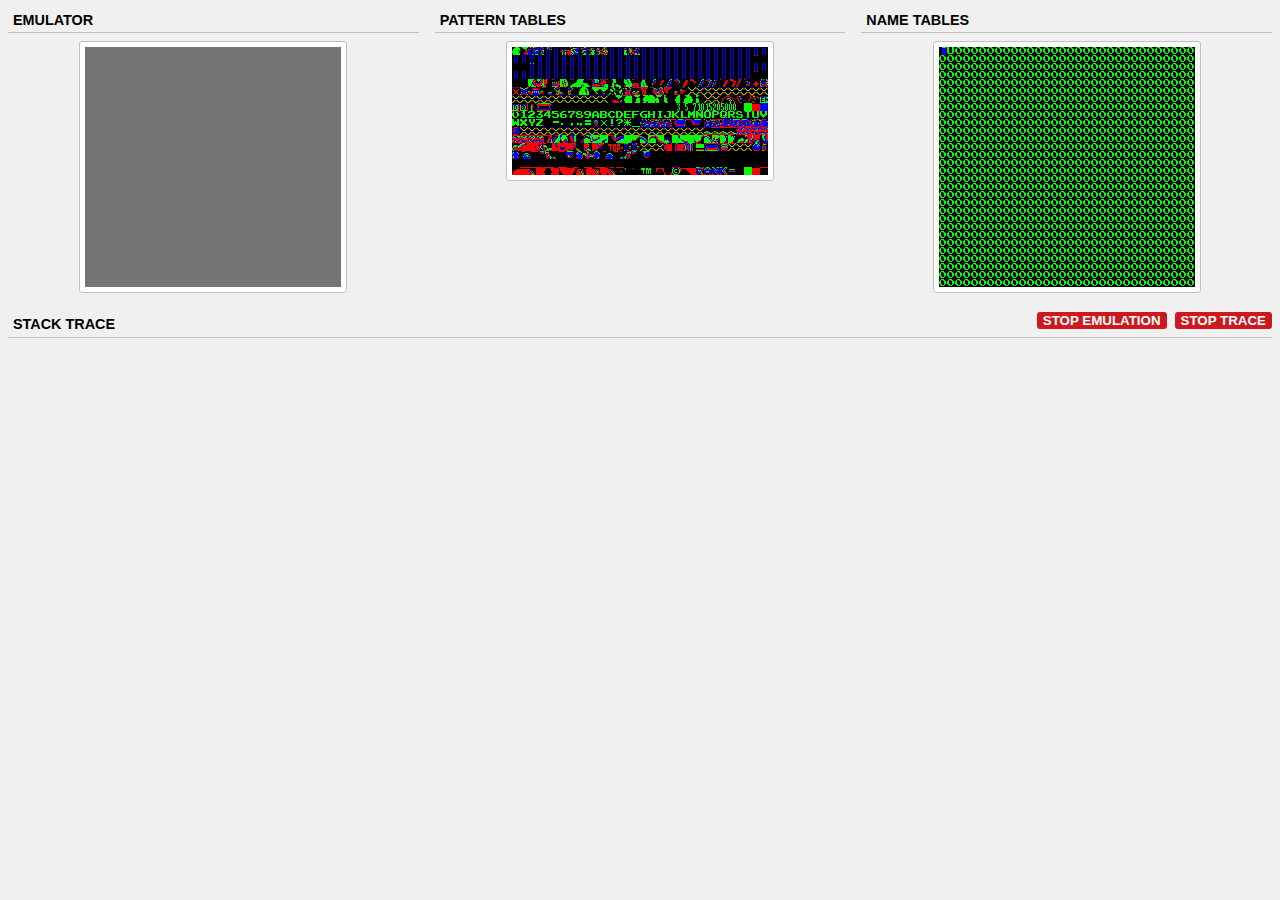
<file: index.html>
<!DOCTYPE html>
<html lang="en">
<head>
    <title>blissjn | javascript nes emulator</title>
    <meta charset="utf-8">
    <meta name="description" content="blissjn | javascript nes emulator">
    <meta name="keywords" content="nintendo, nes, emulator, javascript, blissjn">
    <meta name="robots" content="noindex, nofollow">
    <meta http-equiv="cache-control" content="max-age=0">
    <meta http-equiv="cache-control" content="no-cache">
    <meta http-equiv="expires" content="0">
    <meta http-equiv="expires" content="Tue, 01 Jan 1980 1:00:00 GMT">
    <meta http-equiv="pragma" content="no-cache">
    <base href="./">
    <link rel="stylesheet" type="text/css" href="css/reset.css">
    <link rel="stylesheet" type="text/css" href="css/style.css">
</head>
<body>
    <div class="views">
        <div class="panel top-panel">
            <h2 class="section-title">Emulator</h2>
            <canvas id="emulator-viewer" width="256" height="240"></canvas>
        </div>

        <div class="panel top-panel">
            <h2 class="section-title">Pattern tables</h2>
            <canvas id="pattern-tables-viewer" width="256" height="128"></canvas>
        </div>

        <div class="panel top-panel">
            <h2 class="section-title">Name tables</h2>
            <canvas id="name-tables-viewer" width="256" height="240"></canvas>
        </div>
    </div>

    <div id="stack-trace" class="panel">
        <h2 class="section-title">Stack trace</h2>
        <ul>
            <li><button id="stop-trace">stop trace</button></li>
            <li><button id="stop-emulation">stop emulation</button></li>
        </ul>
    </div>

    <script type="text/javascript" src="js/blissjn.js"></script>
    <script type="text/javascript" src="js/blissjn.m6502.js"></script>
    <script type="text/javascript" src="js/blissjn.debugger.js"></script>
    <script type="text/javascript" src="js/blissjn.ppu.js"></script>
    <script type="text/javascript">
        window.addEventListener('load', function() {
            var emulator = new BlissJN({
                target: '#emulator-viewer',
                stackTrace: '#stack-trace',
                stopTrace: '#stop-trace',
                stopEmulation: '#stop-emulation',
                patternTables: '#pattern-tables-viewer',
                nameTables: '#name-tables-viewer',
                // nestest.nes
                // gameData: [ 0x4e, 0x45, 0x53, 0x1a, 0x01, 0x01, 0x00, 0x00, 0x00, 0x00, 0x00, 0x00, 0x00, 0x00, 0x00, 0x00, 0x4c, 0xf5, 0xc5, 0x60, 0x78, 0xd8, 0xa2, 0xff, 0x9a, 0xad, 0x02, 0x20, 0x10, 0xfb, 0xad, 0x02, 0x20, 0x10, 0xfb, 0xa9, 0x00, 0x8d, 0x00, 0x20, 0x8d, 0x01, 0x20, 0x8d, 0x05, 0x20, 0x8d, 0x05, 0x20, 0xad, 0x02, 0x20, 0xa2, 0x20, 0x8e, 0x06, 0x20, 0xa2, 0x00, 0x8e, 0x06, 0x20, 0xa2, 0x00, 0xa0, 0x0f, 0xa9, 0x00, 0x8d, 0x07, 0x20, 0xca, 0xd0, 0xfa, 0x88, 0xd0, 0xf7, 0xa9, 0x3f, 0x8d, 0x06, 0x20, 0xa9, 0x00, 0x8d, 0x06, 0x20, 0xa2, 0x00, 0xbd, 0x78, 0xff, 0x8d, 0x07, 0x20, 0xe8, 0xe0, 0x20, 0xd0, 0xf5, 0xa9, 0xc0, 0x8d, 0x17, 0x40, 0xa9, 0x00, 0x8d, 0x15, 0x40, 0xa9, 0x78, 0x85, 0xd0, 0xa9, 0xfb, 0x85, 0xd1, 0xa9, 0x7f, 0x85, 0xd3, 0xa0, 0x00, 0x8c, 0x06, 0x20, 0x8c, 0x06, 0x20, 0xa9, 0x00, 0x85, 0xd7, 0xa9, 0x07, 0x85, 0xd0, 0xa9, 0xc3, 0x85, 0xd1, 0x20, 0xa7, 0xc2, 0x20, 0x8d, 0xc2, 0xa2, 0x12, 0x20, 0x61, 0xc2, 0xa5, 0xd5, 0x4a, 0x4a, 0x4a, 0xb0, 0x1c, 0x4a, 0xb0, 0x0c, 0x4a, 0xb0, 0x27, 0x4a, 0xb0, 0x03, 0x4c, 0x81, 0xc0, 0x4c, 0x26, 0xc1, 0x20, 0x6f, 0xc6, 0xc6, 0xd7, 0x10, 0xdb, 0xa9, 0x0d, 0x85, 0xd7, 0xd0, 0xd5, 0x20, 0x6f, 0xc6, 0xe6, 0xd7, 0xa5, 0xd7, 0xc9, 0x0e, 0x90, 0xca, 0xa9, 0x00, 0x85, 0xd7, 0xf0, 0xc4, 0x20, 0x89, 0xc6, 0xa5, 0xd7, 0xf0, 0x06, 0x20, 0xed, 0xc0, 0x4c, 0x81, 0xc0, 0xa9, 0x00, 0x85, 0xd8, 0xe6, 0xd7, 0x20, 0xed, 0xc0, 0xe6, 0xd7, 0xa5, 0xd7, 0xc9, 0x0e, 0xd0, 0xf5, 0xa9, 0x00, 0x85, 0xd7, 0xa5, 0xd8, 0xf0, 0x02, 0xa9, 0xff, 0x85, 0x00, 0x20, 0xed, 0xc1, 0x4c, 0x81, 0xc0, 0xa5, 0xd7, 0x0a, 0xaa, 0xbd, 0x0a, 0xc1, 0x8d, 0x00, 0x02, 0xbd, 0x0b, 0xc1, 0x8d, 0x01, 0x02, 0xa9, 0xc1, 0x48, 0xa9, 0xde, 0x48, 0xa9, 0x00, 0x85, 0x00, 0x6c, 0x00, 0x02, 0x2d, 0xc7, 0x2d, 0xc7, 0xdb, 0xc7, 0x85, 0xc8, 0xde, 0xcb, 0xf8, 0xcd, 0xee, 0xce, 0xa2, 0xcf, 0x74, 0xd1, 0xfb, 0xd4, 0xd4, 0xc1, 0x4a, 0xdf, 0xb8, 0xdb, 0xaa, 0xe1, 0xa9, 0x00, 0x85, 0xd7, 0xa9, 0x92, 0x85, 0xd0, 0xa9, 0xc4, 0x85, 0xd1, 0x20, 0xa7, 0xc2, 0x20, 0x8d, 0xc2, 0xa2, 0x0f, 0x20, 0x61, 0xc2, 0xa5, 0xd5, 0x4a, 0x4a, 0x4a, 0xb0, 0x1c, 0x4a, 0xb0, 0x0c, 0x4a, 0xb0, 0x27, 0x4a, 0xb0, 0x03, 0x4c, 0x35, 0xc1, 0x4c, 0x72, 0xc0, 0x20, 0x6f, 0xc6, 0xc6, 0xd7, 0x10, 0xdb, 0xa9, 0x0a, 0x85, 0xd7, 0xd0, 0xd5, 0x20, 0x6f, 0xc6, 0xe6, 0xd7, 0xa5, 0xd7, 0xc9, 0x0b, 0x90, 0xca, 0xa9, 0x00, 0x85, 0xd7, 0xf0, 0xc4, 0x20, 0x89, 0xc6, 0xa5, 0xd7, 0xf0, 0x06, 0x20, 0xa1, 0xc1, 0x4c, 0x35, 0xc1, 0xa9, 0x00, 0x85, 0xd8, 0xe6, 0xd7, 0x20, 0xa1, 0xc1, 0xe6, 0xd7, 0xa5, 0xd7, 0xc9, 0x0b, 0xd0, 0xf5, 0xa9, 0x00, 0x85, 0xd7, 0xa5, 0xd8, 0xf0, 0x02, 0xa9, 0xff, 0x85, 0x00, 0x20, 0xed, 0xc1, 0x4c, 0x35, 0xc1, 0xa5, 0xd7, 0x0a, 0xaa, 0xbd, 0xbe, 0xc1, 0x8d, 0x00, 0x02, 0xbd, 0xbf, 0xc1, 0x8d, 0x01, 0x02, 0xa9, 0xc1, 0x48, 0xa9, 0xde, 0x48, 0xa9, 0x00, 0x85, 0x00, 0x6c, 0x00, 0x02, 0xa3, 0xc6, 0xa3, 0xc6, 0x1e, 0xe5, 0x3d, 0xe7, 0xd3, 0xe8, 0x16, 0xe9, 0x86, 0xeb, 0xf6, 0xed, 0x66, 0xf0, 0xd6, 0xf2, 0x46, 0xf5, 0xa9, 0x00, 0x85, 0x00, 0x20, 0x00, 0xd9, 0x20, 0xe0, 0xda, 0xea, 0xea, 0xea, 0xa5, 0x00, 0xf0, 0x02, 0x85, 0xd8, 0x4c, 0xed, 0xc1, 0x4c, 0x81, 0xc0, 0x20, 0x8d, 0xc2, 0xa9, 0x00, 0x85, 0xd3, 0xa5, 0xd7, 0x18, 0x69, 0x04, 0x0a, 0x26, 0xd3, 0x0a, 0x26, 0xd3, 0x0a, 0x26, 0xd3, 0x0a, 0x26, 0xd3, 0x0a, 0x26, 0xd3, 0x48, 0xa5, 0xd3, 0x09, 0x20, 0x8d, 0x06, 0x20, 0x68, 0x09, 0x04, 0x8d, 0x06, 0x20, 0xa5, 0x00, 0xf0, 0x1d, 0xc9, 0xff, 0xf0, 0x26, 0x4a, 0x4a, 0x4a, 0x4a, 0xaa, 0xbd, 0x51, 0xc2, 0x8d, 0x07, 0x20, 0xa5, 0x00, 0x29, 0x0f, 0xaa, 0xbd, 0x51, 0xc2, 0x8d, 0x07, 0x20, 0x4c, 0x94, 0xc2, 0xa9, 0x4f, 0x8d, 0x07, 0x20, 0xa9, 0x4b, 0x8d, 0x07, 0x20, 0x4c, 0x94, 0xc2, 0xa9, 0x45, 0x8d, 0x07, 0x20, 0xa9, 0x72, 0x8d, 0x07, 0x20, 0x4c, 0x94, 0xc2, 0x30, 0x31, 0x32, 0x33, 0x34, 0x35, 0x36, 0x37, 0x38, 0x39, 0x41, 0x42, 0x43, 0x44, 0x45, 0x46, 0xa5, 0xd7, 0x18, 0x69, 0x04, 0xa8, 0xa9, 0x84, 0x8d, 0x00, 0x20, 0xa9, 0x20, 0x8d, 0x06, 0x20, 0xa9, 0x02, 0x8d, 0x06, 0x20, 0xa9, 0x20, 0x88, 0xc8, 0xd0, 0x02, 0xa9, 0x2a, 0x8d, 0x07, 0x20, 0x88, 0xca, 0xd0, 0xf1, 0xa9, 0x80, 0x8d, 0x00, 0x20, 0x4c, 0x94, 0xc2, 0xa5, 0xd2, 0xc5, 0xd2, 0xf0, 0xfc, 0x60, 0xa9, 0x00, 0x8d, 0x05, 0x20, 0x8d, 0x05, 0x20, 0xa9, 0x00, 0x8d, 0x06, 0x20, 0xa9, 0x00, 0x8d, 0x06, 0x20, 0x60, 0xa9, 0x00, 0x8d, 0x00, 0x20, 0x8d, 0x01, 0x20, 0x20, 0xed, 0xc2, 0xa9, 0x20, 0x8d, 0x06, 0x20, 0xa0, 0x00, 0x8c, 0x06, 0x20, 0xa2, 0x20, 0xb1, 0xd0, 0xf0, 0x20, 0xc9, 0xff, 0xf0, 0x0d, 0x8d, 0x07, 0x20, 0xc8, 0xd0, 0x02, 0xe6, 0xd1, 0xca, 0xd0, 0xed, 0xf0, 0xe9, 0xc8, 0xd0, 0x02, 0xe6, 0xd1, 0xa9, 0x20, 0x8d, 0x07, 0x20, 0xca, 0xd0, 0xf8, 0xf0, 0xda, 0xa9, 0x80, 0x8d, 0x00, 0x20, 0xa9, 0x0e, 0x8d, 0x01, 0x20, 0x60, 0xa9, 0x20, 0x8d, 0x06, 0x20, 0xa9, 0x00, 0x8d, 0x06, 0x20, 0xa2, 0x1e, 0xa9, 0x20, 0xa0, 0x20, 0x8d, 0x07, 0x20, 0x88, 0xd0, 0xfa, 0xca, 0xd0, 0xf5, 0x60, 0xff, 0xff, 0xff, 0xff, 0x20, 0x20, 0x20, 0x20, 0x2d, 0x2d, 0x20, 0x52, 0x75, 0x6e, 0x20, 0x61, 0x6c, 0x6c, 0x20, 0x74, 0x65, 0x73, 0x74, 0x73, 0xff, 0x20, 0x20, 0x20, 0x20, 0x2d, 0x2d, 0x20, 0x42, 0x72, 0x61, 0x6e, 0x63, 0x68, 0x20, 0x74, 0x65, 0x73, 0x74, 0x73, 0xff, 0x20, 0x20, 0x20, 0x20, 0x2d, 0x2d, 0x20, 0x46, 0x6c, 0x61, 0x67, 0x20, 0x74, 0x65, 0x73, 0x74, 0x73, 0xff, 0x20, 0x20, 0x20, 0x20, 0x2d, 0x2d, 0x20, 0x49, 0x6d, 0x6d, 0x65, 0x64, 0x69, 0x61, 0x74, 0x65, 0x20, 0x74, 0x65, 0x73, 0x74, 0x73, 0xff, 0x20, 0x20, 0x20, 0x20, 0x2d, 0x2d, 0x20, 0x49, 0x6d, 0x70, 0x6c, 0x69, 0x65, 0x64, 0x20, 0x74, 0x65, 0x73, 0x74, 0x73, 0xff, 0x20, 0x20, 0x20, 0x20, 0x2d, 0x2d, 0x20, 0x53, 0x74, 0x61, 0x63, 0x6b, 0x20, 0x74, 0x65, 0x73, 0x74, 0x73, 0xff, 0x20, 0x20, 0x20, 0x20, 0x2d, 0x2d, 0x20, 0x41, 0x63, 0x63, 0x75, 0x6d, 0x75, 0x6c, 0x61, 0x74, 0x6f, 0x72, 0x20, 0x74, 0x65, 0x73, 0x74, 0x73, 0xff, 0x20, 0x20, 0x20, 0x20, 0x2d, 0x2d, 0x20, 0x28, 0x49, 0x6e, 0x64, 0x69, 0x72, 0x65, 0x63, 0x74, 0x2c, 0x58, 0x29, 0x20, 0x74, 0x65, 0x73, 0x74, 0x73, 0xff, 0x20, 0x20, 0x20, 0x20, 0x2d, 0x2d, 0x20, 0x5a, 0x65, 0x72, 0x6f, 0x70, 0x61, 0x67, 0x65, 0x20, 0x74, 0x65, 0x73, 0x74, 0x73, 0xff, 0x20, 0x20, 0x20, 0x20, 0x2d, 0x2d, 0x20, 0x41, 0x62, 0x73, 0x6f, 0x6c, 0x75, 0x74, 0x65, 0x20, 0x74, 0x65, 0x73, 0x74, 0x73, 0xff, 0x20, 0x20, 0x20, 0x20, 0x2d, 0x2d, 0x20, 0x28, 0x49, 0x6e, 0x64, 0x69, 0x72, 0x65, 0x63, 0x74, 0x29, 0x2c, 0x59, 0x20, 0x74, 0x65, 0x73, 0x74, 0x73, 0xff, 0x20, 0x20, 0x20, 0x20, 0x2d, 0x2d, 0x20, 0x41, 0x62, 0x73, 0x6f, 0x6c, 0x75, 0x74, 0x65, 0x2c, 0x59, 0x20, 0x74, 0x65, 0x73, 0x74, 0x73, 0xff, 0x20, 0x20, 0x20, 0x20, 0x2d, 0x2d, 0x20, 0x5a, 0x65, 0x72, 0x6f, 0x70, 0x61, 0x67, 0x65, 0x2c, 0x58, 0x20, 0x74, 0x65, 0x73, 0x74, 0x73, 0xff, 0x20, 0x20, 0x20, 0x20, 0x2d, 0x2d, 0x20, 0x41, 0x62, 0x73, 0x6f, 0x6c, 0x75, 0x74, 0x65, 0x2c, 0x58, 0x20, 0x74, 0x65, 0x73, 0x74, 0x73, 0xff, 0xff, 0xff, 0x20, 0x20, 0x20, 0x20, 0x55, 0x70, 0x2f, 0x44, 0x6f, 0x77, 0x6e, 0x3a, 0x20, 0x73, 0x65, 0x6c, 0x65, 0x63, 0x74, 0x20, 0x74, 0x65, 0x73, 0x74, 0xff, 0x20, 0x20, 0x20, 0x20, 0x20, 0x20, 0x53, 0x74, 0x61, 0x72, 0x74, 0x3a, 0x20, 0x72, 0x75, 0x6e, 0x20, 0x74, 0x65, 0x73, 0x74, 0xff, 0x20, 0x20, 0x20, 0x20, 0x20, 0x53, 0x65, 0x6c, 0x65, 0x63, 0x74, 0x3a, 0x20, 0x49, 0x6e, 0x76, 0x61, 0x6c, 0x69, 0x64, 0x20, 0x6f, 0x70, 0x73, 0x21, 0xff, 0x00, 0xff, 0xff, 0xff, 0xff, 0x20, 0x20, 0x20, 0x20, 0x2d, 0x2d, 0x20, 0x52, 0x75, 0x6e, 0x20, 0x61, 0x6c, 0x6c, 0x20, 0x74, 0x65, 0x73, 0x74, 0x73, 0xff, 0x20, 0x20, 0x20, 0x20, 0x2d, 0x2d, 0x20, 0x4e, 0x4f, 0x50, 0x20, 0x74, 0x65, 0x73, 0x74, 0x73, 0xff, 0x20, 0x20, 0x20, 0x20, 0x2d, 0x2d, 0x20, 0x4c, 0x41, 0x58, 0x20, 0x74, 0x65, 0x73, 0x74, 0x73, 0xff, 0x20, 0x20, 0x20, 0x20, 0x2d, 0x2d, 0x20, 0x53, 0x41, 0x58, 0x20, 0x74, 0x65, 0x73, 0x74, 0x73, 0xff, 0x20, 0x20, 0x20, 0x20, 0x2d, 0x2d, 0x20, 0x53, 0x42, 0x43, 0x20, 0x74, 0x65, 0x73, 0x74, 0x20, 0x28, 0x6f, 0x70, 0x63, 0x6f, 0x64, 0x65, 0x20, 0x30, 0x45, 0x42, 0x68, 0x29, 0xff, 0x20, 0x20, 0x20, 0x20, 0x2d, 0x2d, 0x20, 0x44, 0x43, 0x50, 0x20, 0x74, 0x65, 0x73, 0x74, 0x73, 0xff, 0x20, 0x20, 0x20, 0x20, 0x2d, 0x2d, 0x20, 0x49, 0x53, 0x42, 0x20, 0x74, 0x65, 0x73, 0x74, 0x73, 0xff, 0x20, 0x20, 0x20, 0x20, 0x2d, 0x2d, 0x20, 0x53, 0x4c, 0x4f, 0x20, 0x74, 0x65, 0x73, 0x74, 0x73, 0xff, 0x20, 0x20, 0x20, 0x20, 0x2d, 0x2d, 0x20, 0x52, 0x4c, 0x41, 0x20, 0x74, 0x65, 0x73, 0x74, 0x73, 0xff, 0x20, 0x20, 0x20, 0x20, 0x2d, 0x2d, 0x20, 0x53, 0x52, 0x45, 0x20, 0x74, 0x65, 0x73, 0x74, 0x73, 0xff, 0x20, 0x20, 0x20, 0x20, 0x2d, 0x2d, 0x20, 0x52, 0x52, 0x41, 0x20, 0x74, 0x65, 0x73, 0x74, 0x73, 0xff, 0xff, 0xff, 0xff, 0xff, 0xff, 0x20, 0x20, 0x20, 0x20, 0x55, 0x70, 0x2f, 0x44, 0x6f, 0x77, 0x6e, 0x3a, 0x20, 0x73, 0x65, 0x6c, 0x65, 0x63, 0x74, 0x20, 0x74, 0x65, 0x73, 0x74, 0xff, 0x20, 0x20, 0x20, 0x20, 0x20, 0x20, 0x53, 0x74, 0x61, 0x72, 0x74, 0x3a, 0x20, 0x72, 0x75, 0x6e, 0x20, 0x74, 0x65, 0x73, 0x74, 0xff, 0x20, 0x20, 0x20, 0x20, 0x20, 0x53, 0x65, 0x6c, 0x65, 0x63, 0x74, 0x3a, 0x20, 0x4e, 0x6f, 0x72, 0x6d, 0x61, 0x6c, 0x20, 0x6f, 0x70, 0x73, 0xff, 0x00, 0x48, 0x8a, 0x48, 0xad, 0x02, 0x20, 0xa9, 0x20, 0x8d, 0x06, 0x20, 0xa9, 0x40, 0x8d, 0x06, 0x20, 0xe6, 0xd2, 0xa9, 0x00, 0x8d, 0x05, 0x20, 0x8d, 0x05, 0x20, 0xa9, 0x00, 0x8d, 0x06, 0x20, 0xa9, 0x00, 0x8d, 0x06, 0x20, 0xa2, 0x09, 0x8e, 0x16, 0x40, 0xca, 0x8e, 0x16, 0x40, 0xad, 0x16, 0x40, 0x4a, 0x26, 0xd4, 0xca, 0xd0, 0xf7, 0xa5, 0xd4, 0xaa, 0x45, 0xd6, 0x25, 0xd4, 0x85, 0xd5, 0x86, 0xd6, 0x68, 0xaa, 0x68, 0x40, 0x40, 0xa2, 0x00, 0x86, 0x00, 0x86, 0x10, 0x86, 0x11, 0x20, 0x2d, 0xc7, 0x20, 0xdb, 0xc7, 0x20, 0x85, 0xc8, 0x20, 0xde, 0xcb, 0x20, 0xf8, 0xcd, 0x20, 0xee, 0xce, 0x20, 0xa2, 0xcf, 0x20, 0x74, 0xd1, 0x20, 0xfb, 0xd4, 0x20, 0x00, 0xd9, 0xa5, 0x00, 0x85, 0x10, 0xa9, 0x00, 0x85, 0x00, 0x20, 0xe0, 0xda, 0x20, 0x4a, 0xdf, 0x20, 0xb8, 0xdb, 0x20, 0xaa, 0xe1, 0x20, 0xa3, 0xc6, 0x20, 0x1e, 0xe5, 0x20, 0x3d, 0xe7, 0x20, 0xd3, 0xe8, 0x20, 0x16, 0xe9, 0x20, 0x86, 0xeb, 0x20, 0xf6, 0xed, 0x20, 0x66, 0xf0, 0x20, 0xd6, 0xf2, 0xa5, 0x00, 0x85, 0x11, 0xa9, 0x00, 0x85, 0x00, 0x20, 0x46, 0xf5, 0xa5, 0x00, 0x05, 0x10, 0x05, 0x11, 0xf0, 0x0e, 0x20, 0x6f, 0xc6, 0xa6, 0x00, 0x86, 0x02, 0xa6, 0x10, 0x86, 0x03, 0x4c, 0x6e, 0xc6, 0x20, 0x89, 0xc6, 0x60, 0xa9, 0x03, 0x8d, 0x15, 0x40, 0xa9, 0x87, 0x8d, 0x00, 0x40, 0xa9, 0x89, 0x8d, 0x01, 0x40, 0xa9, 0xf0, 0x8d, 0x02, 0x40, 0xa9, 0x00, 0x8d, 0x03, 0x40, 0x60, 0xa9, 0x02, 0x8d, 0x15, 0x40, 0xa9, 0x3f, 0x8d, 0x04, 0x40, 0xa9, 0x9a, 0x8d, 0x05, 0x40, 0xa9, 0xff, 0x8d, 0x06, 0x40, 0xa9, 0x00, 0x8d, 0x07, 0x40, 0x60, 0xa0, 0x4e, 0xa9, 0xff, 0x85, 0x01, 0x20, 0xb0, 0xc6, 0x20, 0xb7, 0xc6, 0x60, 0xa9, 0xff, 0x48, 0xa9, 0xaa, 0xd0, 0x05, 0xa9, 0x34, 0x48, 0xa9, 0x55, 0x28, 0x04, 0xa9, 0x44, 0xa9, 0x64, 0xa9, 0xea, 0xea, 0xea, 0xea, 0x08, 0x48, 0x0c, 0xa9, 0xa9, 0xea, 0xea, 0xea, 0xea, 0x08, 0x48, 0x14, 0xa9, 0x34, 0xa9, 0x54, 0xa9, 0x74, 0xa9, 0xd4, 0xa9, 0xf4, 0xa9, 0xea, 0xea, 0xea, 0xea, 0x08, 0x48, 0x1a, 0x3a, 0x5a, 0x7a, 0xda, 0xfa, 0x80, 0x89, 0xea, 0xea, 0xea, 0xea, 0x08, 0x48, 0x1c, 0xa9, 0xa9, 0x3c, 0xa9, 0xa9, 0x5c, 0xa9, 0xa9, 0x7c, 0xa9, 0xa9, 0xdc, 0xa9, 0xa9, 0xfc, 0xa9, 0xa9, 0xea, 0xea, 0xea, 0xea, 0x08, 0x48, 0xa2, 0x05, 0x68, 0xc9, 0x55, 0xf0, 0x0a, 0xc9, 0xaa, 0xf0, 0x06, 0x68, 0x84, 0x00, 0x4c, 0x28, 0xc7, 0x68, 0x29, 0xcb, 0xc9, 0x00, 0xf0, 0x06, 0xc9, 0xcb, 0xf0, 0x02, 0x84, 0x00, 0xc8, 0xca, 0xd0, 0xe0, 0x60, 0xea, 0x38, 0xb0, 0x04, 0xa2, 0x01, 0x86, 0x00, 0xea, 0x18, 0xb0, 0x03, 0x4c, 0x40, 0xc7, 0xa2, 0x02, 0x86, 0x00, 0xea, 0x38, 0x90, 0x03, 0x4c, 0x4b, 0xc7, 0xa2, 0x03, 0x86, 0x00, 0xea, 0x18, 0x90, 0x04, 0xa2, 0x04, 0x86, 0x00, 0xea, 0xa9, 0x00, 0xf0, 0x04, 0xa2, 0x05, 0x86, 0x00, 0xea, 0xa9, 0x40, 0xf0, 0x03, 0x4c, 0x68, 0xc7, 0xa2, 0x06, 0x86, 0x00, 0xea, 0xa9, 0x40, 0xd0, 0x04, 0xa2, 0x07, 0x86, 0x00, 0xea, 0xa9, 0x00, 0xd0, 0x03, 0x4c, 0x7d, 0xc7, 0xa2, 0x08, 0x86, 0x00, 0xea, 0xa9, 0xff, 0x85, 0x01, 0x24, 0x01, 0x70, 0x04, 0xa2, 0x09, 0x86, 0x00, 0xea, 0x24, 0x01, 0x50, 0x03, 0x4c, 0x96, 0xc7, 0xa2, 0x0a, 0x86, 0x00, 0xea, 0xa9, 0x00, 0x85, 0x01, 0x24, 0x01, 0x50, 0x04, 0xa2, 0x0b, 0x86, 0x00, 0xea, 0x24, 0x01, 0x70, 0x03, 0x4c, 0xaf, 0xc7, 0xa2, 0x0c, 0x86, 0x00, 0xea, 0xa9, 0x00, 0x10, 0x04, 0xa2, 0x0d, 0x86, 0x00, 0xea, 0xa9, 0x80, 0x10, 0x03, 0x4c, 0xd9, 0xc7, 0xa2, 0x0e, 0x86, 0x00, 0xea, 0xa9, 0x80, 0x30, 0x04, 0xa2, 0x0f, 0x86, 0x00, 0xea, 0xa9, 0x00, 0x30, 0x03, 0x4c, 0xd9, 0xc7, 0xa2, 0x10, 0x86, 0x00, 0xea, 0x60, 0xea, 0xa9, 0xff, 0x85, 0x01, 0x24, 0x01, 0xa9, 0x00, 0x38, 0x78, 0xf8, 0x08, 0x68, 0x29, 0xef, 0xc9, 0x6f, 0xf0, 0x04, 0xa2, 0x11, 0x86, 0x00, 0xea, 0xa9, 0x40, 0x85, 0x01, 0x24, 0x01, 0xd8, 0xa9, 0x10, 0x18, 0x08, 0x68, 0x29, 0xef, 0xc9, 0x64, 0xf0, 0x04, 0xa2, 0x12, 0x86, 0x00, 0xea, 0xa9, 0x80, 0x85, 0x01, 0x24, 0x01, 0xf8, 0xa9, 0x00, 0x38, 0x08, 0x68, 0x29, 0xef, 0xc9, 0x2f, 0xf0, 0x04, 0xa2, 0x13, 0x86, 0x00, 0xea, 0xa9, 0xff, 0x48, 0x28, 0xd0, 0x09, 0x10, 0x07, 0x50, 0x05, 0x90, 0x03, 0x4c, 0x35, 0xc8, 0xa2, 0x14, 0x86, 0x00, 0xea, 0xa9, 0x04, 0x48, 0x28, 0xf0, 0x09, 0x30, 0x07, 0x70, 0x05, 0xb0, 0x03, 0x4c, 0x49, 0xc8, 0xa2, 0x15, 0x86, 0x00, 0xea, 0xf8, 0xa9, 0xff, 0x85, 0x01, 0x24, 0x01, 0x18, 0xa9, 0x00, 0x48, 0xa9, 0xff, 0x68, 0xd0, 0x09, 0x30, 0x07, 0x50, 0x05, 0xb0, 0x03, 0x4c, 0x67, 0xc8, 0xa2, 0x16, 0x86, 0x00, 0xea, 0xa9, 0x00, 0x85, 0x01, 0x24, 0x01, 0x38, 0xa9, 0xff, 0x48, 0xa9, 0x00, 0x68, 0xf0, 0x09, 0x10, 0x07, 0x70, 0x05, 0x90, 0x03, 0x4c, 0x84, 0xc8, 0xa2, 0x17, 0x86, 0x00, 0x60, 0xea, 0x18, 0xa9, 0xff, 0x85, 0x01, 0x24, 0x01, 0xa9, 0x55, 0x09, 0xaa, 0xb0, 0x0b, 0x10, 0x09, 0xc9, 0xff, 0xd0, 0x05, 0x50, 0x03, 0x4c, 0xa2, 0xc8, 0xa2, 0x18, 0x86, 0x00, 0xea, 0x38, 0xb8, 0xa9, 0x00, 0x09, 0x00, 0xd0, 0x09, 0x70, 0x07, 0x90, 0x05, 0x30, 0x03, 0x4c, 0xb8, 0xc8, 0xa2, 0x19, 0x86, 0x00, 0xea, 0x18, 0x24, 0x01, 0xa9, 0x55, 0x29, 0xaa, 0xd0, 0x09, 0x50, 0x07, 0xb0, 0x05, 0x30, 0x03, 0x4c, 0xcf, 0xc8, 0xa2, 0x1a, 0x86, 0x00, 0xea, 0x38, 0xb8, 0xa9, 0xf8, 0x29, 0xef, 0x90, 0x0b, 0x10, 0x09, 0xc9, 0xe8, 0xd0, 0x05, 0x70, 0x03, 0x4c, 0xe7, 0xc8, 0xa2, 0x1b, 0x86, 0x00, 0xea, 0x18, 0x24, 0x01, 0xa9, 0x5f, 0x49, 0xaa, 0xb0, 0x0b, 0x10, 0x09, 0xc9, 0xf5, 0xd0, 0x05, 0x50, 0x03, 0x4c, 0x00, 0xc9, 0xa2, 0x1c, 0x86, 0x00, 0xea, 0x38, 0xb8, 0xa9, 0x70, 0x49, 0x70, 0xd0, 0x09, 0x70, 0x07, 0x90, 0x05, 0x30, 0x03, 0x4c, 0x16, 0xc9, 0xa2, 0x1d, 0x86, 0x00, 0xea, 0x18, 0x24, 0x01, 0xa9, 0x00, 0x69, 0x69, 0x30, 0x0b, 0xb0, 0x09, 0xc9, 0x69, 0xd0, 0x05, 0x70, 0x03, 0x4c, 0x2f, 0xc9, 0xa2, 0x1e, 0x86, 0x00, 0xea, 0x38, 0xf8, 0x24, 0x01, 0xa9, 0x01, 0x69, 0x69, 0x30, 0x0b, 0xb0, 0x09, 0xc9, 0x6b, 0xd0, 0x05, 0x70, 0x03, 0x4c, 0x49, 0xc9, 0xa2, 0x1f, 0x86, 0x00, 0xea, 0xd8, 0x38, 0xb8, 0xa9, 0x7f, 0x69, 0x7f, 0x10, 0x0b, 0xb0, 0x09, 0xc9, 0xff, 0xd0, 0x05, 0x50, 0x03, 0x4c, 0x62, 0xc9, 0xa2, 0x20, 0x86, 0x00, 0xea, 0x18, 0x24, 0x01, 0xa9, 0x7f, 0x69, 0x80, 0x10, 0x0b, 0xb0, 0x09, 0xc9, 0xff, 0xd0, 0x05, 0x70, 0x03, 0x4c, 0x7b, 0xc9, 0xa2, 0x21, 0x86, 0x00, 0xea, 0x38, 0xb8, 0xa9, 0x7f, 0x69, 0x80, 0xd0, 0x09, 0x30, 0x07, 0x70, 0x05, 0x90, 0x03, 0x4c, 0x91, 0xc9, 0xa2, 0x22, 0x86, 0x00, 0xea, 0x38, 0xb8, 0xa9, 0x9f, 0xf0, 0x09, 0x10, 0x07, 0x70, 0x05, 0x90, 0x03, 0x4c, 0xa5, 0xc9, 0xa2, 0x23, 0x86, 0x00, 0xea, 0x18, 0x24, 0x01, 0xa9, 0x00, 0xd0, 0x09, 0x30, 0x07, 0x50, 0x05, 0xb0, 0x03, 0x4c, 0xba, 0xc9, 0xa2, 0x23, 0x86, 0x00, 0xea, 0x24, 0x01, 0xa9, 0x40, 0xc9, 0x40, 0x30, 0x09, 0x90, 0x07, 0xd0, 0x05, 0x50, 0x03, 0x4c, 0xd0, 0xc9, 0xa2, 0x24, 0x86, 0x00, 0xea, 0xb8, 0xc9, 0x3f, 0xf0, 0x09, 0x30, 0x07, 0x90, 0x05, 0x70, 0x03, 0x4c, 0xe3, 0xc9, 0xa2, 0x25, 0x86, 0x00, 0xea, 0xc9, 0x41, 0xf0, 0x07, 0x10, 0x05, 0x10, 0x03, 0x4c, 0xf3, 0xc9, 0xa2, 0x26, 0x86, 0x00, 0xea, 0xa9, 0x80, 0xc9, 0x00, 0xf0, 0x07, 0x10, 0x05, 0x90, 0x03, 0x4c, 0x05, 0xca, 0xa2, 0x27, 0x86, 0x00, 0xea, 0xc9, 0x80, 0xd0, 0x07, 0x30, 0x05, 0x90, 0x03, 0x4c, 0x15, 0xca, 0xa2, 0x28, 0x86, 0x00, 0xea, 0xc9, 0x81, 0xb0, 0x07, 0xf0, 0x05, 0x10, 0x03, 0x4c, 0x25, 0xca, 0xa2, 0x29, 0x86, 0x00, 0xea, 0xc9, 0x7f, 0x90, 0x07, 0xf0, 0x05, 0x30, 0x03, 0x4c, 0x35, 0xca, 0xa2, 0x2a, 0x86, 0x00, 0xea, 0x24, 0x01, 0xa0, 0x40, 0xc0, 0x40, 0xd0, 0x09, 0x30, 0x07, 0x90, 0x05, 0x50, 0x03, 0x4c, 0x4b, 0xca, 0xa2, 0x2b, 0x86, 0x00, 0xea, 0xb8, 0xc0, 0x3f, 0xf0, 0x09, 0x30, 0x07, 0x90, 0x05, 0x70, 0x03, 0x4c, 0x5e, 0xca, 0xa2, 0x2c, 0x86, 0x00, 0xea, 0xc0, 0x41, 0xf0, 0x07, 0x10, 0x05, 0x10, 0x03, 0x4c, 0x6e, 0xca, 0xa2, 0x2d, 0x86, 0x00, 0xea, 0xa0, 0x80, 0xc0, 0x00, 0xf0, 0x07, 0x10, 0x05, 0x90, 0x03, 0x4c, 0x80, 0xca, 0xa2, 0x2e, 0x86, 0x00, 0xea, 0xc0, 0x80, 0xd0, 0x07, 0x30, 0x05, 0x90, 0x03, 0x4c, 0x90, 0xca, 0xa2, 0x2f, 0x86, 0x00, 0xea, 0xc0, 0x81, 0xb0, 0x07, 0xf0, 0x05, 0x10, 0x03, 0x4c, 0xa0, 0xca, 0xa2, 0x30, 0x86, 0x00, 0xea, 0xc0, 0x7f, 0x90, 0x07, 0xf0, 0x05, 0x30, 0x03, 0x4c, 0xb0, 0xca, 0xa2, 0x31, 0x86, 0x00, 0xea, 0x24, 0x01, 0xa2, 0x40, 0xe0, 0x40, 0xd0, 0x09, 0x30, 0x07, 0x90, 0x05, 0x50, 0x03, 0x4c, 0xc6, 0xca, 0xa9, 0x32, 0x85, 0x00, 0xea, 0xb8, 0xe0, 0x3f, 0xf0, 0x09, 0x30, 0x07, 0x90, 0x05, 0x70, 0x03, 0x4c, 0xd9, 0xca, 0xa9, 0x33, 0x85, 0x00, 0xea, 0xe0, 0x41, 0xf0, 0x07, 0x10, 0x05, 0x10, 0x03, 0x4c, 0xe9, 0xca, 0xa9, 0x34, 0x85, 0x00, 0xea, 0xa2, 0x80, 0xe0, 0x00, 0xf0, 0x07, 0x10, 0x05, 0x90, 0x03, 0x4c, 0xfb, 0xca, 0xa9, 0x35, 0x85, 0x00, 0xea, 0xe0, 0x80, 0xd0, 0x07, 0x30, 0x05, 0x90, 0x03, 0x4c, 0x0b, 0xcb, 0xa9, 0x36, 0x85, 0x00, 0xea, 0xe0, 0x81, 0xb0, 0x07, 0xf0, 0x05, 0x10, 0x03, 0x4c, 0x1b, 0xcb, 0xa9, 0x37, 0x85, 0x00, 0xea, 0xe0, 0x7f, 0x90, 0x07, 0xf0, 0x05, 0x30, 0x03, 0x4c, 0x2b, 0xcb, 0xa9, 0x38, 0x85, 0x00, 0xea, 0x38, 0xb8, 0xa2, 0x9f, 0xf0, 0x09, 0x10, 0x07, 0x70, 0x05, 0x90, 0x03, 0x4c, 0x3f, 0xcb, 0xa2, 0x39, 0x86, 0x00, 0xea, 0x18, 0x24, 0x01, 0xa2, 0x00, 0xd0, 0x09, 0x30, 0x07, 0x50, 0x05, 0xb0, 0x03, 0x4c, 0x54, 0xcb, 0xa2, 0x3a, 0x86, 0x00, 0xea, 0x38, 0xb8, 0xa0, 0x9f, 0xf0, 0x09, 0x10, 0x07, 0x70, 0x05, 0x90, 0x03, 0x4c, 0x68, 0xcb, 0xa2, 0x3b, 0x86, 0x00, 0xea, 0x18, 0x24, 0x01, 0xa0, 0x00, 0xd0, 0x09, 0x30, 0x07, 0x50, 0x05, 0xb0, 0x03, 0x4c, 0x7d, 0xcb, 0xa2, 0x3c, 0x86, 0x00, 0xea, 0xa9, 0x55, 0xa2, 0xaa, 0xa0, 0x33, 0xc9, 0x55, 0xd0, 0x23, 0xe0, 0xaa, 0xd0, 0x1f, 0xc0, 0x33, 0xd0, 0x1b, 0xc9, 0x55, 0xd0, 0x17, 0xe0, 0xaa, 0xd0, 0x13, 0xc0, 0x33, 0xd0, 0x0f, 0xc9, 0x56, 0xf0, 0x0b, 0xe0, 0xab, 0xf0, 0x07, 0xc0, 0x34, 0xf0, 0x03, 0x4c, 0xaf, 0xcb, 0xa2, 0x3d, 0x86, 0x00, 0xa0, 0x71, 0x20, 0x31, 0xf9, 0xe9, 0x40, 0x20, 0x37, 0xf9, 0xc8, 0x20, 0x47, 0xf9, 0xe9, 0x3f, 0x20, 0x4c, 0xf9, 0xc8, 0x20, 0x5c, 0xf9, 0xe9, 0x41, 0x20, 0x62, 0xf9, 0xc8, 0x20, 0x72, 0xf9, 0xe9, 0x00, 0x20, 0x76, 0xf9, 0xc8, 0x20, 0x80, 0xf9, 0xe9, 0x7f, 0x20, 0x84, 0xf9, 0x60, 0xea, 0xa9, 0xff, 0x85, 0x01, 0xa9, 0x44, 0xa2, 0x55, 0xa0, 0x66, 0xe8, 0x88, 0xe0, 0x56, 0xd0, 0x21, 0xc0, 0x65, 0xd0, 0x1d, 0xe8, 0xe8, 0x88, 0x88, 0xe0, 0x58, 0xd0, 0x15, 0xc0, 0x63, 0xd0, 0x11, 0xca, 0xc8, 0xe0, 0x57, 0xd0, 0x0b, 0xc0, 0x64, 0xd0, 0x07, 0xc9, 0x44, 0xd0, 0x03, 0x4c, 0x14, 0xcc, 0xa2, 0x3e, 0x86, 0x00, 0xea, 0x38, 0xa2, 0x69, 0xa9, 0x96, 0x24, 0x01, 0xa0, 0xff, 0xc8, 0xd0, 0x3d, 0x30, 0x3b, 0x90, 0x39, 0x50, 0x37, 0xc0, 0x00, 0xd0, 0x33, 0xc8, 0xf0, 0x30, 0x30, 0x2e, 0x90, 0x2c, 0x50, 0x2a, 0x18, 0xb8, 0xa0, 0x00, 0x88, 0xf0, 0x23, 0x10, 0x21, 0xb0, 0x1f, 0x70, 0x1d, 0xc0, 0xff, 0xd0, 0x19, 0x18, 0x88, 0xf0, 0x15, 0x10, 0x13, 0xb0, 0x11, 0x70, 0x0f, 0xc0, 0xfe, 0xd0, 0x0b, 0xc9, 0x96, 0xd0, 0x07, 0xe0, 0x69, 0xd0, 0x03, 0x4c, 0x62, 0xcc, 0xa2, 0x3f, 0x86, 0x00, 0xea, 0x38, 0xa0, 0x69, 0xa9, 0x96, 0x24, 0x01, 0xa2, 0xff, 0xe8, 0xd0, 0x3d, 0x30, 0x3b, 0x90, 0x39, 0x50, 0x37, 0xe0, 0x00, 0xd0, 0x33, 0xe8, 0xf0, 0x30, 0x30, 0x2e, 0x90, 0x2c, 0x50, 0x2a, 0x18, 0xb8, 0xa2, 0x00, 0xca, 0xf0, 0x23, 0x10, 0x21, 0xb0, 0x1f, 0x70, 0x1d, 0xe0, 0xff, 0xd0, 0x19, 0x18, 0xca, 0xf0, 0x15, 0x10, 0x13, 0xb0, 0x11, 0x70, 0x0f, 0xe0, 0xfe, 0xd0, 0x0b, 0xc9, 0x96, 0xd0, 0x07, 0xc0, 0x69, 0xd0, 0x03, 0x4c, 0xb0, 0xcc, 0xa2, 0x40, 0x86, 0x00, 0xea, 0xa9, 0x85, 0xa2, 0x34, 0xa0, 0x99, 0x18, 0x24, 0x01, 0xa8, 0xf0, 0x2e, 0xb0, 0x2c, 0x50, 0x2a, 0x10, 0x28, 0xc9, 0x85, 0xd0, 0x24, 0xe0, 0x34, 0xd0, 0x20, 0xc0, 0x85, 0xd0, 0x1c, 0xa9, 0x00, 0x38, 0xb8, 0xa8, 0xd0, 0x15, 0x90, 0x13, 0x70, 0x11, 0x30, 0x0f, 0xc9, 0x00, 0xd0, 0x0b, 0xe0, 0x34, 0xd0, 0x07, 0xc0, 0x00, 0xd0, 0x03, 0x4c, 0xef, 0xcc, 0xa2, 0x41, 0x86, 0x00, 0xea, 0xa9, 0x85, 0xa2, 0x34, 0xa0, 0x99, 0x18, 0x24, 0x01, 0xaa, 0xf0, 0x2e, 0xb0, 0x2c, 0x50, 0x2a, 0x10, 0x28, 0xc9, 0x85, 0xd0, 0x24, 0xe0, 0x85, 0xd0, 0x20, 0xc0, 0x99, 0xd0, 0x1c, 0xa9, 0x00, 0x38, 0xb8, 0xaa, 0xd0, 0x15, 0x90, 0x13, 0x70, 0x11, 0x30, 0x0f, 0xc9, 0x00, 0xd0, 0x0b, 0xe0, 0x00, 0xd0, 0x07, 0xc0, 0x99, 0xd0, 0x03, 0x4c, 0x2e, 0xcd, 0xa2, 0x42, 0x86, 0x00, 0xea, 0xa9, 0x85, 0xa2, 0x34, 0xa0, 0x99, 0x18, 0x24, 0x01, 0x98, 0xf0, 0x2e, 0xb0, 0x2c, 0x50, 0x2a, 0x10, 0x28, 0xc9, 0x99, 0xd0, 0x24, 0xe0, 0x34, 0xd0, 0x20, 0xc0, 0x99, 0xd0, 0x1c, 0xa0, 0x00, 0x38, 0xb8, 0x98, 0xd0, 0x15, 0x90, 0x13, 0x70, 0x11, 0x30, 0x0f, 0xc9, 0x00, 0xd0, 0x0b, 0xe0, 0x34, 0xd0, 0x07, 0xc0, 0x00, 0xd0, 0x03, 0x4c, 0x6d, 0xcd, 0xa2, 0x43, 0x86, 0x00, 0xea, 0xa9, 0x85, 0xa2, 0x34, 0xa0, 0x99, 0x18, 0x24, 0x01, 0x8a, 0xf0, 0x2e, 0xb0, 0x2c, 0x50, 0x2a, 0x30, 0x28, 0xc9, 0x34, 0xd0, 0x24, 0xe0, 0x34, 0xd0, 0x20, 0xc0, 0x99, 0xd0, 0x1c, 0xa2, 0x00, 0x38, 0xb8, 0x8a, 0xd0, 0x15, 0x90, 0x13, 0x70, 0x11, 0x30, 0x0f, 0xc9, 0x00, 0xd0, 0x0b, 0xe0, 0x00, 0xd0, 0x07, 0xc0, 0x99, 0xd0, 0x03, 0x4c, 0xac, 0xcd, 0xa2, 0x44, 0x86, 0x00, 0xea, 0xba, 0x8e, 0xff, 0x07, 0xa0, 0x33, 0xa2, 0x69, 0xa9, 0x84, 0x18, 0x24, 0x01, 0x9a, 0xf0, 0x32, 0x10, 0x30, 0xb0, 0x2e, 0x50, 0x2c, 0xc9, 0x84, 0xd0, 0x28, 0xe0, 0x69, 0xd0, 0x24, 0xc0, 0x33, 0xd0, 0x20, 0xa0, 0x01, 0xa9, 0x04, 0x38, 0xb8, 0xa2, 0x00, 0xba, 0xf0, 0x15, 0x30, 0x13, 0x90, 0x11, 0x70, 0x0f, 0xe0, 0x69, 0xd0, 0x0b, 0xc9, 0x04, 0xd0, 0x07, 0xc0, 0x01, 0xd0, 0x03, 0x4c, 0xf3, 0xcd, 0xa2, 0x45, 0x86, 0x00, 0xae, 0xff, 0x07, 0x9a, 0x60, 0xa9, 0xff, 0x85, 0x01, 0xba, 0x8e, 0xff, 0x07, 0xea, 0xa2, 0x80, 0x9a, 0xa9, 0x33, 0x48, 0xa9, 0x69, 0x48, 0xba, 0xe0, 0x7e, 0xd0, 0x20, 0x68, 0xc9, 0x69, 0xd0, 0x1b, 0x68, 0xc9, 0x33, 0xd0, 0x16, 0xba, 0xe0, 0x80, 0xd0, 0x11, 0xad, 0x80, 0x01, 0xc9, 0x33, 0xd0, 0x0a, 0xad, 0x7f, 0x01, 0xc9, 0x69, 0xd0, 0x03, 0x4c, 0x33, 0xce, 0xa2, 0x46, 0x86, 0x00, 0xea, 0xa2, 0x80, 0x9a, 0x20, 0x3d, 0xce, 0x4c, 0x5b, 0xce, 0xba, 0xe0, 0x7e, 0xd0, 0x19, 0x68, 0x68, 0xba, 0xe0, 0x80, 0xd0, 0x12, 0xa9, 0x00, 0x20, 0x4e, 0xce, 0x68, 0xc9, 0x4d, 0xd0, 0x08, 0x68, 0xc9, 0xce, 0xd0, 0x03, 0x4c, 0x5f, 0xce, 0xa2, 0x47, 0x86, 0x00, 0xea, 0xa9, 0xce, 0x48, 0xa9, 0x66, 0x48, 0x60, 0xa2, 0x77, 0xa0, 0x69, 0x18, 0x24, 0x01, 0xa9, 0x83, 0x20, 0x66, 0xce, 0xf0, 0x24, 0x10, 0x22, 0xb0, 0x20, 0x50, 0x1e, 0xc9, 0x83, 0xd0, 0x1a, 0xc0, 0x69, 0xd0, 0x16, 0xe0, 0x77, 0xd0, 0x12, 0x38, 0xb8, 0xa9, 0x00, 0x20, 0x66, 0xce, 0xd0, 0x09, 0x30, 0x07, 0x90, 0x05, 0x70, 0x03, 0x4c, 0x9d, 0xce, 0xa2, 0x48, 0x86, 0x00, 0xea, 0xa9, 0xce, 0x48, 0xa9, 0xae, 0x48, 0xa9, 0x65, 0x48, 0xa9, 0x55, 0xa0, 0x88, 0xa2, 0x99, 0x40, 0x30, 0x35, 0x50, 0x33, 0xf0, 0x31, 0x90, 0x2f, 0xc9, 0x55, 0xd0, 0x2b, 0xc0, 0x88, 0xd0, 0x27, 0xe0, 0x99, 0xd0, 0x23, 0xa9, 0xce, 0x48, 0xa9, 0xce, 0x48, 0xa9, 0x87, 0x48, 0xa9, 0x55, 0x40, 0x10, 0x15, 0x70, 0x13, 0xd0, 0x11, 0x90, 0x0f, 0xc9, 0x55, 0xd0, 0x0b, 0xc0, 0x88, 0xd0, 0x07, 0xe0, 0x99, 0xd0, 0x03, 0x4c, 0xe9, 0xce, 0xa2, 0x49, 0x86, 0x00, 0xae, 0xff, 0x07, 0x9a, 0x60, 0xa2, 0x55, 0xa0, 0x69, 0xa9, 0xff, 0x85, 0x01, 0xea, 0x24, 0x01, 0x38, 0xa9, 0x01, 0x4a, 0x90, 0x1d, 0xd0, 0x1b, 0x30, 0x19, 0x50, 0x17, 0xc9, 0x00, 0xd0, 0x13, 0xb8, 0xa9, 0xaa, 0x4a, 0xb0, 0x0d, 0xf0, 0x0b, 0x30, 0x09, 0x70, 0x07, 0xc9, 0x55, 0xd0, 0x03, 0x4c, 0x20, 0xcf, 0xa2, 0x4a, 0x86, 0x00, 0xea, 0x24, 0x01, 0x38, 0xa9, 0x80, 0x0a, 0x90, 0x1e, 0xd0, 0x1c, 0x30, 0x1a, 0x50, 0x18, 0xc9, 0x00, 0xd0, 0x14, 0xb8, 0x38, 0xa9, 0x55, 0x0a, 0xb0, 0x0d, 0xf0, 0x0b, 0x10, 0x09, 0x70, 0x07, 0xc9, 0xaa, 0xd0, 0x03, 0x4c, 0x4b, 0xcf, 0xa2, 0x4b, 0x86, 0x00, 0xea, 0x24, 0x01, 0x38, 0xa9, 0x01, 0x6a, 0x90, 0x1e, 0xf0, 0x1c, 0x10, 0x1a, 0x50, 0x18, 0xc9, 0x80, 0xd0, 0x14, 0xb8, 0x18, 0xa9, 0x55, 0x6a, 0x90, 0x0d, 0xf0, 0x0b, 0x30, 0x09, 0x70, 0x07, 0xc9, 0x2a, 0xd0, 0x03, 0x4c, 0x76, 0xcf, 0xa2, 0x4c, 0x86, 0x00, 0xea, 0x24, 0x01, 0x38, 0xa9, 0x80, 0x2a, 0x90, 0x1e, 0xf0, 0x1c, 0x30, 0x1a, 0x50, 0x18, 0xc9, 0x01, 0xd0, 0x14, 0xb8, 0x18, 0xa9, 0x55, 0x2a, 0xb0, 0x0d, 0xf0, 0x0b, 0x10, 0x09, 0x70, 0x07, 0xc9, 0xaa, 0xd0, 0x03, 0x4c, 0xa1, 0xcf, 0xa2, 0x4d, 0x86, 0x00, 0x60, 0xa5, 0x00, 0x8d, 0xff, 0x07, 0xa9, 0x00, 0x85, 0x80, 0xa9, 0x02, 0x85, 0x81, 0xa9, 0xff, 0x85, 0x01, 0xa9, 0x00, 0x85, 0x82, 0xa9, 0x03, 0x85, 0x83, 0x85, 0x84, 0xa9, 0x00, 0x85, 0xff, 0xa9, 0x04, 0x85, 0x00, 0xa9, 0x5a, 0x8d, 0x00, 0x02, 0xa9, 0x5b, 0x8d, 0x00, 0x03, 0xa9, 0x5c, 0x8d, 0x03, 0x03, 0xa9, 0x5d, 0x8d, 0x00, 0x04, 0xa2, 0x00, 0xa1, 0x80, 0xc9, 0x5a, 0xd0, 0x1f, 0xe8, 0xe8, 0xa1, 0x80, 0xc9, 0x5b, 0xd0, 0x17, 0xe8, 0xa1, 0x80, 0xc9, 0x5c, 0xd0, 0x10, 0xa2, 0x00, 0xa1, 0xff, 0xc9, 0x5d, 0xd0, 0x08, 0xa2, 0x81, 0xa1, 0xff, 0xc9, 0x5a, 0xf0, 0x05, 0xa9, 0x58, 0x8d, 0xff, 0x07, 0xa9, 0xaa, 0xa2, 0x00, 0x81, 0x80, 0xe8, 0xe8, 0xa9, 0xab, 0x81, 0x80, 0xe8, 0xa9, 0xac, 0x81, 0x80, 0xa2, 0x00, 0xa9, 0xad, 0x81, 0xff, 0xad, 0x00, 0x02, 0xc9, 0xaa, 0xd0, 0x15, 0xad, 0x00, 0x03, 0xc9, 0xab, 0xd0, 0x0e, 0xad, 0x03, 0x03, 0xc9, 0xac, 0xd0, 0x07, 0xad, 0x00, 0x04, 0xc9, 0xad, 0xf0, 0x05, 0xa9, 0x59, 0x8d, 0xff, 0x07, 0xad, 0xff, 0x07, 0x85, 0x00, 0xa9, 0x00, 0x8d, 0x00, 0x03, 0xa9, 0xaa, 0x8d, 0x00, 0x02, 0xa2, 0x00, 0xa0, 0x5a, 0x20, 0xb6, 0xf7, 0x01, 0x80, 0x20, 0xc0, 0xf7, 0xc8, 0x20, 0xce, 0xf7, 0x01, 0x82, 0x20, 0xd3, 0xf7, 0xc8, 0x20, 0xdf, 0xf7, 0x21, 0x80, 0x20, 0xe5, 0xf7, 0xc8, 0xa9, 0xef, 0x8d, 0x00, 0x03, 0x20, 0xf1, 0xf7, 0x21, 0x82, 0x20, 0xf6, 0xf7, 0xc8, 0x20, 0x04, 0xf8, 0x41, 0x80, 0x20, 0x0a, 0xf8, 0xc8, 0xa9, 0x70, 0x8d, 0x00, 0x03, 0x20, 0x18, 0xf8, 0x41, 0x82, 0x20, 0x1d, 0xf8, 0xc8, 0xa9, 0x69, 0x8d, 0x00, 0x02, 0x20, 0x29, 0xf8, 0x61, 0x80, 0x20, 0x2f, 0xf8, 0xc8, 0x20, 0x3d, 0xf8, 0x61, 0x80, 0x20, 0x43, 0xf8, 0xc8, 0xa9, 0x7f, 0x8d, 0x00, 0x02, 0x20, 0x51, 0xf8, 0x61, 0x80, 0x20, 0x56, 0xf8, 0xc8, 0xa9, 0x80, 0x8d, 0x00, 0x02, 0x20, 0x64, 0xf8, 0x61, 0x80, 0x20, 0x6a, 0xf8, 0xc8, 0x20, 0x78, 0xf8, 0x61, 0x80, 0x20, 0x7d, 0xf8, 0xc8, 0xa9, 0x40, 0x8d, 0x00, 0x02, 0x20, 0x89, 0xf8, 0xc1, 0x80, 0x20, 0x8e, 0xf8, 0xc8, 0x48, 0xa9, 0x3f, 0x8d, 0x00, 0x02, 0x68, 0x20, 0x9a, 0xf8, 0xc1, 0x80, 0x20, 0x9c, 0xf8, 0xc8, 0x48, 0xa9, 0x41, 0x8d, 0x00, 0x02, 0x68, 0xc1, 0x80, 0x20, 0xa8, 0xf8, 0xc8, 0x48, 0xa9, 0x00, 0x8d, 0x00, 0x02, 0x68, 0x20, 0xb2, 0xf8, 0xc1, 0x80, 0x20, 0xb5, 0xf8, 0xc8, 0x48, 0xa9, 0x80, 0x8d, 0x00, 0x02, 0x68, 0xc1, 0x80, 0x20, 0xbf, 0xf8, 0xc8, 0x48, 0xa9, 0x81, 0x8d, 0x00, 0x02, 0x68, 0xc1, 0x80, 0x20, 0xc9, 0xf8, 0xc8, 0x48, 0xa9, 0x7f, 0x8d, 0x00, 0x02, 0x68, 0xc1, 0x80, 0x20, 0xd3, 0xf8, 0xc8, 0xa9, 0x40, 0x8d, 0x00, 0x02, 0x20, 0x31, 0xf9, 0xe1, 0x80, 0x20, 0x37, 0xf9, 0xc8, 0xa9, 0x3f, 0x8d, 0x00, 0x02, 0x20, 0x47, 0xf9, 0xe1, 0x80, 0x20, 0x4c, 0xf9, 0xc8, 0xa9, 0x41, 0x8d, 0x00, 0x02, 0x20, 0x5c, 0xf9, 0xe1, 0x80, 0x20, 0x62, 0xf9, 0xc8, 0xa9, 0x00, 0x8d, 0x00, 0x02, 0x20, 0x72, 0xf9, 0xe1, 0x80, 0x20, 0x76, 0xf9, 0xc8, 0xa9, 0x7f, 0x8d, 0x00, 0x02, 0x20, 0x80, 0xf9, 0xe1, 0x80, 0x20, 0x84, 0xf9, 0x60, 0xa9, 0x55, 0x85, 0x78, 0xa9, 0xff, 0x85, 0x01, 0x24, 0x01, 0xa0, 0x11, 0xa2, 0x23, 0xa9, 0x00, 0xa5, 0x78, 0xf0, 0x10, 0x30, 0x0e, 0xc9, 0x55, 0xd0, 0x0a, 0xc0, 0x11, 0xd0, 0x06, 0xe0, 0x23, 0x50, 0x02, 0xf0, 0x04, 0xa9, 0x76, 0x85, 0x00, 0xa9, 0x46, 0x24, 0x01, 0x85, 0x78, 0xf0, 0x0a, 0x10, 0x08, 0x50, 0x06, 0xa5, 0x78, 0xc9, 0x46, 0xf0, 0x04, 0xa9, 0x77, 0x85, 0x00, 0xa9, 0x55, 0x85, 0x78, 0x24, 0x01, 0xa9, 0x11, 0xa2, 0x23, 0xa0, 0x00, 0xa4, 0x78, 0xf0, 0x10, 0x30, 0x0e, 0xc0, 0x55, 0xd0, 0x0a, 0xc9, 0x11, 0xd0, 0x06, 0xe0, 0x23, 0x50, 0x02, 0xf0, 0x04, 0xa9, 0x78, 0x85, 0x00, 0xa0, 0x46, 0x24, 0x01, 0x84, 0x78, 0xf0, 0x0a, 0x10, 0x08, 0x50, 0x06, 0xa4, 0x78, 0xc0, 0x46, 0xf0, 0x04, 0xa9, 0x79, 0x85, 0x00, 0x24, 0x01, 0xa9, 0x55, 0x85, 0x78, 0xa0, 0x11, 0xa9, 0x23, 0xa2, 0x00, 0xa6, 0x78, 0xf0, 0x10, 0x30, 0x0e, 0xe0, 0x55, 0xd0, 0x0a, 0xc0, 0x11, 0xd0, 0x06, 0xc9, 0x23, 0x50, 0x02, 0xf0, 0x04, 0xa9, 0x7a, 0x85, 0x00, 0xa2, 0x46, 0x24, 0x01, 0x86, 0x78, 0xf0, 0x0a, 0x10, 0x08, 0x50, 0x06, 0xa6, 0x78, 0xe0, 0x46, 0xf0, 0x04, 0xa9, 0x7b, 0x85, 0x00, 0xa9, 0xc0, 0x85, 0x78, 0xa2, 0x33, 0xa0, 0x88, 0xa9, 0x05, 0x24, 0x78, 0x10, 0x10, 0x50, 0x0e, 0xd0, 0x0c, 0xc9, 0x05, 0xd0, 0x08, 0xe0, 0x33, 0xd0, 0x04, 0xc0, 0x88, 0xf0, 0x04, 0xa9, 0x7c, 0x85, 0x00, 0xa9, 0x03, 0x85, 0x78, 0xa9, 0x01, 0x24, 0x78, 0x30, 0x08, 0x70, 0x06, 0xf0, 0x04, 0xc9, 0x01, 0xf0, 0x04, 0xa9, 0x7d, 0x85, 0x00, 0xa0, 0x7e, 0xa9, 0xaa, 0x85, 0x78, 0x20, 0xb6, 0xf7, 0x05, 0x78, 0x20, 0xc0, 0xf7, 0xc8, 0xa9, 0x00, 0x85, 0x78, 0x20, 0xce, 0xf7, 0x05, 0x78, 0x20, 0xd3, 0xf7, 0xc8, 0xa9, 0xaa, 0x85, 0x78, 0x20, 0xdf, 0xf7, 0x25, 0x78, 0x20, 0xe5, 0xf7, 0xc8, 0xa9, 0xef, 0x85, 0x78, 0x20, 0xf1, 0xf7, 0x25, 0x78, 0x20, 0xf6, 0xf7, 0xc8, 0xa9, 0xaa, 0x85, 0x78, 0x20, 0x04, 0xf8, 0x45, 0x78, 0x20, 0x0a, 0xf8, 0xc8, 0xa9, 0x70, 0x85, 0x78, 0x20, 0x18, 0xf8, 0x45, 0x78, 0x20, 0x1d, 0xf8, 0xc8, 0xa9, 0x69, 0x85, 0x78, 0x20, 0x29, 0xf8, 0x65, 0x78, 0x20, 0x2f, 0xf8, 0xc8, 0x20, 0x3d, 0xf8, 0x65, 0x78, 0x20, 0x43, 0xf8, 0xc8, 0xa9, 0x7f, 0x85, 0x78, 0x20, 0x51, 0xf8, 0x65, 0x78, 0x20, 0x56, 0xf8, 0xc8, 0xa9, 0x80, 0x85, 0x78, 0x20, 0x64, 0xf8, 0x65, 0x78, 0x20, 0x6a, 0xf8, 0xc8, 0x20, 0x78, 0xf8, 0x65, 0x78, 0x20, 0x7d, 0xf8, 0xc8, 0xa9, 0x40, 0x85, 0x78, 0x20, 0x89, 0xf8, 0xc5, 0x78, 0x20, 0x8e, 0xf8, 0xc8, 0x48, 0xa9, 0x3f, 0x85, 0x78, 0x68, 0x20, 0x9a, 0xf8, 0xc5, 0x78, 0x20, 0x9c, 0xf8, 0xc8, 0x48, 0xa9, 0x41, 0x85, 0x78, 0x68, 0xc5, 0x78, 0x20, 0xa8, 0xf8, 0xc8, 0x48, 0xa9, 0x00, 0x85, 0x78, 0x68, 0x20, 0xb2, 0xf8, 0xc5, 0x78, 0x20, 0xb5, 0xf8, 0xc8, 0x48, 0xa9, 0x80, 0x85, 0x78, 0x68, 0xc5, 0x78, 0x20, 0xbf, 0xf8, 0xc8, 0x48, 0xa9, 0x81, 0x85, 0x78, 0x68, 0xc5, 0x78, 0x20, 0xc9, 0xf8, 0xc8, 0x48, 0xa9, 0x7f, 0x85, 0x78, 0x68, 0xc5, 0x78, 0x20, 0xd3, 0xf8, 0xc8, 0xa9, 0x40, 0x85, 0x78, 0x20, 0x31, 0xf9, 0xe5, 0x78, 0x20, 0x37, 0xf9, 0xc8, 0xa9, 0x3f, 0x85, 0x78, 0x20, 0x47, 0xf9, 0xe5, 0x78, 0x20, 0x4c, 0xf9, 0xc8, 0xa9, 0x41, 0x85, 0x78, 0x20, 0x5c, 0xf9, 0xe5, 0x78, 0x20, 0x62, 0xf9, 0xc8, 0xa9, 0x00, 0x85, 0x78, 0x20, 0x72, 0xf9, 0xe5, 0x78, 0x20, 0x76, 0xf9, 0xc8, 0xa9, 0x7f, 0x85, 0x78, 0x20, 0x80, 0xf9, 0xe5, 0x78, 0x20, 0x84, 0xf9, 0xc8, 0xa9, 0x40, 0x85, 0x78, 0x20, 0x89, 0xf8, 0xaa, 0xe4, 0x78, 0x20, 0x8e, 0xf8, 0xc8, 0xa9, 0x3f, 0x85, 0x78, 0x20, 0x9a, 0xf8, 0xe4, 0x78, 0x20, 0x9c, 0xf8, 0xc8, 0xa9, 0x41, 0x85, 0x78, 0xe4, 0x78, 0x20, 0xa8, 0xf8, 0xc8, 0xa9, 0x00, 0x85, 0x78, 0x20, 0xb2, 0xf8, 0xaa, 0xe4, 0x78, 0x20, 0xb5, 0xf8, 0xc8, 0xa9, 0x80, 0x85, 0x78, 0xe4, 0x78, 0x20, 0xbf, 0xf8, 0xc8, 0xa9, 0x81, 0x85, 0x78, 0xe4, 0x78, 0x20, 0xc9, 0xf8, 0xc8, 0xa9, 0x7f, 0x85, 0x78, 0xe4, 0x78, 0x20, 0xd3, 0xf8, 0xc8, 0x98, 0xaa, 0xa9, 0x40, 0x85, 0x78, 0x20, 0xdd, 0xf8, 0xc4, 0x78, 0x20, 0xe2, 0xf8, 0xe8, 0xa9, 0x3f, 0x85, 0x78, 0x20, 0xee, 0xf8, 0xc4, 0x78, 0x20, 0xf0, 0xf8, 0xe8, 0xa9, 0x41, 0x85, 0x78, 0xc4, 0x78, 0x20, 0xfc, 0xf8, 0xe8, 0xa9, 0x00, 0x85, 0x78, 0x20, 0x06, 0xf9, 0xc4, 0x78, 0x20, 0x09, 0xf9, 0xe8, 0xa9, 0x80, 0x85, 0x78, 0xc4, 0x78, 0x20, 0x13, 0xf9, 0xe8, 0xa9, 0x81, 0x85, 0x78, 0xc4, 0x78, 0x20, 0x1d, 0xf9, 0xe8, 0xa9, 0x7f, 0x85, 0x78, 0xc4, 0x78, 0x20, 0x27, 0xf9, 0xe8, 0x8a, 0xa8, 0x20, 0x90, 0xf9, 0x85, 0x78, 0x46, 0x78, 0xa5, 0x78, 0x20, 0x9d, 0xf9, 0xc8, 0x85, 0x78, 0x46, 0x78, 0xa5, 0x78, 0x20, 0xad, 0xf9, 0xc8, 0x20, 0xbd, 0xf9, 0x85, 0x78, 0x06, 0x78, 0xa5, 0x78, 0x20, 0xc3, 0xf9, 0xc8, 0x85, 0x78, 0x06, 0x78, 0xa5, 0x78, 0x20, 0xd4, 0xf9, 0xc8, 0x20, 0xe4, 0xf9, 0x85, 0x78, 0x66, 0x78, 0xa5, 0x78, 0x20, 0xea, 0xf9, 0xc8, 0x85, 0x78, 0x66, 0x78, 0xa5, 0x78, 0x20, 0xfb, 0xf9, 0xc8, 0x20, 0x0a, 0xfa, 0x85, 0x78, 0x26, 0x78, 0xa5, 0x78, 0x20, 0x10, 0xfa, 0xc8, 0x85, 0x78, 0x26, 0x78, 0xa5, 0x78, 0x20, 0x21, 0xfa, 0xa9, 0xff, 0x85, 0x78, 0x85, 0x01, 0x24, 0x01, 0x38, 0xe6, 0x78, 0xd0, 0x0c, 0x30, 0x0a, 0x50, 0x08, 0x90, 0x06, 0xa5, 0x78, 0xc9, 0x00, 0xf0, 0x04, 0xa9, 0xab, 0x85, 0x00, 0xa9, 0x7f, 0x85, 0x78, 0xb8, 0x18, 0xe6, 0x78, 0xf0, 0x0c, 0x10, 0x0a, 0x70, 0x08, 0xb0, 0x06, 0xa5, 0x78, 0xc9, 0x80, 0xf0, 0x04, 0xa9, 0xac, 0x85, 0x00, 0xa9, 0x00, 0x85, 0x78, 0x24, 0x01, 0x38, 0xc6, 0x78, 0xf0, 0x0c, 0x10, 0x0a, 0x50, 0x08, 0x90, 0x06, 0xa5, 0x78, 0xc9, 0xff, 0xf0, 0x04, 0xa9, 0xad, 0x85, 0x00, 0xa9, 0x80, 0x85, 0x78, 0xb8, 0x18, 0xc6, 0x78, 0xf0, 0x0c, 0x30, 0x0a, 0x70, 0x08, 0xb0, 0x06, 0xa5, 0x78, 0xc9, 0x7f, 0xf0, 0x04, 0xa9, 0xae, 0x85, 0x00, 0xa9, 0x01, 0x85, 0x78, 0xc6, 0x78, 0xf0, 0x04, 0xa9, 0xaf, 0x85, 0x00, 0x60, 0xa9, 0x55, 0x8d, 0x78, 0x06, 0xa9, 0xff, 0x85, 0x01, 0x24, 0x01, 0xa0, 0x11, 0xa2, 0x23, 0xa9, 0x00, 0xad, 0x78, 0x06, 0xf0, 0x10, 0x30, 0x0e, 0xc9, 0x55, 0xd0, 0x0a, 0xc0, 0x11, 0xd0, 0x06, 0xe0, 0x23, 0x50, 0x02, 0xf0, 0x04, 0xa9, 0xb0, 0x85, 0x00, 0xa9, 0x46, 0x24, 0x01, 0x8d, 0x78, 0x06, 0xf0, 0x0b, 0x10, 0x09, 0x50, 0x07, 0xad, 0x78, 0x06, 0xc9, 0x46, 0xf0, 0x04, 0xa9, 0xb1, 0x85, 0x00, 0xa9, 0x55, 0x8d, 0x78, 0x06, 0x24, 0x01, 0xa9, 0x11, 0xa2, 0x23, 0xa0, 0x00, 0xac, 0x78, 0x06, 0xf0, 0x10, 0x30, 0x0e, 0xc0, 0x55, 0xd0, 0x0a, 0xc9, 0x11, 0xd0, 0x06, 0xe0, 0x23, 0x50, 0x02, 0xf0, 0x04, 0xa9, 0xb2, 0x85, 0x00, 0xa0, 0x46, 0x24, 0x01, 0x8c, 0x78, 0x06, 0xf0, 0x0b, 0x10, 0x09, 0x50, 0x07, 0xac, 0x78, 0x06, 0xc0, 0x46, 0xf0, 0x04, 0xa9, 0xb3, 0x85, 0x00, 0x24, 0x01, 0xa9, 0x55, 0x8d, 0x78, 0x06, 0xa0, 0x11, 0xa9, 0x23, 0xa2, 0x00, 0xae, 0x78, 0x06, 0xf0, 0x10, 0x30, 0x0e, 0xe0, 0x55, 0xd0, 0x0a, 0xc0, 0x11, 0xd0, 0x06, 0xc9, 0x23, 0x50, 0x02, 0xf0, 0x04, 0xa9, 0xb4, 0x85, 0x00, 0xa2, 0x46, 0x24, 0x01, 0x8e, 0x78, 0x06, 0xf0, 0x0b, 0x10, 0x09, 0x50, 0x07, 0xae, 0x78, 0x06, 0xe0, 0x46, 0xf0, 0x04, 0xa9, 0xb5, 0x85, 0x00, 0xa9, 0xc0, 0x8d, 0x78, 0x06, 0xa2, 0x33, 0xa0, 0x88, 0xa9, 0x05, 0x2c, 0x78, 0x06, 0x10, 0x10, 0x50, 0x0e, 0xd0, 0x0c, 0xc9, 0x05, 0xd0, 0x08, 0xe0, 0x33, 0xd0, 0x04, 0xc0, 0x88, 0xf0, 0x04, 0xa9, 0xb6, 0x85, 0x00, 0xa9, 0x03, 0x8d, 0x78, 0x06, 0xa9, 0x01, 0x2c, 0x78, 0x06, 0x30, 0x08, 0x70, 0x06, 0xf0, 0x04, 0xc9, 0x01, 0xf0, 0x04, 0xa9, 0xb7, 0x85, 0x00, 0xa0, 0xb8, 0xa9, 0xaa, 0x8d, 0x78, 0x06, 0x20, 0xb6, 0xf7, 0x0d, 0x78, 0x06, 0x20, 0xc0, 0xf7, 0xc8, 0xa9, 0x00, 0x8d, 0x78, 0x06, 0x20, 0xce, 0xf7, 0x0d, 0x78, 0x06, 0x20, 0xd3, 0xf7, 0xc8, 0xa9, 0xaa, 0x8d, 0x78, 0x06, 0x20, 0xdf, 0xf7, 0x2d, 0x78, 0x06, 0x20, 0xe5, 0xf7, 0xc8, 0xa9, 0xef, 0x8d, 0x78, 0x06, 0x20, 0xf1, 0xf7, 0x2d, 0x78, 0x06, 0x20, 0xf6, 0xf7, 0xc8, 0xa9, 0xaa, 0x8d, 0x78, 0x06, 0x20, 0x04, 0xf8, 0x4d, 0x78, 0x06, 0x20, 0x0a, 0xf8, 0xc8, 0xa9, 0x70, 0x8d, 0x78, 0x06, 0x20, 0x18, 0xf8, 0x4d, 0x78, 0x06, 0x20, 0x1d, 0xf8, 0xc8, 0xa9, 0x69, 0x8d, 0x78, 0x06, 0x20, 0x29, 0xf8, 0x6d, 0x78, 0x06, 0x20, 0x2f, 0xf8, 0xc8, 0x20, 0x3d, 0xf8, 0x6d, 0x78, 0x06, 0x20, 0x43, 0xf8, 0xc8, 0xa9, 0x7f, 0x8d, 0x78, 0x06, 0x20, 0x51, 0xf8, 0x6d, 0x78, 0x06, 0x20, 0x56, 0xf8, 0xc8, 0xa9, 0x80, 0x8d, 0x78, 0x06, 0x20, 0x64, 0xf8, 0x6d, 0x78, 0x06, 0x20, 0x6a, 0xf8, 0xc8, 0x20, 0x78, 0xf8, 0x6d, 0x78, 0x06, 0x20, 0x7d, 0xf8, 0xc8, 0xa9, 0x40, 0x8d, 0x78, 0x06, 0x20, 0x89, 0xf8, 0xcd, 0x78, 0x06, 0x20, 0x8e, 0xf8, 0xc8, 0x48, 0xa9, 0x3f, 0x8d, 0x78, 0x06, 0x68, 0x20, 0x9a, 0xf8, 0xcd, 0x78, 0x06, 0x20, 0x9c, 0xf8, 0xc8, 0x48, 0xa9, 0x41, 0x8d, 0x78, 0x06, 0x68, 0xcd, 0x78, 0x06, 0x20, 0xa8, 0xf8, 0xc8, 0x48, 0xa9, 0x00, 0x8d, 0x78, 0x06, 0x68, 0x20, 0xb2, 0xf8, 0xcd, 0x78, 0x06, 0x20, 0xb5, 0xf8, 0xc8, 0x48, 0xa9, 0x80, 0x8d, 0x78, 0x06, 0x68, 0xcd, 0x78, 0x06, 0x20, 0xbf, 0xf8, 0xc8, 0x48, 0xa9, 0x81, 0x8d, 0x78, 0x06, 0x68, 0xcd, 0x78, 0x06, 0x20, 0xc9, 0xf8, 0xc8, 0x48, 0xa9, 0x7f, 0x8d, 0x78, 0x06, 0x68, 0xcd, 0x78, 0x06, 0x20, 0xd3, 0xf8, 0xc8, 0xa9, 0x40, 0x8d, 0x78, 0x06, 0x20, 0x31, 0xf9, 0xed, 0x78, 0x06, 0x20, 0x37, 0xf9, 0xc8, 0xa9, 0x3f, 0x8d, 0x78, 0x06, 0x20, 0x47, 0xf9, 0xed, 0x78, 0x06, 0x20, 0x4c, 0xf9, 0xc8, 0xa9, 0x41, 0x8d, 0x78, 0x06, 0x20, 0x5c, 0xf9, 0xed, 0x78, 0x06, 0x20, 0x62, 0xf9, 0xc8, 0xa9, 0x00, 0x8d, 0x78, 0x06, 0x20, 0x72, 0xf9, 0xed, 0x78, 0x06, 0x20, 0x76, 0xf9, 0xc8, 0xa9, 0x7f, 0x8d, 0x78, 0x06, 0x20, 0x80, 0xf9, 0xed, 0x78, 0x06, 0x20, 0x84, 0xf9, 0xc8, 0xa9, 0x40, 0x8d, 0x78, 0x06, 0x20, 0x89, 0xf8, 0xaa, 0xec, 0x78, 0x06, 0x20, 0x8e, 0xf8, 0xc8, 0xa9, 0x3f, 0x8d, 0x78, 0x06, 0x20, 0x9a, 0xf8, 0xec, 0x78, 0x06, 0x20, 0x9c, 0xf8, 0xc8, 0xa9, 0x41, 0x8d, 0x78, 0x06, 0xec, 0x78, 0x06, 0x20, 0xa8, 0xf8, 0xc8, 0xa9, 0x00, 0x8d, 0x78, 0x06, 0x20, 0xb2, 0xf8, 0xaa, 0xec, 0x78, 0x06, 0x20, 0xb5, 0xf8, 0xc8, 0xa9, 0x80, 0x8d, 0x78, 0x06, 0xec, 0x78, 0x06, 0x20, 0xbf, 0xf8, 0xc8, 0xa9, 0x81, 0x8d, 0x78, 0x06, 0xec, 0x78, 0x06, 0x20, 0xc9, 0xf8, 0xc8, 0xa9, 0x7f, 0x8d, 0x78, 0x06, 0xec, 0x78, 0x06, 0x20, 0xd3, 0xf8, 0xc8, 0x98, 0xaa, 0xa9, 0x40, 0x8d, 0x78, 0x06, 0x20, 0xdd, 0xf8, 0xcc, 0x78, 0x06, 0x20, 0xe2, 0xf8, 0xe8, 0xa9, 0x3f, 0x8d, 0x78, 0x06, 0x20, 0xee, 0xf8, 0xcc, 0x78, 0x06, 0x20, 0xf0, 0xf8, 0xe8, 0xa9, 0x41, 0x8d, 0x78, 0x06, 0xcc, 0x78, 0x06, 0x20, 0xfc, 0xf8, 0xe8, 0xa9, 0x00, 0x8d, 0x78, 0x06, 0x20, 0x06, 0xf9, 0xcc, 0x78, 0x06, 0x20, 0x09, 0xf9, 0xe8, 0xa9, 0x80, 0x8d, 0x78, 0x06, 0xcc, 0x78, 0x06, 0x20, 0x13, 0xf9, 0xe8, 0xa9, 0x81, 0x8d, 0x78, 0x06, 0xcc, 0x78, 0x06, 0x20, 0x1d, 0xf9, 0xe8, 0xa9, 0x7f, 0x8d, 0x78, 0x06, 0xcc, 0x78, 0x06, 0x20, 0x27, 0xf9, 0xe8, 0x8a, 0xa8, 0x20, 0x90, 0xf9, 0x8d, 0x78, 0x06, 0x4e, 0x78, 0x06, 0xad, 0x78, 0x06, 0x20, 0x9d, 0xf9, 0xc8, 0x8d, 0x78, 0x06, 0x4e, 0x78, 0x06, 0xad, 0x78, 0x06, 0x20, 0xad, 0xf9, 0xc8, 0x20, 0xbd, 0xf9, 0x8d, 0x78, 0x06, 0x0e, 0x78, 0x06, 0xad, 0x78, 0x06, 0x20, 0xc3, 0xf9, 0xc8, 0x8d, 0x78, 0x06, 0x0e, 0x78, 0x06, 0xad, 0x78, 0x06, 0x20, 0xd4, 0xf9, 0xc8, 0x20, 0xe4, 0xf9, 0x8d, 0x78, 0x06, 0x6e, 0x78, 0x06, 0xad, 0x78, 0x06, 0x20, 0xea, 0xf9, 0xc8, 0x8d, 0x78, 0x06, 0x6e, 0x78, 0x06, 0xad, 0x78, 0x06, 0x20, 0xfb, 0xf9, 0xc8, 0x20, 0x0a, 0xfa, 0x8d, 0x78, 0x06, 0x2e, 0x78, 0x06, 0xad, 0x78, 0x06, 0x20, 0x10, 0xfa, 0xc8, 0x8d, 0x78, 0x06, 0x2e, 0x78, 0x06, 0xad, 0x78, 0x06, 0x20, 0x21, 0xfa, 0xa9, 0xff, 0x8d, 0x78, 0x06, 0x85, 0x01, 0x24, 0x01, 0x38, 0xee, 0x78, 0x06, 0xd0, 0x0d, 0x30, 0x0b, 0x50, 0x09, 0x90, 0x07, 0xad, 0x78, 0x06, 0xc9, 0x00, 0xf0, 0x04, 0xa9, 0xe5, 0x85, 0x00, 0xa9, 0x7f, 0x8d, 0x78, 0x06, 0xb8, 0x18, 0xee, 0x78, 0x06, 0xf0, 0x0d, 0x10, 0x0b, 0x70, 0x09, 0xb0, 0x07, 0xad, 0x78, 0x06, 0xc9, 0x80, 0xf0, 0x04, 0xa9, 0xe6, 0x85, 0x00, 0xa9, 0x00, 0x8d, 0x78, 0x06, 0x24, 0x01, 0x38, 0xce, 0x78, 0x06, 0xf0, 0x0d, 0x10, 0x0b, 0x50, 0x09, 0x90, 0x07, 0xad, 0x78, 0x06, 0xc9, 0xff, 0xf0, 0x04, 0xa9, 0xe7, 0x85, 0x00, 0xa9, 0x80, 0x8d, 0x78, 0x06, 0xb8, 0x18, 0xce, 0x78, 0x06, 0xf0, 0x0d, 0x30, 0x0b, 0x70, 0x09, 0xb0, 0x07, 0xad, 0x78, 0x06, 0xc9, 0x7f, 0xf0, 0x04, 0xa9, 0xe8, 0x85, 0x00, 0xa9, 0x01, 0x8d, 0x78, 0x06, 0xce, 0x78, 0x06, 0xf0, 0x04, 0xa9, 0xe9, 0x85, 0x00, 0x60, 0xa9, 0xa3, 0x85, 0x33, 0xa9, 0x89, 0x8d, 0x00, 0x03, 0xa9, 0x12, 0x8d, 0x45, 0x02, 0xa9, 0xff, 0x85, 0x01, 0xa2, 0x65, 0xa9, 0x00, 0x85, 0x89, 0xa9, 0x03, 0x85, 0x8a, 0xa0, 0x00, 0x38, 0xa9, 0x00, 0xb8, 0xb1, 0x89, 0xf0, 0x0c, 0x90, 0x0a, 0x70, 0x08, 0xc9, 0x89, 0xd0, 0x04, 0xe0, 0x65, 0xf0, 0x04, 0xa9, 0xea, 0x85, 0x00, 0xa9, 0xff, 0x85, 0x97, 0x85, 0x98, 0x24, 0x98, 0xa0, 0x34, 0xb1, 0x97, 0xc9, 0xa3, 0xd0, 0x02, 0xb0, 0x04, 0xa9, 0xeb, 0x85, 0x00, 0xa5, 0x00, 0x48, 0xa9, 0x46, 0x85, 0xff, 0xa9, 0x01, 0x85, 0x00, 0xa0, 0xff, 0xb1, 0xff, 0xc9, 0x12, 0xf0, 0x04, 0x68, 0xa9, 0xec, 0x48, 0x68, 0x85, 0x00, 0xa2, 0xed, 0xa9, 0x00, 0x85, 0x33, 0xa9, 0x04, 0x85, 0x34, 0xa0, 0x00, 0x18, 0xa9, 0xff, 0x85, 0x01, 0x24, 0x01, 0xa9, 0xaa, 0x8d, 0x00, 0x04, 0xa9, 0x55, 0x11, 0x33, 0xb0, 0x08, 0x10, 0x06, 0xc9, 0xff, 0xd0, 0x02, 0x70, 0x02, 0x86, 0x00, 0xe8, 0x38, 0xb8, 0xa9, 0x00, 0x11, 0x33, 0xf0, 0x06, 0x70, 0x04, 0x90, 0x02, 0x30, 0x02, 0x86, 0x00, 0xe8, 0x18, 0x24, 0x01, 0xa9, 0x55, 0x31, 0x33, 0xd0, 0x06, 0x50, 0x04, 0xb0, 0x02, 0x10, 0x02, 0x86, 0x00, 0xe8, 0x38, 0xb8, 0xa9, 0xef, 0x8d, 0x00, 0x04, 0xa9, 0xf8, 0x31, 0x33, 0x90, 0x08, 0x10, 0x06, 0xc9, 0xe8, 0xd0, 0x02, 0x50, 0x02, 0x86, 0x00, 0xe8, 0x18, 0x24, 0x01, 0xa9, 0xaa, 0x8d, 0x00, 0x04, 0xa9, 0x5f, 0x51, 0x33, 0xb0, 0x08, 0x10, 0x06, 0xc9, 0xf5, 0xd0, 0x02, 0x70, 0x02, 0x86, 0x00, 0xe8, 0x38, 0xb8, 0xa9, 0x70, 0x8d, 0x00, 0x04, 0x51, 0x33, 0xd0, 0x06, 0x70, 0x04, 0x90, 0x02, 0x10, 0x02, 0x86, 0x00, 0xe8, 0x18, 0x24, 0x01, 0xa9, 0x69, 0x8d, 0x00, 0x04, 0xa9, 0x00, 0x71, 0x33, 0x30, 0x08, 0xb0, 0x06, 0xc9, 0x69, 0xd0, 0x02, 0x50, 0x02, 0x86, 0x00, 0xe8, 0x38, 0x24, 0x01, 0xa9, 0x00, 0x71, 0x33, 0x30, 0x08, 0xb0, 0x06, 0xc9, 0x6a, 0xd0, 0x02, 0x50, 0x02, 0x86, 0x00, 0xe8, 0x38, 0xb8, 0xa9, 0x7f, 0x8d, 0x00, 0x04, 0x71, 0x33, 0x10, 0x08, 0xb0, 0x06, 0xc9, 0xff, 0xd0, 0x02, 0x70, 0x02, 0x86, 0x00, 0xe8, 0x18, 0x24, 0x01, 0xa9, 0x80, 0x8d, 0x00, 0x04, 0xa9, 0x7f, 0x71, 0x33, 0x10, 0x08, 0xb0, 0x06, 0xc9, 0xff, 0xd0, 0x02, 0x50, 0x02, 0x86, 0x00, 0xe8, 0x38, 0xb8, 0xa9, 0x80, 0x8d, 0x00, 0x04, 0xa9, 0x7f, 0x71, 0x33, 0xd0, 0x06, 0x30, 0x04, 0x70, 0x02, 0xb0, 0x02, 0x86, 0x00, 0xe8, 0x24, 0x01, 0xa9, 0x40, 0x8d, 0x00, 0x04, 0xd1, 0x33, 0x30, 0x06, 0x90, 0x04, 0xd0, 0x02, 0x70, 0x02, 0x86, 0x00, 0xe8, 0xb8, 0xce, 0x00, 0x04, 0xd1, 0x33, 0xf0, 0x06, 0x30, 0x04, 0x90, 0x02, 0x50, 0x02, 0x86, 0x00, 0xe8, 0xee, 0x00, 0x04, 0xee, 0x00, 0x04, 0xd1, 0x33, 0xf0, 0x02, 0x30, 0x02, 0x86, 0x00, 0xe8, 0xa9, 0x00, 0x8d, 0x00, 0x04, 0xa9, 0x80, 0xd1, 0x33, 0xf0, 0x04, 0x10, 0x02, 0xb0, 0x02, 0x86, 0x00, 0xe8, 0xa0, 0x80, 0x8c, 0x00, 0x04, 0xa0, 0x00, 0xd1, 0x33, 0xd0, 0x04, 0x30, 0x02, 0xb0, 0x02, 0x86, 0x00, 0xe8, 0xee, 0x00, 0x04, 0xd1, 0x33, 0xb0, 0x04, 0xf0, 0x02, 0x30, 0x02, 0x86, 0x00, 0xe8, 0xce, 0x00, 0x04, 0xce, 0x00, 0x04, 0xd1, 0x33, 0x90, 0x04, 0xf0, 0x02, 0x10, 0x02, 0x86, 0x00, 0x60, 0xa9, 0x00, 0x85, 0x33, 0xa9, 0x04, 0x85, 0x34, 0xa0, 0x00, 0xa2, 0x01, 0x24, 0x01, 0xa9, 0x40, 0x8d, 0x00, 0x04, 0x38, 0xf1, 0x33, 0x30, 0x0a, 0x90, 0x08, 0xd0, 0x06, 0x70, 0x04, 0xc9, 0x00, 0xf0, 0x02, 0x86, 0x00, 0xe8, 0xb8, 0x38, 0xa9, 0x40, 0xce, 0x00, 0x04, 0xf1, 0x33, 0xf0, 0x0a, 0x30, 0x08, 0x90, 0x06, 0x70, 0x04, 0xc9, 0x01, 0xf0, 0x02, 0x86, 0x00, 0xe8, 0xa9, 0x40, 0x38, 0x24, 0x01, 0xee, 0x00, 0x04, 0xee, 0x00, 0x04, 0xf1, 0x33, 0xb0, 0x0a, 0xf0, 0x08, 0x10, 0x06, 0x70, 0x04, 0xc9, 0xff, 0xf0, 0x02, 0x86, 0x00, 0xe8, 0x18, 0xa9, 0x00, 0x8d, 0x00, 0x04, 0xa9, 0x80, 0xf1, 0x33, 0x90, 0x04, 0xc9, 0x7f, 0xf0, 0x02, 0x86, 0x00, 0xe8, 0x38, 0xa9, 0x7f, 0x8d, 0x00, 0x04, 0xa9, 0x81, 0xf1, 0x33, 0x50, 0x06, 0x90, 0x04, 0xc9, 0x02, 0xf0, 0x02, 0x86, 0x00, 0xe8, 0xa9, 0x00, 0xa9, 0x87, 0x91, 0x33, 0xad, 0x00, 0x04, 0xc9, 0x87, 0xf0, 0x02, 0x86, 0x00, 0xe8, 0xa9, 0x7e, 0x8d, 0x00, 0x02, 0xa9, 0xdb, 0x8d, 0x01, 0x02, 0x6c, 0x00, 0x02, 0xa9, 0x00, 0x8d, 0xff, 0x02, 0xa9, 0x01, 0x8d, 0x00, 0x03, 0xa9, 0x03, 0x8d, 0x00, 0x02, 0xa9, 0xa9, 0x8d, 0x00, 0x01, 0xa9, 0x55, 0x8d, 0x01, 0x01, 0xa9, 0x60, 0x8d, 0x02, 0x01, 0xa9, 0xa9, 0x8d, 0x00, 0x03, 0xa9, 0xaa, 0x8d, 0x01, 0x03, 0xa9, 0x60, 0x8d, 0x02, 0x03, 0x20, 0xb5, 0xdb, 0xc9, 0xaa, 0xf0, 0x02, 0x86, 0x00, 0x60, 0x6c, 0xff, 0x02, 0xa9, 0xff, 0x85, 0x01, 0xa9, 0xaa, 0x85, 0x33, 0xa9, 0xbb, 0x85, 0x89, 0xa2, 0x00, 0xa9, 0x66, 0x24, 0x01, 0x38, 0xa0, 0x00, 0xb4, 0x33, 0x10, 0x12, 0xf0, 0x10, 0x50, 0x0e, 0x90, 0x0c, 0xc9, 0x66, 0xd0, 0x08, 0xe0, 0x00, 0xd0, 0x04, 0xc0, 0xaa, 0xf0, 0x04, 0xa9, 0x08, 0x85, 0x00, 0xa2, 0x8a, 0xa9, 0x66, 0xb8, 0x18, 0xa0, 0x00, 0xb4, 0xff, 0x10, 0x12, 0xf0, 0x10, 0x70, 0x0e, 0xb0, 0x0c, 0xc0, 0xbb, 0xd0, 0x08, 0xc9, 0x66, 0xd0, 0x04, 0xe0, 0x8a, 0xf0, 0x04, 0xa9, 0x09, 0x85, 0x00, 0x24, 0x01, 0x38, 0xa0, 0x44, 0xa2, 0x00, 0x94, 0x33, 0xa5, 0x33, 0x90, 0x18, 0xc9, 0x44, 0xd0, 0x14, 0x50, 0x12, 0x18, 0xb8, 0xa0, 0x99, 0xa2, 0x80, 0x94, 0x85, 0xa5, 0x05, 0xb0, 0x06, 0xc9, 0x99, 0xd0, 0x02, 0x50, 0x04, 0xa9, 0x0a, 0x85, 0x00, 0xa0, 0x0b, 0xa9, 0xaa, 0xa2, 0x78, 0x85, 0x78, 0x20, 0xb6, 0xf7, 0x15, 0x00, 0x20, 0xc0, 0xf7, 0xc8, 0xa9, 0x00, 0x85, 0x78, 0x20, 0xce, 0xf7, 0x15, 0x00, 0x20, 0xd3, 0xf7, 0xc8, 0xa9, 0xaa, 0x85, 0x78, 0x20, 0xdf, 0xf7, 0x35, 0x00, 0x20, 0xe5, 0xf7, 0xc8, 0xa9, 0xef, 0x85, 0x78, 0x20, 0xf1, 0xf7, 0x35, 0x00, 0x20, 0xf6, 0xf7, 0xc8, 0xa9, 0xaa, 0x85, 0x78, 0x20, 0x04, 0xf8, 0x55, 0x00, 0x20, 0x0a, 0xf8, 0xc8, 0xa9, 0x70, 0x85, 0x78, 0x20, 0x18, 0xf8, 0x55, 0x00, 0x20, 0x1d, 0xf8, 0xc8, 0xa9, 0x69, 0x85, 0x78, 0x20, 0x29, 0xf8, 0x75, 0x00, 0x20, 0x2f, 0xf8, 0xc8, 0x20, 0x3d, 0xf8, 0x75, 0x00, 0x20, 0x43, 0xf8, 0xc8, 0xa9, 0x7f, 0x85, 0x78, 0x20, 0x51, 0xf8, 0x75, 0x00, 0x20, 0x56, 0xf8, 0xc8, 0xa9, 0x80, 0x85, 0x78, 0x20, 0x64, 0xf8, 0x75, 0x00, 0x20, 0x6a, 0xf8, 0xc8, 0x20, 0x78, 0xf8, 0x75, 0x00, 0x20, 0x7d, 0xf8, 0xc8, 0xa9, 0x40, 0x85, 0x78, 0x20, 0x89, 0xf8, 0xd5, 0x00, 0x20, 0x8e, 0xf8, 0xc8, 0x48, 0xa9, 0x3f, 0x85, 0x78, 0x68, 0x20, 0x9a, 0xf8, 0xd5, 0x00, 0x20, 0x9c, 0xf8, 0xc8, 0x48, 0xa9, 0x41, 0x85, 0x78, 0x68, 0xd5, 0x00, 0x20, 0xa8, 0xf8, 0xc8, 0x48, 0xa9, 0x00, 0x85, 0x78, 0x68, 0x20, 0xb2, 0xf8, 0xd5, 0x00, 0x20, 0xb5, 0xf8, 0xc8, 0x48, 0xa9, 0x80, 0x85, 0x78, 0x68, 0xd5, 0x00, 0x20, 0xbf, 0xf8, 0xc8, 0x48, 0xa9, 0x81, 0x85, 0x78, 0x68, 0xd5, 0x00, 0x20, 0xc9, 0xf8, 0xc8, 0x48, 0xa9, 0x7f, 0x85, 0x78, 0x68, 0xd5, 0x00, 0x20, 0xd3, 0xf8, 0xc8, 0xa9, 0x40, 0x85, 0x78, 0x20, 0x31, 0xf9, 0xf5, 0x00, 0x20, 0x37, 0xf9, 0xc8, 0xa9, 0x3f, 0x85, 0x78, 0x20, 0x47, 0xf9, 0xf5, 0x00, 0x20, 0x4c, 0xf9, 0xc8, 0xa9, 0x41, 0x85, 0x78, 0x20, 0x5c, 0xf9, 0xf5, 0x00, 0x20, 0x62, 0xf9, 0xc8, 0xa9, 0x00, 0x85, 0x78, 0x20, 0x72, 0xf9, 0xf5, 0x00, 0x20, 0x76, 0xf9, 0xc8, 0xa9, 0x7f, 0x85, 0x78, 0x20, 0x80, 0xf9, 0xf5, 0x00, 0x20, 0x84, 0xf9, 0xa9, 0xaa, 0x85, 0x33, 0xa9, 0xbb, 0x85, 0x89, 0xa2, 0x00, 0xa0, 0x66, 0x24, 0x01, 0x38, 0xa9, 0x00, 0xb5, 0x33, 0x10, 0x12, 0xf0, 0x10, 0x50, 0x0e, 0x90, 0x0c, 0xc0, 0x66, 0xd0, 0x08, 0xe0, 0x00, 0xd0, 0x04, 0xc9, 0xaa, 0xf0, 0x04, 0xa9, 0x22, 0x85, 0x00, 0xa2, 0x8a, 0xa0, 0x66, 0xb8, 0x18, 0xa9, 0x00, 0xb5, 0xff, 0x10, 0x12, 0xf0, 0x10, 0x70, 0x0e, 0xb0, 0x0c, 0xc9, 0xbb, 0xd0, 0x08, 0xc0, 0x66, 0xd0, 0x04, 0xe0, 0x8a, 0xf0, 0x04, 0xa9, 0x23, 0x85, 0x00, 0x24, 0x01, 0x38, 0xa9, 0x44, 0xa2, 0x00, 0x95, 0x33, 0xa5, 0x33, 0x90, 0x18, 0xc9, 0x44, 0xd0, 0x14, 0x50, 0x12, 0x18, 0xb8, 0xa9, 0x99, 0xa2, 0x80, 0x95, 0x85, 0xa5, 0x05, 0xb0, 0x06, 0xc9, 0x99, 0xd0, 0x02, 0x50, 0x04, 0xa9, 0x24, 0x85, 0x00, 0xa0, 0x25, 0xa2, 0x78, 0x20, 0x90, 0xf9, 0x95, 0x00, 0x56, 0x00, 0xb5, 0x00, 0x20, 0x9d, 0xf9, 0xc8, 0x95, 0x00, 0x56, 0x00, 0xb5, 0x00, 0x20, 0xad, 0xf9, 0xc8, 0x20, 0xbd, 0xf9, 0x95, 0x00, 0x16, 0x00, 0xb5, 0x00, 0x20, 0xc3, 0xf9, 0xc8, 0x95, 0x00, 0x16, 0x00, 0xb5, 0x00, 0x20, 0xd4, 0xf9, 0xc8, 0x20, 0xe4, 0xf9, 0x95, 0x00, 0x76, 0x00, 0xb5, 0x00, 0x20, 0xea, 0xf9, 0xc8, 0x95, 0x00, 0x76, 0x00, 0xb5, 0x00, 0x20, 0xfb, 0xf9, 0xc8, 0x20, 0x0a, 0xfa, 0x95, 0x00, 0x36, 0x00, 0xb5, 0x00, 0x20, 0x10, 0xfa, 0xc8, 0x95, 0x00, 0x36, 0x00, 0xb5, 0x00, 0x20, 0x21, 0xfa, 0xa9, 0xff, 0x95, 0x00, 0x85, 0x01, 0x24, 0x01, 0x38, 0xf6, 0x00, 0xd0, 0x0c, 0x30, 0x0a, 0x50, 0x08, 0x90, 0x06, 0xb5, 0x00, 0xc9, 0x00, 0xf0, 0x04, 0xa9, 0x2d, 0x85, 0x00, 0xa9, 0x7f, 0x95, 0x00, 0xb8, 0x18, 0xf6, 0x00, 0xf0, 0x0c, 0x10, 0x0a, 0x70, 0x08, 0xb0, 0x06, 0xb5, 0x00, 0xc9, 0x80, 0xf0, 0x04, 0xa9, 0x2e, 0x85, 0x00, 0xa9, 0x00, 0x95, 0x00, 0x24, 0x01, 0x38, 0xd6, 0x00, 0xf0, 0x0c, 0x10, 0x0a, 0x50, 0x08, 0x90, 0x06, 0xb5, 0x00, 0xc9, 0xff, 0xf0, 0x04, 0xa9, 0x2f, 0x85, 0x00, 0xa9, 0x80, 0x95, 0x00, 0xb8, 0x18, 0xd6, 0x00, 0xf0, 0x0c, 0x30, 0x0a, 0x70, 0x08, 0xb0, 0x06, 0xb5, 0x00, 0xc9, 0x7f, 0xf0, 0x04, 0xa9, 0x30, 0x85, 0x00, 0xa9, 0x01, 0x95, 0x00, 0xd6, 0x00, 0xf0, 0x04, 0xa9, 0x31, 0x85, 0x00, 0xa9, 0x33, 0x85, 0x78, 0xa9, 0x44, 0xa0, 0x78, 0xa2, 0x00, 0x38, 0x24, 0x01, 0xb6, 0x00, 0x90, 0x12, 0x50, 0x10, 0x30, 0x0e, 0xf0, 0x0c, 0xe0, 0x33, 0xd0, 0x08, 0xc0, 0x78, 0xd0, 0x04, 0xc9, 0x44, 0xf0, 0x04, 0xa9, 0x32, 0x85, 0x00, 0xa9, 0x97, 0x85, 0x7f, 0xa9, 0x47, 0xa0, 0xff, 0xa2, 0x00, 0x18, 0xb8, 0xb6, 0x80, 0xb0, 0x12, 0x70, 0x10, 0x10, 0x0e, 0xf0, 0x0c, 0xe0, 0x97, 0xd0, 0x08, 0xc0, 0xff, 0xd0, 0x04, 0xc9, 0x47, 0xf0, 0x04, 0xa9, 0x33, 0x85, 0x00, 0xa9, 0x00, 0x85, 0x7f, 0xa9, 0x47, 0xa0, 0xff, 0xa2, 0x69, 0x18, 0xb8, 0x96, 0x80, 0xb0, 0x18, 0x70, 0x16, 0x30, 0x14, 0xf0, 0x12, 0xe0, 0x69, 0xd0, 0x0e, 0xc0, 0xff, 0xd0, 0x0a, 0xc9, 0x47, 0xd0, 0x06, 0xa5, 0x7f, 0xc9, 0x69, 0xf0, 0x04, 0xa9, 0x34, 0x85, 0x00, 0xa9, 0xf5, 0x85, 0x4f, 0xa9, 0x47, 0xa0, 0x4f, 0x24, 0x01, 0xa2, 0x00, 0x38, 0x96, 0x00, 0x90, 0x16, 0x50, 0x14, 0x30, 0x12, 0xd0, 0x10, 0xe0, 0x00, 0xd0, 0x0c, 0xc0, 0x4f, 0xd0, 0x08, 0xc9, 0x47, 0xd0, 0x04, 0xa5, 0x4f, 0xf0, 0x04, 0xa9, 0x35, 0x85, 0x00, 0x60, 0xa9, 0x89, 0x8d, 0x00, 0x03, 0xa9, 0xa3, 0x85, 0x33, 0xa9, 0x12, 0x8d, 0x45, 0x02, 0xa2, 0x65, 0xa0, 0x00, 0x38, 0xa9, 0x00, 0xb8, 0xb9, 0x00, 0x03, 0xf0, 0x0c, 0x90, 0x0a, 0x70, 0x08, 0xc9, 0x89, 0xd0, 0x04, 0xe0, 0x65, 0xf0, 0x04, 0xa9, 0x36, 0x85, 0x00, 0xa9, 0xff, 0x85, 0x01, 0x24, 0x01, 0xa0, 0x34, 0xb9, 0xff, 0xff, 0xc9, 0xa3, 0xd0, 0x02, 0xb0, 0x04, 0xa9, 0x37, 0x85, 0x00, 0xa9, 0x46, 0x85, 0xff, 0xa0, 0xff, 0xb9, 0x46, 0x01, 0xc9, 0x12, 0xf0, 0x04, 0xa9, 0x38, 0x85, 0x00, 0xa2, 0x39, 0x18, 0xa9, 0xff, 0x85, 0x01, 0x24, 0x01, 0xa9, 0xaa, 0x8d, 0x00, 0x04, 0xa9, 0x55, 0xa0, 0x00, 0x19, 0x00, 0x04, 0xb0, 0x08, 0x10, 0x06, 0xc9, 0xff, 0xd0, 0x02, 0x70, 0x02, 0x86, 0x00, 0xe8, 0x38, 0xb8, 0xa9, 0x00, 0x19, 0x00, 0x04, 0xf0, 0x06, 0x70, 0x04, 0x90, 0x02, 0x30, 0x02, 0x86, 0x00, 0xe8, 0x18, 0x24, 0x01, 0xa9, 0x55, 0x39, 0x00, 0x04, 0xd0, 0x06, 0x50, 0x04, 0xb0, 0x02, 0x10, 0x02, 0x86, 0x00, 0xe8, 0x38, 0xb8, 0xa9, 0xef, 0x8d, 0x00, 0x04, 0xa9, 0xf8, 0x39, 0x00, 0x04, 0x90, 0x08, 0x10, 0x06, 0xc9, 0xe8, 0xd0, 0x02, 0x50, 0x02, 0x86, 0x00, 0xe8, 0x18, 0x24, 0x01, 0xa9, 0xaa, 0x8d, 0x00, 0x04, 0xa9, 0x5f, 0x59, 0x00, 0x04, 0xb0, 0x08, 0x10, 0x06, 0xc9, 0xf5, 0xd0, 0x02, 0x70, 0x02, 0x86, 0x00, 0xe8, 0x38, 0xb8, 0xa9, 0x70, 0x8d, 0x00, 0x04, 0x59, 0x00, 0x04, 0xd0, 0x06, 0x70, 0x04, 0x90, 0x02, 0x10, 0x02, 0x86, 0x00, 0xe8, 0x18, 0x24, 0x01, 0xa9, 0x69, 0x8d, 0x00, 0x04, 0xa9, 0x00, 0x79, 0x00, 0x04, 0x30, 0x08, 0xb0, 0x06, 0xc9, 0x69, 0xd0, 0x02, 0x50, 0x02, 0x86, 0x00, 0xe8, 0x38, 0x24, 0x01, 0xa9, 0x00, 0x79, 0x00, 0x04, 0x30, 0x08, 0xb0, 0x06, 0xc9, 0x6a, 0xd0, 0x02, 0x50, 0x02, 0x86, 0x00, 0xe8, 0x38, 0xb8, 0xa9, 0x7f, 0x8d, 0x00, 0x04, 0x79, 0x00, 0x04, 0x10, 0x08, 0xb0, 0x06, 0xc9, 0xff, 0xd0, 0x02, 0x70, 0x02, 0x86, 0x00, 0xe8, 0x18, 0x24, 0x01, 0xa9, 0x80, 0x8d, 0x00, 0x04, 0xa9, 0x7f, 0x79, 0x00, 0x04, 0x10, 0x08, 0xb0, 0x06, 0xc9, 0xff, 0xd0, 0x02, 0x50, 0x02, 0x86, 0x00, 0xe8, 0x38, 0xb8, 0xa9, 0x80, 0x8d, 0x00, 0x04, 0xa9, 0x7f, 0x79, 0x00, 0x04, 0xd0, 0x06, 0x30, 0x04, 0x70, 0x02, 0xb0, 0x02, 0x86, 0x00, 0xe8, 0x24, 0x01, 0xa9, 0x40, 0x8d, 0x00, 0x04, 0xd9, 0x00, 0x04, 0x30, 0x06, 0x90, 0x04, 0xd0, 0x02, 0x70, 0x02, 0x86, 0x00, 0xe8, 0xb8, 0xce, 0x00, 0x04, 0xd9, 0x00, 0x04, 0xf0, 0x06, 0x30, 0x04, 0x90, 0x02, 0x50, 0x02, 0x86, 0x00, 0xe8, 0xee, 0x00, 0x04, 0xee, 0x00, 0x04, 0xd9, 0x00, 0x04, 0xf0, 0x02, 0x30, 0x02, 0x86, 0x00, 0xe8, 0xa9, 0x00, 0x8d, 0x00, 0x04, 0xa9, 0x80, 0xd9, 0x00, 0x04, 0xf0, 0x04, 0x10, 0x02, 0xb0, 0x02, 0x86, 0x00, 0xe8, 0xa0, 0x80, 0x8c, 0x00, 0x04, 0xa0, 0x00, 0xd9, 0x00, 0x04, 0xd0, 0x04, 0x30, 0x02, 0xb0, 0x02, 0x86, 0x00, 0xe8, 0xee, 0x00, 0x04, 0xd9, 0x00, 0x04, 0xb0, 0x04, 0xf0, 0x02, 0x30, 0x02, 0x86, 0x00, 0xe8, 0xce, 0x00, 0x04, 0xce, 0x00, 0x04, 0xd9, 0x00, 0x04, 0x90, 0x04, 0xf0, 0x02, 0x10, 0x02, 0x86, 0x00, 0xe8, 0x24, 0x01, 0xa9, 0x40, 0x8d, 0x00, 0x04, 0x38, 0xf9, 0x00, 0x04, 0x30, 0x0a, 0x90, 0x08, 0xd0, 0x06, 0x70, 0x04, 0xc9, 0x00, 0xf0, 0x02, 0x86, 0x00, 0xe8, 0xb8, 0x38, 0xa9, 0x40, 0xce, 0x00, 0x04, 0xf9, 0x00, 0x04, 0xf0, 0x0a, 0x30, 0x08, 0x90, 0x06, 0x70, 0x04, 0xc9, 0x01, 0xf0, 0x02, 0x86, 0x00, 0xe8, 0xa9, 0x40, 0x38, 0x24, 0x01, 0xee, 0x00, 0x04, 0xee, 0x00, 0x04, 0xf9, 0x00, 0x04, 0xb0, 0x0a, 0xf0, 0x08, 0x10, 0x06, 0x70, 0x04, 0xc9, 0xff, 0xf0, 0x02, 0x86, 0x00, 0xe8, 0x18, 0xa9, 0x00, 0x8d, 0x00, 0x04, 0xa9, 0x80, 0xf9, 0x00, 0x04, 0x90, 0x04, 0xc9, 0x7f, 0xf0, 0x02, 0x86, 0x00, 0xe8, 0x38, 0xa9, 0x7f, 0x8d, 0x00, 0x04, 0xa9, 0x81, 0xf9, 0x00, 0x04, 0x50, 0x06, 0x90, 0x04, 0xc9, 0x02, 0xf0, 0x02, 0x86, 0x00, 0xe8, 0xa9, 0x00, 0xa9, 0x87, 0x99, 0x00, 0x04, 0xad, 0x00, 0x04, 0xc9, 0x87, 0xf0, 0x02, 0x86, 0x00, 0x60, 0xa9, 0xff, 0x85, 0x01, 0xa9, 0xaa, 0x8d, 0x33, 0x06, 0xa9, 0xbb, 0x8d, 0x89, 0x06, 0xa2, 0x00, 0xa9, 0x66, 0x24, 0x01, 0x38, 0xa0, 0x00, 0xbc, 0x33, 0x06, 0x10, 0x12, 0xf0, 0x10, 0x50, 0x0e, 0x90, 0x0c, 0xc9, 0x66, 0xd0, 0x08, 0xe0, 0x00, 0xd0, 0x04, 0xc0, 0xaa, 0xf0, 0x04, 0xa9, 0x51, 0x85, 0x00, 0xa2, 0x8a, 0xa9, 0x66, 0xb8, 0x18, 0xa0, 0x00, 0xbc, 0xff, 0x05, 0x10, 0x12, 0xf0, 0x10, 0x70, 0x0e, 0xb0, 0x0c, 0xc0, 0xbb, 0xd0, 0x08, 0xc9, 0x66, 0xd0, 0x04, 0xe0, 0x8a, 0xf0, 0x04, 0xa9, 0x52, 0x85, 0x00, 0xa0, 0x53, 0xa9, 0xaa, 0xa2, 0x78, 0x8d, 0x78, 0x06, 0x20, 0xb6, 0xf7, 0x1d, 0x00, 0x06, 0x20, 0xc0, 0xf7, 0xc8, 0xa9, 0x00, 0x8d, 0x78, 0x06, 0x20, 0xce, 0xf7, 0x1d, 0x00, 0x06, 0x20, 0xd3, 0xf7, 0xc8, 0xa9, 0xaa, 0x8d, 0x78, 0x06, 0x20, 0xdf, 0xf7, 0x3d, 0x00, 0x06, 0x20, 0xe5, 0xf7, 0xc8, 0xa9, 0xef, 0x8d, 0x78, 0x06, 0x20, 0xf1, 0xf7, 0x3d, 0x00, 0x06, 0x20, 0xf6, 0xf7, 0xc8, 0xa9, 0xaa, 0x8d, 0x78, 0x06, 0x20, 0x04, 0xf8, 0x5d, 0x00, 0x06, 0x20, 0x0a, 0xf8, 0xc8, 0xa9, 0x70, 0x8d, 0x78, 0x06, 0x20, 0x18, 0xf8, 0x5d, 0x00, 0x06, 0x20, 0x1d, 0xf8, 0xc8, 0xa9, 0x69, 0x8d, 0x78, 0x06, 0x20, 0x29, 0xf8, 0x7d, 0x00, 0x06, 0x20, 0x2f, 0xf8, 0xc8, 0x20, 0x3d, 0xf8, 0x7d, 0x00, 0x06, 0x20, 0x43, 0xf8, 0xc8, 0xa9, 0x7f, 0x8d, 0x78, 0x06, 0x20, 0x51, 0xf8, 0x7d, 0x00, 0x06, 0x20, 0x56, 0xf8, 0xc8, 0xa9, 0x80, 0x8d, 0x78, 0x06, 0x20, 0x64, 0xf8, 0x7d, 0x00, 0x06, 0x20, 0x6a, 0xf8, 0xc8, 0x20, 0x78, 0xf8, 0x7d, 0x00, 0x06, 0x20, 0x7d, 0xf8, 0xc8, 0xa9, 0x40, 0x8d, 0x78, 0x06, 0x20, 0x89, 0xf8, 0xdd, 0x00, 0x06, 0x20, 0x8e, 0xf8, 0xc8, 0x48, 0xa9, 0x3f, 0x8d, 0x78, 0x06, 0x68, 0x20, 0x9a, 0xf8, 0xdd, 0x00, 0x06, 0x20, 0x9c, 0xf8, 0xc8, 0x48, 0xa9, 0x41, 0x8d, 0x78, 0x06, 0x68, 0xdd, 0x00, 0x06, 0x20, 0xa8, 0xf8, 0xc8, 0x48, 0xa9, 0x00, 0x8d, 0x78, 0x06, 0x68, 0x20, 0xb2, 0xf8, 0xdd, 0x00, 0x06, 0x20, 0xb5, 0xf8, 0xc8, 0x48, 0xa9, 0x80, 0x8d, 0x78, 0x06, 0x68, 0xdd, 0x00, 0x06, 0x20, 0xbf, 0xf8, 0xc8, 0x48, 0xa9, 0x81, 0x8d, 0x78, 0x06, 0x68, 0xdd, 0x00, 0x06, 0x20, 0xc9, 0xf8, 0xc8, 0x48, 0xa9, 0x7f, 0x8d, 0x78, 0x06, 0x68, 0xdd, 0x00, 0x06, 0x20, 0xd3, 0xf8, 0xc8, 0xa9, 0x40, 0x8d, 0x78, 0x06, 0x20, 0x31, 0xf9, 0xfd, 0x00, 0x06, 0x20, 0x37, 0xf9, 0xc8, 0xa9, 0x3f, 0x8d, 0x78, 0x06, 0x20, 0x47, 0xf9, 0xfd, 0x00, 0x06, 0x20, 0x4c, 0xf9, 0xc8, 0xa9, 0x41, 0x8d, 0x78, 0x06, 0x20, 0x5c, 0xf9, 0xfd, 0x00, 0x06, 0x20, 0x62, 0xf9, 0xc8, 0xa9, 0x00, 0x8d, 0x78, 0x06, 0x20, 0x72, 0xf9, 0xfd, 0x00, 0x06, 0x20, 0x76, 0xf9, 0xc8, 0xa9, 0x7f, 0x8d, 0x78, 0x06, 0x20, 0x80, 0xf9, 0xfd, 0x00, 0x06, 0x20, 0x84, 0xf9, 0xa9, 0xaa, 0x8d, 0x33, 0x06, 0xa9, 0xbb, 0x8d, 0x89, 0x06, 0xa2, 0x00, 0xa0, 0x66, 0x24, 0x01, 0x38, 0xa9, 0x00, 0xbd, 0x33, 0x06, 0x10, 0x12, 0xf0, 0x10, 0x50, 0x0e, 0x90, 0x0c, 0xc0, 0x66, 0xd0, 0x08, 0xe0, 0x00, 0xd0, 0x04, 0xc9, 0xaa, 0xf0, 0x04, 0xa9, 0x6a, 0x85, 0x00, 0xa2, 0x8a, 0xa0, 0x66, 0xb8, 0x18, 0xa9, 0x00, 0xbd, 0xff, 0x05, 0x10, 0x12, 0xf0, 0x10, 0x70, 0x0e, 0xb0, 0x0c, 0xc9, 0xbb, 0xd0, 0x08, 0xc0, 0x66, 0xd0, 0x04, 0xe0, 0x8a, 0xf0, 0x04, 0xa9, 0x6b, 0x85, 0x00, 0x24, 0x01, 0x38, 0xa9, 0x44, 0xa2, 0x00, 0x9d, 0x33, 0x06, 0xad, 0x33, 0x06, 0x90, 0x1a, 0xc9, 0x44, 0xd0, 0x16, 0x50, 0x14, 0x18, 0xb8, 0xa9, 0x99, 0xa2, 0x80, 0x9d, 0x85, 0x05, 0xad, 0x05, 0x06, 0xb0, 0x06, 0xc9, 0x99, 0xd0, 0x02, 0x50, 0x04, 0xa9, 0x6c, 0x85, 0x00, 0xa0, 0x6d, 0xa2, 0x6d, 0x20, 0x90, 0xf9, 0x9d, 0x00, 0x06, 0x5e, 0x00, 0x06, 0xbd, 0x00, 0x06, 0x20, 0x9d, 0xf9, 0xc8, 0x9d, 0x00, 0x06, 0x5e, 0x00, 0x06, 0xbd, 0x00, 0x06, 0x20, 0xad, 0xf9, 0xc8, 0x20, 0xbd, 0xf9, 0x9d, 0x00, 0x06, 0x1e, 0x00, 0x06, 0xbd, 0x00, 0x06, 0x20, 0xc3, 0xf9, 0xc8, 0x9d, 0x00, 0x06, 0x1e, 0x00, 0x06, 0xbd, 0x00, 0x06, 0x20, 0xd4, 0xf9, 0xc8, 0x20, 0xe4, 0xf9, 0x9d, 0x00, 0x06, 0x7e, 0x00, 0x06, 0xbd, 0x00, 0x06, 0x20, 0xea, 0xf9, 0xc8, 0x9d, 0x00, 0x06, 0x7e, 0x00, 0x06, 0xbd, 0x00, 0x06, 0x20, 0xfb, 0xf9, 0xc8, 0x20, 0x0a, 0xfa, 0x9d, 0x00, 0x06, 0x3e, 0x00, 0x06, 0xbd, 0x00, 0x06, 0x20, 0x10, 0xfa, 0xc8, 0x9d, 0x00, 0x06, 0x3e, 0x00, 0x06, 0xbd, 0x00, 0x06, 0x20, 0x21, 0xfa, 0xa9, 0xff, 0x9d, 0x00, 0x06, 0x85, 0x01, 0x24, 0x01, 0x38, 0xfe, 0x00, 0x06, 0xd0, 0x0d, 0x30, 0x0b, 0x50, 0x09, 0x90, 0x07, 0xbd, 0x00, 0x06, 0xc9, 0x00, 0xf0, 0x04, 0xa9, 0x75, 0x85, 0x00, 0xa9, 0x7f, 0x9d, 0x00, 0x06, 0xb8, 0x18, 0xfe, 0x00, 0x06, 0xf0, 0x0d, 0x10, 0x0b, 0x70, 0x09, 0xb0, 0x07, 0xbd, 0x00, 0x06, 0xc9, 0x80, 0xf0, 0x04, 0xa9, 0x76, 0x85, 0x00, 0xa9, 0x00, 0x9d, 0x00, 0x06, 0x24, 0x01, 0x38, 0xde, 0x00, 0x06, 0xf0, 0x0d, 0x10, 0x0b, 0x50, 0x09, 0x90, 0x07, 0xbd, 0x00, 0x06, 0xc9, 0xff, 0xf0, 0x04, 0xa9, 0x77, 0x85, 0x00, 0xa9, 0x80, 0x9d, 0x00, 0x06, 0xb8, 0x18, 0xde, 0x00, 0x06, 0xf0, 0x0d, 0x30, 0x0b, 0x70, 0x09, 0xb0, 0x07, 0xbd, 0x00, 0x06, 0xc9, 0x7f, 0xf0, 0x04, 0xa9, 0x78, 0x85, 0x00, 0xa9, 0x01, 0x9d, 0x00, 0x06, 0xde, 0x00, 0x06, 0xf0, 0x04, 0xa9, 0x79, 0x85, 0x00, 0xa9, 0x33, 0x8d, 0x78, 0x06, 0xa9, 0x44, 0xa0, 0x78, 0xa2, 0x00, 0x38, 0x24, 0x01, 0xbe, 0x00, 0x06, 0x90, 0x12, 0x50, 0x10, 0x30, 0x0e, 0xf0, 0x0c, 0xe0, 0x33, 0xd0, 0x08, 0xc0, 0x78, 0xd0, 0x04, 0xc9, 0x44, 0xf0, 0x04, 0xa9, 0x7a, 0x85, 0x00, 0xa9, 0x97, 0x8d, 0x7f, 0x06, 0xa9, 0x47, 0xa0, 0xff, 0xa2, 0x00, 0x18, 0xb8, 0xbe, 0x80, 0x05, 0xb0, 0x12, 0x70, 0x10, 0x10, 0x0e, 0xf0, 0x0c, 0xe0, 0x97, 0xd0, 0x08, 0xc0, 0xff, 0xd0, 0x04, 0xc9, 0x47, 0xf0, 0x04, 0xa9, 0x7b, 0x85, 0x00, 0x60, 0xa9, 0x55, 0x8d, 0x80, 0x05, 0xa9, 0xaa, 0x8d, 0x32, 0x04, 0xa9, 0x80, 0x85, 0x43, 0xa9, 0x05, 0x85, 0x44, 0xa9, 0x32, 0x85, 0x45, 0xa9, 0x04, 0x85, 0x46, 0xa2, 0x03, 0xa0, 0x77, 0xa9, 0xff, 0x85, 0x01, 0x24, 0x01, 0x38, 0xa9, 0x00, 0xa3, 0x40, 0xea, 0xea, 0xea, 0xea, 0xf0, 0x12, 0x30, 0x10, 0x50, 0x0e, 0x90, 0x0c, 0xc9, 0x55, 0xd0, 0x08, 0xe0, 0x55, 0xd0, 0x04, 0xc0, 0x77, 0xf0, 0x04, 0xa9, 0x7c, 0x85, 0x00, 0xa2, 0x05, 0xa0, 0x33, 0xb8, 0x18, 0xa9, 0x00, 0xa3, 0x40, 0xea, 0xea, 0xea, 0xea, 0xf0, 0x12, 0x10, 0x10, 0x70, 0x0e, 0xb0, 0x0c, 0xc9, 0xaa, 0xd0, 0x08, 0xe0, 0xaa, 0xd0, 0x04, 0xc0, 0x33, 0xf0, 0x04, 0xa9, 0x7d, 0x85, 0x00, 0xa9, 0x87, 0x85, 0x67, 0xa9, 0x32, 0x85, 0x68, 0xa0, 0x57, 0x24, 0x01, 0x38, 0xa9, 0x00, 0xa7, 0x67, 0xea, 0xea, 0xea, 0xea, 0xf0, 0x12, 0x10, 0x10, 0x50, 0x0e, 0x90, 0x0c, 0xc9, 0x87, 0xd0, 0x08, 0xe0, 0x87, 0xd0, 0x04, 0xc0, 0x57, 0xf0, 0x04, 0xa9, 0x7e, 0x85, 0x00, 0xa0, 0x53, 0xb8, 0x18, 0xa9, 0x00, 0xa7, 0x68, 0xea, 0xea, 0xea, 0xea, 0xf0, 0x12, 0x30, 0x10, 0x70, 0x0e, 0xb0, 0x0c, 0xc9, 0x32, 0xd0, 0x08, 0xe0, 0x32, 0xd0, 0x04, 0xc0, 0x53, 0xf0, 0x04, 0xa9, 0x7f, 0x85, 0x00, 0xa9, 0x87, 0x8d, 0x77, 0x05, 0xa9, 0x32, 0x8d, 0x78, 0x05, 0xa0, 0x57, 0x24, 0x01, 0x38, 0xa9, 0x00, 0xaf, 0x77, 0x05, 0xea, 0xea, 0xea, 0xea, 0xf0, 0x12, 0x10, 0x10, 0x50, 0x0e, 0x90, 0x0c, 0xc9, 0x87, 0xd0, 0x08, 0xe0, 0x87, 0xd0, 0x04, 0xc0, 0x57, 0xf0, 0x04, 0xa9, 0x80, 0x85, 0x00, 0xa0, 0x53, 0xb8, 0x18, 0xa9, 0x00, 0xaf, 0x78, 0x05, 0xea, 0xea, 0xea, 0xea, 0xf0, 0x12, 0x30, 0x10, 0x70, 0x0e, 0xb0, 0x0c, 0xc9, 0x32, 0xd0, 0x08, 0xe0, 0x32, 0xd0, 0x04, 0xc0, 0x53, 0xf0, 0x04, 0xa9, 0x81, 0x85, 0x00, 0xa9, 0xff, 0x85, 0x43, 0xa9, 0x04, 0x85, 0x44, 0xa9, 0x32, 0x85, 0x45, 0xa9, 0x04, 0x85, 0x46, 0xa9, 0x55, 0x8d, 0x80, 0x05, 0xa9, 0xaa, 0x8d, 0x32, 0x04, 0xa2, 0x03, 0xa0, 0x81, 0x24, 0x01, 0x38, 0xa9, 0x00, 0xb3, 0x43, 0xea, 0xea, 0xea, 0xea, 0xf0, 0x12, 0x30, 0x10, 0x50, 0x0e, 0x90, 0x0c, 0xc9, 0x55, 0xd0, 0x08, 0xe0, 0x55, 0xd0, 0x04, 0xc0, 0x81, 0xf0, 0x04, 0xa9, 0x82, 0x85, 0x00, 0xa2, 0x05, 0xa0, 0x00, 0xb8, 0x18, 0xa9, 0x00, 0xb3, 0x45, 0xea, 0xea, 0xea, 0xea, 0xf0, 0x12, 0x10, 0x10, 0x70, 0x0e, 0xb0, 0x0c, 0xc9, 0xaa, 0xd0, 0x08, 0xe0, 0xaa, 0xd0, 0x04, 0xc0, 0x00, 0xf0, 0x04, 0xa9, 0x83, 0x85, 0x00, 0xa9, 0x87, 0x85, 0x67, 0xa9, 0x32, 0x85, 0x68, 0xa0, 0x57, 0x24, 0x01, 0x38, 0xa9, 0x00, 0xb7, 0x10, 0xea, 0xea, 0xea, 0xea, 0xf0, 0x12, 0x10, 0x10, 0x50, 0x0e, 0x90, 0x0c, 0xc9, 0x87, 0xd0, 0x08, 0xe0, 0x87, 0xd0, 0x04, 0xc0, 0x57, 0xf0, 0x04, 0xa9, 0x84, 0x85, 0x00, 0xa0, 0xff, 0xb8, 0x18, 0xa9, 0x00, 0xb7, 0x69, 0xea, 0xea, 0xea, 0xea, 0xf0, 0x12, 0x30, 0x10, 0x70, 0x0e, 0xb0, 0x0c, 0xc9, 0x32, 0xd0, 0x08, 0xe0, 0x32, 0xd0, 0x04, 0xc0, 0xff, 0xf0, 0x04, 0xa9, 0x85, 0x85, 0x00, 0xa9, 0x87, 0x8d, 0x87, 0x05, 0xa9, 0x32, 0x8d, 0x88, 0x05, 0xa0, 0x30, 0x24, 0x01, 0x38, 0xa9, 0x00, 0xbf, 0x57, 0x05, 0xea, 0xea, 0xea, 0xea, 0xf0, 0x12, 0x10, 0x10, 0x50, 0x0e, 0x90, 0x0c, 0xc9, 0x87, 0xd0, 0x08, 0xe0, 0x87, 0xd0, 0x04, 0xc0, 0x30, 0xf0, 0x04, 0xa9, 0x86, 0x85, 0x00, 0xa0, 0x40, 0xb8, 0x18, 0xa9, 0x00, 0xbf, 0x48, 0x05, 0xea, 0xea, 0xea, 0xea, 0xf0, 0x12, 0x30, 0x10, 0x70, 0x0e, 0xb0, 0x0c, 0xc9, 0x32, 0xd0, 0x08, 0xe0, 0x32, 0xd0, 0x04, 0xc0, 0x40, 0xf0, 0x04, 0xa9, 0x87, 0x85, 0x00, 0x60, 0xa9, 0xc0, 0x85, 0x01, 0xa9, 0x00, 0x8d, 0x89, 0x04, 0xa9, 0x89, 0x85, 0x60, 0xa9, 0x04, 0x85, 0x61, 0xa0, 0x44, 0xa2, 0x17, 0xa9, 0x3e, 0x24, 0x01, 0x18, 0x83, 0x49, 0xea, 0xea, 0xea, 0xea, 0xd0, 0x19, 0xb0, 0x17, 0x50, 0x15, 0x10, 0x13, 0xc9, 0x3e, 0xd0, 0x0f, 0xc0, 0x44, 0xd0, 0x0b, 0xe0, 0x17, 0xd0, 0x07, 0xad, 0x89, 0x04, 0xc9, 0x16, 0xf0, 0x04, 0xa9, 0x88, 0x85, 0x00, 0xa0, 0x44, 0xa2, 0x7a, 0xa9, 0x66, 0x38, 0xb8, 0x83, 0xe6, 0xea, 0xea, 0xea, 0xea, 0xf0, 0x19, 0x90, 0x17, 0x70, 0x15, 0x30, 0x13, 0xc9, 0x66, 0xd0, 0x0f, 0xc0, 0x44, 0xd0, 0x0b, 0xe0, 0x7a, 0xd0, 0x07, 0xad, 0x89, 0x04, 0xc9, 0x62, 0xf0, 0x04, 0xa9, 0x89, 0x85, 0x00, 0xa9, 0xff, 0x85, 0x49, 0xa0, 0x44, 0xa2, 0xaa, 0xa9, 0x55, 0x24, 0x01, 0x18, 0x87, 0x49, 0xea, 0xea, 0xea, 0xea, 0xf0, 0x18, 0xb0, 0x16, 0x50, 0x14, 0x10, 0x12, 0xc9, 0x55, 0xd0, 0x0e, 0xc0, 0x44, 0xd0, 0x0a, 0xe0, 0xaa, 0xd0, 0x06, 0xa5, 0x49, 0xc9, 0x00, 0xf0, 0x04, 0xa9, 0x8a, 0x85, 0x00, 0xa9, 0x00, 0x85, 0x56, 0xa0, 0x58, 0xa2, 0xef, 0xa9, 0x66, 0x38, 0xb8, 0x87, 0x56, 0xea, 0xea, 0xea, 0xea, 0xf0, 0x18, 0x90, 0x16, 0x70, 0x14, 0x30, 0x12, 0xc9, 0x66, 0xd0, 0x0e, 0xc0, 0x58, 0xd0, 0x0a, 0xe0, 0xef, 0xd0, 0x06, 0xa5, 0x56, 0xc9, 0x66, 0xf0, 0x04, 0xa9, 0x8b, 0x85, 0x00, 0xa9, 0xff, 0x8d, 0x49, 0x05, 0xa0, 0xe5, 0xa2, 0xaf, 0xa9, 0xf5, 0x24, 0x01, 0x18, 0x8f, 0x49, 0x05, 0xea, 0xea, 0xea, 0xea, 0xf0, 0x19, 0xb0, 0x17, 0x50, 0x15, 0x10, 0x13, 0xc9, 0xf5, 0xd0, 0x0f, 0xc0, 0xe5, 0xd0, 0x0b, 0xe0, 0xaf, 0xd0, 0x07, 0xad, 0x49, 0x05, 0xc9, 0xa5, 0xf0, 0x04, 0xa9, 0x8c, 0x85, 0x00, 0xa9, 0x00, 0x8d, 0x56, 0x05, 0xa0, 0x58, 0xa2, 0xb3, 0xa9, 0x97, 0x38, 0xb8, 0x8f, 0x56, 0x05, 0xea, 0xea, 0xea, 0xea, 0xf0, 0x19, 0x90, 0x17, 0x70, 0x15, 0x10, 0x13, 0xc9, 0x97, 0xd0, 0x0f, 0xc0, 0x58, 0xd0, 0x0b, 0xe0, 0xb3, 0xd0, 0x07, 0xad, 0x56, 0x05, 0xc9, 0x93, 0xf0, 0x04, 0xa9, 0x8d, 0x85, 0x00, 0xa9, 0xff, 0x85, 0x49, 0xa0, 0xff, 0xa2, 0xaa, 0xa9, 0x55, 0x24, 0x01, 0x18, 0x97, 0x4a, 0xea, 0xea, 0xea, 0xea, 0xf0, 0x18, 0xb0, 0x16, 0x50, 0x14, 0x10, 0x12, 0xc9, 0x55, 0xd0, 0x0e, 0xc0, 0xff, 0xd0, 0x0a, 0xe0, 0xaa, 0xd0, 0x06, 0xa5, 0x49, 0xc9, 0x00, 0xf0, 0x04, 0xa9, 0x8e, 0x85, 0x00, 0xa9, 0x00, 0x85, 0x56, 0xa0, 0x06, 0xa2, 0xef, 0xa9, 0x66, 0x38, 0xb8, 0x97, 0x50, 0xea, 0xea, 0xea, 0xea, 0xf0, 0x18, 0x90, 0x16, 0x70, 0x14, 0x30, 0x12, 0xc9, 0x66, 0xd0, 0x0e, 0xc0, 0x06, 0xd0, 0x0a, 0xe0, 0xef, 0xd0, 0x06, 0xa5, 0x56, 0xc9, 0x66, 0xf0, 0x04, 0xa9, 0x8f, 0x85, 0x00, 0x60, 0xa0, 0x90, 0x20, 0x31, 0xf9, 0xeb, 0x40, 0xea, 0xea, 0xea, 0xea, 0x20, 0x37, 0xf9, 0xc8, 0x20, 0x47, 0xf9, 0xeb, 0x3f, 0xea, 0xea, 0xea, 0xea, 0x20, 0x4c, 0xf9, 0xc8, 0x20, 0x5c, 0xf9, 0xeb, 0x41, 0xea, 0xea, 0xea, 0xea, 0x20, 0x62, 0xf9, 0xc8, 0x20, 0x72, 0xf9, 0xeb, 0x00, 0xea, 0xea, 0xea, 0xea, 0x20, 0x76, 0xf9, 0xc8, 0x20, 0x80, 0xf9, 0xeb, 0x7f, 0xea, 0xea, 0xea, 0xea, 0x20, 0x84, 0xf9, 0x60, 0xa9, 0xff, 0x85, 0x01, 0xa0, 0x95, 0xa2, 0x02, 0xa9, 0x47, 0x85, 0x47, 0xa9, 0x06, 0x85, 0x48, 0xa9, 0xeb, 0x8d, 0x47, 0x06, 0x20, 0x31, 0xfa, 0xc3, 0x45, 0xea, 0xea, 0xea, 0xea, 0x20, 0x37, 0xfa, 0xad, 0x47, 0x06, 0xc9, 0xea, 0xf0, 0x02, 0x84, 0x00, 0xc8, 0xa9, 0x00, 0x8d, 0x47, 0x06, 0x20, 0x42, 0xfa, 0xc3, 0x45, 0xea, 0xea, 0xea, 0xea, 0x20, 0x47, 0xfa, 0xad, 0x47, 0x06, 0xc9, 0xff, 0xf0, 0x02, 0x84, 0x00, 0xc8, 0xa9, 0x37, 0x8d, 0x47, 0x06, 0x20, 0x54, 0xfa, 0xc3, 0x45, 0xea, 0xea, 0xea, 0xea, 0x20, 0x59, 0xfa, 0xad, 0x47, 0x06, 0xc9, 0x36, 0xf0, 0x02, 0x84, 0x00, 0xc8, 0xa9, 0xeb, 0x85, 0x47, 0x20, 0x31, 0xfa, 0xc7, 0x47, 0xea, 0xea, 0xea, 0xea, 0x20, 0x37, 0xfa, 0xa5, 0x47, 0xc9, 0xea, 0xf0, 0x02, 0x84, 0x00, 0xc8, 0xa9, 0x00, 0x85, 0x47, 0x20, 0x42, 0xfa, 0xc7, 0x47, 0xea, 0xea, 0xea, 0xea, 0x20, 0x47, 0xfa, 0xa5, 0x47, 0xc9, 0xff, 0xf0, 0x02, 0x84, 0x00, 0xc8, 0xa9, 0x37, 0x85, 0x47, 0x20, 0x54, 0xfa, 0xc7, 0x47, 0xea, 0xea, 0xea, 0xea, 0x20, 0x59, 0xfa, 0xa5, 0x47, 0xc9, 0x36, 0xf0, 0x02, 0x84, 0x00, 0xc8, 0xa9, 0xeb, 0x8d, 0x47, 0x06, 0x20, 0x31, 0xfa, 0xcf, 0x47, 0x06, 0xea, 0xea, 0xea, 0xea, 0x20, 0x37, 0xfa, 0xad, 0x47, 0x06, 0xc9, 0xea, 0xf0, 0x02, 0x84, 0x00, 0xc8, 0xa9, 0x00, 0x8d, 0x47, 0x06, 0x20, 0x42, 0xfa, 0xcf, 0x47, 0x06, 0xea, 0xea, 0xea, 0xea, 0x20, 0x47, 0xfa, 0xad, 0x47, 0x06, 0xc9, 0xff, 0xf0, 0x02, 0x84, 0x00, 0xc8, 0xa9, 0x37, 0x8d, 0x47, 0x06, 0x20, 0x54, 0xfa, 0xcf, 0x47, 0x06, 0xea, 0xea, 0xea, 0xea, 0x20, 0x59, 0xfa, 0xad, 0x47, 0x06, 0xc9, 0x36, 0xf0, 0x02, 0x84, 0x00, 0xa9, 0xeb, 0x8d, 0x47, 0x06, 0xa9, 0x48, 0x85, 0x45, 0xa9, 0x05, 0x85, 0x46, 0xa0, 0xff, 0x20, 0x31, 0xfa, 0xd3, 0x45, 0xea, 0xea, 0x08, 0x48, 0xa0, 0x9e, 0x68, 0x28, 0x20, 0x37, 0xfa, 0xad, 0x47, 0x06, 0xc9, 0xea, 0xf0, 0x02, 0x84, 0x00, 0xa0, 0xff, 0xa9, 0x00, 0x8d, 0x47, 0x06, 0x20, 0x42, 0xfa, 0xd3, 0x45, 0xea, 0xea, 0x08, 0x48, 0xa0, 0x9f, 0x68, 0x28, 0x20, 0x47, 0xfa, 0xad, 0x47, 0x06, 0xc9, 0xff, 0xf0, 0x02, 0x84, 0x00, 0xa0, 0xff, 0xa9, 0x37, 0x8d, 0x47, 0x06, 0x20, 0x54, 0xfa, 0xd3, 0x45, 0xea, 0xea, 0x08, 0x48, 0xa0, 0xa0, 0x68, 0x28, 0x20, 0x59, 0xfa, 0xad, 0x47, 0x06, 0xc9, 0x36, 0xf0, 0x02, 0x84, 0x00, 0xa0, 0xa1, 0xa2, 0xff, 0xa9, 0xeb, 0x85, 0x47, 0x20, 0x31, 0xfa, 0xd7, 0x48, 0xea, 0xea, 0xea, 0xea, 0x20, 0x37, 0xfa, 0xa5, 0x47, 0xc9, 0xea, 0xf0, 0x02, 0x84, 0x00, 0xc8, 0xa9, 0x00, 0x85, 0x47, 0x20, 0x42, 0xfa, 0xd7, 0x48, 0xea, 0xea, 0xea, 0xea, 0x20, 0x47, 0xfa, 0xa5, 0x47, 0xc9, 0xff, 0xf0, 0x02, 0x84, 0x00, 0xc8, 0xa9, 0x37, 0x85, 0x47, 0x20, 0x54, 0xfa, 0xd7, 0x48, 0xea, 0xea, 0xea, 0xea, 0x20, 0x59, 0xfa, 0xa5, 0x47, 0xc9, 0x36, 0xf0, 0x02, 0x84, 0x00, 0xa9, 0xeb, 0x8d, 0x47, 0x06, 0xa0, 0xff, 0x20, 0x31, 0xfa, 0xdb, 0x48, 0x05, 0xea, 0xea, 0x08, 0x48, 0xa0, 0xa4, 0x68, 0x28, 0x20, 0x37, 0xfa, 0xad, 0x47, 0x06, 0xc9, 0xea, 0xf0, 0x02, 0x84, 0x00, 0xa0, 0xff, 0xa9, 0x00, 0x8d, 0x47, 0x06, 0x20, 0x42, 0xfa, 0xdb, 0x48, 0x05, 0xea, 0xea, 0x08, 0x48, 0xa0, 0xa5, 0x68, 0x28, 0x20, 0x47, 0xfa, 0xad, 0x47, 0x06, 0xc9, 0xff, 0xf0, 0x02, 0x84, 0x00, 0xa0, 0xff, 0xa9, 0x37, 0x8d, 0x47, 0x06, 0x20, 0x54, 0xfa, 0xdb, 0x48, 0x05, 0xea, 0xea, 0x08, 0x48, 0xa0, 0xa6, 0x68, 0x28, 0x20, 0x59, 0xfa, 0xad, 0x47, 0x06, 0xc9, 0x36, 0xf0, 0x02, 0x84, 0x00, 0xa0, 0xa7, 0xa2, 0xff, 0xa9, 0xeb, 0x8d, 0x47, 0x06, 0x20, 0x31, 0xfa, 0xdf, 0x48, 0x05, 0xea, 0xea, 0xea, 0xea, 0x20, 0x37, 0xfa, 0xad, 0x47, 0x06, 0xc9, 0xea, 0xf0, 0x02, 0x84, 0x00, 0xc8, 0xa9, 0x00, 0x8d, 0x47, 0x06, 0x20, 0x42, 0xfa, 0xdf, 0x48, 0x05, 0xea, 0xea, 0xea, 0xea, 0x20, 0x47, 0xfa, 0xad, 0x47, 0x06, 0xc9, 0xff, 0xf0, 0x02, 0x84, 0x00, 0xc8, 0xa9, 0x37, 0x8d, 0x47, 0x06, 0x20, 0x54, 0xfa, 0xdf, 0x48, 0x05, 0xea, 0xea, 0xea, 0xea, 0x20, 0x59, 0xfa, 0xad, 0x47, 0x06, 0xc9, 0x36, 0xf0, 0x02, 0x84, 0x00, 0x60, 0xa9, 0xff, 0x85, 0x01, 0xa0, 0xaa, 0xa2, 0x02, 0xa9, 0x47, 0x85, 0x47, 0xa9, 0x06, 0x85, 0x48, 0xa9, 0xeb, 0x8d, 0x47, 0x06, 0x20, 0xb1, 0xfa, 0xe3, 0x45, 0xea, 0xea, 0xea, 0xea, 0x20, 0xb7, 0xfa, 0xad, 0x47, 0x06, 0xc9, 0xec, 0xf0, 0x02, 0x84, 0x00, 0xc8, 0xa9, 0xff, 0x8d, 0x47, 0x06, 0x20, 0xc2, 0xfa, 0xe3, 0x45, 0xea, 0xea, 0xea, 0xea, 0x20, 0xc7, 0xfa, 0xad, 0x47, 0x06, 0xc9, 0x00, 0xf0, 0x02, 0x84, 0x00, 0xc8, 0xa9, 0x37, 0x8d, 0x47, 0x06, 0x20, 0xd4, 0xfa, 0xe3, 0x45, 0xea, 0xea, 0xea, 0xea, 0x20, 0xda, 0xfa, 0xad, 0x47, 0x06, 0xc9, 0x38, 0xf0, 0x02, 0x84, 0x00, 0xc8, 0xa9, 0xeb, 0x85, 0x47, 0x20, 0xb1, 0xfa, 0xe7, 0x47, 0xea, 0xea, 0xea, 0xea, 0x20, 0xb7, 0xfa, 0xa5, 0x47, 0xc9, 0xec, 0xf0, 0x02, 0x84, 0x00, 0xc8, 0xa9, 0xff, 0x85, 0x47, 0x20, 0xc2, 0xfa, 0xe7, 0x47, 0xea, 0xea, 0xea, 0xea, 0x20, 0xc7, 0xfa, 0xa5, 0x47, 0xc9, 0x00, 0xf0, 0x02, 0x84, 0x00, 0xc8, 0xa9, 0x37, 0x85, 0x47, 0x20, 0xd4, 0xfa, 0xe7, 0x47, 0xea, 0xea, 0xea, 0xea, 0x20, 0xda, 0xfa, 0xa5, 0x47, 0xc9, 0x38, 0xf0, 0x02, 0x84, 0x00, 0xc8, 0xa9, 0xeb, 0x8d, 0x47, 0x06, 0x20, 0xb1, 0xfa, 0xef, 0x47, 0x06, 0xea, 0xea, 0xea, 0xea, 0x20, 0xb7, 0xfa, 0xad, 0x47, 0x06, 0xc9, 0xec, 0xf0, 0x02, 0x84, 0x00, 0xc8, 0xa9, 0xff, 0x8d, 0x47, 0x06, 0x20, 0xc2, 0xfa, 0xef, 0x47, 0x06, 0xea, 0xea, 0xea, 0xea, 0x20, 0xc7, 0xfa, 0xad, 0x47, 0x06, 0xc9, 0x00, 0xf0, 0x02, 0x84, 0x00, 0xc8, 0xa9, 0x37, 0x8d, 0x47, 0x06, 0x20, 0xd4, 0xfa, 0xef, 0x47, 0x06, 0xea, 0xea, 0xea, 0xea, 0x20, 0xda, 0xfa, 0xad, 0x47, 0x06, 0xc9, 0x38, 0xf0, 0x02, 0x84, 0x00, 0xa9, 0xeb, 0x8d, 0x47, 0x06, 0xa9, 0x48, 0x85, 0x45, 0xa9, 0x05, 0x85, 0x46, 0xa0, 0xff, 0x20, 0xb1, 0xfa, 0xf3, 0x45, 0xea, 0xea, 0x08, 0x48, 0xa0, 0xb3, 0x68, 0x28, 0x20, 0xb7, 0xfa, 0xad, 0x47, 0x06, 0xc9, 0xec, 0xf0, 0x02, 0x84, 0x00, 0xa0, 0xff, 0xa9, 0xff, 0x8d, 0x47, 0x06, 0x20, 0xc2, 0xfa, 0xf3, 0x45, 0xea, 0xea, 0x08, 0x48, 0xa0, 0xb4, 0x68, 0x28, 0x20, 0xc7, 0xfa, 0xad, 0x47, 0x06, 0xc9, 0x00, 0xf0, 0x02, 0x84, 0x00, 0xa0, 0xff, 0xa9, 0x37, 0x8d, 0x47, 0x06, 0x20, 0xd4, 0xfa, 0xf3, 0x45, 0xea, 0xea, 0x08, 0x48, 0xa0, 0xb5, 0x68, 0x28, 0x20, 0xda, 0xfa, 0xad, 0x47, 0x06, 0xc9, 0x38, 0xf0, 0x02, 0x84, 0x00, 0xa0, 0xb6, 0xa2, 0xff, 0xa9, 0xeb, 0x85, 0x47, 0x20, 0xb1, 0xfa, 0xf7, 0x48, 0xea, 0xea, 0xea, 0xea, 0x20, 0xb7, 0xfa, 0xa5, 0x47, 0xc9, 0xec, 0xf0, 0x02, 0x84, 0x00, 0xc8, 0xa9, 0xff, 0x85, 0x47, 0x20, 0xc2, 0xfa, 0xf7, 0x48, 0xea, 0xea, 0xea, 0xea, 0x20, 0xc7, 0xfa, 0xa5, 0x47, 0xc9, 0x00, 0xf0, 0x02, 0x84, 0x00, 0xc8, 0xa9, 0x37, 0x85, 0x47, 0x20, 0xd4, 0xfa, 0xf7, 0x48, 0xea, 0xea, 0xea, 0xea, 0x20, 0xda, 0xfa, 0xa5, 0x47, 0xc9, 0x38, 0xf0, 0x02, 0x84, 0x00, 0xa9, 0xeb, 0x8d, 0x47, 0x06, 0xa0, 0xff, 0x20, 0xb1, 0xfa, 0xfb, 0x48, 0x05, 0xea, 0xea, 0x08, 0x48, 0xa0, 0xb9, 0x68, 0x28, 0x20, 0xb7, 0xfa, 0xad, 0x47, 0x06, 0xc9, 0xec, 0xf0, 0x02, 0x84, 0x00, 0xa0, 0xff, 0xa9, 0xff, 0x8d, 0x47, 0x06, 0x20, 0xc2, 0xfa, 0xfb, 0x48, 0x05, 0xea, 0xea, 0x08, 0x48, 0xa0, 0xba, 0x68, 0x28, 0x20, 0xc7, 0xfa, 0xad, 0x47, 0x06, 0xc9, 0x00, 0xf0, 0x02, 0x84, 0x00, 0xa0, 0xff, 0xa9, 0x37, 0x8d, 0x47, 0x06, 0x20, 0xd4, 0xfa, 0xfb, 0x48, 0x05, 0xea, 0xea, 0x08, 0x48, 0xa0, 0xbb, 0x68, 0x28, 0x20, 0xda, 0xfa, 0xad, 0x47, 0x06, 0xc9, 0x38, 0xf0, 0x02, 0x84, 0x00, 0xa0, 0xbc, 0xa2, 0xff, 0xa9, 0xeb, 0x8d, 0x47, 0x06, 0x20, 0xb1, 0xfa, 0xff, 0x48, 0x05, 0xea, 0xea, 0xea, 0xea, 0x20, 0xb7, 0xfa, 0xad, 0x47, 0x06, 0xc9, 0xec, 0xf0, 0x02, 0x84, 0x00, 0xc8, 0xa9, 0xff, 0x8d, 0x47, 0x06, 0x20, 0xc2, 0xfa, 0xff, 0x48, 0x05, 0xea, 0xea, 0xea, 0xea, 0x20, 0xc7, 0xfa, 0xad, 0x47, 0x06, 0xc9, 0x00, 0xf0, 0x02, 0x84, 0x00, 0xc8, 0xa9, 0x37, 0x8d, 0x47, 0x06, 0x20, 0xd4, 0xfa, 0xff, 0x48, 0x05, 0xea, 0xea, 0xea, 0xea, 0x20, 0xda, 0xfa, 0xad, 0x47, 0x06, 0xc9, 0x38, 0xf0, 0x02, 0x84, 0x00, 0x60, 0xa9, 0xff, 0x85, 0x01, 0xa0, 0xbf, 0xa2, 0x02, 0xa9, 0x47, 0x85, 0x47, 0xa9, 0x06, 0x85, 0x48, 0xa9, 0xa5, 0x8d, 0x47, 0x06, 0x20, 0x7b, 0xfa, 0x03, 0x45, 0xea, 0xea, 0xea, 0xea, 0x20, 0x81, 0xfa, 0xad, 0x47, 0x06, 0xc9, 0x4a, 0xf0, 0x02, 0x84, 0x00, 0xc8, 0xa9, 0x29, 0x8d, 0x47, 0x06, 0x20, 0x8c, 0xfa, 0x03, 0x45, 0xea, 0xea, 0xea, 0xea, 0x20, 0x91, 0xfa, 0xad, 0x47, 0x06, 0xc9, 0x52, 0xf0, 0x02, 0x84, 0x00, 0xc8, 0xa9, 0x37, 0x8d, 0x47, 0x06, 0x20, 0x9e, 0xfa, 0x03, 0x45, 0xea, 0xea, 0xea, 0xea, 0x20, 0xa4, 0xfa, 0xad, 0x47, 0x06, 0xc9, 0x6e, 0xf0, 0x02, 0x84, 0x00, 0xc8, 0xa9, 0xa5, 0x85, 0x47, 0x20, 0x7b, 0xfa, 0x07, 0x47, 0xea, 0xea, 0xea, 0xea, 0x20, 0x81, 0xfa, 0xa5, 0x47, 0xc9, 0x4a, 0xf0, 0x02, 0x84, 0x00, 0xc8, 0xa9, 0x29, 0x85, 0x47, 0x20, 0x8c, 0xfa, 0x07, 0x47, 0xea, 0xea, 0xea, 0xea, 0x20, 0x91, 0xfa, 0xa5, 0x47, 0xc9, 0x52, 0xf0, 0x02, 0x84, 0x00, 0xc8, 0xa9, 0x37, 0x85, 0x47, 0x20, 0x9e, 0xfa, 0x07, 0x47, 0xea, 0xea, 0xea, 0xea, 0x20, 0xa4, 0xfa, 0xa5, 0x47, 0xc9, 0x6e, 0xf0, 0x02, 0x84, 0x00, 0xc8, 0xa9, 0xa5, 0x8d, 0x47, 0x06, 0x20, 0x7b, 0xfa, 0x0f, 0x47, 0x06, 0xea, 0xea, 0xea, 0xea, 0x20, 0x81, 0xfa, 0xad, 0x47, 0x06, 0xc9, 0x4a, 0xf0, 0x02, 0x84, 0x00, 0xc8, 0xa9, 0x29, 0x8d, 0x47, 0x06, 0x20, 0x8c, 0xfa, 0x0f, 0x47, 0x06, 0xea, 0xea, 0xea, 0xea, 0x20, 0x91, 0xfa, 0xad, 0x47, 0x06, 0xc9, 0x52, 0xf0, 0x02, 0x84, 0x00, 0xc8, 0xa9, 0x37, 0x8d, 0x47, 0x06, 0x20, 0x9e, 0xfa, 0x0f, 0x47, 0x06, 0xea, 0xea, 0xea, 0xea, 0x20, 0xa4, 0xfa, 0xad, 0x47, 0x06, 0xc9, 0x6e, 0xf0, 0x02, 0x84, 0x00, 0xa9, 0xa5, 0x8d, 0x47, 0x06, 0xa9, 0x48, 0x85, 0x45, 0xa9, 0x05, 0x85, 0x46, 0xa0, 0xff, 0x20, 0x7b, 0xfa, 0x13, 0x45, 0xea, 0xea, 0x08, 0x48, 0xa0, 0xc8, 0x68, 0x28, 0x20, 0x81, 0xfa, 0xad, 0x47, 0x06, 0xc9, 0x4a, 0xf0, 0x02, 0x84, 0x00, 0xa0, 0xff, 0xa9, 0x29, 0x8d, 0x47, 0x06, 0x20, 0x8c, 0xfa, 0x13, 0x45, 0xea, 0xea, 0x08, 0x48, 0xa0, 0xc9, 0x68, 0x28, 0x20, 0x91, 0xfa, 0xad, 0x47, 0x06, 0xc9, 0x52, 0xf0, 0x02, 0x84, 0x00, 0xa0, 0xff, 0xa9, 0x37, 0x8d, 0x47, 0x06, 0x20, 0x9e, 0xfa, 0x13, 0x45, 0xea, 0xea, 0x08, 0x48, 0xa0, 0xca, 0x68, 0x28, 0x20, 0xa4, 0xfa, 0xad, 0x47, 0x06, 0xc9, 0x6e, 0xf0, 0x02, 0x84, 0x00, 0xa0, 0xcb, 0xa2, 0xff, 0xa9, 0xa5, 0x85, 0x47, 0x20, 0x7b, 0xfa, 0x17, 0x48, 0xea, 0xea, 0xea, 0xea, 0x20, 0x81, 0xfa, 0xa5, 0x47, 0xc9, 0x4a, 0xf0, 0x02, 0x84, 0x00, 0xc8, 0xa9, 0x29, 0x85, 0x47, 0x20, 0x8c, 0xfa, 0x17, 0x48, 0xea, 0xea, 0xea, 0xea, 0x20, 0x91, 0xfa, 0xa5, 0x47, 0xc9, 0x52, 0xf0, 0x02, 0x84, 0x00, 0xc8, 0xa9, 0x37, 0x85, 0x47, 0x20, 0x9e, 0xfa, 0x17, 0x48, 0xea, 0xea, 0xea, 0xea, 0x20, 0xa4, 0xfa, 0xa5, 0x47, 0xc9, 0x6e, 0xf0, 0x02, 0x84, 0x00, 0xa9, 0xa5, 0x8d, 0x47, 0x06, 0xa0, 0xff, 0x20, 0x7b, 0xfa, 0x1b, 0x48, 0x05, 0xea, 0xea, 0x08, 0x48, 0xa0, 0xce, 0x68, 0x28, 0x20, 0x81, 0xfa, 0xad, 0x47, 0x06, 0xc9, 0x4a, 0xf0, 0x02, 0x84, 0x00, 0xa0, 0xff, 0xa9, 0x29, 0x8d, 0x47, 0x06, 0x20, 0x8c, 0xfa, 0x1b, 0x48, 0x05, 0xea, 0xea, 0x08, 0x48, 0xa0, 0xcf, 0x68, 0x28, 0x20, 0x91, 0xfa, 0xad, 0x47, 0x06, 0xc9, 0x52, 0xf0, 0x02, 0x84, 0x00, 0xa0, 0xff, 0xa9, 0x37, 0x8d, 0x47, 0x06, 0x20, 0x9e, 0xfa, 0x1b, 0x48, 0x05, 0xea, 0xea, 0x08, 0x48, 0xa0, 0xd0, 0x68, 0x28, 0x20, 0xa4, 0xfa, 0xad, 0x47, 0x06, 0xc9, 0x6e, 0xf0, 0x02, 0x84, 0x00, 0xa0, 0xd1, 0xa2, 0xff, 0xa9, 0xa5, 0x8d, 0x47, 0x06, 0x20, 0x7b, 0xfa, 0x1f, 0x48, 0x05, 0xea, 0xea, 0xea, 0xea, 0x20, 0x81, 0xfa, 0xad, 0x47, 0x06, 0xc9, 0x4a, 0xf0, 0x02, 0x84, 0x00, 0xc8, 0xa9, 0x29, 0x8d, 0x47, 0x06, 0x20, 0x8c, 0xfa, 0x1f, 0x48, 0x05, 0xea, 0xea, 0xea, 0xea, 0x20, 0x91, 0xfa, 0xad, 0x47, 0x06, 0xc9, 0x52, 0xf0, 0x02, 0x84, 0x00, 0xc8, 0xa9, 0x37, 0x8d, 0x47, 0x06, 0x20, 0x9e, 0xfa, 0x1f, 0x48, 0x05, 0xea, 0xea, 0xea, 0xea, 0x20, 0xa4, 0xfa, 0xad, 0x47, 0x06, 0xc9, 0x6e, 0xf0, 0x02, 0x84, 0x00, 0x60, 0xa9, 0xff, 0x85, 0x01, 0xa0, 0xd4, 0xa2, 0x02, 0xa9, 0x47, 0x85, 0x47, 0xa9, 0x06, 0x85, 0x48, 0xa9, 0xa5, 0x8d, 0x47, 0x06, 0x20, 0x53, 0xfb, 0x23, 0x45, 0xea, 0xea, 0xea, 0xea, 0x20, 0x59, 0xfb, 0xad, 0x47, 0x06, 0xc9, 0x4a, 0xf0, 0x02, 0x84, 0x00, 0xc8, 0xa9, 0x29, 0x8d, 0x47, 0x06, 0x20, 0x64, 0xfb, 0x23, 0x45, 0xea, 0xea, 0xea, 0xea, 0x20, 0x69, 0xfb, 0xad, 0x47, 0x06, 0xc9, 0x52, 0xf0, 0x02, 0x84, 0x00, 0xc8, 0xa9, 0x37, 0x8d, 0x47, 0x06, 0x20, 0x68, 0xfa, 0x23, 0x45, 0xea, 0xea, 0xea, 0xea, 0x20, 0x6e, 0xfa, 0xad, 0x47, 0x06, 0xc9, 0x6f, 0xf0, 0x02, 0x84, 0x00, 0xc8, 0xa9, 0xa5, 0x85, 0x47, 0x20, 0x53, 0xfb, 0x27, 0x47, 0xea, 0xea, 0xea, 0xea, 0x20, 0x59, 0xfb, 0xa5, 0x47, 0xc9, 0x4a, 0xf0, 0x02, 0x84, 0x00, 0xc8, 0xa9, 0x29, 0x85, 0x47, 0x20, 0x64, 0xfb, 0x27, 0x47, 0xea, 0xea, 0xea, 0xea, 0x20, 0x69, 0xfb, 0xa5, 0x47, 0xc9, 0x52, 0xf0, 0x02, 0x84, 0x00, 0xc8, 0xa9, 0x37, 0x85, 0x47, 0x20, 0x68, 0xfa, 0x27, 0x47, 0xea, 0xea, 0xea, 0xea, 0x20, 0x6e, 0xfa, 0xa5, 0x47, 0xc9, 0x6f, 0xf0, 0x02, 0x84, 0x00, 0xc8, 0xa9, 0xa5, 0x8d, 0x47, 0x06, 0x20, 0x53, 0xfb, 0x2f, 0x47, 0x06, 0xea, 0xea, 0xea, 0xea, 0x20, 0x59, 0xfb, 0xad, 0x47, 0x06, 0xc9, 0x4a, 0xf0, 0x02, 0x84, 0x00, 0xc8, 0xa9, 0x29, 0x8d, 0x47, 0x06, 0x20, 0x64, 0xfb, 0x2f, 0x47, 0x06, 0xea, 0xea, 0xea, 0xea, 0x20, 0x69, 0xfb, 0xad, 0x47, 0x06, 0xc9, 0x52, 0xf0, 0x02, 0x84, 0x00, 0xc8, 0xa9, 0x37, 0x8d, 0x47, 0x06, 0x20, 0x68, 0xfa, 0x2f, 0x47, 0x06, 0xea, 0xea, 0xea, 0xea, 0x20, 0x6e, 0xfa, 0xad, 0x47, 0x06, 0xc9, 0x6f, 0xf0, 0x02, 0x84, 0x00, 0xa9, 0xa5, 0x8d, 0x47, 0x06, 0xa9, 0x48, 0x85, 0x45, 0xa9, 0x05, 0x85, 0x46, 0xa0, 0xff, 0x20, 0x53, 0xfb, 0x33, 0x45, 0xea, 0xea, 0x08, 0x48, 0xa0, 0xdd, 0x68, 0x28, 0x20, 0x59, 0xfb, 0xad, 0x47, 0x06, 0xc9, 0x4a, 0xf0, 0x02, 0x84, 0x00, 0xa0, 0xff, 0xa9, 0x29, 0x8d, 0x47, 0x06, 0x20, 0x64, 0xfb, 0x33, 0x45, 0xea, 0xea, 0x08, 0x48, 0xa0, 0xde, 0x68, 0x28, 0x20, 0x69, 0xfb, 0xad, 0x47, 0x06, 0xc9, 0x52, 0xf0, 0x02, 0x84, 0x00, 0xa0, 0xff, 0xa9, 0x37, 0x8d, 0x47, 0x06, 0x20, 0x68, 0xfa, 0x33, 0x45, 0xea, 0xea, 0x08, 0x48, 0xa0, 0xdf, 0x68, 0x28, 0x20, 0x6e, 0xfa, 0xad, 0x47, 0x06, 0xc9, 0x6f, 0xf0, 0x02, 0x84, 0x00, 0xa0, 0xe0, 0xa2, 0xff, 0xa9, 0xa5, 0x85, 0x47, 0x20, 0x53, 0xfb, 0x37, 0x48, 0xea, 0xea, 0xea, 0xea, 0x20, 0x59, 0xfb, 0xa5, 0x47, 0xc9, 0x4a, 0xf0, 0x02, 0x84, 0x00, 0xc8, 0xa9, 0x29, 0x85, 0x47, 0x20, 0x64, 0xfb, 0x37, 0x48, 0xea, 0xea, 0xea, 0xea, 0x20, 0x69, 0xfb, 0xa5, 0x47, 0xc9, 0x52, 0xf0, 0x02, 0x84, 0x00, 0xc8, 0xa9, 0x37, 0x85, 0x47, 0x20, 0x68, 0xfa, 0x37, 0x48, 0xea, 0xea, 0xea, 0xea, 0x20, 0x6e, 0xfa, 0xa5, 0x47, 0xc9, 0x6f, 0xf0, 0x02, 0x84, 0x00, 0xa9, 0xa5, 0x8d, 0x47, 0x06, 0xa0, 0xff, 0x20, 0x53, 0xfb, 0x3b, 0x48, 0x05, 0xea, 0xea, 0x08, 0x48, 0xa0, 0xe3, 0x68, 0x28, 0x20, 0x59, 0xfb, 0xad, 0x47, 0x06, 0xc9, 0x4a, 0xf0, 0x02, 0x84, 0x00, 0xa0, 0xff, 0xa9, 0x29, 0x8d, 0x47, 0x06, 0x20, 0x64, 0xfb, 0x3b, 0x48, 0x05, 0xea, 0xea, 0x08, 0x48, 0xa0, 0xe4, 0x68, 0x28, 0x20, 0x69, 0xfb, 0xad, 0x47, 0x06, 0xc9, 0x52, 0xf0, 0x02, 0x84, 0x00, 0xa0, 0xff, 0xa9, 0x37, 0x8d, 0x47, 0x06, 0x20, 0x68, 0xfa, 0x3b, 0x48, 0x05, 0xea, 0xea, 0x08, 0x48, 0xa0, 0xe5, 0x68, 0x28, 0x20, 0x6e, 0xfa, 0xad, 0x47, 0x06, 0xc9, 0x6f, 0xf0, 0x02, 0x84, 0x00, 0xa0, 0xe6, 0xa2, 0xff, 0xa9, 0xa5, 0x8d, 0x47, 0x06, 0x20, 0x53, 0xfb, 0x3f, 0x48, 0x05, 0xea, 0xea, 0xea, 0xea, 0x20, 0x59, 0xfb, 0xad, 0x47, 0x06, 0xc9, 0x4a, 0xf0, 0x02, 0x84, 0x00, 0xc8, 0xa9, 0x29, 0x8d, 0x47, 0x06, 0x20, 0x64, 0xfb, 0x3f, 0x48, 0x05, 0xea, 0xea, 0xea, 0xea, 0x20, 0x69, 0xfb, 0xad, 0x47, 0x06, 0xc9, 0x52, 0xf0, 0x02, 0x84, 0x00, 0xc8, 0xa9, 0x37, 0x8d, 0x47, 0x06, 0x20, 0x68, 0xfa, 0x3f, 0x48, 0x05, 0xea, 0xea, 0xea, 0xea, 0x20, 0x6e, 0xfa, 0xad, 0x47, 0x06, 0xc9, 0x6f, 0xf0, 0x02, 0x84, 0x00, 0x60, 0xa9, 0xff, 0x85, 0x01, 0xa0, 0xe9, 0xa2, 0x02, 0xa9, 0x47, 0x85, 0x47, 0xa9, 0x06, 0x85, 0x48, 0xa9, 0xa5, 0x8d, 0x47, 0x06, 0x20, 0x1d, 0xfb, 0x43, 0x45, 0xea, 0xea, 0xea, 0xea, 0x20, 0x23, 0xfb, 0xad, 0x47, 0x06, 0xc9, 0x52, 0xf0, 0x02, 0x84, 0x00, 0xc8, 0xa9, 0x29, 0x8d, 0x47, 0x06, 0x20, 0x2e, 0xfb, 0x43, 0x45, 0xea, 0xea, 0xea, 0xea, 0x20, 0x33, 0xfb, 0xad, 0x47, 0x06, 0xc9, 0x14, 0xf0, 0x02, 0x84, 0x00, 0xc8, 0xa9, 0x37, 0x8d, 0x47, 0x06, 0x20, 0x40, 0xfb, 0x43, 0x45, 0xea, 0xea, 0xea, 0xea, 0x20, 0x46, 0xfb, 0xad, 0x47, 0x06, 0xc9, 0x1b, 0xf0, 0x02, 0x84, 0x00, 0xc8, 0xa9, 0xa5, 0x85, 0x47, 0x20, 0x1d, 0xfb, 0x47, 0x47, 0xea, 0xea, 0xea, 0xea, 0x20, 0x23, 0xfb, 0xa5, 0x47, 0xc9, 0x52, 0xf0, 0x02, 0x84, 0x00, 0xc8, 0xa9, 0x29, 0x85, 0x47, 0x20, 0x2e, 0xfb, 0x47, 0x47, 0xea, 0xea, 0xea, 0xea, 0x20, 0x33, 0xfb, 0xa5, 0x47, 0xc9, 0x14, 0xf0, 0x02, 0x84, 0x00, 0xc8, 0xa9, 0x37, 0x85, 0x47, 0x20, 0x40, 0xfb, 0x47, 0x47, 0xea, 0xea, 0xea, 0xea, 0x20, 0x46, 0xfb, 0xa5, 0x47, 0xc9, 0x1b, 0xf0, 0x02, 0x84, 0x00, 0xc8, 0xa9, 0xa5, 0x8d, 0x47, 0x06, 0x20, 0x1d, 0xfb, 0x4f, 0x47, 0x06, 0xea, 0xea, 0xea, 0xea, 0x20, 0x23, 0xfb, 0xad, 0x47, 0x06, 0xc9, 0x52, 0xf0, 0x02, 0x84, 0x00, 0xc8, 0xa9, 0x29, 0x8d, 0x47, 0x06, 0x20, 0x2e, 0xfb, 0x4f, 0x47, 0x06, 0xea, 0xea, 0xea, 0xea, 0x20, 0x33, 0xfb, 0xad, 0x47, 0x06, 0xc9, 0x14, 0xf0, 0x02, 0x84, 0x00, 0xc8, 0xa9, 0x37, 0x8d, 0x47, 0x06, 0x20, 0x40, 0xfb, 0x4f, 0x47, 0x06, 0xea, 0xea, 0xea, 0xea, 0x20, 0x46, 0xfb, 0xad, 0x47, 0x06, 0xc9, 0x1b, 0xf0, 0x02, 0x84, 0x00, 0xa9, 0xa5, 0x8d, 0x47, 0x06, 0xa9, 0x48, 0x85, 0x45, 0xa9, 0x05, 0x85, 0x46, 0xa0, 0xff, 0x20, 0x1d, 0xfb, 0x53, 0x45, 0xea, 0xea, 0x08, 0x48, 0xa0, 0xf2, 0x68, 0x28, 0x20, 0x23, 0xfb, 0xad, 0x47, 0x06, 0xc9, 0x52, 0xf0, 0x02, 0x84, 0x00, 0xa0, 0xff, 0xa9, 0x29, 0x8d, 0x47, 0x06, 0x20, 0x2e, 0xfb, 0x53, 0x45, 0xea, 0xea, 0x08, 0x48, 0xa0, 0xf3, 0x68, 0x28, 0x20, 0x33, 0xfb, 0xad, 0x47, 0x06, 0xc9, 0x14, 0xf0, 0x02, 0x84, 0x00, 0xa0, 0xff, 0xa9, 0x37, 0x8d, 0x47, 0x06, 0x20, 0x40, 0xfb, 0x53, 0x45, 0xea, 0xea, 0x08, 0x48, 0xa0, 0xf4, 0x68, 0x28, 0x20, 0x46, 0xfb, 0xad, 0x47, 0x06, 0xc9, 0x1b, 0xf0, 0x02, 0x84, 0x00, 0xa0, 0xf5, 0xa2, 0xff, 0xa9, 0xa5, 0x85, 0x47, 0x20, 0x1d, 0xfb, 0x57, 0x48, 0xea, 0xea, 0xea, 0xea, 0x20, 0x23, 0xfb, 0xa5, 0x47, 0xc9, 0x52, 0xf0, 0x02, 0x84, 0x00, 0xc8, 0xa9, 0x29, 0x85, 0x47, 0x20, 0x2e, 0xfb, 0x57, 0x48, 0xea, 0xea, 0xea, 0xea, 0x20, 0x33, 0xfb, 0xa5, 0x47, 0xc9, 0x14, 0xf0, 0x02, 0x84, 0x00, 0xc8, 0xa9, 0x37, 0x85, 0x47, 0x20, 0x40, 0xfb, 0x57, 0x48, 0xea, 0xea, 0xea, 0xea, 0x20, 0x46, 0xfb, 0xa5, 0x47, 0xc9, 0x1b, 0xf0, 0x02, 0x84, 0x00, 0xa9, 0xa5, 0x8d, 0x47, 0x06, 0xa0, 0xff, 0x20, 0x1d, 0xfb, 0x5b, 0x48, 0x05, 0xea, 0xea, 0x08, 0x48, 0xa0, 0xf8, 0x68, 0x28, 0x20, 0x23, 0xfb, 0xad, 0x47, 0x06, 0xc9, 0x52, 0xf0, 0x02, 0x84, 0x00, 0xa0, 0xff, 0xa9, 0x29, 0x8d, 0x47, 0x06, 0x20, 0x2e, 0xfb, 0x5b, 0x48, 0x05, 0xea, 0xea, 0x08, 0x48, 0xa0, 0xf9, 0x68, 0x28, 0x20, 0x33, 0xfb, 0xad, 0x47, 0x06, 0xc9, 0x14, 0xf0, 0x02, 0x84, 0x00, 0xa0, 0xff, 0xa9, 0x37, 0x8d, 0x47, 0x06, 0x20, 0x40, 0xfb, 0x5b, 0x48, 0x05, 0xea, 0xea, 0x08, 0x48, 0xa0, 0xfa, 0x68, 0x28, 0x20, 0x46, 0xfb, 0xad, 0x47, 0x06, 0xc9, 0x1b, 0xf0, 0x02, 0x84, 0x00, 0xa0, 0xfb, 0xa2, 0xff, 0xa9, 0xa5, 0x8d, 0x47, 0x06, 0x20, 0x1d, 0xfb, 0x5f, 0x48, 0x05, 0xea, 0xea, 0xea, 0xea, 0x20, 0x23, 0xfb, 0xad, 0x47, 0x06, 0xc9, 0x52, 0xf0, 0x02, 0x84, 0x00, 0xc8, 0xa9, 0x29, 0x8d, 0x47, 0x06, 0x20, 0x2e, 0xfb, 0x5f, 0x48, 0x05, 0xea, 0xea, 0xea, 0xea, 0x20, 0x33, 0xfb, 0xad, 0x47, 0x06, 0xc9, 0x14, 0xf0, 0x02, 0x84, 0x00, 0xc8, 0xa9, 0x37, 0x8d, 0x47, 0x06, 0x20, 0x40, 0xfb, 0x5f, 0x48, 0x05, 0xea, 0xea, 0xea, 0xea, 0x20, 0x46, 0xfb, 0xad, 0x47, 0x06, 0xc9, 0x1b, 0xf0, 0x02, 0x84, 0x00, 0x60, 0xa9, 0xff, 0x85, 0x01, 0xa0, 0x01, 0xa2, 0x02, 0xa9, 0x47, 0x85, 0x47, 0xa9, 0x06, 0x85, 0x48, 0xa9, 0xa5, 0x8d, 0x47, 0x06, 0x20, 0xe9, 0xfa, 0x63, 0x45, 0xea, 0xea, 0xea, 0xea, 0x20, 0xef, 0xfa, 0xad, 0x47, 0x06, 0xc9, 0x52, 0xf0, 0x02, 0x84, 0x00, 0xc8, 0xa9, 0x29, 0x8d, 0x47, 0x06, 0x20, 0xfa, 0xfa, 0x63, 0x45, 0xea, 0xea, 0xea, 0xea, 0x20, 0xff, 0xfa, 0xad, 0x47, 0x06, 0xc9, 0x14, 0xf0, 0x02, 0x84, 0x00, 0xc8, 0xa9, 0x37, 0x8d, 0x47, 0x06, 0x20, 0x0a, 0xfb, 0x63, 0x45, 0xea, 0xea, 0xea, 0xea, 0x20, 0x10, 0xfb, 0xad, 0x47, 0x06, 0xc9, 0x9b, 0xf0, 0x02, 0x84, 0x00, 0xc8, 0xa9, 0xa5, 0x85, 0x47, 0x20, 0xe9, 0xfa, 0x67, 0x47, 0xea, 0xea, 0xea, 0xea, 0x20, 0xef, 0xfa, 0xa5, 0x47, 0xc9, 0x52, 0xf0, 0x02, 0x84, 0x00, 0xc8, 0xa9, 0x29, 0x85, 0x47, 0x20, 0xfa, 0xfa, 0x67, 0x47, 0xea, 0xea, 0xea, 0xea, 0x20, 0xff, 0xfa, 0xa5, 0x47, 0xc9, 0x14, 0xf0, 0x02, 0x84, 0x00, 0xc8, 0xa9, 0x37, 0x85, 0x47, 0x20, 0x0a, 0xfb, 0x67, 0x47, 0xea, 0xea, 0xea, 0xea, 0x20, 0x10, 0xfb, 0xa5, 0x47, 0xc9, 0x9b, 0xf0, 0x02, 0x84, 0x00, 0xc8, 0xa9, 0xa5, 0x8d, 0x47, 0x06, 0x20, 0xe9, 0xfa, 0x6f, 0x47, 0x06, 0xea, 0xea, 0xea, 0xea, 0x20, 0xef, 0xfa, 0xad, 0x47, 0x06, 0xc9, 0x52, 0xf0, 0x02, 0x84, 0x00, 0xc8, 0xa9, 0x29, 0x8d, 0x47, 0x06, 0x20, 0xfa, 0xfa, 0x6f, 0x47, 0x06, 0xea, 0xea, 0xea, 0xea, 0x20, 0xff, 0xfa, 0xad, 0x47, 0x06, 0xc9, 0x14, 0xf0, 0x02, 0x84, 0x00, 0xc8, 0xa9, 0x37, 0x8d, 0x47, 0x06, 0x20, 0x0a, 0xfb, 0x6f, 0x47, 0x06, 0xea, 0xea, 0xea, 0xea, 0x20, 0x10, 0xfb, 0xad, 0x47, 0x06, 0xc9, 0x9b, 0xf0, 0x02, 0x84, 0x00, 0xa9, 0xa5, 0x8d, 0x47, 0x06, 0xa9, 0x48, 0x85, 0x45, 0xa9, 0x05, 0x85, 0x46, 0xa0, 0xff, 0x20, 0xe9, 0xfa, 0x73, 0x45, 0xea, 0xea, 0x08, 0x48, 0xa0, 0x0a, 0x68, 0x28, 0x20, 0xef, 0xfa, 0xad, 0x47, 0x06, 0xc9, 0x52, 0xf0, 0x02, 0x84, 0x00, 0xa0, 0xff, 0xa9, 0x29, 0x8d, 0x47, 0x06, 0x20, 0xfa, 0xfa, 0x73, 0x45, 0xea, 0xea, 0x08, 0x48, 0xa0, 0x0b, 0x68, 0x28, 0x20, 0xff, 0xfa, 0xad, 0x47, 0x06, 0xc9, 0x14, 0xf0, 0x02, 0x84, 0x00, 0xa0, 0xff, 0xa9, 0x37, 0x8d, 0x47, 0x06, 0x20, 0x0a, 0xfb, 0x73, 0x45, 0xea, 0xea, 0x08, 0x48, 0xa0, 0x0c, 0x68, 0x28, 0x20, 0x10, 0xfb, 0xad, 0x47, 0x06, 0xc9, 0x9b, 0xf0, 0x02, 0x84, 0x00, 0xa0, 0x0d, 0xa2, 0xff, 0xa9, 0xa5, 0x85, 0x47, 0x20, 0xe9, 0xfa, 0x77, 0x48, 0xea, 0xea, 0xea, 0xea, 0x20, 0xef, 0xfa, 0xa5, 0x47, 0xc9, 0x52, 0xf0, 0x02, 0x84, 0x00, 0xc8, 0xa9, 0x29, 0x85, 0x47, 0x20, 0xfa, 0xfa, 0x77, 0x48, 0xea, 0xea, 0xea, 0xea, 0x20, 0xff, 0xfa, 0xa5, 0x47, 0xc9, 0x14, 0xf0, 0x02, 0x84, 0x00, 0xc8, 0xa9, 0x37, 0x85, 0x47, 0x20, 0x0a, 0xfb, 0x77, 0x48, 0xea, 0xea, 0xea, 0xea, 0x20, 0x10, 0xfb, 0xa5, 0x47, 0xc9, 0x9b, 0xf0, 0x02, 0x84, 0x00, 0xa9, 0xa5, 0x8d, 0x47, 0x06, 0xa0, 0xff, 0x20, 0xe9, 0xfa, 0x7b, 0x48, 0x05, 0xea, 0xea, 0x08, 0x48, 0xa0, 0x10, 0x68, 0x28, 0x20, 0xef, 0xfa, 0xad, 0x47, 0x06, 0xc9, 0x52, 0xf0, 0x02, 0x84, 0x00, 0xa0, 0xff, 0xa9, 0x29, 0x8d, 0x47, 0x06, 0x20, 0xfa, 0xfa, 0x7b, 0x48, 0x05, 0xea, 0xea, 0x08, 0x48, 0xa0, 0x11, 0x68, 0x28, 0x20, 0xff, 0xfa, 0xad, 0x47, 0x06, 0xc9, 0x14, 0xf0, 0x02, 0x84, 0x00, 0xa0, 0xff, 0xa9, 0x37, 0x8d, 0x47, 0x06, 0x20, 0x0a, 0xfb, 0x7b, 0x48, 0x05, 0xea, 0xea, 0x08, 0x48, 0xa0, 0x12, 0x68, 0x28, 0x20, 0x10, 0xfb, 0xad, 0x47, 0x06, 0xc9, 0x9b, 0xf0, 0x02, 0x84, 0x00, 0xa0, 0x13, 0xa2, 0xff, 0xa9, 0xa5, 0x8d, 0x47, 0x06, 0x20, 0xe9, 0xfa, 0x7f, 0x48, 0x05, 0xea, 0xea, 0xea, 0xea, 0x20, 0xef, 0xfa, 0xad, 0x47, 0x06, 0xc9, 0x52, 0xf0, 0x02, 0x84, 0x00, 0xc8, 0xa9, 0x29, 0x8d, 0x47, 0x06, 0x20, 0xfa, 0xfa, 0x7f, 0x48, 0x05, 0xea, 0xea, 0xea, 0xea, 0x20, 0xff, 0xfa, 0xad, 0x47, 0x06, 0xc9, 0x14, 0xf0, 0x02, 0x84, 0x00, 0xc8, 0xa9, 0x37, 0x8d, 0x47, 0x06, 0x20, 0x0a, 0xfb, 0x7f, 0x48, 0x05, 0xea, 0xea, 0xea, 0xea, 0x20, 0x10, 0xfb, 0xad, 0x47, 0x06, 0xc9, 0x9b, 0xf0, 0x02, 0x84, 0x00, 0x60, 0x18, 0xa9, 0xff, 0x85, 0x01, 0x24, 0x01, 0xa9, 0x55, 0x60, 0xb0, 0x09, 0x10, 0x07, 0xc9, 0xff, 0xd0, 0x03, 0x50, 0x01, 0x60, 0x84, 0x00, 0x60, 0x38, 0xb8, 0xa9, 0x00, 0x60, 0xd0, 0x07, 0x70, 0x05, 0x90, 0x03, 0x30, 0x01, 0x60, 0x84, 0x00, 0x60, 0x18, 0x24, 0x01, 0xa9, 0x55, 0x60, 0xd0, 0x07, 0x50, 0x05, 0xb0, 0x03, 0x30, 0x01, 0x60, 0x84, 0x00, 0x60, 0x38, 0xb8, 0xa9, 0xf8, 0x60, 0x90, 0x09, 0x10, 0x07, 0xc9, 0xe8, 0xd0, 0x03, 0x70, 0x01, 0x60, 0x84, 0x00, 0x60, 0x18, 0x24, 0x01, 0xa9, 0x5f, 0x60, 0xb0, 0x09, 0x10, 0x07, 0xc9, 0xf5, 0xd0, 0x03, 0x50, 0x01, 0x60, 0x84, 0x00, 0x60, 0x38, 0xb8, 0xa9, 0x70, 0x60, 0xd0, 0x07, 0x70, 0x05, 0x90, 0x03, 0x30, 0x01, 0x60, 0x84, 0x00, 0x60, 0x18, 0x24, 0x01, 0xa9, 0x00, 0x60, 0x30, 0x09, 0xb0, 0x07, 0xc9, 0x69, 0xd0, 0x03, 0x70, 0x01, 0x60, 0x84, 0x00, 0x60, 0x38, 0x24, 0x01, 0xa9, 0x00, 0x60, 0x30, 0x09, 0xb0, 0x07, 0xc9, 0x6a, 0xd0, 0x03, 0x70, 0x01, 0x60, 0x84, 0x00, 0x60, 0x38, 0xb8, 0xa9, 0x7f, 0x60, 0x10, 0x09, 0xb0, 0x07, 0xc9, 0xff, 0xd0, 0x03, 0x50, 0x01, 0x60, 0x84, 0x00, 0x60, 0x18, 0x24, 0x01, 0xa9, 0x7f, 0x60, 0x10, 0x09, 0xb0, 0x07, 0xc9, 0xff, 0xd0, 0x03, 0x70, 0x01, 0x60, 0x84, 0x00, 0x60, 0x38, 0xb8, 0xa9, 0x7f, 0x60, 0xd0, 0x07, 0x30, 0x05, 0x70, 0x03, 0x90, 0x01, 0x60, 0x84, 0x00, 0x60, 0x24, 0x01, 0xa9, 0x40, 0x60, 0x30, 0x07, 0x90, 0x05, 0xd0, 0x03, 0x50, 0x01, 0x60, 0x84, 0x00, 0x60, 0xb8, 0x60, 0xf0, 0x07, 0x30, 0x05, 0x90, 0x03, 0x70, 0x01, 0x60, 0x84, 0x00, 0x60, 0xf0, 0x05, 0x10, 0x03, 0x10, 0x01, 0x60, 0x84, 0x00, 0x60, 0xa9, 0x80, 0x60, 0xf0, 0x05, 0x10, 0x03, 0x90, 0x01, 0x60, 0x84, 0x00, 0x60, 0xd0, 0x05, 0x30, 0x03, 0x90, 0x01, 0x60, 0x84, 0x00, 0x60, 0xb0, 0x05, 0xf0, 0x03, 0x10, 0x01, 0x60, 0x84, 0x00, 0x60, 0x90, 0x05, 0xf0, 0x03, 0x30, 0x01, 0x60, 0x84, 0x00, 0x60, 0x24, 0x01, 0xa0, 0x40, 0x60, 0x30, 0x07, 0x90, 0x05, 0xd0, 0x03, 0x50, 0x01, 0x60, 0x86, 0x00, 0x60, 0xb8, 0x60, 0xf0, 0x07, 0x30, 0x05, 0x90, 0x03, 0x70, 0x01, 0x60, 0x86, 0x00, 0x60, 0xf0, 0x05, 0x10, 0x03, 0x10, 0x01, 0x60, 0x86, 0x00, 0x60, 0xa0, 0x80, 0x60, 0xf0, 0x05, 0x10, 0x03, 0x90, 0x01, 0x60, 0x86, 0x00, 0x60, 0xd0, 0x05, 0x30, 0x03, 0x90, 0x01, 0x60, 0x86, 0x00, 0x60, 0xb0, 0x05, 0xf0, 0x03, 0x10, 0x01, 0x60, 0x86, 0x00, 0x60, 0x90, 0x05, 0xf0, 0x03, 0x30, 0x01, 0x60, 0x86, 0x00, 0x60, 0x24, 0x01, 0xa9, 0x40, 0x38, 0x60, 0x30, 0x0b, 0x90, 0x09, 0xd0, 0x07, 0x70, 0x05, 0xc9, 0x00, 0xd0, 0x01, 0x60, 0x84, 0x00, 0x60, 0xb8, 0x38, 0xa9, 0x40, 0x60, 0xf0, 0x0b, 0x30, 0x09, 0x90, 0x07, 0x70, 0x05, 0xc9, 0x01, 0xd0, 0x01, 0x60, 0x84, 0x00, 0x60, 0xa9, 0x40, 0x38, 0x24, 0x01, 0x60, 0xb0, 0x0b, 0xf0, 0x09, 0x10, 0x07, 0x70, 0x05, 0xc9, 0xff, 0xd0, 0x01, 0x60, 0x84, 0x00, 0x60, 0x18, 0xa9, 0x80, 0x60, 0x90, 0x05, 0xc9, 0x7f, 0xd0, 0x01, 0x60, 0x84, 0x00, 0x60, 0x38, 0xa9, 0x81, 0x60, 0x50, 0x07, 0x90, 0x05, 0xc9, 0x02, 0xd0, 0x01, 0x60, 0x84, 0x00, 0x60, 0xa2, 0x55, 0xa9, 0xff, 0x85, 0x01, 0xea, 0x24, 0x01, 0x38, 0xa9, 0x01, 0x60, 0x90, 0x1b, 0xd0, 0x19, 0x30, 0x17, 0x50, 0x15, 0xc9, 0x00, 0xd0, 0x11, 0xb8, 0xa9, 0xaa, 0x60, 0xb0, 0x0b, 0xf0, 0x09, 0x30, 0x07, 0x70, 0x05, 0xc9, 0x55, 0xd0, 0x01, 0x60, 0x84, 0x00, 0x60, 0x24, 0x01, 0x38, 0xa9, 0x80, 0x60, 0x90, 0x1c, 0xd0, 0x1a, 0x30, 0x18, 0x50, 0x16, 0xc9, 0x00, 0xd0, 0x12, 0xb8, 0xa9, 0x55, 0x38, 0x60, 0xb0, 0x0b, 0xf0, 0x09, 0x10, 0x07, 0x70, 0x05, 0xc9, 0xaa, 0xd0, 0x01, 0x60, 0x84, 0x00, 0x60, 0x24, 0x01, 0x38, 0xa9, 0x01, 0x60, 0x90, 0x1c, 0xf0, 0x1a, 0x10, 0x18, 0x50, 0x16, 0xc9, 0x80, 0xd0, 0x12, 0xb8, 0x18, 0xa9, 0x55, 0x60, 0x90, 0x0b, 0xf0, 0x09, 0x30, 0x07, 0x70, 0x05, 0xc9, 0x2a, 0xd0, 0x01, 0x60, 0x84, 0x00, 0x24, 0x01, 0x38, 0xa9, 0x80, 0x60, 0x90, 0x1c, 0xf0, 0x1a, 0x30, 0x18, 0x50, 0x16, 0xc9, 0x01, 0xd0, 0x12, 0xb8, 0x18, 0xa9, 0x55, 0x60, 0xb0, 0x0b, 0xf0, 0x09, 0x10, 0x07, 0x70, 0x05, 0xc9, 0xaa, 0xd0, 0x01, 0x60, 0x84, 0x00, 0x60, 0x24, 0x01, 0x18, 0xa9, 0x40, 0x60, 0x50, 0x2c, 0xb0, 0x2a, 0x30, 0x28, 0xc9, 0x40, 0xd0, 0x24, 0x60, 0xb8, 0x38, 0xa9, 0xff, 0x60, 0x70, 0x1c, 0xd0, 0x1a, 0x30, 0x18, 0x90, 0x16, 0xc9, 0xff, 0xd0, 0x12, 0x60, 0x24, 0x01, 0xa9, 0xf0, 0x60, 0x50, 0x0a, 0xf0, 0x08, 0x10, 0x06, 0x90, 0x04, 0xc9, 0xf0, 0xf0, 0x02, 0x84, 0x00, 0x60, 0x24, 0x01, 0x38, 0xa9, 0x75, 0x60, 0x50, 0x76, 0xf0, 0x74, 0x30, 0x72, 0xb0, 0x70, 0xc9, 0x65, 0xd0, 0x6c, 0x60, 0x24, 0x01, 0x18, 0xa9, 0xb3, 0x60, 0x50, 0x63, 0x90, 0x61, 0x10, 0x5f, 0xc9, 0xfb, 0xd0, 0x5b, 0x60, 0xb8, 0x18, 0xa9, 0xc3, 0x60, 0x70, 0x53, 0xf0, 0x51, 0x10, 0x4f, 0xb0, 0x4d, 0xc9, 0xd3, 0xd0, 0x49, 0x60, 0x24, 0x01, 0x38, 0xa9, 0x10, 0x60, 0x50, 0x40, 0xf0, 0x3e, 0x30, 0x3c, 0xb0, 0x3a, 0xc9, 0x7e, 0xd0, 0x36, 0x60, 0x24, 0x01, 0x18, 0xa9, 0x40, 0x60, 0x70, 0x2d, 0xb0, 0x2b, 0x30, 0x29, 0xc9, 0x53, 0xd0, 0x25, 0x60, 0xb8, 0x38, 0xa9, 0xff, 0x60, 0x70, 0x1d, 0xf0, 0x1b, 0x10, 0x19, 0x90, 0x17, 0xc9, 0xff, 0xd0, 0x13, 0x60, 0x24, 0x01, 0x38, 0xa9, 0xf0, 0x60, 0x70, 0x0a, 0xf0, 0x08, 0x10, 0x06, 0x90, 0x04, 0xc9, 0xb8, 0xf0, 0x02, 0x84, 0x00, 0x60, 0x24, 0x01, 0x18, 0xa9, 0xb2, 0x60, 0x70, 0x2a, 0x90, 0x28, 0x30, 0x26, 0xc9, 0x05, 0xd0, 0x22, 0x60, 0xb8, 0x18, 0xa9, 0x42, 0x60, 0x70, 0x1a, 0x30, 0x18, 0xb0, 0x16, 0xc9, 0x57, 0xd0, 0x12, 0x60, 0x24, 0x01, 0x38, 0xa9, 0x75, 0x60, 0x70, 0x09, 0x30, 0x07, 0x90, 0x05, 0xc9, 0x11, 0xd0, 0x01, 0x60, 0x85, 0x00, 0x24, 0x01, 0x18, 0xa9, 0xb3, 0x60, 0x50, 0x50, 0x90, 0x4e, 0x10, 0x4c, 0xc9, 0xe1, 0xd0, 0x48, 0x60, 0xb8, 0x18, 0xa9, 0x42, 0x60, 0x70, 0x40, 0xf0, 0x3e, 0x30, 0x3c, 0x90, 0x3a, 0xc9, 0x56, 0xd0, 0x36, 0x60, 0x24, 0x01, 0x38, 0xa9, 0x75, 0x60, 0x50, 0x2d, 0xf0, 0x2b, 0x30, 0x29, 0x90, 0x27, 0xc9, 0x6e, 0xd0, 0x23, 0x60, 0x24, 0x01, 0x18, 0xa9, 0xb3, 0x60, 0x50, 0x1a, 0x90, 0x18, 0x30, 0x16, 0xc9, 0x02, 0xd0, 0x12, 0x60, 0xb8, 0x18, 0xa9, 0x42, 0x60, 0x70, 0x0a, 0xf0, 0x08, 0x30, 0x06, 0xb0, 0x04, 0xc9, 0x42, 0xf0, 0x02, 0x84, 0x00, 0x60, 0x00, 0x00, 0x00, 0x00, 0x00, 0x00, 0x00, 0x00, 0x00, 0x00, 0x00, 0x00, 0x00, 0x00, 0x00, 0x00, 0x80, 0x80, 0xff, 0x80, 0x80, 0x00, 0x00, 0x00, 0x00, 0x00, 0xff, 0x00, 0x00, 0x00, 0x00, 0x00, 0x01, 0x01, 0xff, 0x01, 0x01, 0x00, 0x00, 0x00, 0x00, 0x00, 0x00, 0x00, 0x00, 0x00, 0x00, 0x00, 0x7c, 0xfe, 0x00, 0xc0, 0xc0, 0xfe, 0x7c, 0x00, 0xfe, 0xfe, 0x00, 0xf0, 0xc0, 0xfe, 0xfe, 0x00, 0xc6, 0xc6, 0x02, 0xfe, 0xc6, 0xc6, 0xc6, 0x00, 0xcc, 0xd8, 0x00, 0xf0, 0xd8, 0xcc, 0xc6, 0x00, 0xc6, 0xee, 0x02, 0xd6, 0xc6, 0xc6, 0xc6, 0x00, 0xc6, 0xc6, 0x02, 0xd6, 0xce, 0xc6, 0xc6, 0x00, 0x7c, 0xfe, 0x02, 0xc6, 0xc6, 0xfe, 0x7c, 0x00, 0xfc, 0xfe, 0x02, 0xfc, 0xc0, 0xc0, 0xc0, 0x00, 0xcc, 0xcc, 0x00, 0x78, 0x30, 0x30, 0x30, 0x00, 0x18, 0x18, 0x18, 0x18, 0x18, 0x18, 0x18, 0x00, 0xfc, 0xfe, 0x02, 0x06, 0x1c, 0x70, 0xfe, 0x00, 0xfc, 0xfe, 0x02, 0x3c, 0x3c, 0x02, 0xfe, 0x00, 0x18, 0x18, 0xd8, 0xd8, 0xfe, 0x18, 0x18, 0x00, 0xfe, 0xfe, 0x00, 0x80, 0xfc, 0x06, 0xfe, 0x00, 0x7c, 0xfe, 0x00, 0xc0, 0xfc, 0xc6, 0xfe, 0x00, 0xfe, 0xfe, 0x06, 0x0c, 0x18, 0x10, 0x30, 0x00, 0x00, 0x00, 0x00, 0x00, 0x00, 0x00, 0x00, 0x00, 0x00, 0x00, 0x00, 0x00, 0x00, 0x00, 0x00, 0x00, 0x00, 0x00, 0x00, 0x00, 0x00, 0x00, 0x00, 0x00, 0x00, 0x00, 0x00, 0x00, 0x00, 0x00, 0x00, 0x00, 0x00, 0x00, 0x00, 0x00, 0x00, 0x00, 0x00, 0x00, 0x00, 0x00, 0x00, 0x00, 0x00, 0x00, 0x00, 0x00, 0x00, 0x00, 0x00, 0x00, 0x00, 0x00, 0x00, 0x00, 0x00, 0x00, 0x00, 0x00, 0x00, 0x00, 0x00, 0x00, 0x18, 0x18, 0x18, 0xff, 0xff, 0x18, 0x18, 0x18, 0x18, 0x18, 0x18, 0xff, 0xff, 0x00, 0x00, 0x00, 0x00, 0x00, 0x00, 0x00, 0x00, 0x00, 0x00, 0x00, 0x18, 0x18, 0x18, 0x18, 0x00, 0x18, 0x18, 0x00, 0x33, 0x33, 0x66, 0x00, 0x00, 0x00, 0x00, 0x00, 0x66, 0x66, 0xff, 0x66, 0xff, 0x66, 0x66, 0x00, 0x18, 0x3e, 0x60, 0x3c, 0x06, 0x7c, 0x18, 0x00, 0x62, 0x66, 0x0c, 0x18, 0x30, 0x66, 0x46, 0x00, 0x3c, 0x66, 0x3c, 0x38, 0x67, 0x66, 0x3f, 0x00, 0x0c, 0x0c, 0x18, 0x00, 0x00, 0x00, 0x00, 0x00, 0x0c, 0x18, 0x30, 0x30, 0x30, 0x18, 0x0c, 0x00, 0x30, 0x18, 0x0c, 0x0c, 0x0c, 0x18, 0x30, 0x00, 0x00, 0x66, 0x3c, 0xff, 0x3c, 0x66, 0x00, 0x00, 0x00, 0x18, 0x18, 0x7e, 0x18, 0x18, 0x00, 0x00, 0x00, 0x00, 0x00, 0x00, 0x00, 0x18, 0x18, 0x30, 0x00, 0x00, 0x00, 0x6e, 0x3b, 0x00, 0x00, 0x00, 0x00, 0x00, 0x00, 0x00, 0x00, 0x18, 0x18, 0x00, 0x00, 0x03, 0x06, 0x0c, 0x18, 0x30, 0x60, 0x00, 0x3e, 0x63, 0x67, 0x6b, 0x73, 0x63, 0x3e, 0x00, 0x0c, 0x1c, 0x0c, 0x0c, 0x0c, 0x0c, 0x3f, 0x00, 0x3e, 0x63, 0x63, 0x0e, 0x38, 0x63, 0x7f, 0x00, 0x3e, 0x63, 0x63, 0x0e, 0x63, 0x63, 0x3e, 0x00, 0x06, 0x0e, 0x1e, 0x26, 0x7f, 0x06, 0x06, 0x00, 0x7f, 0x63, 0x60, 0x7e, 0x03, 0x63, 0x3e, 0x00, 0x3e, 0x63, 0x60, 0x7e, 0x63, 0x63, 0x3e, 0x00, 0x7f, 0x63, 0x06, 0x0c, 0x18, 0x18, 0x3c, 0x00, 0x3e, 0x63, 0x63, 0x3e, 0x63, 0x63, 0x3e, 0x00, 0x3e, 0x63, 0x63, 0x3f, 0x03, 0x63, 0x3e, 0x00, 0x00, 0x00, 0x18, 0x18, 0x00, 0x18, 0x18, 0x00, 0x00, 0x00, 0x18, 0x18, 0x00, 0x18, 0x18, 0x30, 0x0e, 0x18, 0x30, 0x60, 0x30, 0x18, 0x0e, 0x00, 0x00, 0x00, 0x7e, 0x00, 0x7e, 0x00, 0x00, 0x00, 0x70, 0x18, 0x0c, 0x06, 0x0c, 0x18, 0x70, 0x00, 0x7e, 0x63, 0x03, 0x06, 0x1c, 0x00, 0x18, 0x18, 0x7c, 0xc6, 0xce, 0xee, 0xe0, 0xe6, 0x7c, 0x00, 0x1c, 0x36, 0x63, 0x7f, 0x63, 0x63, 0x63, 0x00, 0x6e, 0x73, 0x63, 0x7e, 0x63, 0x63, 0x7e, 0x00, 0x1e, 0x33, 0x60, 0x60, 0x60, 0x33, 0x1e, 0x00, 0x6c, 0x76, 0x63, 0x63, 0x63, 0x66, 0x7c, 0x00, 0x7f, 0x31, 0x30, 0x3c, 0x30, 0x31, 0x7f, 0x00, 0x7f, 0x31, 0x30, 0x3c, 0x30, 0x30, 0x78, 0x00, 0x1e, 0x33, 0x60, 0x67, 0x63, 0x37, 0x1d, 0x00, 0x63, 0x63, 0x63, 0x7f, 0x63, 0x63, 0x63, 0x00, 0x3c, 0x18, 0x18, 0x18, 0x18, 0x18, 0x3c, 0x00, 0x1f, 0x06, 0x06, 0x06, 0x06, 0x66, 0x3c, 0x00, 0x66, 0x66, 0x6c, 0x78, 0x6c, 0x67, 0x63, 0x00, 0x78, 0x30, 0x60, 0x60, 0x63, 0x63, 0x7e, 0x00, 0x63, 0x77, 0x7f, 0x6b, 0x63, 0x63, 0x63, 0x00, 0x63, 0x73, 0x7b, 0x6f, 0x67, 0x63, 0x63, 0x00, 0x1c, 0x36, 0x63, 0x63, 0x63, 0x36, 0x1c, 0x00, 0x6e, 0x73, 0x63, 0x7e, 0x60, 0x60, 0x60, 0x00, 0x1c, 0x36, 0x63, 0x6b, 0x67, 0x36, 0x1d, 0x00, 0x6e, 0x73, 0x63, 0x7e, 0x6c, 0x67, 0x63, 0x00, 0x3e, 0x63, 0x60, 0x3e, 0x03, 0x63, 0x3e, 0x00, 0x7e, 0x5a, 0x18, 0x18, 0x18, 0x18, 0x3c, 0x00, 0x73, 0x33, 0x63, 0x63, 0x63, 0x76, 0x3c, 0x00, 0x73, 0x33, 0x63, 0x63, 0x66, 0x3c, 0x18, 0x00, 0x73, 0x33, 0x63, 0x6b, 0x7f, 0x77, 0x63, 0x00, 0x63, 0x63, 0x36, 0x1c, 0x36, 0x63, 0x63, 0x00, 0x33, 0x63, 0x63, 0x36, 0x1c, 0x78, 0x70, 0x00, 0x7f, 0x63, 0x06, 0x1c, 0x33, 0x63, 0x7e, 0x00, 0x3c, 0x30, 0x30, 0x30, 0x30, 0x30, 0x3c, 0x00, 0x40, 0x60, 0x30, 0x18, 0x0c, 0x06, 0x02, 0x00, 0x3c, 0x0c, 0x0c, 0x0c, 0x0c, 0x0c, 0x3c, 0x00, 0x00, 0x18, 0x3c, 0x7e, 0x18, 0x18, 0x18, 0x18, 0x00, 0x00, 0x00, 0x00, 0x00, 0x00, 0xff, 0xff, 0x30, 0x30, 0x18, 0x00, 0x00, 0x00, 0x00, 0x00, 0x00, 0x00, 0x3f, 0x63, 0x63, 0x67, 0x3b, 0x00, 0x60, 0x60, 0x6e, 0x73, 0x63, 0x63, 0x3e, 0x00, 0x00, 0x00, 0x3e, 0x63, 0x60, 0x63, 0x3e, 0x00, 0x03, 0x03, 0x3b, 0x67, 0x63, 0x63, 0x3e, 0x00, 0x00, 0x00, 0x3e, 0x61, 0x7f, 0x60, 0x3e, 0x00, 0x0e, 0x18, 0x18, 0x3c, 0x18, 0x18, 0x3c, 0x00, 0x00, 0x00, 0x3e, 0x60, 0x63, 0x63, 0x3d, 0x00, 0x60, 0x60, 0x6e, 0x73, 0x63, 0x66, 0x67, 0x00, 0x00, 0x00, 0x1e, 0x0c, 0x0c, 0x0c, 0x1e, 0x00, 0x00, 0x00, 0x3f, 0x06, 0x06, 0x06, 0x66, 0x3c, 0x60, 0x60, 0x66, 0x6e, 0x7c, 0x67, 0x63, 0x00, 0x1c, 0x0c, 0x0c, 0x0c, 0x0c, 0x0c, 0x1e, 0x00, 0x00, 0x00, 0x6e, 0x7f, 0x6b, 0x62, 0x67, 0x00, 0x00, 0x00, 0x6e, 0x73, 0x63, 0x66, 0x67, 0x00, 0x00, 0x00, 0x3e, 0x63, 0x63, 0x63, 0x3e, 0x00, 0x00, 0x00, 0x3e, 0x63, 0x73, 0x6e, 0x60, 0x60, 0x00, 0x00, 0x3e, 0x63, 0x67, 0x3b, 0x03, 0x03, 0x00, 0x00, 0x6e, 0x73, 0x63, 0x7e, 0x63, 0x00, 0x00, 0x00, 0x3e, 0x71, 0x1c, 0x47, 0x3e, 0x00, 0x06, 0x0c, 0x3f, 0x18, 0x18, 0x1b, 0x0e, 0x00, 0x00, 0x00, 0x73, 0x33, 0x63, 0x67, 0x3b, 0x00, 0x00, 0x00, 0x73, 0x33, 0x63, 0x66, 0x3c, 0x00, 0x00, 0x00, 0x63, 0x6b, 0x7f, 0x77, 0x63, 0x00, 0x00, 0x00, 0x63, 0x36, 0x1c, 0x36, 0x63, 0x00, 0x00, 0x00, 0x33, 0x63, 0x63, 0x3f, 0x03, 0x3e, 0x00, 0x00, 0x7f, 0x0e, 0x1c, 0x38, 0x7f, 0x00, 0x3c, 0x42, 0x99, 0xa1, 0xa1, 0x99, 0x42, 0x3c, 0x00, 0x00, 0x00, 0x00, 0x00, 0x00, 0x00, 0x00, 0x00, 0x00, 0x00, 0x00, 0x00, 0x00, 0x00, 0x00, 0x00, 0x00, 0x00, 0x00, 0x00, 0x00, 0x00, 0x00, 0x00, 0x00, 0x00, 0x00, 0x00, 0x00, 0x00, 0x00, 0x0f, 0x06, 0x12, 0x33, 0x33, 0x06, 0x12, 0x33, 0x38, 0x06, 0x12, 0x33, 0x3a, 0x06, 0x12, 0x33, 0x0f, 0x06, 0x12, 0x33, 0x33, 0x06, 0x12, 0x33, 0x38, 0x06, 0x12, 0x33, 0x3a, 0x06, 0x12, 0x33, 0x00, 0x00, 0x00, 0x00, 0x00, 0x00, 0x00, 0x00, 0x00, 0x00, 0x00, 0x00, 0x00, 0x00, 0x00, 0x00, 0x00, 0x00, 0x00, 0x00, 0x00, 0x00, 0x00, 0x00, 0x00, 0x00, 0x00, 0x00, 0x00, 0x00, 0x00, 0x00, 0x00, 0x00, 0x00, 0x00, 0x00, 0x00, 0x00, 0x00, 0x00, 0x00, 0x00, 0x00, 0x00, 0x00, 0x00, 0x00, 0x00, 0x00, 0x00, 0x00, 0x00, 0x00, 0x00, 0x00, 0x00, 0x00, 0x00, 0x00, 0x00, 0x00, 0x00, 0x00, 0x00, 0x00, 0x00, 0x00, 0x00, 0x00, 0x00, 0x00, 0x00, 0x00, 0x00, 0x00, 0x00, 0x00, 0x00, 0x00, 0x00, 0x00, 0x00, 0x00, 0x00, 0x00, 0x00, 0x00, 0x00, 0x00, 0x00, 0x00, 0x00, 0x00, 0x00, 0x00, 0x00, 0x00, 0xaf, 0xc5, 0x04, 0xc0, 0xf4, 0xc5, 0x00, 0x00, 0x00, 0x00, 0x00, 0x00, 0x00, 0x00, 0x00, 0x00, 0x00, 0x00, 0x00, 0x00, 0x00, 0x00, 0x00, 0x00, 0x00, 0x00, 0x00, 0x00, 0x00, 0x00, 0x00, 0x00, 0x00, 0x00, 0x00, 0x00, 0x00, 0x00, 0x80, 0x80, 0xff, 0x80, 0x80, 0x00, 0x00, 0x00, 0x80, 0x80, 0xff, 0x80, 0x80, 0x00, 0x00, 0x00, 0x00, 0x00, 0xff, 0x00, 0x00, 0x00, 0x00, 0x00, 0x00, 0x00, 0xff, 0x00, 0x00, 0x00, 0x00, 0x00, 0x01, 0x01, 0xff, 0x01, 0x01, 0x00, 0x00, 0x00, 0x01, 0x01, 0xff, 0x01, 0x01, 0x00, 0x00, 0x00, 0x00, 0x00, 0x00, 0x00, 0x00, 0x00, 0x00, 0x00, 0x00, 0x00, 0x00, 0x00, 0x00, 0x00, 0x00, 0x00, 0x7c, 0xfe, 0x00, 0xc0, 0xc0, 0xfe, 0x7c, 0x00, 0x7c, 0xfe, 0x00, 0xc0, 0xc0, 0xfe, 0x7c, 0x00, 0xfe, 0xfe, 0x00, 0xf0, 0xc0, 0xfe, 0xfe, 0x00, 0xfe, 0xfe, 0x00, 0xf0, 0xc0, 0xfe, 0xfe, 0x00, 0xc6, 0xc6, 0x02, 0xfe, 0xc6, 0xc6, 0xc6, 0x00, 0xc6, 0xc6, 0x02, 0xfe, 0xc6, 0xc6, 0xc6, 0x00, 0xcc, 0xd8, 0x00, 0xf0, 0xd8, 0xcc, 0xc6, 0x00, 0xcc, 0xd8, 0x00, 0xf0, 0xd8, 0xcc, 0xc6, 0x00, 0xc6, 0xee, 0x02, 0xd6, 0xc6, 0xc6, 0xc6, 0x00, 0xc6, 0xee, 0x02, 0xd6, 0xc6, 0xc6, 0xc6, 0x00, 0xc6, 0xc6, 0x02, 0xd6, 0xce, 0xc6, 0xc6, 0x00, 0xc6, 0xc6, 0x02, 0xd6, 0xce, 0xc6, 0xc6, 0x00, 0x7c, 0xfe, 0x02, 0xc6, 0xc6, 0xfe, 0x7c, 0x00, 0x7c, 0xfe, 0x02, 0xc6, 0xc6, 0xfe, 0x7c, 0x00, 0xfc, 0xfe, 0x02, 0xfc, 0xc0, 0xc0, 0xc0, 0x00, 0xfc, 0xfe, 0x02, 0xfc, 0xc0, 0xc0, 0xc0, 0x00, 0xcc, 0xcc, 0x00, 0x78, 0x30, 0x30, 0x30, 0x00, 0xcc, 0xcc, 0x00, 0x78, 0x30, 0x30, 0x30, 0x00, 0x18, 0x18, 0x18, 0x18, 0x18, 0x18, 0x18, 0x00, 0x18, 0x18, 0x18, 0x18, 0x18, 0x18, 0x18, 0x00, 0xfc, 0xfe, 0x02, 0x06, 0x1c, 0x70, 0xfe, 0x00, 0xfc, 0xfe, 0x02, 0x06, 0x1c, 0x70, 0xfe, 0x00, 0xfc, 0xfe, 0x02, 0x3c, 0x3c, 0x02, 0xfe, 0x00, 0xfc, 0xfe, 0x02, 0x3c, 0x3c, 0x02, 0xfe, 0x00, 0x18, 0x18, 0xd8, 0xd8, 0xfe, 0x18, 0x18, 0x00, 0x18, 0x18, 0xd8, 0xd8, 0xfe, 0x18, 0x18, 0x00, 0xfe, 0xfe, 0x00, 0x80, 0xfc, 0x06, 0xfe, 0x00, 0xfe, 0xfe, 0x00, 0x80, 0xfc, 0x06, 0xfe, 0x00, 0x7c, 0xfe, 0x00, 0xc0, 0xfc, 0xc6, 0xfe, 0x00, 0x7c, 0xfe, 0x00, 0xc0, 0xfc, 0xc6, 0xfe, 0x00, 0xfe, 0xfe, 0x06, 0x0c, 0x18, 0x10, 0x30, 0x00, 0xfe, 0xfe, 0x06, 0x0c, 0x18, 0x10, 0x30, 0x00, 0x00, 0x00, 0x00, 0x00, 0x00, 0x00, 0x00, 0x00, 0x00, 0x00, 0x00, 0x00, 0x00, 0x00, 0x00, 0x00, 0x00, 0x00, 0x00, 0x00, 0x00, 0x00, 0x00, 0x00, 0x00, 0x00, 0x00, 0x00, 0x00, 0x00, 0x00, 0x00, 0x00, 0x00, 0x00, 0x00, 0x00, 0x00, 0x00, 0x00, 0x00, 0x00, 0x00, 0x00, 0x00, 0x00, 0x00, 0x00, 0x00, 0x00, 0x00, 0x00, 0x00, 0x00, 0x00, 0x00, 0x00, 0x00, 0x00, 0x00, 0x00, 0x00, 0x00, 0x00, 0x00, 0x00, 0x00, 0x00, 0x00, 0x00, 0x00, 0x00, 0x00, 0x00, 0x00, 0x00, 0x00, 0x00, 0x00, 0x00, 0x00, 0x00, 0x00, 0x00, 0x00, 0x00, 0x00, 0x00, 0x00, 0x00, 0x00, 0x00, 0x00, 0x00, 0x00, 0x00, 0x00, 0x00, 0x00, 0x00, 0x00, 0x00, 0x00, 0x00, 0x00, 0x00, 0x00, 0x00, 0x00, 0x00, 0x00, 0x00, 0x00, 0x00, 0x00, 0x00, 0x00, 0x00, 0x00, 0x00, 0x00, 0x00, 0x00, 0x00, 0x00, 0x00, 0x00, 0x00, 0x18, 0x18, 0x18, 0xff, 0xff, 0x18, 0x18, 0x18, 0x18, 0x18, 0x18, 0xff, 0xff, 0x18, 0x18, 0x18, 0x18, 0x18, 0x18, 0xff, 0xff, 0x00, 0x00, 0x00, 0x18, 0x18, 0x18, 0xff, 0xff, 0x00, 0x00, 0x00, 0x00, 0x00, 0x00, 0x00, 0x00, 0x00, 0x00, 0x00, 0x00, 0x00, 0x00, 0x00, 0x00, 0x00, 0x00, 0x00, 0x18, 0x18, 0x18, 0x18, 0x00, 0x18, 0x18, 0x00, 0x18, 0x18, 0x18, 0x18, 0x00, 0x18, 0x18, 0x00, 0x33, 0x33, 0x66, 0x00, 0x00, 0x00, 0x00, 0x00, 0x33, 0x33, 0x66, 0x00, 0x00, 0x00, 0x00, 0x00, 0x66, 0x66, 0xff, 0x66, 0xff, 0x66, 0x66, 0x00, 0x66, 0x66, 0xff, 0x66, 0xff, 0x66, 0x66, 0x00, 0x18, 0x3e, 0x60, 0x3c, 0x06, 0x7c, 0x18, 0x00, 0x18, 0x3e, 0x60, 0x3c, 0x06, 0x7c, 0x18, 0x00, 0x62, 0x66, 0x0c, 0x18, 0x30, 0x66, 0x46, 0x00, 0x62, 0x66, 0x0c, 0x18, 0x30, 0x66, 0x46, 0x00, 0x3c, 0x66, 0x3c, 0x38, 0x67, 0x66, 0x3f, 0x00, 0x3c, 0x66, 0x3c, 0x38, 0x67, 0x66, 0x3f, 0x00, 0x0c, 0x0c, 0x18, 0x00, 0x00, 0x00, 0x00, 0x00, 0x0c, 0x0c, 0x18, 0x00, 0x00, 0x00, 0x00, 0x00, 0x0c, 0x18, 0x30, 0x30, 0x30, 0x18, 0x0c, 0x00, 0x0c, 0x18, 0x30, 0x30, 0x30, 0x18, 0x0c, 0x00, 0x30, 0x18, 0x0c, 0x0c, 0x0c, 0x18, 0x30, 0x00, 0x30, 0x18, 0x0c, 0x0c, 0x0c, 0x18, 0x30, 0x00, 0x00, 0x66, 0x3c, 0xff, 0x3c, 0x66, 0x00, 0x00, 0x00, 0x66, 0x3c, 0xff, 0x3c, 0x66, 0x00, 0x00, 0x00, 0x18, 0x18, 0x7e, 0x18, 0x18, 0x00, 0x00, 0x00, 0x18, 0x18, 0x7e, 0x18, 0x18, 0x00, 0x00, 0x00, 0x00, 0x00, 0x00, 0x00, 0x18, 0x18, 0x30, 0x00, 0x00, 0x00, 0x00, 0x00, 0x18, 0x18, 0x30, 0x00, 0x00, 0x00, 0x6e, 0x3b, 0x00, 0x00, 0x00, 0x00, 0x00, 0x00, 0x6e, 0x3b, 0x00, 0x00, 0x00, 0x00, 0x00, 0x00, 0x00, 0x00, 0x18, 0x18, 0x00, 0x00, 0x00, 0x00, 0x00, 0x00, 0x18, 0x18, 0x00, 0x00, 0x03, 0x06, 0x0c, 0x18, 0x30, 0x60, 0x00, 0x00, 0x03, 0x06, 0x0c, 0x18, 0x30, 0x60, 0x00, 0x3e, 0x63, 0x67, 0x6b, 0x73, 0x63, 0x3e, 0x00, 0x3e, 0x63, 0x67, 0x6b, 0x73, 0x63, 0x3e, 0x00, 0x0c, 0x1c, 0x0c, 0x0c, 0x0c, 0x0c, 0x3f, 0x00, 0x0c, 0x1c, 0x0c, 0x0c, 0x0c, 0x0c, 0x3f, 0x00, 0x3e, 0x63, 0x63, 0x0e, 0x38, 0x63, 0x7f, 0x00, 0x3e, 0x63, 0x63, 0x0e, 0x38, 0x63, 0x7f, 0x00, 0x3e, 0x63, 0x63, 0x0e, 0x63, 0x63, 0x3e, 0x00, 0x3e, 0x63, 0x63, 0x0e, 0x63, 0x63, 0x3e, 0x00, 0x06, 0x0e, 0x1e, 0x26, 0x7f, 0x06, 0x06, 0x00, 0x06, 0x0e, 0x1e, 0x26, 0x7f, 0x06, 0x06, 0x00, 0x7f, 0x63, 0x60, 0x7e, 0x03, 0x63, 0x3e, 0x00, 0x7f, 0x63, 0x60, 0x7e, 0x03, 0x63, 0x3e, 0x00, 0x3e, 0x63, 0x60, 0x7e, 0x63, 0x63, 0x3e, 0x00, 0x3e, 0x63, 0x60, 0x7e, 0x63, 0x63, 0x3e, 0x00, 0x7f, 0x63, 0x06, 0x0c, 0x18, 0x18, 0x3c, 0x00, 0x7f, 0x63, 0x06, 0x0c, 0x18, 0x18, 0x3c, 0x00, 0x3e, 0x63, 0x63, 0x3e, 0x63, 0x63, 0x3e, 0x00, 0x3e, 0x63, 0x63, 0x3e, 0x63, 0x63, 0x3e, 0x00, 0x3e, 0x63, 0x63, 0x3f, 0x03, 0x63, 0x3e, 0x00, 0x3e, 0x63, 0x63, 0x3f, 0x03, 0x63, 0x3e, 0x00, 0x00, 0x00, 0x18, 0x18, 0x00, 0x18, 0x18, 0x00, 0x00, 0x00, 0x18, 0x18, 0x00, 0x18, 0x18, 0x00, 0x00, 0x00, 0x18, 0x18, 0x00, 0x18, 0x18, 0x30, 0x00, 0x00, 0x18, 0x18, 0x00, 0x18, 0x18, 0x30, 0x0e, 0x18, 0x30, 0x60, 0x30, 0x18, 0x0e, 0x00, 0x0e, 0x18, 0x30, 0x60, 0x30, 0x18, 0x0e, 0x00, 0x00, 0x00, 0x7e, 0x00, 0x7e, 0x00, 0x00, 0x00, 0x00, 0x00, 0x7e, 0x00, 0x7e, 0x00, 0x00, 0x00, 0x70, 0x18, 0x0c, 0x06, 0x0c, 0x18, 0x70, 0x00, 0x70, 0x18, 0x0c, 0x06, 0x0c, 0x18, 0x70, 0x00, 0x7e, 0x63, 0x03, 0x06, 0x1c, 0x00, 0x18, 0x18, 0x7e, 0x63, 0x03, 0x06, 0x1c, 0x00, 0x18, 0x18, 0x7c, 0xc6, 0xce, 0xee, 0xe0, 0xe6, 0x7c, 0x00, 0x7c, 0xc6, 0xce, 0xee, 0xe0, 0xe6, 0x7c, 0x00, 0x1c, 0x36, 0x63, 0x7f, 0x63, 0x63, 0x63, 0x00, 0x1c, 0x36, 0x63, 0x7f, 0x63, 0x63, 0x63, 0x00, 0x6e, 0x73, 0x63, 0x7e, 0x63, 0x63, 0x7e, 0x00, 0x6e, 0x73, 0x63, 0x7e, 0x63, 0x63, 0x7e, 0x00, 0x1e, 0x33, 0x60, 0x60, 0x60, 0x33, 0x1e, 0x00, 0x1e, 0x33, 0x60, 0x60, 0x60, 0x33, 0x1e, 0x00, 0x6c, 0x76, 0x63, 0x63, 0x63, 0x66, 0x7c, 0x00, 0x6c, 0x76, 0x63, 0x63, 0x63, 0x66, 0x7c, 0x00, 0x7f, 0x31, 0x30, 0x3c, 0x30, 0x31, 0x7f, 0x00, 0x7f, 0x31, 0x30, 0x3c, 0x30, 0x31, 0x7f, 0x00, 0x7f, 0x31, 0x30, 0x3c, 0x30, 0x30, 0x78, 0x00, 0x7f, 0x31, 0x30, 0x3c, 0x30, 0x30, 0x78, 0x00, 0x1e, 0x33, 0x60, 0x67, 0x63, 0x37, 0x1d, 0x00, 0x1e, 0x33, 0x60, 0x67, 0x63, 0x37, 0x1d, 0x00, 0x63, 0x63, 0x63, 0x7f, 0x63, 0x63, 0x63, 0x00, 0x63, 0x63, 0x63, 0x7f, 0x63, 0x63, 0x63, 0x00, 0x3c, 0x18, 0x18, 0x18, 0x18, 0x18, 0x3c, 0x00, 0x3c, 0x18, 0x18, 0x18, 0x18, 0x18, 0x3c, 0x00, 0x1f, 0x06, 0x06, 0x06, 0x06, 0x66, 0x3c, 0x00, 0x1f, 0x06, 0x06, 0x06, 0x06, 0x66, 0x3c, 0x00, 0x66, 0x66, 0x6c, 0x78, 0x6c, 0x67, 0x63, 0x00, 0x66, 0x66, 0x6c, 0x78, 0x6c, 0x67, 0x63, 0x00, 0x78, 0x30, 0x60, 0x60, 0x63, 0x63, 0x7e, 0x00, 0x78, 0x30, 0x60, 0x60, 0x63, 0x63, 0x7e, 0x00, 0x63, 0x77, 0x7f, 0x6b, 0x63, 0x63, 0x63, 0x00, 0x63, 0x77, 0x7f, 0x6b, 0x63, 0x63, 0x63, 0x00, 0x63, 0x73, 0x7b, 0x6f, 0x67, 0x63, 0x63, 0x00, 0x63, 0x73, 0x7b, 0x6f, 0x67, 0x63, 0x63, 0x00, 0x1c, 0x36, 0x63, 0x63, 0x63, 0x36, 0x1c, 0x00, 0x1c, 0x36, 0x63, 0x63, 0x63, 0x36, 0x1c, 0x00, 0x6e, 0x73, 0x63, 0x7e, 0x60, 0x60, 0x60, 0x00, 0x6e, 0x73, 0x63, 0x7e, 0x60, 0x60, 0x60, 0x00, 0x1c, 0x36, 0x63, 0x6b, 0x67, 0x36, 0x1d, 0x00, 0x1c, 0x36, 0x63, 0x6b, 0x67, 0x36, 0x1d, 0x00, 0x6e, 0x73, 0x63, 0x7e, 0x6c, 0x67, 0x63, 0x00, 0x6e, 0x73, 0x63, 0x7e, 0x6c, 0x67, 0x63, 0x00, 0x3e, 0x63, 0x60, 0x3e, 0x03, 0x63, 0x3e, 0x00, 0x3e, 0x63, 0x60, 0x3e, 0x03, 0x63, 0x3e, 0x00, 0x7e, 0x5a, 0x18, 0x18, 0x18, 0x18, 0x3c, 0x00, 0x7e, 0x5a, 0x18, 0x18, 0x18, 0x18, 0x3c, 0x00, 0x73, 0x33, 0x63, 0x63, 0x63, 0x76, 0x3c, 0x00, 0x73, 0x33, 0x63, 0x63, 0x63, 0x76, 0x3c, 0x00, 0x73, 0x33, 0x63, 0x63, 0x66, 0x3c, 0x18, 0x00, 0x73, 0x33, 0x63, 0x63, 0x66, 0x3c, 0x18, 0x00, 0x73, 0x33, 0x63, 0x6b, 0x7f, 0x77, 0x63, 0x00, 0x73, 0x33, 0x63, 0x6b, 0x7f, 0x77, 0x63, 0x00, 0x63, 0x63, 0x36, 0x1c, 0x36, 0x63, 0x63, 0x00, 0x63, 0x63, 0x36, 0x1c, 0x36, 0x63, 0x63, 0x00, 0x33, 0x63, 0x63, 0x36, 0x1c, 0x78, 0x70, 0x00, 0x33, 0x63, 0x63, 0x36, 0x1c, 0x78, 0x70, 0x00, 0x7f, 0x63, 0x06, 0x1c, 0x33, 0x63, 0x7e, 0x00, 0x7f, 0x63, 0x06, 0x1c, 0x33, 0x63, 0x7e, 0x00, 0x3c, 0x30, 0x30, 0x30, 0x30, 0x30, 0x3c, 0x00, 0x3c, 0x30, 0x30, 0x30, 0x30, 0x30, 0x3c, 0x00, 0x40, 0x60, 0x30, 0x18, 0x0c, 0x06, 0x02, 0x00, 0x40, 0x60, 0x30, 0x18, 0x0c, 0x06, 0x02, 0x00, 0x3c, 0x0c, 0x0c, 0x0c, 0x0c, 0x0c, 0x3c, 0x00, 0x3c, 0x0c, 0x0c, 0x0c, 0x0c, 0x0c, 0x3c, 0x00, 0x00, 0x18, 0x3c, 0x7e, 0x18, 0x18, 0x18, 0x18, 0x00, 0x18, 0x3c, 0x7e, 0x18, 0x18, 0x18, 0x18, 0x00, 0x00, 0x00, 0x00, 0x00, 0x00, 0xff, 0xff, 0x00, 0x00, 0x00, 0x00, 0x00, 0x00, 0xff, 0xff, 0x30, 0x30, 0x18, 0x00, 0x00, 0x00, 0x00, 0x00, 0x30, 0x30, 0x18, 0x00, 0x00, 0x00, 0x00, 0x00, 0x00, 0x00, 0x3f, 0x63, 0x63, 0x67, 0x3b, 0x00, 0x00, 0x00, 0x3f, 0x63, 0x63, 0x67, 0x3b, 0x00, 0x60, 0x60, 0x6e, 0x73, 0x63, 0x63, 0x3e, 0x00, 0x60, 0x60, 0x6e, 0x73, 0x63, 0x63, 0x3e, 0x00, 0x00, 0x00, 0x3e, 0x63, 0x60, 0x63, 0x3e, 0x00, 0x00, 0x00, 0x3e, 0x63, 0x60, 0x63, 0x3e, 0x00, 0x03, 0x03, 0x3b, 0x67, 0x63, 0x63, 0x3e, 0x00, 0x03, 0x03, 0x3b, 0x67, 0x63, 0x63, 0x3e, 0x00, 0x00, 0x00, 0x3e, 0x61, 0x7f, 0x60, 0x3e, 0x00, 0x00, 0x00, 0x3e, 0x61, 0x7f, 0x60, 0x3e, 0x00, 0x0e, 0x18, 0x18, 0x3c, 0x18, 0x18, 0x3c, 0x00, 0x0e, 0x18, 0x18, 0x3c, 0x18, 0x18, 0x3c, 0x00, 0x00, 0x00, 0x3e, 0x60, 0x63, 0x63, 0x3d, 0x00, 0x00, 0x00, 0x3e, 0x60, 0x63, 0x63, 0x3d, 0x00, 0x60, 0x60, 0x6e, 0x73, 0x63, 0x66, 0x67, 0x00, 0x60, 0x60, 0x6e, 0x73, 0x63, 0x66, 0x67, 0x00, 0x00, 0x00, 0x1e, 0x0c, 0x0c, 0x0c, 0x1e, 0x00, 0x00, 0x00, 0x1e, 0x0c, 0x0c, 0x0c, 0x1e, 0x00, 0x00, 0x00, 0x3f, 0x06, 0x06, 0x06, 0x66, 0x3c, 0x00, 0x00, 0x3f, 0x06, 0x06, 0x06, 0x66, 0x3c, 0x60, 0x60, 0x66, 0x6e, 0x7c, 0x67, 0x63, 0x00, 0x60, 0x60, 0x66, 0x6e, 0x7c, 0x67, 0x63, 0x00, 0x1c, 0x0c, 0x0c, 0x0c, 0x0c, 0x0c, 0x1e, 0x00, 0x1c, 0x0c, 0x0c, 0x0c, 0x0c, 0x0c, 0x1e, 0x00, 0x00, 0x00, 0x6e, 0x7f, 0x6b, 0x62, 0x67, 0x00, 0x00, 0x00, 0x6e, 0x7f, 0x6b, 0x62, 0x67, 0x00, 0x00, 0x00, 0x6e, 0x73, 0x63, 0x66, 0x67, 0x00, 0x00, 0x00, 0x6e, 0x73, 0x63, 0x66, 0x67, 0x00, 0x00, 0x00, 0x3e, 0x63, 0x63, 0x63, 0x3e, 0x00, 0x00, 0x00, 0x3e, 0x63, 0x63, 0x63, 0x3e, 0x00, 0x00, 0x00, 0x3e, 0x63, 0x73, 0x6e, 0x60, 0x60, 0x00, 0x00, 0x3e, 0x63, 0x73, 0x6e, 0x60, 0x60, 0x00, 0x00, 0x3e, 0x63, 0x67, 0x3b, 0x03, 0x03, 0x00, 0x00, 0x3e, 0x63, 0x67, 0x3b, 0x03, 0x03, 0x00, 0x00, 0x6e, 0x73, 0x63, 0x7e, 0x63, 0x00, 0x00, 0x00, 0x6e, 0x73, 0x63, 0x7e, 0x63, 0x00, 0x00, 0x00, 0x3e, 0x71, 0x1c, 0x47, 0x3e, 0x00, 0x00, 0x00, 0x3e, 0x71, 0x1c, 0x47, 0x3e, 0x00, 0x06, 0x0c, 0x3f, 0x18, 0x18, 0x1b, 0x0e, 0x00, 0x06, 0x0c, 0x3f, 0x18, 0x18, 0x1b, 0x0e, 0x00, 0x00, 0x00, 0x73, 0x33, 0x63, 0x67, 0x3b, 0x00, 0x00, 0x00, 0x73, 0x33, 0x63, 0x67, 0x3b, 0x00, 0x00, 0x00, 0x73, 0x33, 0x63, 0x66, 0x3c, 0x00, 0x00, 0x00, 0x73, 0x33, 0x63, 0x66, 0x3c, 0x00, 0x00, 0x00, 0x63, 0x6b, 0x7f, 0x77, 0x63, 0x00, 0x00, 0x00, 0x63, 0x6b, 0x7f, 0x77, 0x63, 0x00, 0x00, 0x00, 0x63, 0x36, 0x1c, 0x36, 0x63, 0x00, 0x00, 0x00, 0x63, 0x36, 0x1c, 0x36, 0x63, 0x00, 0x00, 0x00, 0x33, 0x63, 0x63, 0x3f, 0x03, 0x3e, 0x00, 0x00, 0x33, 0x63, 0x63, 0x3f, 0x03, 0x3e, 0x00, 0x00, 0x7f, 0x0e, 0x1c, 0x38, 0x7f, 0x00, 0x00, 0x00, 0x7f, 0x0e, 0x1c, 0x38, 0x7f, 0x00, 0x3c, 0x42, 0x99, 0xa1, 0xa1, 0x99, 0x42, 0x3c, 0x3c, 0x42, 0x99, 0xa1, 0xa1, 0x99, 0x42, 0x3c, 0x00, 0x00, 0x00, 0x00, 0x00, 0x00, 0x00, 0x00, 0x00, 0x00, 0x00, 0x00, 0x00, 0x00, 0x00, 0x00, 0x00, 0x00, 0x00, 0x00, 0x00, 0x00, 0x00, 0x00, 0x00, 0x00, 0x00, 0x00, 0x00, 0x00, 0x00, 0x00, 0x00, 0x00, 0x00, 0x00, 0x00, 0x00, 0x00, 0x00, 0x00, 0x00, 0x00, 0x00, 0x00, 0x00, 0x00, 0x00, 0x00, 0x00, 0x00, 0x00, 0x00, 0x00, 0x00, 0x00, 0x00, 0x00, 0x00, 0x00, 0x00, 0x00, 0x00, 0x00, 0x00, 0x00, 0x00, 0x00, 0x00, 0x00, 0x00, 0x00, 0x00, 0x00, 0x00, 0x00, 0x00, 0x00, 0x00, 0x00, 0x00, 0x00, 0x00, 0x00, 0x00, 0x00, 0x00, 0x00, 0x00, 0x00, 0x00, 0x00, 0x00, 0x00, 0x00, 0x00, 0x00, 0x00, 0x00, 0x00, 0x00, 0x00, 0x00, 0x00, 0x00, 0x00, 0x00, 0x00, 0x00, 0x00, 0x00, 0x00, 0x00, 0x00, 0x00, 0x00, 0x00, 0x00, 0x00, 0x00, 0x00, 0x00, 0x00, 0x00, 0x00, 0x00, 0x00, 0x00, 0x00, 0x00, 0x00, 0x00, 0x00, 0x00, 0x00, 0x00, 0x00, 0x00, 0x00, 0x00, 0x00, 0x00, 0x00, 0x00, 0x00, 0x00, 0x00, 0x00, 0x00, 0x00, 0x00, 0x00, 0x00, 0x00, 0x00, 0x00, 0x00, 0x00, 0x00, 0x00, 0x00, 0x00, 0x00, 0x00, 0x00, 0x00, 0x00, 0x00, 0x00, 0x00, 0x00, 0x00, 0x00, 0x00, 0x00, 0x00, 0x00, 0x00, 0x00, 0x00, 0x00, 0x00, 0x00, 0x00, 0x00, 0x00, 0x00, 0x00, 0x00, 0x00, 0x00, 0x00, 0x00, 0x00, 0x00, 0x00, 0x00, 0x00, 0x00, 0x00, 0x00, 0x00, 0x00, 0x00, 0x00, 0x00, 0x00, 0x00, 0x00, 0x00, 0x00, 0x00, 0x00, 0x00, 0x00, 0x00, 0x00, 0x00, 0x00, 0x00, 0x00, 0x00, 0x00, 0x00, 0x00, 0x00, 0x00, 0x00, 0x00, 0x00, 0x00, 0x00, 0x00, 0x00, 0x00, 0x00, 0x00, 0x00, 0x00, 0x00, 0x00, 0x00, 0x00, 0x00, 0x00, 0x00, 0x00, 0x00, 0x00, 0x00, 0x00, 0x00, 0x00, 0x00, 0x00, 0x00, 0x00, 0x00, 0x00, 0x00, 0x00, 0x00, 0x00, 0x00, 0x00, 0x00, 0x00, 0x00, 0x00, 0x00, 0x00, 0x00, 0x00, 0x00, 0x00, 0x00, 0x00, 0x00, 0x00, 0x00, 0x00, 0x00, 0x00, 0x00, 0x00, 0x00, 0x00, 0x00, 0x00, 0x00, 0x00, 0x00, 0x00, 0x00, 0x00, 0x00, 0x00, 0x00, 0x00, 0x00, 0x00, 0x00, 0x00, 0x00, 0x00, 0x00, 0x00, 0x00, 0x00, 0x00, 0x00, 0x00, 0x00, 0x00, 0x00, 0x00, 0x00, 0x00, 0x00, 0x00, 0x00, 0x00, 0x00, 0x00, 0x00, 0x00, 0x00, 0x00, 0x00, 0x00, 0x00, 0x00, 0x00, 0x00, 0x00, 0x00, 0x00, 0x00, 0x00, 0x00, 0x00, 0x00, 0x00, 0x00, 0x00, 0x00, 0x00, 0x00, 0x00, 0x00, 0x00, 0x00, 0x00, 0x00, 0x00, 0x00, 0x00, 0x00, 0x00, 0x00, 0x00, 0x00, 0x00, 0x00, 0x00, 0x00, 0x00, 0x00, 0x00, 0x00, 0x00, 0x00, 0x00, 0x00, 0x00, 0x00, 0x00, 0x00, 0x00, 0x00, 0x00, 0x00, 0x00, 0x00, 0x00, 0x00, 0x00, 0x00, 0x00, 0x00, 0x00, 0x00, 0x00, 0x00, 0x00, 0x00, 0x00, 0x00, 0x00, 0x00, 0x00, 0x00, 0x00, 0x00, 0x00, 0x00, 0x00, 0x00, 0x00, 0x00, 0x00, 0x00, 0x00, 0x00, 0x00, 0x00, 0x00, 0x00, 0x00, 0x00, 0x00, 0x00, 0x00, 0x00, 0x00, 0x00, 0x00, 0x00, 0x00, 0x00, 0x00, 0x00, 0x00, 0x00, 0x00, 0x00, 0x00, 0x00, 0x00, 0x00, 0x00, 0x00, 0x00, 0x00, 0x00, 0x00, 0x00, 0x00, 0x00, 0x00, 0x00, 0x00, 0x00, 0x00, 0x00, 0x00, 0x00, 0x00, 0x00, 0x00, 0x00, 0x00, 0x00, 0x00, 0x00, 0x00, 0x00, 0x00, 0x00, 0x00, 0x00, 0x00, 0x00, 0x00, 0x00, 0x00, 0x00, 0x00, 0x00, 0x00, 0x00, 0x00, 0x00, 0x00, 0x00, 0x00, 0x00, 0x00, 0x00, 0x00, 0x00, 0x00, 0x00, 0x00, 0x00, 0x00, 0x00, 0x00, 0x00, 0x00, 0x00, 0x00, 0x00, 0x00, 0x00, 0x00, 0x00, 0x00, 0x00, 0x00, 0x00, 0x00, 0x00, 0x00, 0x00, 0x00, 0x00, 0x00, 0x00, 0x00, 0x00, 0x00, 0x00, 0x00, 0x00, 0x00, 0x00, 0x00, 0x00, 0x00, 0x00, 0x00, 0x00, 0x00, 0x00, 0x00, 0x00, 0x00, 0x00, 0x00, 0x00, 0x00, 0x00, 0x00, 0x00, 0x00, 0x00, 0x00, 0x00, 0x00, 0x00, 0x00, 0x00, 0x00, 0x00, 0x00, 0x00, 0x00, 0x00, 0x00, 0x00, 0x00, 0x00, 0x00, 0x00, 0x00, 0x00, 0x00, 0x00, 0x00, 0x00, 0x00, 0x00, 0x00, 0x00, 0x00, 0x00, 0x00, 0x00, 0x00, 0x00, 0x00, 0x00, 0x00, 0x00, 0x00, 0x00, 0x00, 0x00, 0x00, 0x00, 0x00, 0x00, 0x00, 0x00, 0x00, 0x00, 0x00, 0x00, 0x00, 0x00, 0x00, 0x00, 0x00, 0x00, 0x00, 0x00, 0x00, 0x00, 0x00, 0x00, 0x00, 0x00, 0x00, 0x00, 0x00, 0x00, 0x00, 0x00, 0x00, 0x00, 0x00, 0x00, 0x00, 0x00, 0x00, 0x00, 0x00, 0x00, 0x00, 0x00, 0x00, 0x00, 0x00, 0x00, 0x00, 0x00, 0x00, 0x00, 0x00, 0x00, 0x00, 0x00, 0x00, 0x00, 0x00, 0x00, 0x00, 0x00, 0x00, 0x00, 0x00, 0x00, 0x00, 0x00, 0x00, 0x00, 0x00, 0x00, 0x00, 0x00, 0x00, 0x00, 0x00, 0x00, 0x00, 0x00, 0x00, 0x00, 0x00, 0x00, 0x00, 0x00, 0x00, 0x00, 0x00, 0x00, 0x00, 0x00, 0x00, 0x00, 0x00, 0x00, 0x00, 0x00, 0x00, 0x00, 0x00, 0x00, 0x00, 0x00, 0x00, 0x00, 0x00, 0x00, 0x00, 0x00, 0x00, 0x00, 0x00, 0x00, 0x00, 0x00, 0x00, 0x00, 0x00, 0x00, 0x00, 0x00, 0x00, 0x00, 0x00, 0x00, 0x00, 0x00, 0x00, 0x00, 0x00, 0x00, 0x00, 0x00, 0x00, 0x00, 0x00, 0x00, 0x00, 0x00, 0x00, 0x00, 0x00, 0x00, 0x00, 0x00, 0x00, 0x00, 0x00, 0x00, 0x00, 0x00, 0x00, 0x00, 0x00, 0x00, 0x00, 0x00, 0x00, 0x00, 0x00, 0x00, 0x00, 0x00, 0x00, 0x00, 0x00, 0x00, 0x00, 0x00, 0x00, 0x00, 0x00, 0x00, 0x00, 0x00, 0x00, 0x00, 0x00, 0x00, 0x00, 0x00, 0x00, 0x00, 0x00, 0x00, 0x00, 0x00, 0x00, 0x00, 0x00, 0x00, 0x00, 0x00, 0x00, 0x00, 0x00, 0x00, 0x00, 0x00, 0x00, 0x00, 0x00, 0x00, 0x00, 0x00, 0x00, 0x00, 0x00, 0x00, 0x00, 0x00, 0x00, 0x00, 0x00, 0x00, 0x00, 0x00, 0x00, 0x00, 0x00, 0x00, 0x00, 0x00, 0x00, 0x00, 0x00, 0x00, 0x00, 0x00, 0x00, 0x00, 0x00, 0x00, 0x00, 0x00, 0x00, 0x00, 0x00, 0x00, 0x00, 0x00, 0x00, 0x00, 0x00, 0x00, 0x00, 0x00, 0x00, 0x00, 0x00, 0x00, 0x00, 0x00, 0x00, 0x00, 0x00, 0x00, 0x00, 0x00, 0x00, 0x00, 0x00, 0x00, 0x00, 0x00, 0x00, 0x00, 0x00, 0x00, 0x00, 0x00, 0x00, 0x00, 0x00, 0x00, 0x00, 0x00, 0x00, 0x00, 0x00, 0x00, 0x00, 0x00, 0x00, 0x00, 0x00, 0x00, 0x00, 0x00, 0x00, 0x00, 0x00, 0x00, 0x00, 0x00, 0x00, 0x00, 0x00, 0x00, 0x00, 0x00, 0x00, 0x00, 0x00, 0x00, 0x00, 0x00, 0x00, 0x00, 0x00, 0x00, 0x00, 0x00, 0x00, 0x00, 0x00, 0x00, 0x00, 0x00, 0x00, 0x00, 0x00, 0x00, 0x00, 0x00, 0x00, 0x00, 0x00, 0x00, 0x00, 0x00, 0x00, 0x00, 0x00, 0x00, 0x00, 0x00, 0x00, 0x00, 0x00, 0x00, 0x00, 0x00, 0x00, 0x00, 0x00, 0x00, 0x00, 0x00, 0x00, 0x00, 0x00, 0x00, 0x00, 0x00, 0x00, 0x00, 0x00, 0x00, 0x00, 0x00, 0x00, 0x00, 0x00, 0x00, 0x00, 0x00, 0x00, 0x00, 0x00, 0x00, 0x00, 0x00, 0x00, 0x00, 0x00, 0x00, 0x00, 0x00, 0x00, 0x00, 0x00, 0x00, 0x00, 0x00, 0x00, 0x00, 0x00, 0x00, 0x00, 0x00, 0x00, 0x00, 0x00, 0x00, 0x00, 0x00, 0x00, 0x00, 0x00, 0x00, 0x00, 0x00, 0x00, 0x00, 0x00, 0x00, 0x00, 0x00, 0x00, 0x00, 0x00, 0x00, 0x00, 0x00, 0x00, 0x00, 0x00, 0x00, 0x00, 0x00, 0x00, 0x00, 0x00, 0x00, 0x00, 0x00, 0x00, 0x00, 0x00, 0x00, 0x00, 0x00, 0x00, 0x00, 0x00, 0x00, 0x00, 0x00, 0x00, 0x00, 0x00, 0x00, 0x00, 0x00, 0x00, 0x00, 0x00, 0x00, 0x00, 0x00, 0x00, 0x00, 0x00, 0x00, 0x00, 0x00, 0x00, 0x00, 0x00, 0x00, 0x00, 0x00, 0x00, 0x00, 0x00, 0x00, 0x00, 0x00, 0x00, 0x00, 0x00, 0x00, 0x00, 0x00, 0x00, 0x00, 0x00, 0x00, 0x00, 0x00, 0x00, 0x00, 0x00, 0x00, 0x00, 0x00, 0x00, 0x00, 0x00, 0x00, 0x00, 0x00, 0x00, 0x00, 0x00, 0x00, 0x00, 0x00, 0x00, 0x00, 0x00, 0x00, 0x00, 0x00, 0x00, 0x00, 0x00, 0x00, 0x00, 0x00, 0x00, 0x00, 0x00, 0x00, 0x00, 0x00, 0x00, 0x00, 0x00, 0x00, 0x00, 0x00, 0x00, 0x00, 0x00, 0x00, 0x00, 0x00, 0x00, 0x00, 0x00, 0x00, 0x00, 0x00, 0x00, 0x00, 0x00, 0x00, 0x00, 0x00, 0x00, 0x00, 0x00, 0x00, 0x00, 0x00, 0x00, 0x00, 0x00, 0x00, 0x00, 0x00, 0x00, 0x00, 0x00, 0x00, 0x00, 0x00, 0x00, 0x00, 0x00, 0x00, 0x00, 0x00, 0x00, 0x00, 0x00, 0x00, 0x00, 0x00, 0x00, 0x00, 0x00, 0x00, 0x00, 0x00, 0x00, 0x00, 0x00, 0x00, 0x00, 0x00, 0x00, 0x00, 0x00, 0x00, 0x00, 0x00, 0x00, 0x00, 0x00, 0x00, 0x00, 0x00, 0x00, 0x00, 0x00, 0x00, 0x00, 0x00, 0x00, 0x00, 0x00, 0x00, 0x00, 0x00, 0x00, 0x00, 0x00, 0x00, 0x00, 0x00, 0x00, 0x00, 0x00, 0x00, 0x00, 0x00, 0x00, 0x00, 0x00, 0x00, 0x00, 0x00, 0x00, 0x00, 0x00, 0x00, 0x00, 0x00, 0x00, 0x00, 0x00, 0x00, 0x00, 0x00, 0x00, 0x00, 0x00, 0x00, 0x00, 0x00, 0x00, 0x00, 0x00, 0x00, 0x00, 0x00, 0x00, 0x00, 0x00, 0x00, 0x00, 0x00, 0x00, 0x00, 0x00, 0x00, 0x00, 0x00, 0x00, 0x00, 0x00, 0x00, 0x00, 0x00, 0x00, 0x00, 0x00, 0x00, 0x00, 0x00, 0x00, 0x00, 0x00, 0x00, 0x00, 0x00, 0x00, 0x00, 0x00, 0x00, 0x00, 0x00, 0x00, 0x00, 0x00, 0x00, 0x00, 0x00, 0x00, 0x00, 0x00, 0x00, 0x00, 0x00, 0x00, 0x00, 0x00, 0x00, 0x00, 0x00, 0x00, 0x00, 0x00, 0x00, 0x00, 0x00, 0x00, 0x00, 0x00, 0x00, 0x00, 0x00, 0x00, 0x00, 0x00, 0x00, 0x00, 0x00, 0x00, 0x00, 0x00, 0x00, 0x00, 0x00, 0x00, 0x00, 0x00, 0x00, 0x00, 0x00, 0x00, 0x00, 0x00, 0x00, 0x00, 0x00, 0x00, 0x00, 0x00, 0x00, 0x00, 0x00, 0x00, 0x00, 0x00, 0x00, 0x00, 0x00, 0x00, 0x00, 0x00, 0x00, 0x00, 0x00, 0x00, 0x00, 0x00, 0x00, 0x00, 0x00, 0x00, 0x00, 0x00, 0x00, 0x00, 0x00, 0x00, 0x00, 0x00, 0x00, 0x00, 0x00, 0x00, 0x00, 0x00, 0x00, 0x00, 0x00, 0x00, 0x00, 0x00, 0x00, 0x00, 0x00, 0x00, 0x00, 0x00, 0x00, 0x00, 0x00, 0x00, 0x00, 0x00, 0x00, 0x00, 0x00, 0x00, 0x00, 0x00, 0x00, 0x00, 0x00, 0x00, 0x00, 0x00, 0x00, 0x00, 0x00, 0x00, 0x00, 0x00, 0x00, 0x00, 0x00, 0x00, 0x00, 0x00, 0x00, 0x00, 0x00, 0x00, 0x00, 0x00, 0x00, 0x00, 0x00, 0x00, 0x00, 0x00, 0x00, 0x00, 0x00, 0x00, 0x00, 0x00, 0x00, 0x00, 0x00, 0x00, 0x00, 0x00, 0x00, 0x00, 0x00, 0x00, 0x00, 0x00, 0x00, 0x00, 0x00, 0x00, 0x00, 0x00, 0x00, 0x00, 0x00, 0x00, 0x00, 0x00, 0x00, 0x00, 0x00, 0x00, 0x00, 0x00, 0x00, 0x00, 0x00, 0x00, 0x00, 0x00, 0x00, 0x00, 0x00, 0x00, 0x00, 0x00, 0x00, 0x00, 0x00, 0x00, 0x00, 0x00, 0x00, 0x00, 0x00, 0x00, 0x00, 0x00, 0x00, 0x00, 0x00, 0x00, 0x00, 0x00, 0x00, 0x00, 0x00, 0x00, 0x00, 0x00, 0x00, 0x00, 0x00, 0x00, 0x00, 0x00, 0x00, 0x00, 0x00, 0x00, 0x00, 0x00, 0x00, 0x00, 0x00, 0x00, 0x00, 0x00, 0x00, 0x00, 0x00, 0x00, 0x00, 0x00, 0x00, 0x00, 0x00, 0x00, 0x00, 0x00, 0x00, 0x00, 0x00, 0x00, 0x00, 0x00, 0x00, 0x00, 0x00, 0x00, 0x00, 0x00, 0x00, 0x00, 0x00, 0x00, 0x00, 0x00, 0x00, 0x00, 0x00, 0x00, 0x00, 0x00, 0x00, 0x00, 0x00, 0x00, 0x00, 0x00, 0x00, 0x00, 0x00, 0x00, 0x00, 0x00, 0x00, 0x00, 0x00, 0x00, 0x00, 0x00, 0x00, 0x00, 0x00, 0x00, 0x00, 0x00, 0x00, 0x00, 0x00, 0x00, 0x00, 0x00, 0x00, 0x00, 0x00, 0x00, 0x00, 0x00, 0x00, 0x00, 0x00, 0x00, 0x00, 0x00, 0x00, 0x00, 0x00, 0x00, 0x00, 0x00, 0x00, 0x00, 0x00, 0x00, 0x00, 0x00, 0x00, 0x00, 0x00, 0x00, 0x00, 0x00, 0x00, 0x00, 0x00, 0x00, 0x00, 0x00, 0x00, 0x00, 0x00, 0x00, 0x00, 0x00, 0x00, 0x00, 0x00, 0x00, 0x00, 0x00, 0x00, 0x00, 0x00, 0x00, 0x00, 0x00, 0x00, 0x00, 0x00, 0x00, 0x00, 0x00, 0x00, 0x00, 0x00, 0x00, 0x00, 0x00, 0x00, 0x00, 0x00, 0x00, 0x00, 0x00, 0x00, 0x00, 0x00, 0x00, 0x00, 0x00, 0x00, 0x00, 0x00, 0x00, 0x00, 0x00, 0x00, 0x00, 0x00, 0x00, 0x00, 0x00, 0x00, 0x00, 0x00, 0x00, 0x00, 0x00, 0x00, 0x00, 0x00, 0x00, 0x00, 0x00, 0x00, 0x00, 0x00, 0x00, 0x00, 0x00, 0x00, 0x00, 0x00, 0x00, 0x00, 0x00, 0x00, 0x00, 0x00, 0x00, 0x00, 0x00, 0x00, 0x00, 0x00, 0x00, 0x00, 0x00, 0x00, 0x00, 0x00, 0x00, 0x00, 0x00, 0x00, 0x00, 0x00, 0x00, 0x00, 0x00, 0x00, 0x00, 0x00, 0x00, 0x00, 0x00, 0x00, 0x00, 0x00, 0x00, 0x00, 0x00, 0x00, 0x00, 0x00, 0x00, 0x00, 0x00, 0x00, 0x00, 0x00, 0x00, 0x00, 0x00, 0x00, 0x00, 0x00, 0x00, 0x00, 0x00, 0x00, 0x00, 0x00, 0x00, 0x00, 0x00, 0x00, 0x00, 0x00, 0x00, 0x00, 0x00, 0x00, 0x00, 0x00, 0x00, 0x00, 0x00, 0x00, 0x00, 0x00, 0x00, 0x00, 0x00, 0x00, 0x00, 0x00, 0x00, 0x00, 0x00, 0x00, 0x00, 0x00, 0x00, 0x00, 0x00, 0x00, 0x00, 0x00, 0x00, 0x00, 0x00, 0x00, 0x00, 0x00, 0x00, 0x00, 0x00, 0x00, 0x00, 0x00, 0x00, 0x00, 0x00, 0x00, 0x00, 0x00, 0x00, 0x00, 0x00, 0x00, 0x00, 0x00, 0x00, 0x00, 0x00, 0x00, 0x00, 0x00, 0x00, 0x00, 0x00, 0x00, 0x00, 0x00, 0x00, 0x00, 0x00, 0x00, 0x00, 0x00, 0x00, 0x00, 0x00, 0x00, 0x00, 0x00, 0x00, 0x00, 0x00, 0x00, 0x00, 0x00, 0x00, 0x00, 0x00, 0x00, 0x00, 0x00, 0x00, 0x00, 0x00, 0x00, 0x00, 0x00, 0x00, 0x00, 0x00, 0x00, 0x00, 0x00, 0x00, 0x00, 0x00, 0x00, 0x00, 0x00, 0x00, 0x00, 0x00, 0x00, 0x00, 0x00, 0x00, 0x00, 0x00, 0x00, 0x00, 0x00, 0x00, 0x00, 0x00, 0x00, 0x00, 0x00, 0x00, 0x00, 0x00, 0x00, 0x00, 0x00, 0x00, 0x00, 0x00, 0x00, 0x00, 0x00, 0x00, 0x00, 0x00, 0x00, 0x00, 0x00, 0x00, 0x00, 0x00, 0x00, 0x00, 0x00, 0x00, 0x00, 0x00, 0x00, 0x00, 0x00, 0x00, 0x00, 0x00, 0x00, 0x00, 0x00, 0x00, 0x00, 0x00, 0x00, 0x00, 0x00, 0x00, 0x00, 0x00, 0x00, 0x00, 0x00, 0x00, 0x00, 0x00, 0x00, 0x00, 0x00, 0x00, 0x00, 0x00, 0x00, 0x00, 0x00, 0x00, 0x00, 0x00, 0x00, 0x00, 0x00, 0x00, 0x00, 0x00, 0x00, 0x00, 0x00, 0x00, 0x00, 0x00, 0x00, 0x00, 0x00, 0x00, 0x00, 0x00, 0x00, 0x00, 0x00, 0x00, 0x00, 0x00, 0x00, 0x00, 0x00, 0x00, 0x00, 0x00, 0x00, 0x00, 0x00, 0x00, 0x00, 0x00, 0x00, 0x00, 0x00, 0x00, 0x00, 0x00, 0x00, 0x00, 0x00, 0x00, 0x00, 0x00, 0x00, 0x00, 0x00, 0x00, 0x00, 0x00, 0x00, 0x00, 0x00, 0x00, 0x00, 0x00, 0x00, 0x00, 0x00, 0x00, 0x00, 0x00, 0x00, 0x00, 0x00, 0x00, 0x00, 0x00, 0x00, 0x00, 0x00, 0x00, 0x00, 0x00, 0x00, 0x00, 0x00, 0x00, 0x00, 0x00, 0x00, 0x00, 0x00, 0x00, 0x00, 0x00, 0x00, 0x00, 0x00, 0x00, 0x00, 0x00, 0x00, 0x00, 0x00, 0x00, 0x00, 0x00, 0x00, 0x00, 0x00, 0x00, 0x00, 0x00, 0x00, 0x00, 0x00, 0x00, 0x00, 0x00, 0x00, 0x00, 0x00, 0x00, 0x00, 0x00, 0x00, 0x00, 0x00, 0x00, 0x00, 0x00, 0x00, 0x00, 0x00, 0x00, 0x00, 0x00, 0x00, 0x00, 0x00, 0x00, 0x00, 0x00, 0x00, 0x00, 0x00, 0x00, 0x00, 0x00, 0x00, 0x00, 0x00, 0x00, 0x00, 0x00, 0x00, 0x00, 0x00, 0x00, 0x00, 0x00, 0x00, 0x00, 0x00, 0x00, 0x00, 0x00, 0x00, 0x00, 0x00, 0x00, 0x00, 0x00, 0x00, 0x00, 0x00, 0x00, 0x00, 0x00, 0x00, 0x00, 0x00, 0x00, 0x00, 0x00, 0x00, 0x00, 0x00, 0x00, 0x00, 0x00, 0x00, 0x00, 0x00, 0x00, 0x00, 0x00, 0x00, 0x00, 0x00, 0x00, 0x00, 0x00, 0x00, 0x00, 0x00, 0x00, 0x00, 0x00, 0x00, 0x00, 0x00, 0x00, 0x00, 0x00, 0x00, 0x00, 0x00, 0x00, 0x00, 0x00, 0x00, 0x00, 0x00, 0x00, 0x00, 0x00, 0x00, 0x00, 0x00, 0x00, 0x00, 0x00, 0x00, 0x00, 0x00, 0x00, 0x00, 0x00, 0x00, 0x00, 0x00, 0x00, 0x00, 0x00, 0x00, 0x00, 0x00, 0x00, 0x00, 0x00, 0x00, 0x00, 0x00, 0x00, 0x00, 0x00, 0x00, 0x00, 0x00, 0x00, 0x00, 0x00, 0x00, 0x00, 0x00, 0x00, 0x00, 0x00, 0x00, 0x00, 0x00, 0x00, 0x00, 0x00, 0x00, 0x00, 0x00, 0x00, 0x00, 0x00, 0x00, 0x00, 0x00, 0x00, 0x00, 0x00, 0x00, 0x00, 0x00, 0x00, 0x00, 0x00, 0x00, 0x00, 0x00, 0x00, 0x00, 0x00, 0x00, 0x00, 0x00, 0x00, 0x00, 0x00, 0x00, 0x00, 0x00, 0x00, 0x00, 0x00, 0x00, 0x00, 0x00, 0x00, 0x00, 0x00, 0x00, 0x00, 0x00, 0x00, 0x00, 0x00, 0x00, 0x00, 0x00, 0x00, 0x00, 0x00, 0x00, 0x00, 0x00, 0x00, 0x00, 0x00, 0x00, 0x00, 0x00, 0x00, 0x00, 0x00, 0x00, 0x00, 0x00, 0x00, 0x00, 0x00, 0x00, 0x00, 0x00, 0x00, 0x00, 0x00, 0x00, 0x00, 0x00, 0x00, 0x00, 0x00, 0x00, 0x00, 0x00, 0x00, 0x00, 0x00, 0x00, 0x00, 0x00, 0x00, 0x00, 0x00, 0x00, 0x00, 0x00, 0x00, 0x00, 0x00, 0x00, 0x00, 0x00, 0x00, 0x00, 0x00, 0x00, 0x00, 0x00, 0x00, 0x00, 0x00, 0x00, 0x00, 0x00, 0x00, 0x00, 0x00, 0x00, 0x00, 0x00, 0x00, 0x00, 0x00, 0x00, 0x00, 0x00, 0x00, 0x00, 0x00, 0x00, 0x00, 0x00, 0x00, 0x00, 0x00, 0x00, 0x00, 0x00, 0x00, 0x00, 0x00, 0x00, 0x00, 0x00, 0x00, 0x00, 0x00, 0x00, 0x00, 0x00, 0x00, 0x00, 0x00, 0x00, 0x00, 0x00, 0x00, 0x00, 0x00, 0x00, 0x00, 0x00, 0x00, 0x00, 0x00, 0x00, 0x00, 0x00, 0x00, 0x00, 0x00, 0x00, 0x00, 0x00, 0x00, 0x00, 0x00, 0x00, 0x00, 0x00, 0x00, 0x00, 0x00, 0x00, 0x00, 0x00, 0x00, 0x00, 0x00, 0x00, 0x00, 0x00, 0x00, 0x00, 0x00, 0x00, 0x00, 0x00, 0x00, 0x00, 0x00, 0x00, 0x00, 0x00, 0x00, 0x00, 0x00, 0x00, 0x00, 0x00, 0x00, 0x00, 0x00, 0x00, 0x00, 0x00, 0x00, 0x00, 0x00, 0x00, 0x00, 0x00, 0x00, 0x00, 0x00, 0x00, 0x00, 0x00, 0x00, 0x00, 0x00, 0x00, 0x00, 0x00, 0x00, 0x00, 0x00, 0x00, 0x00, 0x00, 0x00, 0x00, 0x00, 0x00, 0x00, 0x00, 0x00, 0x00, 0x00, 0x00, 0x00, 0x00, 0x00, 0x00, 0x00, 0x00, 0x00, 0x00, 0x00, 0x00, 0x00, 0x00, 0x00, 0x00, 0x00, 0x00, 0x00, 0x00, 0x00, 0x00, 0x00, 0x00, 0x00, 0x00, 0x00, 0x00, 0x00, 0x00, 0x00, 0x00, 0x00, 0x00, 0x00, 0x00, 0x00, 0x00, 0x00, 0x00, 0x00, 0x00, 0x00, 0x00, 0x00, 0x00, 0x00, 0x00, 0x00, 0x00, 0x00, 0x00, 0x00, 0x00, 0x00, 0x00, 0x00, 0x00, 0x00, 0x00, 0x00, 0x00, 0x00, 0x00, 0x00, 0x00, 0x00, 0x00, 0x00, 0x00, 0x00, 0x00, 0x00, 0x00, 0x00, 0x00, 0x00, 0x00, 0x00, 0x00, 0x00, 0x00, 0x00, 0x00, 0x00, 0x00, 0x00, 0x00, 0x00, 0x00, 0x00, 0x00, 0x00, 0x00, 0x00, 0x00, 0x00, 0x00, 0x00, 0x00, 0x00, 0x00, 0x00, 0x00, 0x00, 0x00, 0x00, 0x00, 0x00, 0x00, 0x00, 0x00, 0x00, 0x00, 0x00, 0x00, 0x00, 0x00, 0x00, 0x00, 0x00, 0x00, 0x00, 0x00, 0x00, 0x00, 0x00, 0x00, 0x00, 0x00, 0x00, 0x00, 0x00, 0x00, 0x00, 0x00, 0x00, 0x00, 0x00, 0x00, 0x00, 0x00, 0x00, 0x00, 0x00, 0x00, 0x00, 0x00, 0x00, 0x00, 0x00, 0x00, 0x00, 0x00, 0x00, 0x00, 0x00, 0x00, 0x00, 0x00, 0x00, 0x00, 0x00, 0x00, 0x00, 0x00, 0x00, 0x00, 0x00, 0x00, 0x00, 0x00, 0x00, 0x00, 0x00, 0x00, 0x00, 0x00, 0x00, 0x00, 0x00, 0x00, 0x00, 0x00, 0x00, 0x00, 0x00, 0x00, 0x00, 0x00, 0x00, 0x00, 0x00, 0x00, 0x00, 0x00, 0x00, 0x00, 0x00, 0x00, 0x00, 0x00, 0x00, 0x00, 0x00, 0x00, 0x00, 0x00, 0x00, 0x00, 0x00, 0x00, 0x00, 0x00, 0x00, 0x00, 0x00, 0x00, 0x00, 0x00, 0x00, 0x00, 0x00, 0x00, 0x00, 0x00, 0x00, 0x00, 0x00, 0x00, 0x00, 0x00, 0x00, 0x00, 0x00, 0x00, 0x00, 0x00, 0x00, 0x00, 0x00, 0x00, 0x00, 0x00, 0x00, 0x00, 0x00, 0x00, 0x00, 0x00, 0x00, 0x00, 0x00, 0x00, 0x00, 0x00, 0x00, 0x00, 0x00, 0x00, 0x00, 0x00, 0x00, 0x00, 0x00, 0x00, 0x00, 0x00, 0x00, 0x00, 0x00, 0x00, 0x00, 0x00, 0x00, 0x00, 0x00, 0x00, 0x00, 0x00, 0x00, 0x00, 0x00, 0x00, 0x00, 0x00, 0x00, 0x00, 0x00, 0x00, 0x00, 0x00, 0x00, 0x00, 0x00, 0x00, 0x00, 0x00, 0x00, 0x00, 0x00, 0x00, 0x00, 0x00, 0x00, 0x00, 0x00, 0x00, 0x00, 0x00, 0x00, 0x00, 0x00, 0x00, 0x00, 0x00, 0x00, 0x00, 0x00, 0x00, 0x00, 0x00, 0x00, 0x00, 0x00, 0x00, 0x00, 0x00, 0x00, 0x00, 0x00, 0x00, 0x00, 0x00, 0x00, 0x00, 0x00, 0x00, 0x00, 0x00, 0x00, 0x00, 0x00, 0x00, 0x00, 0x00, 0x00, 0x00, 0x00, 0x00, 0x00, 0x00, 0x00, 0x00, 0x00, 0x00, 0x00, 0x00, 0x00, 0x00, 0x00, 0x00, 0x00, 0x00, 0x00, 0x00, 0x00, 0x00, 0x00, 0x00, 0x00, 0x00, 0x00, 0x00, 0x00, 0x00, 0x00, 0x00, 0x00, 0x00, 0x00, 0x00, 0x00, 0x00, 0x00, 0x00, 0x00, 0x00, 0x00, 0x00, 0x00, 0x00, 0x00, 0x00, 0x00, 0x00, 0x00, 0x00, 0x00, 0x00, 0x00, 0x00, 0x00, 0x00, 0x00, 0x00, 0x00, 0x00, 0x00, 0x00, 0x00, 0x00, 0x00, 0x00, 0x00, 0x00, 0x00, 0x00, 0x00, 0x00, 0x00, 0x00, 0x00, 0x00, 0x00, 0x00, 0x00, 0x00, 0x00, 0x00, 0x00, 0x00, 0x00, 0x00, 0x00, 0x00, 0x00, 0x00, 0x00, 0x00, 0x00, 0x00, 0x00, 0x00, 0x00, 0x00, 0x00, 0x00, 0x00, 0x00, 0x00, 0x00, 0x00, 0x00, 0x00, 0x00, 0x00, 0x00, 0x00, 0x00, 0x00, 0x00, 0x00, 0x00, 0x00, 0x00, 0x00, 0x00, 0x00, 0x00, 0x00, 0x00, 0x00, 0x00, 0x00, 0x00, 0x00, 0x00, 0x00, 0x00, 0x00, 0x00, 0x00, 0x00, 0x00, 0x00, 0x00, 0x00, 0x00, 0x00, 0x00, 0x00, 0x00, 0x00, 0x00, 0x00, 0x00, 0x00, 0x00, 0x00, 0x00, 0x00, 0x00, 0x00, 0x00, 0x00, 0x00, 0x00, 0x00, 0x00, 0x00, 0x00, 0x00, 0x00, 0x00, 0x00, 0x00, 0x00, 0x00, 0x00, 0x00, 0x00, 0x00, 0x00, 0x00, 0x00, 0x00, 0x00, 0x00, 0x00, 0x00, 0x00, 0x00, 0x00, 0x00, 0x00, 0x00, 0x00, 0x00, 0x00, 0x00, 0x00, 0x00, 0x00, 0x00, 0x00, 0x00, 0x00, 0x00, 0x00, 0x00, 0x00, 0x00, 0x00, 0x00, 0x00, 0x00, 0x00, 0x00, 0x00, 0x00, 0x00, 0x00, 0x00, 0x00, 0x00, 0x00, 0x00, 0x00, 0x00, 0x00, 0x00, 0x00, 0x00, 0x00, 0x00, 0x00, 0x00, 0x00, 0x00, 0x00, 0x00, 0x00, 0x00, 0x00, 0x00, 0x00, 0x00, 0x00, 0x00, 0x00, 0x00, 0x00, 0x00, 0x00, 0x00, 0x00, 0x00, 0x00, 0x00, 0x00, 0x00, 0x00, 0x00, 0x00, 0x00, 0x00, 0x00, 0x00, 0x00, 0x00, 0x00, 0x00, 0x00, 0x00, 0x00, 0x00, 0x00, 0x00, 0x00, 0x00, 0x00, 0x00, 0x00, 0x00, 0x00, 0x00, 0x00, 0x00, 0x00, 0x00, 0x00, 0x00, 0x00, 0x00, 0x00, 0x00, 0x00, 0x00, 0x00, 0x00, 0x00, 0x00, 0x00, 0x00, 0x00, 0x00, 0x00, 0x00, 0x00, 0x00, 0x00, 0x00, 0x00, 0x00, 0x00, 0x00, 0x00, 0x00, 0x00, 0x00, 0x00, 0x00, 0x00, 0x00, 0x00, 0x00, 0x00, 0x00, 0x00, 0x00, 0x00, 0x00, 0x00, 0x00, 0x00, 0x00, 0x00, 0x00, 0x00, 0x00, 0x00, 0x00, 0x00, 0x00, 0x00, 0x00, 0x00, 0x00, 0x00, 0x00, 0x00, 0x00, 0x00, 0x00, 0x00, 0x00, 0x00, 0x00, 0x00, 0x00, 0x00, 0x00, 0x00, 0x00, 0x00, 0x00, 0x00, 0x00, 0x00, 0x00, 0x00, 0x00, 0x00, 0x00, 0x00, 0x00, 0x00, 0x00, 0x00, 0x00, 0x00, 0x00, 0x00, 0x00, 0x00, 0x00, 0x00, 0x00, 0x00, 0x00, 0x00, 0x00, 0x00, 0x00, 0x00, 0x00, 0x00, 0x00, 0x00, 0x00, 0x00, 0x00, 0x00, 0x00, 0x00, 0x00, 0x00, 0x00, 0x00, 0x00, 0x00, 0x00, 0x00, 0x00, 0x00, 0x00, 0x00, 0x00, 0x00, 0x00, 0x00, 0x00, 0x00, 0x00, 0x00, 0x00, 0x00, 0x00, 0x00, 0x00, 0x00, 0x00, 0x00, 0x00, 0x00, 0x00, 0x00, 0x00, 0x00, 0x00, 0x00, 0x00, 0x00, 0x00, 0x00, 0x00, 0x00, 0x00, 0x00, 0x00, 0x00, 0x00, 0x00, 0x00, 0x00, 0x00, 0x00, 0x00, 0x00, 0x00, 0x00, 0x00, 0x00, 0x00, 0x00, 0x00, 0x00, 0x00, 0x00, 0x00, 0x00, 0x00, 0x00, 0x00, 0x00, 0x00, 0x00, 0x00, 0x00, 0x00, 0x00, 0x00, 0x00, 0x00, 0x00, 0x00, 0x00, 0x00, 0x00, 0x00, 0x00, 0x00, 0x00, 0x00, 0x00, 0x00, 0x00, 0x00, 0x00, 0x00, 0x00, 0x00, 0x00, 0x00, 0x00, 0x00, 0x00, 0x00, 0x00, 0x00, 0x00, 0x00, 0x00, 0x00, 0x00, 0x00, 0x00, 0x00, 0x00, 0x00, 0x00, 0x00, 0x00, 0x00, 0x00, 0x00, 0x00, 0x00, 0x00, 0x00, 0x00, 0x00, 0x00, 0x00, 0x00, 0x00, 0x00, 0x00, 0x00, 0x00, 0x00, 0x00, 0x00, 0x00, 0x00, 0x00, 0x00, 0x00, 0x00, 0x00, 0x00, 0x00, 0x00, 0x00, 0x00, 0x00, 0x00, 0x00, 0x00, 0x00, 0x00, 0x00, 0x00, 0x00, 0x00, 0x00, 0x00, 0x00, 0x00, 0x00, 0x00, 0x00, 0x00, 0x00, 0x00, 0x00, 0x00, 0x00, 0x00, 0x00, 0x00, 0x00, 0x00, 0x00, 0x00, 0x00, 0x00, 0x00, 0x00, 0x00, 0x00, 0x00, 0x00, 0x00, 0x00, 0x00, 0x00, 0x00, 0x00, 0x00, 0x00, 0x00, 0x00, 0x00, 0x00, 0x00, 0x00, 0x00, 0x00, 0x00, 0x00, 0x00, 0x00, 0x00, 0x00, 0x00, 0x00, 0x00, 0x00, 0x00, 0x00, 0x00, 0x00, 0x00, 0x00, 0x00, 0x00, 0x00, 0x00, 0x00, 0x00, 0x00, 0x00, 0x00, 0x00, 0x00, 0x00, 0x00, 0x00, 0x00, 0x00, 0x00, 0x00, 0x00, 0x00, 0x00, 0x00, 0x00, 0x00, 0x00, 0x00, 0x00, 0x00, 0x00, 0x00, 0x00, 0x00, 0x00, 0x00, 0x00, 0x00, 0x00, 0x00, 0x00, 0x00, 0x00, 0x00, 0x00, 0x00, 0x00, 0x00, 0x00, 0x00, 0x00, 0x00, 0x00, 0x00, 0x00, 0x00, 0x00, 0x00, 0x00, 0x00, 0x00, 0x00, 0x00, 0x00, 0x00, 0x00, 0x00, 0x00, 0x00, 0x00, 0x00, 0x00, 0x00, 0x00, 0x00, 0x00, 0x00, 0x00, 0x00, 0x00, 0x00, 0x00, 0x00, 0x00, 0x00, 0x00, 0x00, 0x00, 0x00, 0x00, 0x00, 0x00, 0x00, 0x00, 0x00, 0x00, 0x00, 0x00, 0x00, 0x00, 0x00, 0x00, 0x00, 0x00, 0x00, 0x00, 0x00, 0x00, 0x00, 0x00, 0x00, 0x00, 0x00, 0x00, 0x00, 0x00, 0x00, 0x00, 0x00, 0x00, 0x00, 0x00, 0x00, 0x00, 0x00, 0x00, 0x00, 0x00, 0x00, 0x00, 0x00, 0x00, 0x00, 0x00, 0x00, 0x00, 0x00, 0x00, 0x00, 0x00, 0x00, 0x00, 0x00, 0x00, 0x00, 0x00, 0x00, 0x00, 0x00, 0x00, 0x00, 0x00, 0x00, 0x00, 0x00, 0x00, 0x00, 0x00, 0x00, 0x00, 0x00, 0x00, 0x00, 0x00, 0x00, 0x00, 0x00, 0x00, 0x00, 0x00, 0x00, 0x00, 0x00, 0x00, 0x00, 0x00, 0x00, 0x00, 0x00, 0x00, 0x00, 0x00, 0x00, 0x00, 0x00, 0x00, 0x00, 0x00, 0x00, 0x00, 0x00, 0x00, 0x00, 0x00, 0x00, 0x00, 0x00, 0x00, 0x00, 0x00, 0x00, 0x00, 0x00, 0x00, 0x00, 0x00, 0x00, 0x00, 0x00, 0x00, 0x00, 0x00, 0x00, 0x00, 0x00, 0x00, 0x00, 0x00, 0x00, 0x00, 0x00, 0x00, 0x00, 0x00, 0x00, 0x00, 0x00, 0x00, 0x00, 0x00, 0x00, 0x00, 0x00, 0x00, 0x00, 0x00, 0x00, 0x00, 0x00, 0x00, 0x00, 0x00, 0x00, 0x00, 0x00, 0x00, 0x00, 0x00, 0x00, 0x00, 0x00, 0x00, 0x00, 0x00, 0x00, 0x00, 0x00, 0x00, 0x00, 0x00, 0x00, 0x00, 0x00, 0x00, 0x00, 0x00, 0x00, 0x00, 0x00, 0x00, 0x00, 0x00, 0x00, 0x00, 0x00, 0x00, 0x00, 0x00, 0x00, 0x00, 0x00, 0x00, 0x00, 0x00, 0x00, 0x00, 0x00, 0x00, 0x00, 0x00, 0x00, 0x00, 0x00, 0x00, 0x00, 0x00, 0x00, 0x00, 0x00, 0x00, 0x00, 0x00, 0x00, 0x00, 0x00, 0x00, 0x00, 0x00, 0x00, 0x00, 0x00, 0x00, 0x00, 0x00, 0x00, 0x00, 0x00, 0x00, 0x00, 0x00, 0x00, 0x00, 0x00, 0x00, 0x00, 0x00, 0x00, 0x00, 0x00, 0x00, 0x00, 0x00, 0x00, 0x00, 0x00, 0x00, 0x00, 0x00, 0x00, 0x00, 0x00, 0x00, 0x00, 0x00, 0x00, 0x00, 0x00, 0x00, 0x00, 0x00, 0x00, 0x00, 0x00, 0x00, 0x00, 0x00, 0x00, 0x00, 0x00, 0x00, 0x00, 0x00, 0x00, 0x00, 0x00, 0x00, 0x00, 0x00, 0x00, 0x00, 0x00, 0x00, 0x00, 0x00, 0x00, 0x00, 0x00, 0x00, 0x00, 0x00, 0x00, 0x00, 0x00, 0x00, 0x00, 0x00, 0x00, 0x00, 0x00, 0x00, 0x00, 0x00, 0x00, 0x00, 0x00, 0x00, 0x00, 0x00, 0x00, 0x00, 0x00, 0x00, 0x00, 0x00, 0x00, 0x00, 0x00, 0x00, 0x00, 0x00, 0x00, 0x00, 0x00, 0x00, 0x00, 0x00, 0x00, 0x00, 0x00, 0x00, 0x00, 0x00, 0x00, 0x00, 0x00, 0x00, 0x00, 0x00, 0x00, 0x00, 0x00, 0x00, 0x00, 0x00, 0x00, 0x00, 0x00, 0x00, 0x00, 0x00, 0x00, 0x00, 0x00, 0x00, 0x00, 0x00, 0x00, 0x00, 0x00, 0x00, 0x00, 0x00, 0x00, 0x00, 0x00, 0x00, 0x00, 0x00, 0x00, 0x00, 0x00, 0x00, 0x00, 0x00, 0x00, 0x00, 0x00, 0x00, 0x00, 0x00, 0x00, 0x00, 0x00, 0x00, 0x00, 0x00, 0x00, 0x00, 0x00, 0x00, 0x00, 0x00, 0x00, 0x00, 0x00, 0x00, 0x00, 0x00, 0x00, 0x00, 0x00, 0x00, 0x00, 0x00, 0x00, 0x00, 0x00, 0x00, 0x00, 0x00, 0x00, 0x00, 0x00, 0x00, 0x00, 0x00, 0x00, 0x00, 0x00, 0x00, 0x00, 0x00, 0x00, 0x00, 0x00, 0x00, 0x00, 0x00, 0x00, 0x00, 0x00, 0x00, 0x00, 0x00, 0x00, 0x00, 0x00, 0x00, 0x00, 0x00, 0x00, 0x00, 0x00, 0x00, 0x00, 0x00, 0x00, 0x00, 0x00, 0x00, 0x00, 0x00, 0x00, 0x00, 0x00, 0x00, 0x00, 0x00, 0x00, 0x00, 0x00, 0x00, 0x00, 0x00, 0x00, 0x00, 0x00, 0x00, 0x00, 0x00, 0x00, 0x00, 0x00, 0x00, 0x00, 0x00, 0x00, 0x00, 0x00, 0x00, 0x00, 0x00, 0x00, 0x00, 0x00, 0x00, 0x00, 0x00, 0x00, 0x00, 0x00, 0x00, 0x00, 0x00, 0x00, 0x00, 0x00, 0x00, 0x00, 0x00, 0x00, 0x00, 0x00, 0x00, 0x00, 0x00, 0x00, 0x00, 0x00, 0x00, 0x00, 0x00, 0x00, 0x00, 0x00, 0x00, 0x00, 0x00, 0x00, 0x00, 0x00, 0x00, 0x00, 0x00, 0x00, 0x00, 0x00, 0x00, 0x00, 0x00, 0x00, 0x00, 0x00, 0x00, 0x00, 0x00, 0x00, 0x00, 0x00, 0x00, 0x00, 0x00, 0x00, 0x00, 0x00, 0x00, 0x00, 0x00, 0x00, 0x00, 0x00, 0x00, 0x00, 0x00, 0x00, 0x00, 0x00, 0x00, 0x00, 0x00, 0x00, 0x00, 0x00, 0x00, 0x00, 0x00, 0x00, 0x00, 0x00, 0x00, 0x00, 0x00, 0x00, 0x00, 0x00, 0x00, 0x00, 0x00, 0x00, 0x00, 0x00, 0x00, 0x00, 0x00, 0x00, 0x00, 0x00, 0x00, 0x00, 0x00, 0x00, 0x00, 0x00, 0x00, 0x00, 0x00, 0x00, 0x00, 0x00, 0x00, 0x00, 0x00, 0x00, 0x00, 0x00, 0x00, 0x00, 0x00, 0x00, 0x00, 0x00, 0x00, 0x00, 0x00, 0x00, 0x00, 0x00, 0x00, 0x00, 0x00, 0x00, 0x00, 0x00, 0x00, 0x00, 0x00, 0x00, 0x00, 0x00, 0x00, 0x00, 0x00, 0x00, 0x00, 0x00, 0x00, 0x00, 0x00, 0x00, 0x00, 0x00, 0x00, 0x00, 0x00, 0x00, 0x00, 0x00, 0x00, 0x00, 0x00, 0x00, 0x00, 0x00, 0x00, 0x00, 0x00, 0x00, 0x00, 0x00, 0x00, 0x00, 0x00, 0x00, 0x00, 0x00, 0x00, 0x00, 0x00, 0x00, 0x00, 0x00, 0x00, 0x00, 0x00, 0x00, 0x00, 0x00, 0x00, 0x00, 0x00, 0x00, 0x00, 0x00, 0x00, 0x00, 0x00, 0x00, 0x00, 0x00, 0x00, 0x00, 0x00, 0x00, 0x00, 0x00, 0x00, 0x00, 0x00, 0x00, 0x00, 0x00, 0x00, 0x00, 0x00, 0x00, 0x00, 0x00, 0x00, 0x00, 0x00, 0x00, 0x00, 0x00, 0x00, 0x00, 0x00, 0x00, 0x00, 0x00, 0x00, 0x00, 0x00, 0x00, 0x00, 0x00, 0x00, 0x00, 0x00, 0x00, 0x00, 0x00, 0x00, 0x00, 0x00, 0x00, 0x00, 0x00, 0x00, 0x00, 0x00, 0x00, 0x00, 0x00, 0x00, 0x00, 0x00, 0x00, 0x00, 0x00, 0x00, 0x00, 0x00, 0x00, 0x00, 0x00, 0x00, 0x00, 0x00, 0x00, 0x00, 0x00, 0x00, 0x00, 0x00, 0x00, 0x00, 0x00, 0x00, 0x00, 0x00, 0x00, 0x00, 0x00, 0x00, 0x00, 0x00, 0x00, 0x00, 0x00, 0x00, 0x00, 0x00, 0x00, 0x00, 0x00, 0x00, 0x00, 0x00, 0x00, 0x00, 0x00, 0x00, 0x00, 0x00, 0x00, 0x00, 0x00, 0x00, 0x00, 0x00, 0x00, 0x00, 0x00, 0x00, 0x00, 0x00, 0x00, 0x00, 0x00, 0x00, 0x00, 0x00, 0x00, 0x00, 0x00, 0x00, 0x00, 0x00, 0x00, 0x00, 0x00, 0x00, 0x00, 0x00, 0x00, 0x00, 0x00, 0x00, 0x00, 0x00, 0x00, 0x00, 0x00, 0x00, 0x00, 0x00, 0x00, 0x00, 0x00, 0x00, 0x00, 0x00, 0x00, 0x00, 0x00, 0x00, 0x00, 0x00, 0x00, 0x00, 0x00, 0x00, 0x00, 0x00, 0x00, 0x00, 0x00, 0x00, 0x00, 0x00, 0x00, 0x00, 0x00, 0x00, 0x00, 0x00, 0x00, 0x00, 0x00, 0x00, 0x00, 0x00, 0x00, 0x00, 0x00, 0x00, 0x00, 0x00, 0x00, 0x00, 0x00, 0x00, 0x00, 0x00, 0x00, 0x00, 0x00, 0x00, 0x00, 0x00, 0x00, 0x00, 0x00, 0x00, 0x00, 0x00, 0x00, 0x00, 0x00, 0x00, 0x00, 0x00, 0x00, 0x00, 0x00, 0x00, 0x00, 0x00, 0x00, 0x00, 0x00, 0x00, 0x00, 0x00, 0x00, 0x00, 0x00, 0x00, 0x00, 0x00, 0x00, 0x00, 0x00, 0x00, 0x00, 0x00, 0x00, 0x00, 0x00, 0x00, 0x00, 0x00, 0x00, 0x00, 0x00, 0x00, 0x00, 0x00, 0x00, 0x00, 0x00, 0x00, 0x00, 0x00, 0x00, 0x00, 0x00, 0x00, 0x00, 0x00, 0x00, 0x00, 0x00, 0x00, 0x00, 0x00, 0x00, 0x00, 0x00, 0x00, 0x00, 0x00, 0x00, 0x00, 0x00, 0x00, 0x00, 0x00, 0x00, 0x00, 0x00, 0x00, 0x00, 0x00, 0x00, 0x00, 0x00, 0x00, 0x00, 0x00, 0x00, 0x00, 0x00, 0x00, 0x00, 0x00, 0x00, 0x00, 0x00, 0x00, 0x00, 0x00, 0x00, 0x00, 0x00, 0x00, 0x00, 0x00, 0x00, 0x00, 0x00, 0x00, 0x00, 0x00, 0x00, 0x00, 0x00, 0x00, 0x00, 0x00, 0x00, 0x00, 0x00, 0x00, 0x00, 0x00, 0x00, 0x00, 0x00, 0x00, 0x00, 0x00, 0x00, 0x00, 0x00, 0x00, 0x00, 0x00, 0x00, 0x00, 0x00, 0x00, 0x00, 0x00, 0x00, 0x00, 0x00, 0x00, 0x00, 0x00, 0x00, 0x00, 0x00, 0x00, 0x00, 0x00, 0x00, 0x00, 0x00, 0x00, 0x00, 0x00, 0x00, 0x00, 0x00, 0x00, 0x00, 0x00, 0x00, 0x00, 0x00, 0x00, 0x00, 0x00, 0x00, 0x00, 0x00, 0x00, 0x00, 0x00, 0x00, 0x00, 0x00, 0x00, 0x00, 0x00, 0x00, 0x00, 0x00, 0x00, 0x00, 0x00, 0x00, 0x00, 0x00, 0x00, 0x00, 0x00, 0x00, 0x00, 0x00, 0x00, 0x00, 0x00, 0x00, 0x00, 0x00, 0x00, 0x00, 0x00, 0x00, 0x00, 0x00, 0x00, 0x00, 0x00, 0x00, 0x00, 0x00, 0x00, 0x00, 0x00, 0x00, 0x00, 0x00, 0x00, 0x00, 0x00, 0x00, 0x00, 0x00, 0x00, 0x00, 0x00, 0x00, 0x00, 0x00, 0x00, 0x00, 0x00, 0x00, 0x00, 0x00, 0x00, 0x00, 0x00, 0x00, 0x00, 0x00, 0x00, 0x00, 0x00, 0x00, 0x00, 0x00, 0x00, 0x00, 0x00, 0x00, 0x00, 0x00, 0x00, 0x00, 0x00, 0x00, 0x00, 0x00, 0x00, 0x00, 0x00, 0x00, 0x00, 0x00, 0x00, 0x00, 0x00, 0x00, 0x00, 0x00, 0x00, 0x00, 0x00, 0x00, 0x00, 0x00, 0x00, 0x00, 0x00, 0x00, 0x00, 0x00, 0x00, 0x00, 0x00, 0x00, 0x00, 0x00, 0x00, 0x00, 0x00, 0x00, 0x00, 0x00, 0x00, 0x00, 0x00, 0x00, 0x00, 0x00, 0x00, 0x00, 0x00, 0x00, 0x00, 0x00, 0x00, 0x00, 0x00, 0x00, 0x00, 0x00, 0x00, 0x00, 0x00, 0x00, 0x00, 0x00, 0x00, 0x00, 0x00, 0x00, 0x00, 0x00, 0x00, 0x00, 0x00, 0x00, 0x00, 0x00, 0x00, 0x00, 0x00, 0x00, 0x00, 0x00, 0x00, 0x00, 0x00, 0x00, 0x00, 0x00, 0x00, 0x00, 0x00, 0x00, 0x00, 0x00, 0x00, 0x00, 0x00, 0x00, 0x00, 0x00, 0x00, 0x00, 0x00, 0x00, 0x00, 0x00, 0x00, 0x00, 0x00, 0x00, 0x00, 0x00, 0x00, 0x00, 0x00, 0x00, 0x00, 0x00, 0x00, 0x00, 0x00, 0x00, 0x00, 0x00, 0x00, 0x00, 0x00, 0x00, 0x00, 0x00, 0x00, 0x00, 0x00, 0x00, 0x00, 0x00, 0x00, 0x00, 0x00, 0x00, 0x00, 0x00, 0x00, 0x00, 0x00, 0x00, 0x00, 0x00, 0x00, 0x00, 0x00, 0x00, 0x00, 0x00, 0x00, 0x00, 0x00, 0x00, 0x00, 0x00, 0x00, 0x00, 0x00, 0x00, 0x00, 0x00, 0x00, 0x00, 0x00, 0x00, 0x00, 0x00, 0x00, 0x00, 0x00, 0x00, 0x00, 0x00, 0x00, 0x00, 0x00, 0x00, 0x00, 0x00, 0x00, 0x00, 0x00, 0x00, 0x00, 0x00, 0x00, 0x00, 0x00, 0x00, 0x00, 0x00, 0x00, 0x00, 0x00, 0x00, 0x00, 0x00, 0x00, 0x00, 0x00, 0x00, 0x00, 0x00, 0x00, 0x00, 0x00, 0x00, 0x00, 0x00, 0x00, 0x00, 0x00, 0x00, 0x00, 0x00, 0x00, 0x00, 0x00, 0x00, 0x00, 0x00, 0x00, 0x00, 0x00, 0x00, 0x00, 0x00, 0x00, 0x00, 0x00, 0x00, 0x00, 0x00, 0x00, 0x00, 0x00, 0x00, 0x00, 0x00, 0x00, 0x00, 0x00, 0x00, 0x00, 0x00, 0x00, 0x00, 0x00, 0x00, 0x00, 0x00, 0x00, 0x00, 0x00, 0x00, 0x00, 0x00, 0x00, 0x00, 0x00, 0x00, 0x00, 0x00, 0x00, 0x00, 0x00, 0x00, 0x00, 0x00, 0x00, 0x00, 0x00, 0x00, 0x00, 0x00, 0x00, 0x00, 0x00, 0x00, 0x00, 0x00, 0x00, 0x00, 0x00, 0x00, 0x00, 0x00, 0x00, 0x00, 0x00, 0x00, 0x00, 0x00, 0x00, 0x00, 0x00, 0x00, 0x00, 0x00, 0x00, 0x00, 0x00, 0x00, 0x00, 0x00, 0x00, 0x00, 0x00, 0x00, 0x00, 0x00, 0x00, 0x00, 0x00, 0x00, 0x00, 0x00, 0x00, 0x00, 0x00, 0x00, 0x00, 0x00, 0x00, 0x00, 0x00, 0x00, 0x00, 0x00, 0x00, 0x00, 0x00, 0x00, 0x00, 0x00, 0x00, 0x00, 0x00, 0x00, 0x00, 0x00, 0x00, 0x00, 0x00, 0x00, 0x00, 0x00, 0x00, 0x00, 0x00, 0x00, 0x00, 0x00, 0x00, 0x00, 0x00, 0x00, 0x00, 0x00, 0x00, 0x00, 0x00, 0x00, 0x00, 0x00, 0x00, 0x00, 0x00, 0x00, 0x00, 0x00, 0x00, 0x00, 0x00, 0x00, 0x00, 0x00, 0x00, 0x00, 0x00, 0x00, 0x00, 0x00, 0x00, 0x00, 0x00, 0x00, 0x00, 0x00, 0x00, 0x00, 0x00, 0x00, 0x00, 0x00, 0x00, 0x00, 0x00, 0x00, 0x00, 0x00, 0x00, 0x00, 0x00, 0x00, 0x00, 0x00, 0x00, 0x00, 0x00, 0x00, 0x00, 0x00, 0x00, 0x00, 0x00, 0x00, 0x00, 0x00, 0x00, 0x00, 0x00, 0x00, 0x00, 0x00, 0x00, 0x00, 0x00, 0x00, 0x00, 0x00, 0x00, 0x00, 0x00, 0x00, 0x00, 0x00, 0x00, 0x00, 0x00, 0x00, 0x00, 0x00, 0x00, 0x00, 0x00, 0x00, 0x00, 0x00, 0x00, 0x00, 0x00, 0x00, 0x00, 0x00, 0x00, 0x00, 0x00, 0x00, 0x00, 0x00, 0x00, 0x00, 0x00, 0x00, 0x00, 0x00, 0x00, 0x00, 0x00, 0x00, 0x00, 0x00, 0x00, 0x00, 0x00, 0x00, 0x00, 0x00, 0x00, 0x00, 0x00, 0x00, 0x00, 0x00, 0x00, 0x00, 0x00, 0x00, 0x00, 0x00, 0x00, 0x00, 0x00, 0x00, 0x00, 0x00, 0x00, 0x00, 0x00, 0x00, 0x00, 0x00, 0x00, 0x00, 0x00, 0x00, 0x00, 0x00, 0x00, 0x00, 0x00, 0x00, 0x00, 0x00, 0x00, 0x00, 0x00, 0x00, 0x00, 0x00, 0x00, 0x00, 0x00, 0x00, 0x00, 0x00, 0x00, 0x00, 0x00, 0x00, 0x00, 0x00, 0x00, 0x00, 0x00, 0x00, 0x00, 0x00, 0x00, 0x00, 0x00, 0x00, 0x00, 0x00, 0x00, 0x00, 0x00, 0x00, 0x00, 0x00, 0x00, 0x00, 0x00, 0x00, 0x00, 0x00, 0x00, 0x00, 0x00, 0x00, 0x00, 0x00, 0x00, 0x00, 0x00, 0x00, 0x00, 0x00, 0x00, 0x00, 0x00, 0x00, 0x00, 0x00, 0x00, 0x00, 0x00, 0x00, 0x00, 0x00, 0x00, 0x00, 0x00, 0x00, 0x00, 0x00, 0x00, 0x00, 0x00, 0x00, 0x00, 0x00, 0x00, 0x00, 0x00, 0x00, 0x00, 0x00, 0x00, 0x00, 0x00, 0x00, 0x00, 0x00, 0x00, 0x00, 0x00, 0x00, 0x00, 0x00, 0x00, 0x00, 0x00, 0x00, 0x00, 0x00, 0x00, 0x00, 0x00, 0x00, 0x00, 0x00, 0x00, 0x00, 0x00, 0x00, 0x00, 0x00, 0x00, 0x00, 0x00, 0x00, 0x00, 0x00, 0x00, 0x00, 0x00, 0x00, 0x00, 0x00, 0x00, 0x00, 0x00, 0x00, 0x00, 0x00, 0x00, 0x00, 0x00, 0x00, 0x00, 0x00, 0x00, 0x00, 0x00, 0x00, 0x00, 0x00, 0x00, 0x00, 0x00, 0x00, 0x00, 0x00, 0x00, 0x00, 0x00, 0x00, 0x00, 0x00, 0x00, 0x00, 0x00, 0x00, 0x00, 0x00, 0x00, 0x00, 0x00, 0x00, 0x00, 0x00, 0x00, 0x00, 0x00, 0x00, 0x00, 0x00, 0x00, 0x00, 0x00, 0x00, 0x00, 0x00, 0x00, 0x00, 0x00, 0x00, 0x00, 0x00, 0x00, 0x00, 0x00, 0x00, 0x00, 0x00, 0x00, 0x00, 0x00, 0x00, 0x00, 0x00, 0x00, 0x00, 0x00, 0x00, 0x00, 0x00, 0x00, 0x00, 0x00, 0x00, 0x00, 0x00, 0x00, 0x00, 0x00, 0x00, 0x00, 0x00, 0x00, 0x00, 0x00, 0x00, 0x00, 0x00, 0x00, 0x00, 0x00, 0x00, 0x00, 0x00, 0x00, 0x00, 0x00, 0x00, 0x00, 0x00, 0x00, 0x00, 0x00, 0x00, 0x00, 0x00, 0x00, 0x00, 0x00, 0x00, 0x00, 0x00, 0x00, 0x00, 0x00, 0x00, 0x00, 0x00, 0x00, 0x00, 0x00, 0x00, 0x00, 0x00, 0x00, 0x00, 0x00, 0x00, 0x00, 0x00, 0x00, 0x00, 0x00, 0x00, 0x00, 0x00, 0x00, 0x00, 0x00, 0x00, 0x00, 0x00, 0x00, 0x00, 0x00, 0x00, 0x00, 0x00, 0x00, 0x00, 0x00, 0x00, 0x00, 0x00, 0x00, 0x00, 0x00, 0x00, 0x00, 0x00, 0x00, 0x00, 0x00, 0x00, 0x00, 0x00, 0x00, 0x00, 0x00, 0x00, 0x00, 0x00, 0x00, 0x00, 0x00, 0x00, 0x00, 0x00, 0x00, 0x00, 0x00, 0x00, 0x00, 0x00, 0x00, 0x00, 0x00, 0x00, 0x00, 0x00, 0x00, 0x00, 0x00, 0x00, 0x00, 0x00, 0x00, 0x00, 0x00, 0x00, 0x00, 0x00, 0x00, 0x00, 0x00, 0x00, 0x00, 0x00, 0x00, 0x00, 0x00, 0x00, 0x00, 0x00, 0x00, 0x00, 0x00, 0x00, 0x00, 0x00, 0x00, 0x00, 0x00, 0x00, 0x00, 0x00, 0x00, 0x00, 0x00, 0x00, 0x00, 0x00, 0x00, 0x00, 0x00, 0x00, 0x00, 0x00, 0x00, 0x00, 0x00, 0x00, 0x00, 0x00, 0x00, 0x00, 0x00, 0x00, 0x00, 0x00, 0x00, 0x00, 0x00, 0x00, 0x00, 0x00, 0x00, 0x00, 0x00, 0x00, 0x00, 0x00, 0x00, 0x00, 0x00, 0x00, 0x00, 0x00, 0x00, 0x00, 0x00, 0x00, 0x00, 0x00, 0x00, 0x00, 0x00, 0x00, 0x00, 0x00, 0x00, 0x00, 0x00, 0x00, 0x00, 0x00, 0x00, 0x00, 0x00, 0x00, 0x00, 0x00, 0x00, 0x00, 0x00, 0x00, 0x00, 0x00, 0x00, 0x00, 0x00, 0x00, 0x00, 0x00, 0x00, 0x00, 0x00, 0x00, 0x00, 0x00, 0x00, 0x00, 0x00, 0x00, 0x00, 0x00, 0x00, 0x00, 0x00, 0x00, 0x00, 0x00, 0x00, 0x00, 0x00, 0x00, 0x00, 0x00, 0x00, 0x00, 0x00, 0x00, 0x00, 0x00, 0x00, 0x00, 0x00, 0x00, 0x00, 0x00, 0x00, 0x00, 0x00, 0x00, 0x00, 0x00, 0x00, 0x00, 0x00, 0x00, 0x00, 0x00, 0x00, 0x00, 0x00, 0x00, 0x00, 0x00, 0x00, 0x00, 0x00, 0x00, 0x00, 0x00, 0x00, 0x00, 0x00, 0x00, 0x00, 0x00, 0x00, 0x00, 0x00, 0x00, 0x00, 0x00, 0x00, 0x00, 0x00, 0x00, 0x00, 0x00, 0x00, 0x00, 0x00, 0x00, 0x00, 0x00, 0x00, 0x00, 0x00, 0x00, 0x00, 0x00, 0x00, 0x00, 0x00, 0x00, 0x00, 0x00, 0x00, 0x00, 0x00, 0x00, 0x00, 0x00, 0x00, 0x00, 0x00, 0x00, 0x00, 0x00, 0x00, 0x00, 0x00, 0x00, 0x00, 0x00, 0x00, 0x00, 0x00, 0x00, 0x00, 0x00, 0x00, 0x00, 0x00, 0x00, 0x00, 0x00, 0x00, 0x00, 0x00, 0x00, 0x00, 0x00, 0x00, 0x00, 0x00, 0x00, 0x00, 0x00, 0x00, 0x00, 0x00, 0x00, 0x00, 0x00, 0x00, 0x00, 0x00, 0x00, 0x00, 0x00, 0x00, 0x00, 0x00, 0x00, 0x00, 0x00, 0x00, 0x00, 0x00, 0x00, 0x00, 0x00, 0x00, 0x00, 0x00, 0x00, 0x00, 0x00, 0x00, 0x00, 0x00, 0x00, 0x00, 0x00, 0x00, 0x00, 0x00, 0x00, 0x00, 0x00, 0x00, 0x00, 0x00, 0x00, 0x00, 0x00, 0x00, 0x00, 0x00, 0x00, 0x00, 0x00, 0x00, 0x00, 0x00, 0x00, 0x00, 0x00, 0x00, 0x00, 0x00, 0x00, 0x00, 0x00, 0x00, 0x00, 0x00, 0x00, 0x00, 0x00, 0x00, 0x00, 0x00, 0x00, 0x00, 0x00, 0x00, 0x00, 0x00, 0x00, 0x00, 0x00, 0x00, 0x00, 0x00, 0x00, 0x00, 0x00, 0x00, 0x00, 0x00, 0x00, 0x00, 0x00, 0x00, 0x00, 0x00, 0x00, 0x00, 0x00, 0x00, 0x00, 0x00, 0x00, 0x00, 0x00, 0x00, 0x00, 0x00, 0x00, 0x00, 0x00, 0x00, 0x00, 0x00, 0x00, 0x00, 0x00, 0x00, 0x00, 0x00, 0x00, 0x00, 0x00, 0x00, 0x00, 0x00, 0x00, 0x00, 0x00, 0x00, 0x00, 0x00, 0x00, 0x00, 0x00, 0x00, 0x00, 0x00, 0x00, 0x00, 0x00, 0x00, 0x00, 0x00, 0x00, 0x00, 0x00, 0x00, 0x00, 0x00, 0x00, 0x00, 0x00, 0x00, 0x00, 0x00, 0x00, 0x00, 0x00, 0x00, 0x00, 0x00, 0x00, 0x00, 0x00, 0x00, 0x00, 0x00, 0x00, 0x00, 0x00, 0x00, 0x00, 0x00, 0x00, 0x00, 0x00, 0x00, 0x00, 0x00, 0x00, 0x00, 0x00, 0x00, 0x00, 0x00, 0x00, 0x00, 0x00, 0x00, 0x00, 0x00, 0x00, 0x00, 0x00, 0x00, 0x00, 0x00, 0x00, 0x00, 0x00, 0x00, 0x00, 0x00, 0x00, 0x00, 0x00, 0x00, 0x00, 0x00, 0x00, 0x00, 0x00, 0x00, 0x00, 0x00, 0x00, 0x00, 0x00, 0x00, 0x00, 0x00, 0x00, 0x00, 0x00, 0x00, 0x00, 0x00, 0x00, 0x00, 0x00, 0x00, 0x00, 0x00, 0x00, 0x00, 0x00, 0x00, 0x00, 0x00, 0x00, 0x00, 0x00, 0x00, 0x00, 0x00, 0x00, 0x00, 0x00, 0x00, 0x00, 0x00, 0x00, 0x00, 0x00, 0x00, 0x00, 0x00, 0x00, 0x00, 0x00, 0x00, 0x00, 0x00, 0x00, 0x00, 0x00, 0x00, 0x00, 0x00, 0x00, 0x00, 0x00, 0x00, 0x00, 0x00, 0x00, 0x00, 0x00, 0x00, 0x00, 0x00, 0x00, 0x00, 0x00, 0x00, 0x00, 0x00, 0x00, 0x00, 0x00, 0x00, 0x00, 0x00, 0x00, 0x00, 0x00, 0x00, 0x00, 0x00, 0x00, 0x00, 0x00, 0x00, 0x00, 0x00, 0x00, 0x00, 0x00, 0x00, 0x00, 0x00, 0x00, 0x00, 0x00, 0x00, 0x00, 0x00, 0x00, 0x00, 0x00, 0x00, 0x00, 0x00, 0x00, 0x00, 0x00, 0x00, 0x00, 0x00, 0x00, 0x00, 0x00, 0x00, 0x00, 0x00, 0x00, 0x00, 0x00, 0x00, 0x00, 0x00, 0x00, 0x00, 0x00, 0x00, 0x00, 0x00, 0x00, 0x00, 0x00, 0x00, 0x00, 0x00, 0x00, 0x00, 0x00, 0x00, 0x00, 0x00, 0x00, 0x00, 0x00, 0x00, 0x00, 0x00, 0x00, 0x00, 0x00, 0x00, 0x00, 0x00, 0x00, 0x00, 0x00, 0x00, 0x00, 0x00, 0x00, 0x00, 0x00, 0x00, 0x00, 0x00, 0x00, 0x00, 0x00, 0x00, 0x00, 0x00, 0x00, 0x00, 0x00, 0x00, 0x00, 0x00, 0x00, 0x00, 0x00, 0x00, 0x00, 0x00, 0x00, 0x00, 0x00, 0x00, 0x00, 0x00, 0x00, 0x00, 0x00, 0x00, 0x00, 0x00, 0x00, 0x00, 0x00, 0x00, 0x00, 0x00, 0x00, 0x00, 0x00, 0x00, 0x00, 0x00, 0x00, 0x00, 0x00, 0x00, 0x00, 0x00, 0x00, 0x00, 0x00, 0x00, 0x00, 0x00, 0x00 ]
                // balloon.nes
                gameData: [ 0x4e, 0x45, 0x53, 0x1a, 0x01, 0x01, 0x00, 0x00, 0x00, 0x00, 0x00, 0x00, 0x00, 0x00, 0x00, 0x00, 0xa9, 0x00, 0x8d, 0x00, 0x20, 0x8d, 0x01, 0x20, 0xad, 0x02, 0x20, 0x10, 0xfb, 0xad, 0x02, 0x20, 0x30, 0xfb, 0xad, 0x02, 0x20, 0x10, 0xfb, 0x78, 0xd8, 0xa2, 0xff, 0x9a, 0xa2, 0x12, 0xa9, 0x00, 0x95, 0x00, 0xe8, 0xd0, 0xfb, 0xa2, 0x02, 0xbd, 0xfa, 0x07, 0xdd, 0x82, 0xc0, 0xd0, 0x05, 0xca, 0x10, 0xf5, 0x30, 0x43, 0xa2, 0x00, 0x8a, 0x95, 0x00, 0x9d, 0x00, 0x07, 0xe8, 0xd0, 0xf8, 0xa9, 0x32, 0x85, 0x15, 0xa9, 0x32, 0x20, 0xde, 0xd6, 0xa9, 0x00, 0x85, 0x46, 0x20, 0x79, 0xc5, 0xc6, 0x15, 0xd0, 0xf0, 0xa2, 0x0e, 0xbd, 0x85, 0xc0, 0x9d, 0x29, 0x06, 0xca, 0x10, 0xf7, 0xa2, 0x04, 0xa9, 0x00, 0x95, 0x03, 0xca, 0x10, 0xf9, 0xa9, 0x00, 0x20, 0xde, 0xd6, 0xa2, 0x02, 0xbd, 0x82, 0xc0, 0x9d, 0xfa, 0x07, 0xca, 0x10, 0xf7, 0xa9, 0x1e, 0x85, 0x01, 0xa9, 0x90, 0x85, 0x00, 0x4c, 0xd4, 0xf1, 0x48, 0x41, 0x4c, 0x00, 0x00, 0x00, 0x01, 0x00, 0x00, 0x00, 0x00, 0x01, 0x00, 0x00, 0x00, 0x05, 0x02, 0x00, 0x48, 0x8a, 0x48, 0x98, 0x48, 0xa9, 0x00, 0x8d, 0x03, 0x20, 0xa9, 0x02, 0x8d, 0x14, 0x40, 0xa5, 0x52, 0xc5, 0x53, 0xf0, 0x03, 0x20, 0x7c, 0xc1, 0x20, 0x0d, 0xd6, 0x20, 0x98, 0xd7, 0xe6, 0x19, 0xa9, 0x20, 0x8d, 0x06, 0x20, 0xa9, 0x00, 0x8d, 0x06, 0x20, 0xa9, 0x00, 0x8d, 0x05, 0x20, 0x8d, 0x05, 0x20, 0x20, 0xf7, 0xff, 0xa9, 0x01, 0x85, 0x02, 0xa5, 0x16, 0xf0, 0x20, 0xad, 0x02, 0x20, 0x30, 0xfb, 0xa2, 0x08, 0xa0, 0x10, 0x88, 0xd0, 0xfd, 0xca, 0xd0, 0xfa, 0xa5, 0x18, 0x05, 0x00, 0x8d, 0x00, 0x20, 0xa5, 0x17, 0x8d, 0x05, 0x20, 0xa9, 0x00, 0x8d, 0x05, 0x20, 0x68, 0xa8, 0x68, 0xaa, 0x68, 0x40, 0x4c, 0xf7, 0xc0, 0xa5, 0x00, 0x29, 0x7f, 0x8d, 0x00, 0x20, 0x85, 0x00, 0x60, 0xa5, 0x00, 0x09, 0x80, 0xd0, 0xf4, 0xa9, 0x00, 0x48, 0x20, 0x65, 0xf4, 0x68, 0x8d, 0x01, 0x20, 0x60, 0xa5, 0x01, 0xd0, 0xf3, 0x20, 0x54, 0xc1, 0xa0, 0x00, 0xb9, 0x57, 0x00, 0x9d, 0x00, 0x03, 0xe8, 0xc8, 0xc4, 0x56, 0xd0, 0xf4, 0x86, 0x53, 0x60, 0xa9, 0x57, 0xa0, 0x00, 0x85, 0x21, 0x84, 0x22, 0x8a, 0x48, 0xa0, 0x02, 0xb1, 0x21, 0x18, 0x69, 0x03, 0x85, 0x12, 0xa6, 0x53, 0xa0, 0x00, 0xb1, 0x21, 0x9d, 0x00, 0x03, 0xe8, 0xc8, 0xc4, 0x12, 0xd0, 0xf5, 0x86, 0x53, 0x68, 0xaa, 0x60, 0xa6, 0x53, 0xa9, 0x00, 0x85, 0x12, 0xa5, 0x55, 0x0a, 0x0a, 0x0a, 0x0a, 0x26, 0x12, 0x0a, 0x26, 0x12, 0x05, 0x54, 0x48, 0xa5, 0x12, 0x09, 0x20, 0x9d, 0x00, 0x03, 0xe8, 0x68, 0x9d, 0x00, 0x03, 0xe8, 0xa5, 0x56, 0x9d, 0x00, 0x03, 0xe8, 0x60, 0x98, 0x48, 0x8a, 0x48, 0x20, 0x88, 0xc1, 0x68, 0xaa, 0x68, 0xa8, 0x60, 0xa6, 0x52, 0xbd, 0x00, 0x03, 0xe8, 0x85, 0x50, 0x8d, 0x06, 0x20, 0xbd, 0x00, 0x03, 0xe8, 0x8d, 0x06, 0x20, 0xbc, 0x00, 0x03, 0xe8, 0xbd, 0x00, 0x03, 0xe8, 0x8d, 0x07, 0x20, 0x88, 0xd0, 0xf6, 0xa5, 0x50, 0xc9, 0x3f, 0xd0, 0x10, 0xa9, 0x3f, 0x8d, 0x06, 0x20, 0xa9, 0x00, 0x8d, 0x06, 0x20, 0x8d, 0x06, 0x20, 0x8d, 0x06, 0x20, 0x86, 0x52, 0xe4, 0x53, 0xd0, 0xc4, 0x60, 0xa9, 0x20, 0x85, 0xf2, 0x20, 0x27, 0xc5, 0x20, 0x39, 0xc5, 0xa9, 0xff, 0x85, 0xcd, 0xa9, 0xad, 0x85, 0x23, 0xa9, 0xc4, 0x85, 0x24, 0xa9, 0x80, 0x85, 0x91, 0x8d, 0x88, 0x04, 0xa9, 0x70, 0x85, 0x9a, 0x20, 0x4a, 0xcd, 0xa9, 0x00, 0x85, 0x41, 0x85, 0xc9, 0x85, 0xca, 0x85, 0xba, 0x85, 0xc5, 0x85, 0xc8, 0x20, 0xa5, 0xf4, 0xa2, 0x13, 0xa9, 0xff, 0x9d, 0x30, 0x05, 0xa9, 0xf0, 0x9d, 0xa4, 0x04, 0xca, 0x10, 0xf3, 0x20, 0x70, 0xf4, 0x20, 0x91, 0xe6, 0xa5, 0xc5, 0xd0, 0x03, 0x20, 0xf9, 0xc6, 0xa5, 0x19, 0x4a, 0xb0, 0x03, 0x4c, 0xd0, 0xc2, 0xa5, 0xc5, 0xf0, 0x05, 0xc6, 0xc5, 0x4c, 0xd0, 0xc2, 0xa5, 0x17, 0xd0, 0x06, 0xa5, 0x18, 0x49, 0x01, 0x85, 0x18, 0xc6, 0x17, 0xad, 0x88, 0x04, 0xf0, 0x15, 0xee, 0x88, 0x04, 0xad, 0x88, 0x04, 0xc9, 0xf0, 0x90, 0x05, 0xa9, 0x00, 0x8d, 0x88, 0x04, 0xa5, 0xbd, 0xf0, 0x02, 0xe6, 0x91, 0xa2, 0x07, 0xbd, 0x5d, 0x05, 0x30, 0x19, 0xfe, 0x67, 0x05, 0xbd, 0x67, 0x05, 0xc9, 0xf8, 0xd0, 0x0f, 0xa9, 0xff, 0x9d, 0x5d, 0x05, 0xa9, 0xf0, 0x9d, 0x7b, 0x05, 0xa9, 0x00, 0x8d, 0xce, 0x05, 0xca, 0x10, 0xdf, 0xa2, 0x13, 0xbd, 0x30, 0x05, 0x30, 0x12, 0xfe, 0x90, 0x04, 0xbd, 0x90, 0x04, 0xc9, 0xf8, 0x90, 0x08, 0xa9, 0xf0, 0x9d, 0xa4, 0x04, 0x9d, 0x30, 0x05, 0xca, 0x10, 0xe6, 0xa5, 0x17, 0x29, 0x07, 0xd0, 0x3e, 0xa6, 0x88, 0xca, 0x30, 0x39, 0xa9, 0x00, 0x85, 0x3e, 0xa9, 0x01, 0x20, 0xde, 0xd6, 0xe6, 0xc9, 0xa5, 0xc9, 0x29, 0x1f, 0xd0, 0x14, 0xe6, 0xca, 0xa5, 0xca, 0xc9, 0x0a, 0xd0, 0x0c, 0xa9, 0x02, 0x85, 0xca, 0xa4, 0xba, 0xc8, 0x98, 0x29, 0x03, 0x85, 0xba, 0xa6, 0xca, 0xbd, 0xbf, 0xc3, 0x0a, 0xa8, 0xb9, 0xb5, 0xc3, 0x85, 0x25, 0xb9, 0xb6, 0xc3, 0x85, 0x26, 0x20, 0xb2, 0xc3, 0xa2, 0x07, 0xbd, 0x5d, 0x05, 0x30, 0x18, 0x20, 0xce, 0xce, 0xad, 0xcd, 0x05, 0xf0, 0x10, 0xce, 0xcd, 0x05, 0xee, 0xce, 0x05, 0x8a, 0x48, 0xad, 0x59, 0x05, 0x20, 0xde, 0xd6, 0x68, 0xaa, 0x20, 0x2f, 0xce, 0xca, 0x10, 0xdd, 0xa2, 0x13, 0xbd, 0x30, 0x05, 0x30, 0x1b, 0xa5, 0xc5, 0xd0, 0x14, 0x20, 0xb6, 0xc9, 0xbd, 0xa4, 0x04, 0xc9, 0x02, 0xb0, 0x03, 0x20, 0x4f, 0xca, 0xc9, 0xd8, 0x90, 0x03, 0x20, 0x4f, 0xca, 0x20, 0x1c, 0xcb, 0xa5, 0x19, 0x29, 0x07, 0x4a, 0xa8, 0xb9, 0xdd, 0xc9, 0x48, 0xa5, 0x19, 0x4a, 0x8a, 0x90, 0x06, 0x85, 0x12, 0xa9, 0x13, 0xe5, 0x12, 0x0a, 0x0a, 0xa8, 0x68, 0x99, 0xb1, 0x02, 0xbd, 0xa4, 0x04, 0x99, 0xb0, 0x02, 0xbd, 0x90, 0x04, 0x99, 0xb3, 0x02, 0xa9, 0x00, 0x99, 0xb2, 0x02, 0xca, 0x10, 0xaf, 0xad, 0xce, 0x05, 0xc9, 0x14, 0x90, 0x20, 0xe6, 0x47, 0xa9, 0x00, 0x20, 0xde, 0xd6, 0xc6, 0x47, 0xa9, 0x10, 0x85, 0xf2, 0xe6, 0xc8, 0x20, 0xed, 0xd3, 0x20, 0x27, 0xc5, 0xc6, 0xc8, 0xa2, 0x64, 0x20, 0x5e, 0xf4, 0xa9, 0x20, 0x85, 0xf2, 0xa2, 0xf0, 0xad, 0x88, 0x04, 0xf0, 0x02, 0xa2, 0x88, 0x8e, 0x00, 0x02, 0x8e, 0x04, 0x02, 0x8d, 0x03, 0x02, 0x18, 0x69, 0x08, 0x8d, 0x07, 0x02, 0xa5, 0x19, 0x29, 0x03, 0x8d, 0x02, 0x02, 0x8d, 0x06, 0x02, 0xa2, 0xe3, 0x8e, 0x01, 0x02, 0xe8, 0x8e, 0x05, 0x02, 0xa5, 0x88, 0x30, 0x03, 0x4c, 0x09, 0xc2, 0x20, 0x79, 0xc5, 0xa9, 0x01, 0x85, 0xf0, 0x20, 0x65, 0xf4, 0xa9, 0x02, 0x85, 0xf2, 0x4c, 0x6a, 0xf3, 0x6c, 0x25, 0x00, 0xc9, 0xc3, 0xf7, 0xc3, 0x3e, 0xc4, 0x5f, 0xc4, 0x5e, 0xc4, 0x00, 0x00, 0x02, 0x02, 0x02, 0x02, 0x02, 0x04, 0x03, 0x01, 0xa0, 0x00, 0xb1, 0x23, 0xe6, 0x23, 0xd0, 0x02, 0xe6, 0x24, 0xaa, 0xf0, 0x20, 0x0a, 0x0a, 0x0a, 0x85, 0x15, 0xa9, 0x00, 0x85, 0x14, 0x8a, 0x29, 0xc0, 0xc9, 0x80, 0xd0, 0x06, 0x20, 0x6b, 0xc4, 0x4c, 0xc9, 0xc3, 0xc9, 0x00, 0xd0, 0x06, 0x20, 0x86, 0xc4, 0x4c, 0xc9, 0xc3, 0x60, 0x20, 0xb3, 0xf1, 0x29, 0x7f, 0xc9, 0x04, 0x90, 0x0c, 0xc9, 0x18, 0xb0, 0x08, 0x0a, 0x0a, 0x0a, 0x85, 0x15, 0x20, 0x6b, 0xc4, 0x20, 0xb3, 0xf1, 0x29, 0x3f, 0xc9, 0x02, 0x90, 0x24, 0xc9, 0x18, 0xb0, 0x20, 0x0a, 0x0a, 0x0a, 0x85, 0x15, 0x20, 0xb3, 0xf1, 0x29, 0x3f, 0xa6, 0xba, 0x7d, 0x3a, 0xc4, 0x85, 0x14, 0x20, 0x86, 0xc4, 0x20, 0xb3, 0xf1, 0x4a, 0x90, 0xd9, 0x20, 0x4f, 0xca, 0x4c, 0x0c, 0xc4, 0x60, 0x20, 0x30, 0x40, 0x60, 0x20, 0xb3, 0xf1, 0x29, 0xcf, 0xd0, 0xb2, 0xa4, 0x89, 0xc8, 0xd0, 0xad, 0xa9, 0xe6, 0x85, 0x9b, 0xa5, 0x1b, 0x29, 0x7f, 0x69, 0x40, 0x85, 0x92, 0xa9, 0x80, 0x85, 0x89, 0xa9, 0x00, 0x85, 0x80, 0x60, 0x20, 0x0c, 0xc4, 0x20, 0xb3, 0xf1, 0x29, 0x7f, 0x9d, 0x08, 0x05, 0x60, 0xa2, 0x07, 0xbd, 0x5d, 0x05, 0x30, 0x04, 0xca, 0x10, 0xf8, 0x60, 0xa9, 0x01, 0x9d, 0x5d, 0x05, 0xa9, 0x00, 0x9d, 0x67, 0x05, 0xa5, 0x15, 0x9d, 0x7b, 0x05, 0x60, 0xa2, 0x13, 0xbd, 0x30, 0x05, 0x30, 0x04, 0xca, 0x10, 0xf8, 0x60, 0xa9, 0x00, 0x9d, 0x30, 0x05, 0x9d, 0x90, 0x04, 0x9d, 0xf4, 0x04, 0x9d, 0x08, 0x05, 0x9d, 0xe0, 0x04, 0xa5, 0x14, 0x9d, 0x1c, 0x05, 0xa5, 0x15, 0x9d, 0xa4, 0x04, 0x60, 0x00, 0x00, 0x09, 0x00, 0x08, 0x8c, 0x00, 0x07, 0x18, 0x00, 0x18, 0x00, 0x19, 0x00, 0x1a, 0x00, 0x84, 0x94, 0x1a, 0x00, 0x1a, 0x00, 0x1a, 0x00, 0x0b, 0x12, 0x00, 0x0c, 0x13, 0x00, 0x0d, 0x14, 0x00, 0x14, 0x00, 0x00, 0x90, 0x00, 0x07, 0x00, 0x07, 0x8c, 0x96, 0x00, 0x08, 0x00, 0x09, 0x00, 0x00, 0x18, 0x00, 0x17, 0x00, 0x16, 0x00, 0x00, 0x00, 0x00, 0x00, 0x00, 0x8a, 0x90, 0x00, 0x00, 0x00, 0x08, 0x00, 0x09, 0x98, 0x00, 0x0a, 0x00, 0x00, 0x00, 0x86, 0x8a, 0x15, 0x00, 0x14, 0x00, 0x8e, 0x13, 0x00, 0x00, 0x03, 0x0d, 0x00, 0x0d, 0x0e, 0x00, 0x0c, 0x0d, 0x00, 0x0d, 0x19, 0x00, 0x86, 0x92, 0x00, 0x00, 0x98, 0x00, 0x00, 0x0a, 0x12, 0x00, 0x09, 0x13, 0x00, 0x08, 0x14, 0x00, 0x07, 0x15, 0x00, 0x07, 0x16, 0x00, 0x07, 0x00, 0x00, 0x00, 0x20, 0xe2, 0xd0, 0x0e, 0x59, 0x05, 0xad, 0x59, 0x05, 0x0a, 0x0a, 0x6d, 0x59, 0x05, 0x8d, 0x59, 0x05, 0x60, 0xa9, 0x00, 0x85, 0x12, 0xa5, 0x12, 0x0a, 0x0a, 0x65, 0x12, 0x85, 0x1d, 0xa9, 0x07, 0x85, 0x1e, 0xa0, 0x04, 0xb1, 0x1d, 0xd9, 0x03, 0x00, 0x90, 0x11, 0xd0, 0x05, 0x88, 0x10, 0xf4, 0x30, 0x0a, 0xe6, 0x12, 0xa5, 0x12, 0xc9, 0x32, 0xd0, 0xdc, 0xc6, 0x12, 0xe6, 0x12, 0xa5, 0x12, 0x48, 0x85, 0x43, 0xa0, 0x0a, 0x20, 0x7c, 0xd7, 0x85, 0x4a, 0xa5, 0x43, 0x85, 0x49, 0x68, 0x85, 0x12, 0x60, 0x20, 0x39, 0xc5, 0xc6, 0x12, 0xa9, 0x31, 0x38, 0xe5, 0x12, 0x85, 0x13, 0x0a, 0x0a, 0x65, 0x13, 0xa8, 0xa5, 0x12, 0x0a, 0x0a, 0x65, 0x12, 0x85, 0x1d, 0x18, 0x69, 0x05, 0x85, 0x1f, 0xa9, 0x07, 0x85, 0x1e, 0x85, 0x20, 0x98, 0xf0, 0x0c, 0x88, 0xb1, 0x1d, 0x91, 0x1f, 0x88, 0xd0, 0xf9, 0xb1, 0x1d, 0x91, 0x1f, 0xa0, 0x04, 0xb9, 0x03, 0x00, 0x91, 0x1d, 0x88, 0x10, 0xf8, 0x60, 0x01, 0x02, 0x03, 0x03, 0x02, 0x01, 0xff, 0x03, 0x04, 0x05, 0x06, 0xff, 0xad, 0x8d, 0x04, 0x4a, 0x4a, 0x4a, 0xaa, 0xad, 0x8a, 0x04, 0xd0, 0x06, 0xbd, 0xb7, 0xc5, 0x4c, 0xd8, 0xc5, 0xbd, 0xbb, 0xc5, 0x85, 0x87, 0xa2, 0x08, 0x20, 0xa4, 0xe3, 0xad, 0x8c, 0x04, 0xf0, 0x2f, 0xae, 0x8b, 0x04, 0xad, 0x8d, 0x04, 0xc9, 0x20, 0xd0, 0x06, 0xa9, 0xff, 0x95, 0x88, 0x30, 0x1c, 0xb0, 0x1d, 0xad, 0x50, 0x04, 0xd0, 0x07, 0xa5, 0x99, 0x18, 0x69, 0x04, 0xd0, 0x05, 0xa5, 0x99, 0x38, 0xe9, 0x04, 0x95, 0x91, 0xa5, 0xa2, 0x38, 0xe9, 0x0a, 0x95, 0x9a, 0x20, 0xa4, 0xe3, 0x60, 0xa9, 0xff, 0x8d, 0x8b, 0x04, 0xa2, 0x07, 0xb5, 0x88, 0x30, 0x0c, 0xb5, 0x9a, 0xc9, 0xb4, 0x90, 0x06, 0xb5, 0x91, 0xc5, 0x99, 0xf0, 0x04, 0xca, 0x10, 0xed, 0x60, 0x8e, 0x8b, 0x04, 0xbd, 0x48, 0x04, 0x8d, 0x50, 0x04, 0xa9, 0x00, 0x8d, 0x8a, 0x04, 0x8d, 0x8d, 0x04, 0x8d, 0x8c, 0x04, 0x8d, 0x89, 0x04, 0xa9, 0xdc, 0x85, 0xa2, 0x60, 0xe6, 0x99, 0xa5, 0x99, 0xc9, 0xb1, 0x90, 0x04, 0xa9, 0x40, 0x85, 0x99, 0x60, 0xad, 0x89, 0x04, 0xd0, 0x12, 0xc6, 0xa2, 0xa5, 0xa2, 0xc9, 0xc4, 0xb0, 0x0c, 0xe6, 0xa2, 0xee, 0x8a, 0x04, 0xee, 0x89, 0x04, 0xd0, 0x02, 0xe6, 0xa2, 0xee, 0x8d, 0x04, 0xad, 0x8d, 0x04, 0xc9, 0x18, 0xd0, 0x28, 0xae, 0x8b, 0x04, 0xb5, 0x88, 0x30, 0x21, 0xb5, 0x9a, 0x18, 0x69, 0x10, 0xc5, 0xa2, 0x90, 0x18, 0xbc, 0x51, 0x04, 0xb9, 0xb8, 0xc6, 0x9d, 0x51, 0x04, 0xa9, 0x00, 0x95, 0x7f, 0x95, 0x88, 0xa5, 0xf2, 0x09, 0x40, 0x85, 0xf2, 0xee, 0x8c, 0x04, 0xad, 0x8a, 0x04, 0xf0, 0x0f, 0xad, 0x8d, 0x04, 0xc9, 0x28, 0xf0, 0x04, 0xc9, 0x30, 0xd0, 0x04, 0xa9, 0xcc, 0x85, 0xa2, 0x60, 0x08, 0x09, 0x0a, 0x0b, 0x08, 0x09, 0x0a, 0x0b, 0x08, 0x09, 0x0a, 0x0b, 0xad, 0x89, 0x04, 0xd0, 0x2f, 0xae, 0x8b, 0x04, 0xb5, 0x88, 0x30, 0x10, 0xb5, 0x9a, 0xc9, 0xb4, 0x90, 0x0a, 0xb5, 0x91, 0xc9, 0x40, 0x90, 0x04, 0xc9, 0xb1, 0x90, 0x0e, 0xa9, 0x30, 0x38, 0xed, 0x8d, 0x04, 0x8d, 0x8d, 0x04, 0xee, 0x89, 0x04, 0xd0, 0x0a, 0xb5, 0x91, 0x85, 0x99, 0xbd, 0x48, 0x04, 0x8d, 0x50, 0x04, 0x60, 0xa5, 0x87, 0x10, 0x10, 0x20, 0x4b, 0xc6, 0x20, 0x14, 0xc6, 0xad, 0x8b, 0x04, 0x10, 0x01, 0x60, 0xa9, 0x40, 0x85, 0xf3, 0x20, 0xc4, 0xc6, 0x20, 0x58, 0xc6, 0x4c, 0xc3, 0xc5, 0xa2, 0x01, 0xa9, 0xff, 0x9d, 0x30, 0x05, 0x9d, 0x44, 0x05, 0xca, 0x10, 0xf5, 0x20, 0x7a, 0xc7, 0xa6, 0x3c, 0xe0, 0x18, 0x90, 0x02, 0xa2, 0x18, 0xbd, 0x48, 0xc7, 0x85, 0xba, 0xbd, 0x61, 0xc7, 0x85, 0xb8, 0xa9, 0xf0, 0x8d, 0xe0, 0x02, 0x8d, 0xe4, 0x02, 0x8d, 0xe8, 0x02, 0xa9, 0x03, 0x4c, 0x56, 0xc8, 0x00, 0x00, 0x00, 0x00, 0x00, 0x00, 0x00, 0x00, 0x00, 0x00, 0x01, 0x01, 0x01, 0x01, 0x01, 0x01, 0x02, 0x01, 0x01, 0x01, 0x01, 0x01, 0x01, 0x01, 0x01, 0x0f, 0x0f, 0x0c, 0x0c, 0x0c, 0x0c, 0x0a, 0x0a, 0x0a, 0x0a, 0x0c, 0x0c, 0x0a, 0x0a, 0x0a, 0x08, 0x0a, 0x0a, 0x08, 0x08, 0x08, 0x08, 0x08, 0x08, 0x05, 0xa5, 0xa3, 0x10, 0x03, 0x85, 0xa4, 0x60, 0x20, 0xb3, 0xf1, 0xc5, 0xa3, 0x90, 0xf6, 0xf0, 0xf4, 0x18, 0xe5, 0xa3, 0x4c, 0x84, 0xc7, 0xa5, 0x19, 0x29, 0x7f, 0xf0, 0x01, 0x60, 0xc6, 0xb8, 0xd0, 0xfb, 0xa2, 0x00, 0xbd, 0x30, 0x05, 0x30, 0x0b, 0xe8, 0xbd, 0x30, 0x05, 0x30, 0x05, 0xa9, 0x01, 0x85, 0xb8, 0x60, 0xa4, 0xa4, 0x84, 0xa5, 0x10, 0x01, 0x60, 0xa9, 0x80, 0x9d, 0xb8, 0x04, 0x9d, 0xcc, 0x04, 0xa9, 0x00, 0x9d, 0x30, 0x05, 0xb9, 0xb2, 0x00, 0x9d, 0x90, 0x04, 0xb9, 0xb5, 0x00, 0x9d, 0xa4, 0x04, 0xa4, 0xba, 0x20, 0xb3, 0xf1, 0x29, 0x1f, 0x79, 0x9f, 0xc8, 0x9d, 0x08, 0x05, 0xb9, 0xab, 0xc8, 0x9d, 0x1c, 0x05, 0xb9, 0xa5, 0xc8, 0x9d, 0xe0, 0x04, 0xb9, 0xb1, 0xc8, 0x9d, 0xf4, 0x04, 0x20, 0xb3, 0xf1, 0x29, 0x03, 0x9d, 0x44, 0x05, 0xa8, 0xb9, 0x97, 0xc8, 0x18, 0x7d, 0x90, 0x04, 0x9d, 0x90, 0x04, 0xb9, 0x9b, 0xc8, 0x18, 0x7d, 0xa4, 0x04, 0x9d, 0xa4, 0x04, 0xb9, 0x8f, 0xc8, 0xf0, 0x03, 0x20, 0x3d, 0xca, 0xb9, 0x93, 0xc8, 0xf0, 0x03, 0x20, 0x55, 0xca, 0xa5, 0xba, 0xc9, 0x05, 0xb0, 0x02, 0xe6, 0xba, 0xa9, 0x06, 0x38, 0xe5, 0xba, 0x85, 0xb8, 0xa5, 0xf0, 0x09, 0x04, 0x85, 0xf0, 0x4c, 0x7a, 0xc7, 0xa5, 0xb8, 0xc9, 0x01, 0xd0, 0x53, 0xad, 0x30, 0x05, 0x30, 0x0a, 0xad, 0x31, 0x05, 0x30, 0x05, 0xa9, 0x02, 0x85, 0xb8, 0x60, 0xa5, 0x19, 0x29, 0x7f, 0xc9, 0x40, 0x90, 0x3c, 0xd0, 0x06, 0xa5, 0xf1, 0x09, 0x08, 0x85, 0xf1, 0x29, 0x03, 0xaa, 0xbd, 0x8b, 0xc8, 0x85, 0x5a, 0xa6, 0xa4, 0x30, 0x28, 0xa9, 0x23, 0x85, 0x57, 0xb5, 0xa6, 0x85, 0x58, 0xa9, 0x01, 0x85, 0x59, 0x20, 0x83, 0xc8, 0xb5, 0xa9, 0x85, 0x58, 0x20, 0x83, 0xc8, 0xb5, 0xac, 0x85, 0x58, 0x20, 0x83, 0xc8, 0xb5, 0xaf, 0x85, 0x58, 0xa9, 0x57, 0xa0, 0x00, 0x4c, 0x31, 0xc1, 0x60, 0x55, 0xff, 0x00, 0xff, 0x00, 0x00, 0xff, 0xff, 0xff, 0x00, 0x00, 0xff, 0x10, 0x10, 0xf0, 0xf0, 0xde, 0x22, 0x22, 0xde, 0x60, 0x70, 0x80, 0x90, 0xa0, 0xb0, 0x00, 0x00, 0x00, 0x00, 0x00, 0x00, 0xc0, 0xf0, 0x20, 0x50, 0x80, 0xb0, 0x00, 0x00, 0x01, 0x01, 0x01, 0x01, 0xa2, 0x01, 0xbd, 0x30, 0x05, 0x10, 0x03, 0x4c, 0xaf, 0xc9, 0xbd, 0x44, 0x05, 0x30, 0x7b, 0xa8, 0x8a, 0x48, 0xa6, 0xa5, 0xb5, 0xb2, 0x79, 0xe5, 0xc9, 0x8d, 0xe3, 0x02, 0x8d, 0xe7, 0x02, 0x8d, 0xeb, 0x02, 0xb5, 0xb5, 0x79, 0xf5, 0xc9, 0x8d, 0xe0, 0x02, 0x79, 0x05, 0xca, 0x8d, 0xe4, 0x02, 0x79, 0x05, 0xca, 0x8d, 0xe8, 0x02, 0x98, 0x29, 0x03, 0xaa, 0x98, 0x4a, 0x4a, 0xa8, 0xa5, 0x19, 0x4a, 0x4a, 0xb0, 0x04, 0x98, 0x69, 0x05, 0xa8, 0xb9, 0x15, 0xca, 0x8d, 0xe1, 0x02, 0xb9, 0x1f, 0xca, 0x8d, 0xe5, 0x02, 0xb9, 0x29, 0xca, 0x8d, 0xe9, 0x02, 0xbd, 0x33, 0xca, 0x8d, 0xe2, 0x02, 0x8d, 0xe6, 0x02, 0x8d, 0xea, 0x02, 0x68, 0xaa, 0xa5, 0x19, 0x29, 0x07, 0xd0, 0x12, 0xbd, 0x44, 0x05, 0x18, 0x69, 0x04, 0x9d, 0x44, 0x05, 0xc9, 0x14, 0x90, 0x05, 0xa9, 0xff, 0x9d, 0x44, 0x05, 0xbd, 0x44, 0x05, 0xc9, 0x10, 0xb0, 0x03, 0x4c, 0xaf, 0xc9, 0x20, 0xb6, 0xc9, 0xbd, 0x90, 0x04, 0xc9, 0x02, 0xb0, 0x03, 0x20, 0x37, 0xca, 0xbd, 0x90, 0x04, 0xc9, 0xf7, 0x90, 0x03, 0x20, 0x37, 0xca, 0xbd, 0xa4, 0x04, 0xc9, 0x02, 0xb0, 0x03, 0x20, 0x4f, 0xca, 0xbd, 0xa4, 0x04, 0xc9, 0xe0, 0x90, 0x0d, 0xa9, 0xff, 0x9d, 0x30, 0x05, 0xa9, 0xf0, 0x9d, 0xa4, 0x04, 0x4c, 0xaf, 0xc9, 0x20, 0x67, 0xca, 0x20, 0x1c, 0xcb, 0xbc, 0x30, 0x05, 0xc8, 0x98, 0x29, 0x07, 0x9d, 0x30, 0x05, 0xbc, 0x30, 0x05, 0xb9, 0xdd, 0xc9, 0x85, 0x12, 0x8a, 0x0a, 0x0a, 0x18, 0xa8, 0xbd, 0xa4, 0x04, 0xc9, 0xd0, 0x99, 0x00, 0x02, 0xbd, 0x90, 0x04, 0x99, 0x03, 0x02, 0xa5, 0x12, 0x99, 0x01, 0x02, 0xa9, 0x00, 0x90, 0x02, 0xa9, 0x20, 0x99, 0x02, 0x02, 0xca, 0x30, 0x03, 0x4c, 0xb9, 0xc8, 0x60, 0xbd, 0x08, 0x05, 0x18, 0x7d, 0xb8, 0x04, 0x9d, 0xb8, 0x04, 0xbd, 0xe0, 0x04, 0x7d, 0x90, 0x04, 0x9d, 0x90, 0x04, 0xbd, 0x1c, 0x05, 0x18, 0x7d, 0xcc, 0x04, 0x9d, 0xcc, 0x04, 0xbd, 0xf4, 0x04, 0x7d, 0xa4, 0x04, 0x9d, 0xa4, 0x04, 0x60, 0x9d, 0x9e, 0x9f, 0x9e, 0x9d, 0xa0, 0xa1, 0xa0, 0x08, 0x08, 0xf0, 0xf0, 0x08, 0x08, 0xf0, 0xf0, 0x08, 0x08, 0xf0, 0xf0, 0x08, 0x08, 0xf0, 0xf0, 0xee, 0x0a, 0x0a, 0xee, 0xee, 0x0a, 0x0a, 0xee, 0xee, 0x0a, 0x0a, 0xee, 0xee, 0x0a, 0x0a, 0xee, 0xf8, 0x08, 0x08, 0xf8, 0xf8, 0x08, 0x08, 0xf8, 0xf8, 0x08, 0x08, 0xf8, 0xf8, 0x08, 0x08, 0xf8, 0x91, 0x93, 0x97, 0x97, 0xfc, 0x92, 0x95, 0x9a, 0x9a, 0xfc, 0xfc, 0x94, 0x98, 0x98, 0xfc, 0xfc, 0x96, 0x9b, 0x9b, 0xfc, 0xfc, 0xfc, 0x99, 0x99, 0xfc, 0xfc, 0xfc, 0x9c, 0x9c, 0xfc, 0xc0, 0x40, 0x00, 0x80, 0xa5, 0xf3, 0x09, 0x80, 0x85, 0xf3, 0xa9, 0x00, 0x38, 0xfd, 0x08, 0x05, 0x9d, 0x08, 0x05, 0xa9, 0x00, 0xfd, 0xe0, 0x04, 0x9d, 0xe0, 0x04, 0x60, 0xa5, 0xf3, 0x09, 0x80, 0x85, 0xf3, 0xa9, 0x00, 0x38, 0xfd, 0x1c, 0x05, 0x9d, 0x1c, 0x05, 0xa9, 0x00, 0xfd, 0xf4, 0x04, 0x9d, 0xf4, 0x04, 0x60, 0xa4, 0xcd, 0xa9, 0x00, 0x85, 0xcc, 0xb1, 0x27, 0x38, 0xe9, 0x08, 0xdd, 0xa4, 0x04, 0xb0, 0x66, 0x69, 0x03, 0xdd, 0xa4, 0x04, 0x90, 0x04, 0xa9, 0x01, 0xd0, 0x10, 0xb1, 0x29, 0xdd, 0xa4, 0x04, 0x90, 0x54, 0xe9, 0x03, 0xdd, 0xa4, 0x04, 0xb0, 0x1d, 0xa9, 0x02, 0x85, 0xcc, 0xb1, 0x23, 0xc9, 0x10, 0xf0, 0x08, 0x38, 0xe9, 0x04, 0xdd, 0x90, 0x04, 0xb0, 0x07, 0xb1, 0x25, 0xdd, 0x90, 0x04, 0xb0, 0x04, 0xa9, 0x00, 0x85, 0xcc, 0xb1, 0x23, 0xc9, 0x10, 0xf0, 0x15, 0x38, 0xe9, 0x08, 0xdd, 0x90, 0x04, 0xb0, 0x22, 0x69, 0x03, 0xdd, 0x90, 0x04, 0x90, 0x06, 0xa5, 0xcc, 0x09, 0x04, 0xd0, 0x13, 0xb1, 0x25, 0xc9, 0xff, 0xf0, 0x0f, 0xdd, 0x90, 0x04, 0x90, 0x0a, 0xe9, 0x03, 0xb0, 0x06, 0xa5, 0xcc, 0x09, 0x08, 0x85, 0xcc, 0xa5, 0xcc, 0xd0, 0x07, 0x88, 0x30, 0x03, 0x4c, 0x69, 0xca, 0x60, 0x46, 0xcc, 0x90, 0x08, 0xbd, 0xf4, 0x04, 0x30, 0x03, 0x20, 0x4f, 0xca, 0x46, 0xcc, 0x90, 0x08, 0xbd, 0xf4, 0x04, 0x10, 0x03, 0x20, 0x4f, 0xca, 0x46, 0xcc, 0x90, 0x08, 0xbd, 0xe0, 0x04, 0x30, 0x03, 0x20, 0x37, 0xca, 0x46, 0xcc, 0x90, 0x08, 0xbd, 0xe0, 0x04, 0x10, 0x03, 0x20, 0x37, 0xca, 0x4c, 0xe1, 0xca, 0x60, 0xa0, 0x01, 0xb9, 0x88, 0x00, 0x30, 0x4d, 0xf0, 0x4b, 0xb9, 0xbd, 0x00, 0xd0, 0x46, 0xbd, 0x90, 0x04, 0x38, 0xf9, 0x91, 0x00, 0x20, 0x8e, 0xf0, 0xc9, 0x08, 0xb0, 0x38, 0xbd, 0xa4, 0x04, 0x38, 0xf9, 0x9a, 0x00, 0x38, 0xe9, 0x08, 0x20, 0x8e, 0xf0, 0xc9, 0x0c, 0xb0, 0x27, 0xa9, 0x00, 0x99, 0x88, 0x00, 0xa9, 0x01, 0x99, 0x7f, 0x00, 0x99, 0xc1, 0x00, 0xa9, 0x0b, 0x99, 0x51, 0x04, 0xa9, 0x20, 0x99, 0x5a, 0x04, 0xa5, 0xf0, 0x09, 0x80, 0x85, 0xf0, 0xa9, 0xf0, 0x9d, 0xa4, 0x04, 0xa9, 0xff, 0x9d, 0x30, 0x05, 0x88, 0x10, 0xab, 0x60, 0xae, 0xd1, 0x05, 0x30, 0x2e, 0x20, 0xa8, 0xcb, 0xbd, 0x04, 0x06, 0xf0, 0x23, 0x8a, 0x45, 0x19, 0x29, 0x01, 0xd0, 0x1c, 0xbc, 0xfa, 0x05, 0xc8, 0x98, 0x29, 0x03, 0x9d, 0xfa, 0x05, 0x20, 0xcb, 0xcc, 0xbd, 0xfa, 0x05, 0xc9, 0x01, 0xd0, 0x08, 0xde, 0x0e, 0x06, 0xd0, 0x03, 0xde, 0x04, 0x06, 0xca, 0x10, 0xd2, 0x60, 0xa0, 0x07, 0xbd, 0x04, 0x06, 0xd0, 0x03, 0x4c, 0x3a, 0xcc, 0xb9, 0x88, 0x00, 0x30, 0x78, 0xf0, 0x76, 0xc0, 0x02, 0x90, 0x04, 0xc9, 0x01, 0xf0, 0x6e, 0xb9, 0x91, 0x00, 0x18, 0x69, 0x08, 0x38, 0xfd, 0xd2, 0x05, 0x85, 0x12, 0x20, 0x8e, 0xf0, 0xc9, 0x12, 0xb0, 0x5b, 0xb9, 0x9a, 0x00, 0x18, 0x69, 0x0c, 0x38, 0xfd, 0xdc, 0x05, 0x85, 0x13, 0x20, 0x8e, 0xf0, 0xc9, 0x12, 0xb0, 0x48, 0xa5, 0x12, 0x30, 0x11, 0xc9, 0x03, 0x90, 0x1c, 0xa9, 0x02, 0x99, 0x1b, 0x04, 0x20, 0x33, 0xcc, 0x20, 0xbb, 0xeb, 0xd0, 0x0f, 0xc9, 0xfd, 0xb0, 0x0b, 0xa9, 0xfe, 0x99, 0x1b, 0x04, 0x20, 0xbb, 0xeb, 0x20, 0x33, 0xcc, 0xa5, 0x13, 0x30, 0x11, 0xc9, 0x03, 0x90, 0x1c, 0xa9, 0x02, 0x99, 0x2d, 0x04, 0x20, 0xb2, 0xeb, 0x20, 0x33, 0xcc, 0xd0, 0x0f, 0xc9, 0xfd, 0xb0, 0x0b, 0xa9, 0xfe, 0x99, 0x2d, 0x04, 0x20, 0xb2, 0xeb, 0x20, 0x33, 0xcc, 0x88, 0x10, 0x80, 0x60, 0xa5, 0xf1, 0x09, 0x02, 0x85, 0xf1, 0x60, 0xb9, 0x88, 0x00, 0x30, 0x79, 0xf0, 0x77, 0xc0, 0x02, 0x90, 0x2e, 0xbd, 0xfa, 0x05, 0xc9, 0x03, 0xd0, 0x27, 0xbd, 0xd2, 0x05, 0x38, 0xe9, 0x0a, 0xd9, 0x91, 0x00, 0xb0, 0x1c, 0x69, 0x04, 0xd9, 0x91, 0x00, 0x90, 0x15, 0xbd, 0xdc, 0x05, 0x38, 0xe9, 0x1c, 0xd9, 0x9a, 0x00, 0xb0, 0x0a, 0x69, 0x04, 0xd9, 0x9a, 0x00, 0x90, 0x03, 0x20, 0xbf, 0xcc, 0xb9, 0x91, 0x00, 0x18, 0x69, 0x08, 0x38, 0xfd, 0xd2, 0x05, 0x20, 0x8e, 0xf0, 0x85, 0x12, 0xb9, 0x9a, 0x00, 0x18, 0x69, 0x0c, 0x38, 0xfd, 0xdc, 0x05, 0x20, 0x8e, 0xf0, 0x85, 0x13, 0xbd, 0xfa, 0x05, 0xc9, 0x03, 0xf0, 0x0a, 0xa5, 0x12, 0x48, 0xa5, 0x13, 0x85, 0x12, 0x68, 0x85, 0x13, 0xa5, 0x12, 0xc9, 0x14, 0xb0, 0x10, 0xa5, 0x13, 0xc9, 0x0b, 0xb0, 0x0a, 0xa9, 0x01, 0x9d, 0x04, 0x06, 0xa9, 0x32, 0x9d, 0x0e, 0x06, 0x88, 0x30, 0x03, 0x4c, 0x3a, 0xcc, 0x60, 0x8a, 0x48, 0x98, 0xaa, 0xe6, 0xcb, 0x20, 0x83, 0xe9, 0x68, 0xaa, 0x60, 0xbd, 0xf0, 0x05, 0x85, 0x57, 0xbd, 0xe6, 0x05, 0x85, 0x58, 0xa9, 0x03, 0x85, 0x59, 0xbc, 0xfa, 0x05, 0xb9, 0x26, 0xcd, 0x85, 0x5a, 0xb9, 0x2a, 0xcd, 0x85, 0x5b, 0xb9, 0x2e, 0xcd, 0x85, 0x5c, 0x20, 0x0f, 0xcd, 0xb9, 0x32, 0xcd, 0x85, 0x5a, 0xb9, 0x36, 0xcd, 0x85, 0x5b, 0xb9, 0x3a, 0xcd, 0x85, 0x5c, 0x20, 0x0f, 0xcd, 0xb9, 0x3e, 0xcd, 0x85, 0x5a, 0xb9, 0x42, 0xcd, 0x85, 0x5b, 0xb9, 0x46, 0xcd, 0x85, 0x5c, 0x98, 0x48, 0xa9, 0x57, 0xa0, 0x00, 0x20, 0x31, 0xc1, 0x68, 0xa8, 0xa5, 0x58, 0x18, 0x69, 0x20, 0x85, 0x58, 0x90, 0x02, 0xe6, 0x57, 0x60, 0xa1, 0x24, 0x24, 0x24, 0xa2, 0x9e, 0xab, 0x24, 0x24, 0x24, 0xac, 0x24, 0xa3, 0x24, 0xad, 0xa8, 0xa4, 0x9f, 0xae, 0xa9, 0xa5, 0x24, 0xaf, 0xaa, 0x24, 0x24, 0xb0, 0x24, 0xa6, 0xa0, 0xb1, 0x24, 0xa7, 0x24, 0x24, 0x24, 0xa2, 0x09, 0xa9, 0xff, 0x9d, 0x5d, 0x05, 0xa9, 0xf0, 0x9d, 0x7b, 0x05, 0xca, 0x10, 0xf3, 0x60, 0xce, 0xcc, 0x05, 0xf0, 0x01, 0x60, 0xa5, 0x1b, 0x29, 0x3f, 0x69, 0x28, 0x8d, 0xcc, 0x05, 0xa2, 0x09, 0xbd, 0x5d, 0x05, 0x30, 0x04, 0xca, 0x10, 0xf8, 0x60, 0xa9, 0x00, 0x9d, 0x5d, 0x05, 0x9d, 0x99, 0x05, 0x9d, 0x8f, 0x05, 0xa9, 0x80, 0x9d, 0x71, 0x05, 0x9d, 0x85, 0x05, 0xa9, 0xd0, 0x9d, 0x7b, 0x05, 0x20, 0xb3, 0xf1, 0x29, 0x03, 0xa8, 0xb9, 0xae, 0xce, 0x9d, 0x67, 0x05, 0xa0, 0x00, 0xa5, 0x1b, 0x9d, 0xb7, 0x05, 0x10, 0x01, 0x88, 0x98, 0x9d, 0xc1, 0x05, 0xce, 0xcb, 0x05, 0x60, 0xa2, 0x09, 0xbd, 0x5d, 0x05, 0x30, 0x71, 0xf0, 0x49, 0xbd, 0x99, 0x05, 0x85, 0x12, 0xbd, 0x8f, 0x05, 0x85, 0x13, 0x20, 0xa6, 0xf1, 0xbd, 0xb7, 0x05, 0x18, 0x65, 0x12, 0x9d, 0xb7, 0x05, 0x85, 0x12, 0xbd, 0xc1, 0x05, 0x65, 0x13, 0x9d, 0xc1, 0x05, 0x85, 0x13, 0x20, 0xa6, 0xf1, 0xbd, 0x99, 0x05, 0x38, 0xe5, 0x12, 0x9d, 0x99, 0x05, 0xbd, 0x8f, 0x05, 0xe5, 0x13, 0x9d, 0x8f, 0x05, 0xbd, 0x71, 0x05, 0x18, 0x7d, 0x99, 0x05, 0x9d, 0x71, 0x05, 0xbd, 0x67, 0x05, 0x7d, 0x8f, 0x05, 0x9d, 0x67, 0x05, 0xbd, 0x85, 0x05, 0x38, 0xed, 0x5a, 0x05, 0x9d, 0x85, 0x05, 0xb0, 0x03, 0xde, 0x7b, 0x05, 0xbd, 0x7b, 0x05, 0xc9, 0xf0, 0xf0, 0x0b, 0xc9, 0xa8, 0xb0, 0x0c, 0xa9, 0x01, 0x9d, 0x5d, 0x05, 0xd0, 0x05, 0xa9, 0xff, 0x9d, 0x5d, 0x05, 0x20, 0x2f, 0xce, 0x20, 0xce, 0xce, 0xca, 0x30, 0x03, 0x4c, 0xac, 0xcd, 0x60, 0xbc, 0x5d, 0x05, 0xc8, 0xb9, 0xb2, 0xce, 0x85, 0x13, 0x8a, 0x85, 0x12, 0x0a, 0x65, 0x12, 0x0a, 0x0a, 0xa8, 0xbd, 0x7b, 0x05, 0x99, 0x50, 0x02, 0x99, 0x54, 0x02, 0x18, 0x69, 0x08, 0x99, 0x58, 0x02, 0xbd, 0x67, 0x05, 0x99, 0x53, 0x02, 0x18, 0x69, 0x04, 0x99, 0x5b, 0x02, 0x18, 0x69, 0x04, 0x99, 0x57, 0x02, 0xa5, 0x13, 0x99, 0x52, 0x02, 0x99, 0x56, 0x02, 0x99, 0x5a, 0x02, 0xbd, 0x5d, 0x05, 0x30, 0x27, 0xa9, 0xa8, 0x99, 0x51, 0x02, 0xa9, 0xa9, 0x99, 0x55, 0x02, 0xa5, 0x19, 0x4a, 0x4a, 0x4a, 0x4a, 0x29, 0x07, 0x86, 0x13, 0xaa, 0xbd, 0xb5, 0xce, 0x99, 0x59, 0x02, 0xb9, 0x5a, 0x02, 0x5d, 0xbd, 0xce, 0x99, 0x5a, 0x02, 0xa6, 0x13, 0x60, 0xa9, 0xf0, 0x9d, 0x7b, 0x05, 0xa9, 0xac, 0x99, 0x51, 0x02, 0xa9, 0xad, 0x99, 0x55, 0x02, 0xa9, 0xfc, 0x99, 0x59, 0x02, 0x60, 0x20, 0x50, 0xa0, 0xd0, 0x02, 0x22, 0x02, 0xaa, 0xab, 0xab, 0xaa, 0xaa, 0xab, 0xab, 0xaa, 0x00, 0x00, 0x40, 0x40, 0x40, 0x40, 0x00, 0x00, 0xfc, 0xfc, 0xdf, 0xfc, 0xfc, 0xe0, 0xe2, 0xe1, 0xfc, 0xa0, 0x01, 0xb9, 0x88, 0x00, 0x30, 0x3a, 0xf0, 0x38, 0xbd, 0x5d, 0x05, 0x30, 0x36, 0xb9, 0x9a, 0x00, 0xc9, 0xc0, 0xb0, 0x2c, 0x38, 0xfd, 0x7b, 0x05, 0x20, 0x8e, 0xf0, 0xc9, 0x18, 0xb0, 0x21, 0xb9, 0x91, 0x00, 0x38, 0xfd, 0x67, 0x05, 0x20, 0x8e, 0xf0, 0xc9, 0x10, 0xb0, 0x13, 0xa9, 0xff, 0x9d, 0x5d, 0x05, 0xb9, 0xcd, 0x05, 0x18, 0x69, 0x01, 0x99, 0xcd, 0x05, 0xa9, 0x02, 0x85, 0xf0, 0x60, 0x88, 0x10, 0xbe, 0x60, 0xa9, 0x20, 0x85, 0xf2, 0x20, 0xe2, 0xd0, 0x20, 0x4a, 0xcd, 0xa6, 0x40, 0xb5, 0x41, 0x30, 0x03, 0x20, 0xb0, 0xf3, 0xca, 0x10, 0xf6, 0xa2, 0x00, 0x86, 0xbd, 0x86, 0xbe, 0xa9, 0x14, 0x8d, 0xcb, 0x05, 0x20, 0x70, 0xf4, 0xe6, 0x4c, 0x20, 0xdd, 0xd8, 0x20, 0x91, 0xe6, 0xad, 0xcb, 0x05, 0xf0, 0x03, 0x20, 0x5a, 0xcd, 0x20, 0xaa, 0xcd, 0xad, 0xcb, 0x05, 0xd0, 0xe5, 0xa2, 0x09, 0xbd, 0x5d, 0x05, 0x10, 0xde, 0xca, 0x10, 0xf8, 0xa5, 0x19, 0xd0, 0xd7, 0x20, 0x46, 0xd2, 0xa2, 0x02, 0x86, 0x46, 0x20, 0x5e, 0xf4, 0xa9, 0x2b, 0xa0, 0xd1, 0x20, 0x31, 0xc1, 0xa9, 0x5a, 0xa0, 0xd1, 0x20, 0x31, 0xc1, 0xa9, 0x65, 0xa0, 0xd1, 0x20, 0x31, 0xc1, 0xa6, 0x40, 0xa9, 0x20, 0x95, 0x91, 0xbd, 0x9e, 0xd1, 0x95, 0x9a, 0xa9, 0x03, 0x95, 0x7f, 0xa9, 0x01, 0x9d, 0x48, 0x04, 0x20, 0xb0, 0xf3, 0x20, 0xa4, 0xe3, 0xca, 0x10, 0xe5, 0xa9, 0x44, 0x8d, 0x67, 0x05, 0x8d, 0x68, 0x05, 0xa9, 0x54, 0x8d, 0x7b, 0x05, 0xa9, 0x74, 0x8d, 0x7c, 0x05, 0xa9, 0x01, 0x8d, 0x5d, 0x05, 0x8d, 0x5e, 0x05, 0xa6, 0x40, 0x20, 0x2f, 0xce, 0xca, 0x10, 0xfa, 0x20, 0x5c, 0xf4, 0xa9, 0x2b, 0x85, 0x57, 0xa9, 0x24, 0x85, 0x58, 0x85, 0x59, 0xa9, 0x0c, 0x85, 0x54, 0xa9, 0x0b, 0x85, 0x55, 0xa9, 0x05, 0x85, 0x56, 0xad, 0xcd, 0x05, 0x20, 0xc9, 0xd1, 0xa5, 0x40, 0xf0, 0x0a, 0xa9, 0x0f, 0x85, 0x55, 0xad, 0xce, 0x05, 0x20, 0xc9, 0xd1, 0x20, 0x5c, 0xf4, 0xad, 0x59, 0x05, 0x85, 0x57, 0xa9, 0x00, 0x85, 0x58, 0x85, 0x59, 0xa9, 0x08, 0x85, 0x54, 0xa9, 0x0b, 0x85, 0x55, 0xa9, 0x03, 0x85, 0x56, 0xad, 0x59, 0x05, 0x20, 0x19, 0xc1, 0xa5, 0x40, 0xf0, 0x07, 0xa9, 0x0f, 0x85, 0x55, 0x20, 0x19, 0xc1, 0xa9, 0xff, 0x8d, 0x5d, 0x05, 0x8d, 0x5e, 0x05, 0xa6, 0x40, 0x20, 0x2f, 0xce, 0xca, 0x10, 0xfa, 0xa9, 0x02, 0x85, 0xf0, 0xa2, 0x02, 0x20, 0x5e, 0xf4, 0xa6, 0x40, 0x20, 0x2f, 0xce, 0xca, 0x10, 0xfa, 0x20, 0xa0, 0xd1, 0x20, 0x5c, 0xf4, 0xa9, 0x01, 0x85, 0xf0, 0x20, 0x21, 0xd1, 0xd0, 0x25, 0xa9, 0x70, 0xa0, 0xd1, 0x20, 0x31, 0xc1, 0x20, 0x65, 0xf4, 0xa2, 0x1a, 0xbd, 0x84, 0xd1, 0x95, 0x57, 0xca, 0x10, 0xf8, 0xad, 0x5b, 0x05, 0x85, 0x68, 0xad, 0x5c, 0x05, 0x85, 0x69, 0x20, 0x2d, 0xc1, 0xa9, 0x10, 0x85, 0xf2, 0xa2, 0x78, 0x20, 0x5e, 0xf4, 0x20, 0xa0, 0xd1, 0xa9, 0x00, 0x85, 0x3e, 0xa2, 0x04, 0x20, 0x13, 0xd2, 0x20, 0x2d, 0xc1, 0xa5, 0x40, 0xf0, 0x0e, 0xe6, 0x3e, 0xa2, 0x12, 0x20, 0x13, 0xd2, 0xa9, 0x65, 0xa0, 0x00, 0x20, 0x31, 0xc1, 0xa9, 0x01, 0x85, 0xf1, 0xa2, 0x02, 0x20, 0x5e, 0xf4, 0xa5, 0x5d, 0xc9, 0x24, 0xd0, 0xd3, 0xa5, 0x40, 0xf0, 0x07, 0xad, 0x6b, 0x00, 0xc9, 0x24, 0xd0, 0xc8, 0xa2, 0x0a, 0x20, 0x5e, 0xf4, 0x20, 0x21, 0xd1, 0xd0, 0x1c, 0xad, 0x5b, 0x05, 0x85, 0x47, 0xad, 0x5c, 0x05, 0x85, 0x48, 0xa5, 0x40, 0x85, 0x3e, 0x20, 0xdc, 0xd6, 0xc6, 0x3e, 0x10, 0xf9, 0xa9, 0x01, 0x85, 0xf1, 0x20, 0x5c, 0xf4, 0xa9, 0x00, 0x85, 0x47, 0x85, 0x48, 0xa2, 0x01, 0xb5, 0x41, 0x10, 0x02, 0x95, 0x88, 0xca, 0x10, 0xf7, 0x4c, 0x53, 0xf3, 0xae, 0x58, 0x05, 0xbd, 0x0d, 0xd1, 0x8d, 0x59, 0x05, 0xbd, 0x12, 0xd1, 0x8d, 0x5a, 0x05, 0xbd, 0x17, 0xd1, 0x8d, 0x5b, 0x05, 0xbd, 0x1c, 0xd1, 0x8d, 0x5c, 0x05, 0xe0, 0x04, 0xb0, 0x03, 0xee, 0x58, 0x05, 0xa9, 0x00, 0x8d, 0xcd, 0x05, 0x8d, 0xce, 0x05, 0x60, 0x03, 0x05, 0x07, 0x07, 0x07, 0x80, 0x90, 0x98, 0xa0, 0xa8, 0x01, 0x01, 0x02, 0x02, 0x03, 0x00, 0x05, 0x00, 0x05, 0x00, 0xad, 0xcd, 0x05, 0x18, 0x6d, 0xce, 0x05, 0xc9, 0x14, 0x60, 0x3f, 0x00, 0x10, 0x0f, 0x30, 0x30, 0x30, 0x0f, 0x30, 0x27, 0x15, 0x0f, 0x30, 0x02, 0x21, 0x0f, 0x16, 0x16, 0x16, 0x21, 0x73, 0x0b, 0x29, 0x00, 0x00, 0x00, 0x00, 0x00, 0x24, 0x19, 0x1d, 0x1c, 0x26, 0x21, 0xf3, 0x0b, 0x29, 0x00, 0x00, 0x00, 0x00, 0x00, 0x24, 0x19, 0x1d, 0x1c, 0x26, 0x23, 0xe8, 0x08, 0xff, 0xff, 0xff, 0xff, 0xff, 0xff, 0xff, 0xff, 0x23, 0xc0, 0x08, 0x40, 0x50, 0x50, 0x50, 0x50, 0x90, 0xa0, 0xa0, 0x22, 0x88, 0x11, 0x19, 0x24, 0x0e, 0x24, 0x1b, 0x24, 0x0f, 0x24, 0x0e, 0x24, 0x0c, 0x24, 0x1d, 0x24, 0x2c, 0x2c, 0x2c, 0x22, 0xc6, 0x17, 0x1c, 0x1e, 0x19, 0x0e, 0x1b, 0x24, 0x0b, 0x18, 0x17, 0x1e, 0x1c, 0x24, 0x24, 0x24, 0x01, 0x00, 0x00, 0x00, 0x00, 0x19, 0x1d, 0x1c, 0x2c, 0x50, 0x70, 0xa2, 0x1c, 0xbd, 0x3e, 0xd1, 0x95, 0x57, 0xca, 0x10, 0xf8, 0xa2, 0x04, 0xac, 0xcd, 0x05, 0x20, 0xdc, 0xd1, 0xa2, 0x12, 0xac, 0xce, 0x05, 0x20, 0xdc, 0xd1, 0x20, 0x2d, 0xc1, 0xa5, 0x40, 0xd0, 0x01, 0x60, 0xa9, 0x65, 0xa0, 0x00, 0x4c, 0x31, 0xc1, 0xa0, 0x00, 0xc9, 0x0a, 0x90, 0x06, 0xc8, 0xe9, 0x0a, 0x4c, 0xcb, 0xd1, 0x84, 0x5a, 0x85, 0x5b, 0x4c, 0x19, 0xc1, 0x88, 0x30, 0x1f, 0xad, 0x59, 0x05, 0x18, 0x75, 0x59, 0xc9, 0x0a, 0x90, 0x04, 0xe9, 0x0a, 0xf6, 0x58, 0x95, 0x59, 0xb5, 0x58, 0xc9, 0x0a, 0x90, 0x06, 0xe9, 0x0a, 0xf6, 0x57, 0x95, 0x58, 0x4c, 0xdc, 0xd1, 0xa0, 0x00, 0xb5, 0x57, 0xf0, 0x04, 0xc9, 0x24, 0xd0, 0x0a, 0xa9, 0x24, 0x95, 0x57, 0xe8, 0xc8, 0xc0, 0x04, 0xd0, 0xee, 0x60, 0xb5, 0x59, 0xc9, 0x24, 0xf0, 0x2a, 0xa8, 0xd0, 0x1c, 0xb5, 0x58, 0xc9, 0x24, 0xf0, 0x21, 0xb5, 0x58, 0xd0, 0x0c, 0xb5, 0x57, 0xc9, 0x24, 0xf0, 0x17, 0xa9, 0x0a, 0x95, 0x58, 0xd6, 0x57, 0xa9, 0x0a, 0x95, 0x59, 0xd6, 0x58, 0xd6, 0x59, 0x8a, 0x48, 0xa9, 0x0a, 0x20, 0xde, 0xd6, 0x68, 0xaa, 0x4c, 0xfe, 0xd1, 0x20, 0x0a, 0xc1, 0x20, 0xfa, 0xc0, 0xa9, 0x20, 0x8d, 0x06, 0x20, 0xa9, 0x00, 0x8d, 0x06, 0x20, 0x20, 0x75, 0xd2, 0x20, 0x75, 0xd2, 0x20, 0x04, 0xc1, 0x20, 0x15, 0xc1, 0xa2, 0x3f, 0xa0, 0x00, 0x84, 0x4c, 0xa9, 0xf0, 0x99, 0x00, 0x02, 0xc8, 0xc8, 0xc8, 0xc8, 0xca, 0x10, 0xf4, 0x60, 0xa2, 0xf0, 0xa9, 0x24, 0x8d, 0x07, 0x20, 0x8d, 0x07, 0x20, 0x8d, 0x07, 0x20, 0x8d, 0x07, 0x20, 0xca, 0xd0, 0xf1, 0xa2, 0x40, 0xa9, 0x00, 0x8d, 0x07, 0x20, 0xca, 0xd0, 0xfa, 0x60, 0x20, 0x0a, 0xc1, 0x20, 0xfa, 0xc0, 0xa5, 0x16, 0xf0, 0x03, 0x4c, 0x72, 0xd5, 0xa4, 0x3b, 0xb9, 0x2a, 0xdb, 0x85, 0x1d, 0xb9, 0x3a, 0xdb, 0x85, 0x1e, 0x20, 0x97, 0xd4, 0xa2, 0x00, 0x20, 0xe5, 0xd4, 0xc9, 0xff, 0xf0, 0x6a, 0x85, 0x54, 0x20, 0xe5, 0xd4, 0x85, 0x55, 0xa0, 0x03, 0x20, 0xfb, 0xd4, 0xa9, 0x04, 0x85, 0x12, 0xb9, 0x93, 0xd4, 0x8d, 0x07, 0x20, 0x18, 0x69, 0x04, 0xc6, 0x12, 0xd0, 0xf6, 0xe6, 0x55, 0x88, 0x10, 0xe7, 0xa5, 0x55, 0x38, 0xe9, 0x04, 0x85, 0x55, 0x20, 0x1c, 0xd5, 0x95, 0xa6, 0xe6, 0x54, 0xe6, 0x54, 0x20, 0x1c, 0xd5, 0x95, 0xa9, 0xe6, 0x55, 0xe6, 0x55, 0x20, 0x1c, 0xd5, 0x95, 0xaf, 0xc6, 0x54, 0xc6, 0x54, 0x20, 0x1c, 0xd5, 0x95, 0xac, 0x86, 0xa4, 0xa9, 0x03, 0x20, 0x56, 0xc8, 0x20, 0x7c, 0xc1, 0xa6, 0xa4, 0xa5, 0x54, 0x0a, 0x0a, 0x0a, 0x18, 0x69, 0x10, 0x95, 0xb2, 0xa5, 0x55, 0x0a, 0x0a, 0x0a, 0x95, 0xb5, 0xe8, 0x4c, 0xb1, 0xd2, 0xca, 0x86, 0xa3, 0xa2, 0x00, 0x20, 0xe5, 0xd4, 0xc9, 0xff, 0xf0, 0x50, 0x85, 0x54, 0x20, 0xe5, 0xd4, 0x85, 0x55, 0x20, 0xe5, 0xd4, 0x9d, 0xfa, 0x05, 0xa5, 0x54, 0x0a, 0x0a, 0x0a, 0x69, 0x0c, 0x9d, 0xd2, 0x05, 0xa5, 0x55, 0x0a, 0x0a, 0x0a, 0x69, 0x0c, 0x9d, 0xdc, 0x05, 0xa9, 0x00, 0x9d, 0x04, 0x06, 0x20, 0xfb, 0xd4, 0x9d, 0xe6, 0x05, 0xa5, 0x13, 0x9d, 0xf0, 0x05, 0x20, 0x6c, 0xd5, 0x20, 0x3c, 0xd5, 0xe6, 0x54, 0xe6, 0x54, 0x20, 0x3c, 0xd5, 0xe6, 0x55, 0xe6, 0x55, 0x20, 0x3c, 0xd5, 0xc6, 0x54, 0xc6, 0x54, 0x20, 0x3c, 0xd5, 0xe8, 0x4c, 0x27, 0xd3, 0xca, 0x8e, 0xd1, 0x05, 0x20, 0xe5, 0xd4, 0x85, 0x1f, 0x20, 0xe5, 0xd4, 0x85, 0x20, 0xa0, 0x00, 0xb1, 0x1f, 0xaa, 0xca, 0x10, 0x05, 0xe6, 0xc8, 0x4c, 0xba, 0xd3, 0xc8, 0xb1, 0x1f, 0xc8, 0x95, 0x93, 0xb1, 0x1f, 0xc8, 0x95, 0x9c, 0xb1, 0x1f, 0xc8, 0x9d, 0x53, 0x04, 0xa9, 0x02, 0x95, 0x81, 0xa9, 0x01, 0x95, 0x8a, 0xa5, 0xc6, 0x9d, 0x41, 0x04, 0xca, 0x10, 0xe0, 0x20, 0xe5, 0xd4, 0x85, 0xcd, 0x20, 0xe5, 0xd4, 0x85, 0x23, 0x20, 0xe5, 0xd4, 0xa8, 0x85, 0x24, 0xa5, 0x23, 0x20, 0x8c, 0xd4, 0x85, 0x25, 0x84, 0x26, 0x20, 0x8c, 0xd4, 0x85, 0x27, 0x84, 0x28, 0x20, 0x8c, 0xd4, 0x85, 0x29, 0x84, 0x2a, 0x20, 0xd9, 0xd5, 0x20, 0xed, 0xd3, 0x20, 0x04, 0xc1, 0x4c, 0x15, 0xc1, 0xa2, 0x22, 0xbd, 0x37, 0xd4, 0x95, 0x57, 0xca, 0x10, 0xf8, 0xa5, 0xc8, 0xd0, 0x15, 0xa5, 0x3b, 0x29, 0x0c, 0x09, 0x03, 0xa8, 0xa2, 0x03, 0xb9, 0x5a, 0xd4, 0x95, 0x5a, 0x88, 0xca, 0x10, 0xf7, 0x4c, 0x2d, 0xc1, 0xae, 0x58, 0x05, 0xbd, 0x6a, 0xd4, 0x85, 0x1d, 0xbd, 0x6f, 0xd4, 0x85, 0x1e, 0xa2, 0x03, 0xa0, 0x07, 0xb1, 0x1d, 0x95, 0x72, 0x88, 0xca, 0x10, 0xf8, 0xa5, 0x16, 0xd0, 0xe0, 0xb1, 0x1d, 0x99, 0x5a, 0x00, 0x88, 0x10, 0xf8, 0x30, 0xd6, 0x3f, 0x00, 0x20, 0x0f, 0x2a, 0x09, 0x07, 0x0f, 0x30, 0x27, 0x15, 0x0f, 0x30, 0x02, 0x21, 0x0f, 0x30, 0x00, 0x10, 0x0f, 0x16, 0x12, 0x37, 0x0f, 0x12, 0x16, 0x37, 0x0f, 0x17, 0x11, 0x35, 0x0f, 0x17, 0x11, 0x2b, 0x0f, 0x2a, 0x09, 0x07, 0x0f, 0x26, 0x06, 0x07, 0x0f, 0x1b, 0x0c, 0x07, 0x0f, 0x2c, 0x01, 0x06, 0x74, 0x7c, 0x84, 0x84, 0x84, 0xd4, 0xd4, 0xd4, 0xd4, 0xd4, 0x0f, 0x02, 0x08, 0x06, 0x0f, 0x2b, 0x30, 0x12, 0x0f, 0x07, 0x0a, 0x19, 0x0f, 0x26, 0x30, 0x2b, 0x0f, 0x07, 0x0c, 0x1c, 0x0f, 0x15, 0x30, 0x26, 0x38, 0x65, 0xcd, 0x90, 0x01, 0xc8, 0x60, 0x7f, 0x7e, 0x7d, 0x7c, 0x20, 0xe5, 0xd4, 0x85, 0x1f, 0x20, 0xe5, 0xd4, 0x85, 0x20, 0xaa, 0xf0, 0x40, 0x20, 0xf0, 0xd4, 0xaa, 0xf0, 0xed, 0x29, 0x7f, 0x8d, 0x06, 0x20, 0x20, 0xf0, 0xd4, 0x8d, 0x06, 0x20, 0x20, 0xf0, 0xd4, 0x85, 0x12, 0x8a, 0x29, 0x80, 0x4a, 0x4a, 0x4a, 0x4a, 0x4a, 0x05, 0x00, 0x8d, 0x00, 0x20, 0x8a, 0x29, 0x40, 0xd0, 0x0c, 0x20, 0xf0, 0xd4, 0x8d, 0x07, 0x20, 0xc6, 0x12, 0xd0, 0xf6, 0xf0, 0xcc, 0x20, 0xf0, 0xd4, 0x8d, 0x07, 0x20, 0xc6, 0x12, 0xd0, 0xf9, 0xf0, 0xc0, 0x60, 0xa0, 0x00, 0xb1, 0x1d, 0xe6, 0x1d, 0xd0, 0x02, 0xe6, 0x1e, 0x60, 0xa0, 0x00, 0xb1, 0x1f, 0xe6, 0x1f, 0xd0, 0x02, 0xe6, 0x20, 0x60, 0xa5, 0x55, 0x85, 0x12, 0xa9, 0x00, 0x06, 0x12, 0x06, 0x12, 0x06, 0x12, 0x06, 0x12, 0x2a, 0x06, 0x12, 0x2a, 0x09, 0x20, 0x8d, 0x06, 0x20, 0x85, 0x13, 0xa5, 0x12, 0x05, 0x54, 0x8d, 0x06, 0x20, 0x60, 0xa5, 0x55, 0x29, 0xfc, 0x0a, 0x85, 0x12, 0xa5, 0x54, 0x4a, 0x4a, 0x05, 0x12, 0x09, 0xc0, 0x48, 0xa5, 0x55, 0x29, 0x02, 0x85, 0x12, 0xa5, 0x54, 0x29, 0x02, 0x4a, 0x05, 0x12, 0xa8, 0x68, 0x60, 0xa9, 0x23, 0x8d, 0x06, 0x20, 0x20, 0x1c, 0xd5, 0x8d, 0x06, 0x20, 0xad, 0x07, 0x20, 0xad, 0x07, 0x20, 0x39, 0x64, 0xd5, 0x19, 0x68, 0xd5, 0x48, 0xa9, 0x23, 0x8d, 0x06, 0x20, 0x20, 0x1c, 0xd5, 0x8d, 0x06, 0x20, 0x68, 0x8d, 0x07, 0x20, 0x60, 0xfc, 0xf3, 0xcf, 0x3f, 0x01, 0x04, 0x10, 0x40, 0x20, 0xcb, 0xcc, 0x4c, 0x7c, 0xc1, 0xa9, 0xc0, 0xa0, 0x23, 0x20, 0x93, 0xd5, 0xa9, 0xc0, 0xa0, 0x27, 0x20, 0x93, 0xd5, 0xa0, 0x23, 0xa9, 0x60, 0x20, 0xb8, 0xd5, 0xa0, 0x27, 0xa9, 0x60, 0x20, 0xb8, 0xd5, 0xe6, 0xc8, 0x4c, 0xe1, 0xd3, 0x8c, 0x06, 0x20, 0x8d, 0x06, 0x20, 0xa2, 0x00, 0xbd, 0xae, 0xdc, 0x8d, 0x07, 0x20, 0xe8, 0xe0, 0x08, 0xd0, 0xf5, 0xa9, 0x00, 0xa2, 0x28, 0x20, 0xb1, 0xd5, 0xa9, 0xaa, 0xa2, 0x10, 0x8d, 0x07, 0x20, 0xca, 0xd0, 0xfa, 0x60, 0x8c, 0x06, 0x20, 0x8d, 0x06, 0x20, 0xa2, 0x20, 0xa9, 0x58, 0x20, 0xc9, 0xd5, 0xa2, 0x40, 0xa9, 0x5c, 0x85, 0x12, 0x8a, 0x29, 0x03, 0x49, 0x03, 0x05, 0x12, 0x8d, 0x07, 0x20, 0xca, 0xd0, 0xf3, 0x60, 0xa2, 0x00, 0x20, 0x51, 0xd6, 0x20, 0xf1, 0xd5, 0xa5, 0x51, 0x09, 0x04, 0x85, 0x51, 0x20, 0xf1, 0xd5, 0xe8, 0xe8, 0xe0, 0x80, 0xd0, 0xeb, 0x60, 0xa5, 0x51, 0x8d, 0x06, 0x20, 0xa5, 0x50, 0x8d, 0x06, 0x20, 0xad, 0x07, 0x20, 0xad, 0x07, 0x20, 0xc9, 0x24, 0xd0, 0x07, 0x8a, 0x29, 0x03, 0xa8, 0x4c, 0x3b, 0xd6, 0x60, 0xa5, 0x4c, 0xf0, 0x29, 0xc6, 0x4c, 0xa5, 0x4f, 0x18, 0x69, 0x02, 0x29, 0x3f, 0x85, 0x4f, 0xaa, 0x20, 0x51, 0xd6, 0xa5, 0x51, 0x8d, 0x06, 0x20, 0xa5, 0x50, 0x8d, 0x06, 0x20, 0xad, 0x07, 0x20, 0xad, 0x07, 0x20, 0xa0, 0x03, 0xd9, 0x4c, 0xd6, 0xf0, 0x04, 0x88, 0x10, 0xf8, 0x60, 0xa5, 0x51, 0x8d, 0x06, 0x20, 0xa5, 0x50, 0x8d, 0x06, 0x20, 0xb9, 0x4d, 0xd6, 0x8d, 0x07, 0x20, 0x60, 0x24, 0xed, 0xee, 0xef, 0x24, 0xbd, 0x5c, 0xd6, 0x85, 0x50, 0xbd, 0x5d, 0xd6, 0x85, 0x51, 0x60, 0x63, 0x21, 0xa5, 0x21, 0xcb, 0x20, 0xb7, 0x20, 0x7d, 0x21, 0x9b, 0x22, 0xf2, 0x20, 0x49, 0x22, 0x6d, 0x21, 0x0b, 0x22, 0x92, 0x22, 0x95, 0x21, 0x1c, 0x21, 0x48, 0x21, 0xe0, 0x20, 0x0b, 0x23, 0xce, 0x20, 0xd0, 0x21, 0x06, 0x21, 0x19, 0x21, 0x30, 0x22, 0x8a, 0x22, 0x88, 0x22, 0xa4, 0x20, 0x42, 0x22, 0x68, 0x21, 0x3c, 0x22, 0x36, 0x21, 0xca, 0x21, 0xbc, 0x20, 0x96, 0x21, 0x4c, 0x21, 0x35, 0x22, 0xef, 0x20, 0x68, 0x22, 0xa6, 0x20, 0xbb, 0x21, 0x7a, 0x21, 0xea, 0x20, 0xf1, 0x21, 0xc2, 0x20, 0x77, 0x21, 0x54, 0x21, 0xba, 0x20, 0xc5, 0x22, 0xbe, 0x20, 0xfa, 0x20, 0xae, 0x21, 0x46, 0x21, 0x9a, 0x21, 0xd2, 0x20, 0x3d, 0x21, 0x2b, 0x22, 0xb0, 0x20, 0xb6, 0x21, 0xac, 0x20, 0xb3, 0x20, 0xdb, 0x20, 0xf6, 0x20, 0x2c, 0x21, 0xe7, 0x20, 0x62, 0x21, 0xe4, 0x21, 0x4e, 0x21, 0xa9, 0x00, 0x85, 0x43, 0xa5, 0x3a, 0xf0, 0x01, 0x60, 0xa6, 0x3e, 0xe0, 0x02, 0xb0, 0xf9, 0xb5, 0x41, 0x30, 0xf5, 0xa0, 0x64, 0x20, 0x7c, 0xd7, 0x18, 0x65, 0x48, 0x85, 0x45, 0xa0, 0x0a, 0x20, 0x7c, 0xd7, 0x85, 0x44, 0xa6, 0x3f, 0xbd, 0x79, 0xd7, 0x85, 0x21, 0xa9, 0x06, 0x85, 0x22, 0xa5, 0x3e, 0x0a, 0x0a, 0x05, 0x3e, 0xaa, 0x18, 0xb5, 0x03, 0x65, 0x43, 0x20, 0x8f, 0xd7, 0x95, 0x03, 0xb5, 0x04, 0x65, 0x44, 0x20, 0x8f, 0xd7, 0x95, 0x04, 0xb5, 0x05, 0x65, 0x45, 0x20, 0x8f, 0xd7, 0x95, 0x05, 0xb5, 0x06, 0x65, 0x47, 0x20, 0x8f, 0xd7, 0x95, 0x06, 0xb5, 0x07, 0x69, 0x00, 0x20, 0x8f, 0xd7, 0x95, 0x07, 0xe8, 0xe8, 0xe8, 0xe8, 0xa0, 0x04, 0xb5, 0x03, 0xd1, 0x21, 0x90, 0x19, 0xd0, 0x04, 0xca, 0x88, 0x10, 0xf4, 0xa0, 0x00, 0xa5, 0x3e, 0x0a, 0x0a, 0x05, 0x3e, 0xaa, 0xb5, 0x03, 0x91, 0x21, 0xe8, 0xc8, 0xc0, 0x05, 0xd0, 0xf6, 0xa0, 0x04, 0xb1, 0x21, 0x99, 0x0d, 0x00, 0x88, 0x10, 0xf8, 0xe6, 0x46, 0xa5, 0x16, 0xf0, 0x03, 0x20, 0x39, 0xc5, 0x60, 0x29, 0x2e, 0x33, 0x84, 0x12, 0xa2, 0xff, 0xa5, 0x43, 0x38, 0xe5, 0x12, 0xe8, 0xb0, 0xfa, 0x18, 0x65, 0x12, 0x85, 0x43, 0x8a, 0x60, 0xc9, 0x0a, 0xb0, 0x01, 0x60, 0x38, 0xe9, 0x0a, 0x60, 0xa4, 0x46, 0x88, 0xf0, 0x03, 0x10, 0x66, 0x60, 0xa9, 0x20, 0x8d, 0x06, 0x20, 0xa9, 0x43, 0x8d, 0x06, 0x20, 0xa9, 0x8e, 0x8d, 0x07, 0x20, 0xa2, 0x04, 0xb5, 0x03, 0x8d, 0x07, 0x20, 0xca, 0x10, 0xf8, 0xa9, 0x00, 0x8d, 0x07, 0x20, 0xa9, 0x24, 0x8d, 0x07, 0x20, 0x8d, 0x07, 0x20, 0xa2, 0x8c, 0x8e, 0x07, 0x20, 0xe8, 0x8e, 0x07, 0x20, 0xa2, 0x04, 0xb5, 0x0d, 0x8d, 0x07, 0x20, 0xca, 0x10, 0xf8, 0xa9, 0x00, 0x8d, 0x07, 0x20, 0xa9, 0x24, 0x8d, 0x07, 0x20, 0x8d, 0x07, 0x20, 0xa5, 0x16, 0xd0, 0x6a, 0xa5, 0x40, 0xf0, 0x14, 0xa9, 0x8f, 0x8d, 0x07, 0x20, 0xa2, 0x04, 0xb5, 0x08, 0x8d, 0x07, 0x20, 0xca, 0x10, 0xf8, 0xa9, 0x00, 0x8d, 0x07, 0x20, 0xc6, 0x46, 0x60, 0xc6, 0x46, 0xa9, 0x20, 0x8d, 0x06, 0x20, 0xa9, 0x62, 0x8d, 0x06, 0x20, 0xa5, 0x41, 0x20, 0x26, 0xd8, 0xa5, 0x40, 0xf0, 0x20, 0xa9, 0x20, 0x8d, 0x06, 0x20, 0xa9, 0x75, 0x8d, 0x06, 0x20, 0xa5, 0x42, 0x30, 0x13, 0x85, 0x50, 0xa2, 0x06, 0xa9, 0x24, 0xe4, 0x50, 0xb0, 0x02, 0xa9, 0x2a, 0x8d, 0x07, 0x20, 0xca, 0x10, 0xf2, 0x60, 0xa5, 0x40, 0xf0, 0xe9, 0xa2, 0x08, 0xbd, 0x4b, 0xd8, 0x8d, 0x07, 0x20, 0xca, 0x10, 0xf7, 0x60, 0x1b, 0x0e, 0x1f, 0x18, 0x24, 0x0e, 0x16, 0x0a, 0x10, 0xa0, 0x04, 0xb9, 0x6c, 0xd8, 0x8d, 0x07, 0x20, 0x88, 0x10, 0xf7, 0xa5, 0x4a, 0x8d, 0x07, 0x20, 0xa5, 0x49, 0x8d, 0x07, 0x20, 0xc6, 0x46, 0x60, 0xfb, 0xfa, 0xf9, 0xf8, 0xf7, 0x85, 0x12, 0x86, 0x13, 0x84, 0x14, 0xa2, 0x01, 0xbd, 0x1a, 0x06, 0x30, 0x0e, 0xca, 0x10, 0xf8, 0xa2, 0x01, 0xad, 0x19, 0x06, 0xcd, 0x18, 0x06, 0x90, 0x01, 0xca, 0xa9, 0x64, 0x9d, 0x18, 0x06, 0xa5, 0x12, 0x9d, 0x1a, 0x06, 0xa8, 0x8a, 0x0a, 0x0a, 0x0a, 0xaa, 0xb9, 0xd1, 0xd8, 0x9d, 0xf1, 0x02, 0xb9, 0xd7, 0xd8, 0x9d, 0xf5, 0x02, 0xa4, 0x13, 0xb9, 0x9a, 0x00, 0x38, 0xe9, 0x08, 0x9d, 0xf0, 0x02, 0x9d, 0xf4, 0x02, 0xb9, 0x91, 0x00, 0x9d, 0xf3, 0x02, 0x18, 0x69, 0x08, 0x9d, 0xf7, 0x02, 0xa5, 0x3e, 0x9d, 0xf2, 0x02, 0x9d, 0xf6, 0x02, 0xa4, 0x14, 0xa6, 0x13, 0xa5, 0x12, 0x60, 0xf4, 0xf5, 0xf6, 0xf7, 0xf8, 0xf9, 0xfb, 0xfb, 0xfa, 0xfb, 0xfb, 0xfb, 0xa2, 0x01, 0xbd, 0x1a, 0x06, 0x30, 0x17, 0xde, 0x18, 0x06, 0xd0, 0x12, 0xa9, 0xff, 0x9d, 0x1a, 0x06, 0x8a, 0x0a, 0x0a, 0x0a, 0xa8, 0xa9, 0xf0, 0x99, 0xf0, 0x02, 0x99, 0xf4, 0x02, 0xca, 0x10, 0xe1, 0x60, 0xa2, 0x01, 0xa9, 0x00, 0x9d, 0x18, 0x06, 0xa9, 0xff, 0x9d, 0x1a, 0x06, 0xca, 0x10, 0xf3, 0x60, 0x20, 0x46, 0xd2, 0x20, 0x0a, 0xc1, 0x20, 0x65, 0xf4, 0x20, 0xfa, 0xc0, 0xa9, 0x2c, 0x85, 0x1d, 0xa9, 0xd9, 0x85, 0x1e, 0x20, 0x97, 0xd4, 0x20, 0x04, 0xc1, 0x4c, 0x15, 0xc1, 0x30, 0xd9, 0x00, 0x00, 0x3f, 0x00, 0x04, 0x0f, 0x30, 0x27, 0x2a, 0x3f, 0x18, 0x04, 0x0f, 0x16, 0x30, 0x21, 0x20, 0x7c, 0x21, 0xf0, 0xf1, 0x24, 0x24, 0x24, 0x24, 0xe0, 0xe1, 0xe1, 0xe2, 0xe0, 0xe1, 0xe1, 0xe2, 0xe0, 0xe2, 0x24, 0xe0, 0xe2, 0x24, 0xe0, 0xe1, 0xe1, 0xe2, 0xe0, 0xe1, 0xe1, 0xe2, 0xe0, 0xec, 0x24, 0xe0, 0xe2, 0x20, 0xa2, 0x1b, 0xe3, 0xe3, 0xe3, 0xe5, 0xe3, 0xe3, 0xe3, 0xe5, 0xe3, 0xe5, 0x24, 0xe3, 0xe5, 0x24, 0xe3, 0xe3, 0xe3, 0xe5, 0xe3, 0xe3, 0xe3, 0xe5, 0xe3, 0xe3, 0xf3, 0xe3, 0xe5, 0x20, 0xc2, 0x1b, 0xe3, 0xe4, 0xe3, 0xe7, 0xe3, 0xe4, 0xe3, 0xe5, 0xe3, 0xe5, 0x24, 0xe3, 0xe5, 0x24, 0xe3, 0xe4, 0xe3, 0xe5, 0xe3, 0xe4, 0xe3, 0xe5, 0xe3, 0xe3, 0xe3, 0xe3, 0xe5, 0x20, 0xe2, 0x1b, 0xe3, 0xe3, 0xe3, 0xe2, 0xe3, 0xe3, 0xe3, 0xe5, 0xe3, 0xe5, 0x24, 0xe3, 0xe5, 0x24, 0xe3, 0xe3, 0xe3, 0xe5, 0xe3, 0xe3, 0xe3, 0xe5, 0xe3, 0xe3, 0xe3, 0xe3, 0xe5, 0x21, 0x02, 0x1b, 0xe3, 0xe4, 0xe3, 0xe5, 0xe3, 0xf2, 0xe3, 0xe5, 0xe3, 0xe3, 0xe2, 0xe3, 0xe3, 0xe2, 0xe3, 0xe3, 0xe3, 0xe5, 0xe3, 0xe3, 0xe3, 0xe5, 0xe3, 0xf2, 0xe3, 0xe3, 0xe5, 0x21, 0x22, 0x1b, 0xe6, 0xe3, 0xe3, 0xe7, 0xeb, 0x24, 0xe6, 0xe7, 0xe6, 0xe3, 0xe7, 0xe6, 0xe3, 0xe7, 0xe6, 0xe3, 0xe3, 0xe7, 0xe6, 0xe3, 0xe3, 0xe7, 0xeb, 0x24, 0xe6, 0xe3, 0xe7, 0x21, 0x4c, 0x12, 0xe0, 0xe1, 0xe1, 0xe2, 0xe0, 0xe2, 0xe0, 0xe1, 0xe1, 0xe2, 0xe8, 0x24, 0xe0, 0xe2, 0xe0, 0xe1, 0xe1, 0xe2, 0x21, 0x6c, 0x12, 0xe3, 0xe3, 0xe3, 0xe7, 0xe3, 0xe5, 0xe3, 0xf5, 0xf6, 0xe7, 0xe3, 0xf3, 0xe3, 0xe5, 0xe6, 0xe3, 0xe3, 0xe7, 0x21, 0x8c, 0x12, 0xe3, 0xe3, 0xef, 0x24, 0xe3, 0xe5, 0xe3, 0x24, 0x24, 0x24, 0xe3, 0xe3, 0xe3, 0xe5, 0x24, 0xe3, 0xe5, 0x24, 0x21, 0xac, 0x12, 0xe3, 0xe3, 0xe1, 0xea, 0xe3, 0xe5, 0xe3, 0xe9, 0xe3, 0xe2, 0xe3, 0xe3, 0xe3, 0xe5, 0x24, 0xe3, 0xe5, 0x24, 0x21, 0xcc, 0x12, 0xe3, 0xe3, 0xef, 0x24, 0xe3, 0xe5, 0xe3, 0xf3, 0xe3, 0xe5, 0xe3, 0xf2, 0xe3, 0xe5, 0x24, 0xe3, 0xe5, 0x24, 0x21, 0xec, 0x12, 0xe6, 0xe7, 0x24, 0x24, 0xe6, 0xe7, 0xe6, 0xe7, 0xe6, 0xe7, 0xeb, 0x24, 0xe6, 0xe7, 0x24, 0xe6, 0xe7, 0x24, 0x22, 0x48, 0x10, 0x0a, 0x24, 0x24, 0x01, 0x25, 0x19, 0x15, 0x0a, 0x22, 0x0e, 0x1b, 0x24, 0x10, 0x0a, 0x16, 0x0e, 0x22, 0x88, 0x10, 0x0b, 0x24, 0x24, 0x02, 0x25, 0x19, 0x15, 0x0a, 0x22, 0x0e, 0x1b, 0x24, 0x10, 0x0a, 0x16, 0x0e, 0x22, 0xc8, 0x10, 0x0c, 0x24, 0x24, 0x0b, 0x0a, 0x15, 0x15, 0x18, 0x18, 0x17, 0x24, 0x24, 0x1d, 0x1b, 0x12, 0x19, 0x23, 0x49, 0x0e, 0xf4, 0x01, 0x09, 0x08, 0x04, 0x24, 0x17, 0x12, 0x17, 0x1d, 0x0e, 0x17, 0x0d, 0x18, 0x00, 0x20, 0x04, 0xc1, 0x20, 0x0f, 0xd9, 0xa9, 0x00, 0x85, 0x19, 0x20, 0x65, 0xf4, 0xa5, 0x19, 0xf0, 0x1f, 0x20, 0x08, 0xdb, 0x20, 0x68, 0xe7, 0xaa, 0x29, 0x10, 0xd0, 0x13, 0x8a, 0x29, 0x20, 0xf0, 0x0b, 0xa9, 0x00, 0x85, 0x19, 0xa6, 0x3f, 0xbd, 0x05, 0xdb, 0x85, 0x3f, 0x4c, 0xcb, 0xda, 0x60, 0xe6, 0x3a, 0xe6, 0x40, 0xa9, 0x00, 0x8d, 0x15, 0x40, 0x85, 0x16, 0x20, 0xf2, 0xf1, 0xa9, 0x00, 0x85, 0x3a, 0xf0, 0xbc, 0x01, 0x02, 0x00, 0xa5, 0x3f, 0x4a, 0x85, 0x16, 0xa5, 0x3f, 0xaa, 0x29, 0x01, 0x85, 0x40, 0xbd, 0x27, 0xdb, 0x8d, 0x7b, 0x05, 0xa9, 0x2c, 0x8d, 0x67, 0x05, 0xa2, 0x00, 0x8e, 0x5d, 0x05, 0x4c, 0x2f, 0xce, 0x8c, 0x9c, 0xac, 0x4a, 0x59, 0xf2, 0x6c, 0x77, 0x88, 0xe1, 0x6c, 0x99, 0x03, 0xca, 0x6c, 0xad, 0x17, 0xe1, 0x6c, 0xdb, 0xdb, 0xdb, 0xdb, 0xdb, 0xdb, 0xdb, 0xdb, 0xdb, 0xdc, 0xdb, 0xdb, 0xdb, 0xdc, 0xdb, 0xdb, 0x2b, 0xdc, 0x39, 0xdd, 0x00, 0x00, 0x10, 0x06, 0xff, 0xff, 0x96, 0xdf, 0x02, 0x7a, 0xde, 0x2b, 0xdc, 0x39, 0xdd, 0x4b, 0xdd, 0x00, 0x00, 0x18, 0x0c, 0x04, 0x0e, 0xff, 0xff, 0xa0, 0xdf, 0x04, 0x86, 0xde, 0xca, 0xdc, 0x00, 0x00, 0xff, 0xff, 0xb0, 0xdf, 0x00, 0x9a, 0xde, 0x2b, 0xdc, 0x5e, 0xdd, 0x00, 0x00, 0x08, 0x06, 0x18, 0x0a, 0xff, 0xff, 0xb1, 0xdf, 0x06, 0x9e, 0xde, 0x2b, 0xdc, 0x7d, 0xdd, 0x00, 0x00, 0x04, 0x06, 0x12, 0x08, 0xff, 0xff, 0xc1, 0xdf, 0x07, 0xba, 0xde, 0x2b, 0xdc, 0xa3, 0xdd, 0x00, 0x00, 0x06, 0x06, 0x14, 0x10, 0xff, 0x0f, 0x0d, 0x01, 0xff, 0xd4, 0xdf, 0x09, 0xda, 0xde, 0x2b, 0xdc, 0xce, 0xdd, 0x00, 0x00, 0x04, 0x06, 0x10, 0x0e, 0xff, 0x08, 0x0e, 0x03, 0x0d, 0x09, 0x03, 0x12, 0x08, 0x03, 0x17, 0x0d, 0x03, 0xff, 0xe7, 0xdf, 0x03, 0x02, 0xdf, 0x2b, 0xdc, 0x5e, 0xdd, 0x00, 0x00, 0x10, 0x06, 0x1a, 0x0c, 0xff, 0x08, 0x08, 0x01, 0x18, 0x04, 0x01, 0xff, 0xb1, 0xdf, 0x06, 0x9e, 0xde, 0x2b, 0xdc, 0xdb, 0xdd, 0x00, 0x00, 0x0e, 0x06, 0x0c, 0x14, 0xff, 0xff, 0xf7, 0xdf, 0x06, 0x12, 0xdf, 0x2b, 0xdc, 0x01, 0xde, 0x00, 0x00, 0x04, 0x08, 0x16, 0x10, 0xff, 0xff, 0x07, 0xe0, 0x09, 0x2e, 0xdf, 0x2b, 0xdc, 0x32, 0xde, 0x00, 0x00, 0x04, 0x10, 0x18, 0x10, 0xff, 0x0e, 0x06, 0x01, 0xff, 0x17, 0xe0, 0x07, 0x56, 0xdf, 0x2b, 0xdc, 0x5b, 0xde, 0x00, 0x00, 0x04, 0x08, 0x0e, 0x10, 0xff, 0x10, 0x07, 0x01, 0xff, 0x2a, 0xe0, 0x07, 0x76, 0xdf, 0x23, 0x40, 0x88, 0x39, 0x38, 0x39, 0x38, 0x39, 0x38, 0x39, 0x33, 0x24, 0x24, 0x24, 0x24, 0x24, 0x24, 0x24, 0x24, 0x24, 0x24, 0x24, 0x24, 0x24, 0x24, 0x24, 0x24, 0x30, 0x38, 0x39, 0x38, 0x39, 0x38, 0x39, 0x38, 0x3c, 0x3b, 0x3c, 0x3b, 0x3c, 0x3b, 0x3c, 0x3d, 0x58, 0x59, 0x5a, 0x5b, 0x58, 0x59, 0x5a, 0x5b, 0x58, 0x59, 0x5a, 0x5b, 0x58, 0x59, 0x5a, 0x5b, 0x3a, 0x3b, 0x3c, 0x3b, 0x3c, 0x3b, 0x3c, 0x3b, 0x60, 0x61, 0x62, 0x63, 0x60, 0x61, 0x62, 0x63, 0x5c, 0x5d, 0x5e, 0x5f, 0x5c, 0x5d, 0x5e, 0x5f, 0x5c, 0x5d, 0x5e, 0x5f, 0x5c, 0x5d, 0x5e, 0x5f, 0x60, 0x61, 0x62, 0x63, 0x60, 0x61, 0x62, 0x63, 0x5c, 0x5d, 0x5e, 0x5f, 0x5c, 0x5d, 0x5e, 0x5f, 0x5c, 0x5d, 0x5e, 0x5f, 0x5c, 0x5d, 0x5e, 0x5f, 0x5c, 0x5d, 0x5e, 0x5f, 0x5c, 0x5d, 0x5e, 0x5f, 0x5c, 0x5d, 0x5e, 0x5f, 0x5c, 0x5d, 0x5e, 0x5f, 0x40, 0x50, 0x50, 0x50, 0x50, 0x90, 0xa0, 0xa0, 0x23, 0xf0, 0x10, 0x00, 0x00, 0xa0, 0xa0, 0xa0, 0xa0, 0x00, 0x00, 0x0a, 0x0a, 0x0a, 0x0a, 0x0a, 0x0a, 0x0a, 0x0a, 0x00, 0xa3, 0x04, 0x04, 0x93, 0x94, 0x94, 0x94, 0xa3, 0x05, 0x04, 0x95, 0x96, 0x96, 0x96, 0xa2, 0xea, 0x05, 0x93, 0x94, 0x94, 0x94, 0x94, 0xa2, 0xeb, 0x05, 0x95, 0x96, 0x96, 0x96, 0x96, 0xa3, 0x34, 0x03, 0x93, 0x94, 0x94, 0xa3, 0x35, 0x03, 0x95, 0x96, 0x96, 0xa3, 0x1a, 0x04, 0x93, 0x94, 0x94, 0x94, 0xa3, 0x1b, 0x04, 0x95, 0x96, 0x96, 0x96, 0x63, 0x80, 0x20, 0x97, 0x23, 0xa0, 0x20, 0x98, 0x99, 0x98, 0x99, 0x98, 0x99, 0x98, 0x99, 0x98, 0x99, 0x98, 0x99, 0x98, 0x99, 0x98, 0x99, 0x98, 0x99, 0x98, 0x99, 0x98, 0x99, 0x98, 0x99, 0x98, 0x99, 0x98, 0x99, 0x98, 0x99, 0x98, 0x99, 0x23, 0xc0, 0x08, 0x40, 0x50, 0x50, 0x50, 0x50, 0x90, 0xa0, 0xa0, 0x63, 0xe8, 0x10, 0xff, 0x00, 0x22, 0x49, 0x0e, 0x30, 0x31, 0x32, 0x31, 0x32, 0x31, 0x32, 0x31, 0x32, 0x31, 0x32, 0x31, 0x32, 0x33, 0x00, 0x21, 0x57, 0x06, 0x30, 0x31, 0x32, 0x31, 0x32, 0x33, 0x21, 0x65, 0x06, 0x30, 0x31, 0x32, 0x31, 0x32, 0x33, 0x00, 0x21, 0x90, 0x03, 0x30, 0x31, 0x33, 0x22, 0x26, 0x03, 0x30, 0x31, 0x33, 0x22, 0x57, 0x03, 0x30, 0x31, 0x33, 0x22, 0x6c, 0x03, 0x30, 0x31, 0x33, 0x22, 0xf2, 0x03, 0x30, 0x31, 0x33, 0x00, 0x20, 0xcb, 0x03, 0x30, 0x31, 0x33, 0xa1, 0x6d, 0x03, 0x3e, 0x3f, 0x40, 0xa1, 0x59, 0x04, 0x3e, 0x3f, 0x3f, 0x40, 0xa1, 0xa5, 0x03, 0x3e, 0x3f, 0x40, 0x22, 0xaa, 0x03, 0x30, 0x31, 0x33, 0x22, 0xb3, 0x03, 0x30, 0x31, 0x33, 0x00, 0x20, 0xe2, 0x02, 0x30, 0x33, 0x20, 0xfb, 0x02, 0x30, 0x33, 0x21, 0x57, 0x02, 0x30, 0x33, 0x21, 0x93, 0x02, 0x30, 0x33, 0x22, 0x0b, 0x02, 0x30, 0x33, 0x22, 0x47, 0x02, 0x30, 0x33, 0x22, 0x83, 0x02, 0x30, 0x33, 0x22, 0xcf, 0x04, 0x30, 0x31, 0x32, 0x33, 0x00, 0x22, 0xca, 0x03, 0x30, 0x31, 0x33, 0x22, 0xd2, 0x03, 0x30, 0x31, 0x33, 0x00, 0x21, 0x08, 0x04, 0x30, 0x31, 0x32, 0x33, 0x21, 0x14, 0x04, 0x30, 0x31, 0x32, 0x33, 0xa1, 0xa5, 0x04, 0x3e, 0x3f, 0x3f, 0x40, 0xa1, 0xba, 0x04, 0x3e, 0x3f, 0x3f, 0x40, 0x22, 0x6c, 0x06, 0x30, 0x31, 0x32, 0x31, 0x32, 0x33, 0x00, 0x22, 0xee, 0x04, 0x30, 0x31, 0x32, 0x33, 0x20, 0xf9, 0x03, 0x30, 0x31, 0x33, 0xa1, 0x1a, 0x03, 0x3f, 0x3f, 0x40, 0x21, 0x90, 0x03, 0x30, 0x31, 0x33, 0xa1, 0xb1, 0x03, 0x3f, 0x3f, 0x40, 0x22, 0x28, 0x03, 0x30, 0x31, 0x33, 0xa2, 0x49, 0x03, 0x3f, 0x3f, 0x40, 0x20, 0xea, 0x02, 0x30, 0x33, 0x00, 0xa2, 0x6c, 0x03, 0x3e, 0x3f, 0x40, 0xa2, 0x73, 0x03, 0x3e, 0x3f, 0x40, 0x20, 0xe4, 0x04, 0x30, 0x31, 0x32, 0x33, 0x20, 0xf8, 0x04, 0x30, 0x31, 0x32, 0x33, 0x21, 0xa8, 0x04, 0x30, 0x31, 0x32, 0x33, 0x21, 0xb5, 0x04, 0x30, 0x31, 0x32, 0x33, 0x00, 0x22, 0x64, 0x02, 0x30, 0x33, 0x22, 0x08, 0x02, 0x30, 0x33, 0x21, 0xac, 0x02, 0x30, 0x33, 0x21, 0xb4, 0x02, 0x30, 0x33, 0x22, 0x18, 0x02, 0x30, 0x33, 0x22, 0x7c, 0x02, 0x30, 0x33, 0x00, 0x10, 0xc8, 0x48, 0x38, 0xff, 0xb8, 0xcf, 0xcf, 0x8f, 0xe0, 0xe0, 0x98, 0x10, 0xc4, 0x48, 0xb8, 0x28, 0x3c, 0xff, 0xb8, 0xe8, 0x58, 0xcf, 0xcf, 0x8f, 0x4f, 0x57, 0xe0, 0xe0, 0x98, 0x58, 0x60, 0x10, 0xff, 0xdf, 0xec, 0x10, 0xc8, 0x80, 0x30, 0xb8, 0x60, 0x90, 0x38, 0xff, 0x98, 0x48, 0xd0, 0x78, 0xa8, 0xcf, 0xcf, 0x5f, 0x87, 0x8f, 0x97, 0xb7, 0xe0, 0xe0, 0x68, 0x90, 0x98, 0xa0, 0xc0, 0x10, 0xc8, 0x58, 0x68, 0xc8, 0x28, 0x50, 0x98, 0x38, 0xff, 0x70, 0x78, 0xd0, 0x30, 0x68, 0xb0, 0xcf, 0xcf, 0x2f, 0x57, 0x4f, 0x67, 0xa7, 0xa7, 0xe0, 0xe0, 0x38, 0x6c, 0x6c, 0x7c, 0xb0, 0xb0, 0x10, 0xc8, 0x12, 0xda, 0xba, 0x9a, 0x5a, 0x3a, 0x1a, 0x7a, 0x38, 0xff, 0x1e, 0xe6, 0xc6, 0xa6, 0x66, 0x46, 0x26, 0x96, 0xcf, 0xcf, 0x37, 0x37, 0x4f, 0x5f, 0x7f, 0x8f, 0x9f, 0xaf, 0xe0, 0xe0, 0x40, 0x40, 0x58, 0x68, 0x88, 0x98, 0xa8, 0xb8, 0x10, 0xc8, 0x52, 0x92, 0x38, 0xff, 0x66, 0xa6, 0xcf, 0xcf, 0xaf, 0xaf, 0xe0, 0xe0, 0xb8, 0xb8, 0x10, 0xc8, 0x40, 0xa0, 0x28, 0xd0, 0x60, 0x38, 0xff, 0x60, 0xc0, 0x30, 0xd8, 0x90, 0xcf, 0xcf, 0x3f, 0x3f, 0x67, 0x67, 0x97, 0xe0, 0xe0, 0x48, 0x48, 0x88, 0x88, 0xa0, 0x10, 0xc8, 0x50, 0xc8, 0x88, 0x40, 0x70, 0xd0, 0x88, 0x48, 0x38, 0xff, 0x60, 0xe0, 0x98, 0x58, 0x90, 0xd8, 0x90, 0x50, 0xcf, 0xcf, 0x37, 0x37, 0x5f, 0x87, 0xb7, 0x3c, 0x64, 0x8c, 0xe0, 0xe0, 0x40, 0x40, 0x68, 0x90, 0xc0, 0x60, 0x80, 0xa8, 0x10, 0xc8, 0x20, 0xc0, 0x40, 0xa8, 0x60, 0x98, 0x38, 0xff, 0x40, 0xe0, 0x60, 0xc8, 0x68, 0xa0, 0xcf, 0xcf, 0x37, 0x37, 0x67, 0x67, 0x97, 0x97, 0xe0, 0xe0, 0x40, 0x40, 0x70, 0x70, 0xb0, 0xb0, 0x10, 0xc8, 0x20, 0x40, 0x60, 0xa0, 0xc0, 0xe0, 0x38, 0xff, 0x30, 0x50, 0x70, 0xb0, 0xd0, 0xf0, 0xcf, 0xcf, 0x97, 0x7f, 0x67, 0x67, 0x7f, 0x97, 0xe0, 0xe0, 0xa0, 0x88, 0x70, 0x70, 0x88, 0xa0, 0x03, 0x58, 0x78, 0x04, 0x78, 0x78, 0x04, 0x98, 0x78, 0x04, 0x05, 0xc8, 0x38, 0x05, 0x38, 0x40, 0x05, 0x58, 0x78, 0x04, 0x78, 0x78, 0x04, 0x98, 0x78, 0x04, 0x00, 0x05, 0x94, 0xa0, 0x06, 0x84, 0x48, 0x05, 0x34, 0x70, 0x04, 0x64, 0x80, 0x04, 0xbc, 0x78, 0x04, 0x06, 0x5c, 0x18, 0x06, 0x24, 0x50, 0x05, 0x64, 0x40, 0x05, 0xc4, 0x38, 0x05, 0x54, 0x90, 0x04, 0x9c, 0x90, 0x04, 0x06, 0x10, 0x20, 0x06, 0xd8, 0x20, 0x06, 0xb8, 0x38, 0x05, 0x98, 0x48, 0x05, 0x58, 0x68, 0x05, 0x38, 0x78, 0x04, 0x05, 0x54, 0x98, 0x05, 0x94, 0x98, 0x05, 0x6c, 0x39, 0x06, 0x94, 0x31, 0x06, 0xbc, 0x59, 0x06, 0x05, 0x50, 0x28, 0x06, 0xa8, 0x28, 0x06, 0x24, 0x50, 0x06, 0xcc, 0x50, 0x06, 0x70, 0x80, 0x04, 0x05, 0x50, 0x20, 0x06, 0xc8, 0x20, 0x06, 0x84, 0x48, 0x05, 0x44, 0x70, 0x05, 0x78, 0xa0, 0x04, 0x06, 0x28, 0x20, 0x06, 0xc8, 0x20, 0x06, 0x48, 0x50, 0x05, 0xb0, 0x50, 0x05, 0x5c, 0x80, 0x04, 0x94, 0x80, 0x04, 0x06, 0x20, 0x80, 0x04, 0x40, 0x68, 0x05, 0x60, 0x50, 0x06, 0xa0, 0x50, 0x06, 0xc0, 0x68, 0x05, 0xe0, 0x80, 0x04, 0x08, 0x08, 0xf0, 0x08, 0x08, 0x00, 0x00, 0x00, 0x00, 0x08, 0x08, 0x08, 0x00, 0x00, 0x01, 0x08, 0x08, 0x09, 0x00, 0x00, 0xff, 0x08, 0x08, 0x07, 0xfe, 0x00, 0x00, 0x06, 0x08, 0x08, 0x02, 0x00, 0x00, 0x0a, 0x08, 0x08, 0x02, 0x00, 0x01, 0x0a, 0x08, 0x09, 0x04, 0x00, 0x00, 0x0c, 0x08, 0x08, 0x00, 0x00, 0xfe, 0x08, 0x08, 0x06, 0xfd, 0xfd, 0xfd, 0x05, 0x05, 0x05, 0x08, 0x08, 0x08, 0x00, 0x00, 0x00, 0x08, 0x08, 0x07, 0x00, 0x00, 0xff, 0x08, 0x08, 0x09, 0x00, 0x00, 0x01, 0x0a, 0x08, 0x08, 0x02, 0x00, 0x00, 0x06, 0x08, 0x08, 0xfe, 0x00, 0x00, 0x06, 0x08, 0x07, 0xfe, 0x00, 0xff, 0x04, 0x08, 0x08, 0xfc, 0x00, 0x00, 0x08, 0x08, 0x0a, 0x00, 0x00, 0x02, 0x0b, 0x0b, 0x0b, 0x03, 0x03, 0x03, 0x00, 0x00, 0x01, 0x02, 0x03, 0x04, 0x05, 0x00, 0x00, 0x01, 0x02, 0x03, 0x06, 0x07, 0x00, 0x00, 0x01, 0x02, 0x03, 0x06, 0x08, 0x00, 0x09, 0x0a, 0x02, 0x0b, 0x0c, 0x05, 0x00, 0x00, 0x01, 0x02, 0x03, 0x04, 0x05, 0x00, 0x00, 0x01, 0x02, 0x0d, 0x0e, 0x05, 0x00, 0x1a, 0x1b, 0x1c, 0x1d, 0x1e, 0x1f, 0x01, 0x1a, 0x1b, 0x20, 0x1d, 0x1e, 0xfc, 0x00, 0x1a, 0x21, 0x22, 0x1d, 0x23, 0x24, 0x00, 0x00, 0x38, 0x35, 0x0d, 0x39, 0x37, 0x00, 0x00, 0x34, 0x35, 0x03, 0x36, 0x37, 0x00, 0x09, 0x3a, 0x35, 0x0b, 0x3b, 0x37, 0x00, 0xce, 0xcf, 0xd0, 0xd1, 0xd2, 0xd3, 0x00, 0x25, 0x26, 0x27, 0x28, 0x29, 0x2a, 0x01, 0x28, 0x29, 0x2c, 0x25, 0x26, 0x2b, 0x00, 0x4c, 0xcc, 0x02, 0x4d, 0xcd, 0x05, 0x00, 0x4c, 0x2f, 0x22, 0x4d, 0x30, 0x24, 0x07, 0x4c, 0x2f, 0x35, 0x4d, 0x30, 0x37, 0x02, 0x4c, 0x2f, 0x27, 0x4d, 0x30, 0x2a, 0x07, 0x4c, 0x2f, 0x2b, 0x4d, 0x30, 0x2c, 0x00, 0x0f, 0x10, 0x02, 0x11, 0x12, 0x05, 0x00, 0x0f, 0x10, 0x02, 0x11, 0x19, 0x07, 0x00, 0x0f, 0x10, 0x02, 0x11, 0x19, 0x08, 0x00, 0x13, 0x14, 0x02, 0x15, 0x16, 0x05, 0x00, 0x0f, 0x10, 0x02, 0x11, 0x12, 0x05, 0x03, 0x13, 0x17, 0x02, 0x15, 0x18, 0x05, 0x04, 0x13, 0x2d, 0x1c, 0x15, 0x2e, 0x1f, 0x05, 0x13, 0x2d, 0x20, 0x15, 0x2e, 0xfc, 0x04, 0x13, 0x2f, 0x22, 0x15, 0x30, 0x24, 0x00, 0x13, 0x3c, 0x35, 0x15, 0x3d, 0x37, 0x00, 0x0f, 0x40, 0x35, 0x11, 0x41, 0x37, 0x03, 0x13, 0x3e, 0x35, 0x15, 0x3f, 0x37, 0x00, 0xd4, 0xd5, 0xd0, 0xd6, 0xd7, 0xd3, 0x00, 0x25, 0x31, 0x27, 0x32, 0x33, 0x2a, 0x02, 0x25, 0x31, 0x27, 0x32, 0x33, 0x2a, 0x00, 0xfc, 0x48, 0x42, 0xfc, 0x49, 0x43, 0x00, 0xfc, 0x48, 0x44, 0xfc, 0x49, 0x45, 0x00, 0xfc, 0x4a, 0x46, 0xfc, 0x4b, 0x47, 0x00, 0xfc, 0xa4, 0xa5, 0xfc, 0xa6, 0xa7, 0x08, 0xfc, 0x71, 0xfc, 0xfc, 0x72, 0x73, 0x08, 0xfc, 0x74, 0xfc, 0xfc, 0x75, 0x76, 0x08, 0xfc, 0x71, 0x77, 0xfc, 0x72, 0x73, 0x08, 0xfc, 0x74, 0x77, 0xfc, 0x75, 0x76, 0x08, 0xfc, 0x71, 0x78, 0xfc, 0x72, 0x73, 0x08, 0xfc, 0x74, 0x78, 0xfc, 0x75, 0x76, 0x08, 0xfc, 0x71, 0x79, 0xfc, 0x72, 0x73, 0x08, 0xfc, 0x74, 0x79, 0xfc, 0x75, 0x76, 0x00, 0x4e, 0x4f, 0x50, 0x51, 0x52, 0x53, 0x00, 0x4e, 0x4f, 0x50, 0x51, 0x5e, 0x58, 0x00, 0x4e, 0x4f, 0x50, 0x51, 0x5e, 0x5d, 0x00, 0x54, 0x55, 0x50, 0x56, 0x57, 0x53, 0x00, 0x4e, 0x4f, 0x50, 0x51, 0x52, 0x53, 0x00, 0x59, 0x5a, 0x50, 0x5b, 0x5c, 0x53, 0x00, 0xfc, 0x5f, 0x60, 0xfc, 0x61, 0x62, 0x06, 0x63, 0x64, 0x60, 0xfc, 0x65, 0x62, 0x00, 0x66, 0x67, 0x60, 0x68, 0x69, 0x62, 0x00, 0x6a, 0x67, 0x60, 0x6b, 0x69, 0x62, 0x00, 0xfc, 0x6c, 0x6d, 0xfc, 0x6e, 0x6f, 0x00, 0xfc, 0x6c, 0x6d, 0xfc, 0x6e, 0x70, 0xaf, 0xb6, 0xbd, 0xb6, 0xc4, 0xcb, 0xd2, 0xcb, 0xd9, 0xe0, 0xe7, 0xe0, 0xee, 0xf5, 0xfc, 0xf5, 0x0a, 0x0a, 0x0a, 0x0a, 0x11, 0x11, 0x11, 0x11, 0x18, 0x18, 0x18, 0x18, 0x1f, 0x1f, 0x1f, 0x1f, 0x26, 0x26, 0x26, 0x26, 0x2d, 0x2d, 0x2d, 0x2d, 0x34, 0x34, 0x34, 0x34, 0x3b, 0x42, 0x49, 0x42, 0x50, 0x57, 0x5e, 0x57, 0x65, 0x6c, 0x73, 0x6c, 0x7a, 0x81, 0x88, 0x81, 0x96, 0x96, 0x96, 0x96, 0x9d, 0x9d, 0x9d, 0x9d, 0xa4, 0xab, 0xb2, 0xab, 0xb9, 0xa4, 0xb9, 0xa4, 0xe0, 0xe0, 0xe0, 0xe0, 0xe0, 0xe0, 0xe0, 0xe0, 0xe0, 0xe0, 0xe0, 0xe0, 0xe0, 0xe0, 0xe0, 0xe0, 0xe1, 0xe1, 0xe1, 0xe1, 0xe1, 0xe1, 0xe1, 0xe1, 0xe1, 0xe1, 0xe1, 0xe1, 0xe1, 0xe1, 0xe1, 0xe1, 0xe1, 0xe1, 0xe1, 0xe1, 0xe1, 0xe1, 0xe1, 0xe1, 0xe1, 0xe1, 0xe1, 0xe1, 0xe1, 0xe1, 0xe1, 0xe1, 0xe1, 0xe1, 0xe1, 0xe1, 0xe1, 0xe1, 0xe1, 0xe1, 0xe1, 0xe1, 0xe1, 0xe1, 0xe1, 0xe1, 0xe1, 0xe1, 0xe1, 0xe1, 0xe1, 0xe1, 0xe1, 0xe1, 0xe1, 0xe1, 0xe1, 0xe1, 0xe1, 0xe1, 0x81, 0x81, 0x8f, 0x81, 0xf5, 0xf5, 0x03, 0xf5, 0xe1, 0xe1, 0xe1, 0xe1, 0xe0, 0xe0, 0xe1, 0xe0, 0xf8, 0xff, 0x06, 0xff, 0x0d, 0x14, 0x1b, 0x14, 0x3e, 0x3e, 0x22, 0x29, 0x30, 0x30, 0x30, 0x30, 0xc0, 0xc0, 0xc0, 0xc0, 0xc0, 0xc7, 0xc0, 0xc7, 0xce, 0xd5, 0xce, 0xd5, 0xdc, 0xe3, 0xdc, 0xe3, 0xea, 0xf1, 0xea, 0xf1, 0x3e, 0x45, 0x3e, 0x45, 0x37, 0x37, 0x37, 0x37, 0xe1, 0xe1, 0xe2, 0xe1, 0xe2, 0xe2, 0xe2, 0xe2, 0xe2, 0xe2, 0xe2, 0xe2, 0xe2, 0xe2, 0xe2, 0xe2, 0xe1, 0xe1, 0xe1, 0xe1, 0xe1, 0xe1, 0xe1, 0xe1, 0xe1, 0xe1, 0xe1, 0xe1, 0xe1, 0xe1, 0xe1, 0xe1, 0xe1, 0xe1, 0xe1, 0xe1, 0xe2, 0xe2, 0xe2, 0xe2, 0xe2, 0xe2, 0xe2, 0xe2, 0x44, 0x2c, 0x00, 0x00, 0x00, 0x04, 0x24, 0x08, 0x00, 0x00, 0xfc, 0xfc, 0xfe, 0xfc, 0x00, 0x7b, 0xfc, 0xfc, 0x7c, 0xfc, 0xfc, 0x00, 0x7d, 0x7e, 0xfc, 0x7f, 0x80, 0xfc, 0x00, 0x81, 0x82, 0x83, 0x84, 0x85, 0x86, 0x00, 0x87, 0x88, 0xfc, 0x89, 0x8a, 0xfc, 0x00, 0x8b, 0x8c, 0xfc, 0x8d, 0x8e, 0xfc, 0x00, 0x8f, 0x90, 0xfc, 0xfc, 0xfc, 0xfc, 0x55, 0x5a, 0x61, 0x68, 0x6f, 0x76, 0x7d, 0xe3, 0xe3, 0xe3, 0xe3, 0xe3, 0xe3, 0xe3, 0x20, 0x38, 0x50, 0x68, 0x80, 0x98, 0xb0, 0xc8, 0x08, 0x20, 0x38, 0xc8, 0xb0, 0x98, 0x80, 0x68, 0x50, 0x08, 0xbd, 0x92, 0xe3, 0x85, 0x1f, 0xa5, 0x19, 0x4a, 0x90, 0x05, 0xbd, 0x9b, 0xe3, 0x85, 0x1f, 0xa9, 0x02, 0x85, 0x20, 0xb5, 0x88, 0x10, 0x14, 0xc9, 0xff, 0xf0, 0x03, 0x4c, 0xd5, 0xe4, 0xa0, 0x14, 0xa9, 0xf0, 0x91, 0x1f, 0x88, 0x88, 0x88, 0x88, 0x10, 0xf6, 0x60, 0xe0, 0x08, 0xf0, 0x48, 0xb5, 0x7f, 0x0a, 0x0a, 0x7d, 0x36, 0x04, 0xe0, 0x02, 0xb0, 0x2a, 0xb4, 0x88, 0x79, 0x4c, 0xe3, 0xa8, 0xb9, 0x4c, 0xe2, 0x85, 0x1d, 0xb9, 0x98, 0xe2, 0x85, 0x1e, 0xb5, 0xbd, 0xf0, 0x37, 0xb4, 0x88, 0xb9, 0x4f, 0xe3, 0x7d, 0x36, 0x04, 0xa8, 0xb9, 0xe4, 0xe2, 0x85, 0x1d, 0xb9, 0xec, 0xe2, 0x85, 0x1e, 0x4c, 0x29, 0xe4, 0xb4, 0x88, 0x18, 0x79, 0x52, 0xe3, 0xa8, 0xb9, 0xf4, 0xe2, 0x85, 0x1d, 0xb9, 0x20, 0xe3, 0x85, 0x1e, 0xd0, 0x0e, 0xb4, 0x7f, 0x30, 0xa3, 0xb9, 0x84, 0xe3, 0x85, 0x1d, 0xb9, 0x8b, 0xe3, 0x85, 0x1e, 0xb5, 0x91, 0x85, 0x15, 0xb5, 0x9a, 0x85, 0x12, 0x8a, 0xf0, 0x10, 0xe0, 0x01, 0xd0, 0x04, 0xa9, 0x01, 0xd0, 0x08, 0xbd, 0x51, 0x04, 0x18, 0x69, 0x02, 0x29, 0x03, 0xbc, 0x48, 0x04, 0xf0, 0x02, 0x09, 0x40, 0xb4, 0x88, 0xc0, 0x02, 0xd0, 0x08, 0xb4, 0x7f, 0xc0, 0x05, 0xd0, 0x02, 0x49, 0x40, 0xb4, 0x9a, 0xc0, 0xc9, 0xb0, 0x04, 0xe0, 0x09, 0xd0, 0x02, 0x09, 0x20, 0x85, 0x14, 0xa9, 0x43, 0x85, 0x21, 0xa9, 0xe0, 0x85, 0x22, 0xbd, 0x48, 0x04, 0xf0, 0x08, 0xa9, 0x79, 0x85, 0x21, 0xa9, 0xe0, 0x85, 0x22, 0xa0, 0x00, 0xb1, 0x1d, 0xe6, 0x1d, 0xd0, 0x02, 0xe6, 0x1e, 0x0a, 0x85, 0x13, 0x0a, 0x65, 0x13, 0x65, 0x21, 0x85, 0x21, 0x90, 0x02, 0xe6, 0x22, 0x8a, 0x48, 0xa2, 0x05, 0xa0, 0x00, 0xa5, 0x12, 0x18, 0x7d, 0x3d, 0xe0, 0x91, 0x1f, 0x85, 0x12, 0xc8, 0x84, 0x13, 0xa0, 0x00, 0xb1, 0x1d, 0xe6, 0x1d, 0xd0, 0x02, 0xe6, 0x1e, 0xa4, 0x13, 0x91, 0x1f, 0xc8, 0xa5, 0x14, 0x91, 0x1f, 0xc8, 0x84, 0x13, 0xa0, 0x00, 0xa5, 0x15, 0x18, 0x71, 0x21, 0xe6, 0x21, 0xd0, 0x02, 0xe6, 0x22, 0xa4, 0x13, 0x91, 0x1f, 0xc8, 0xca, 0x10, 0xc8, 0x68, 0xaa, 0x60, 0x8a, 0x48, 0xa4, 0x1f, 0xb5, 0x9a, 0x99, 0x00, 0x02, 0x99, 0x04, 0x02, 0x18, 0x69, 0x08, 0x99, 0x08, 0x02, 0x99, 0x0c, 0x02, 0xa9, 0xf0, 0x99, 0x10, 0x02, 0x99, 0x14, 0x02, 0xb5, 0x91, 0x99, 0x03, 0x02, 0x99, 0x0b, 0x02, 0x18, 0x69, 0x08, 0x99, 0x07, 0x02, 0x99, 0x0f, 0x02, 0xb5, 0x9a, 0xc9, 0xd0, 0xa9, 0x03, 0x90, 0x02, 0xa9, 0x23, 0x99, 0x02, 0x02, 0xb5, 0x7f, 0xd0, 0x3f, 0xb9, 0x02, 0x02, 0x99, 0x06, 0x02, 0x99, 0x0a, 0x02, 0x99, 0x0e, 0x02, 0xa9, 0xda, 0x99, 0x01, 0x02, 0xa9, 0xdb, 0x99, 0x05, 0x02, 0xa9, 0xdc, 0x99, 0x09, 0x02, 0xa9, 0xdd, 0x99, 0x0d, 0x02, 0xa6, 0x1f, 0xa5, 0x19, 0x29, 0x20, 0xf0, 0x14, 0xa5, 0x19, 0x29, 0x40, 0xd0, 0x08, 0xfe, 0x00, 0x02, 0xfe, 0x04, 0x02, 0xd0, 0x06, 0xfe, 0x03, 0x02, 0xfe, 0x0b, 0x02, 0x68, 0xaa, 0x60, 0xb9, 0x02, 0x02, 0x09, 0x40, 0x99, 0x06, 0x02, 0x09, 0x80, 0x99, 0x0e, 0x02, 0x29, 0xbf, 0x99, 0x0a, 0x02, 0xa9, 0xde, 0x99, 0x01, 0x02, 0x99, 0x05, 0x02, 0x99, 0x09, 0x02, 0x99, 0x0d, 0x02, 0xde, 0x5a, 0x04, 0x10, 0x0c, 0xa9, 0xff, 0x95, 0x88, 0xa9, 0xf0, 0x95, 0x9a, 0xa9, 0x04, 0x85, 0xf1, 0x68, 0xaa, 0x60, 0xa6, 0xbb, 0x30, 0x39, 0xbd, 0xc5, 0xe5, 0x85, 0x1d, 0xbd, 0xca, 0xe5, 0x85, 0x1e, 0xa0, 0x00, 0xa2, 0x00, 0xb1, 0x1d, 0x9d, 0xe0, 0x02, 0xc8, 0xe8, 0xc9, 0xf0, 0xd0, 0x03, 0xe8, 0xe8, 0xe8, 0xe0, 0x10, 0xd0, 0xee, 0xa0, 0x0f, 0xb9, 0xe0, 0x02, 0x18, 0x65, 0xbc, 0x99, 0xe0, 0x02, 0x88, 0x88, 0x88, 0x88, 0x10, 0xf1, 0xa5, 0x19, 0x29, 0x03, 0xd0, 0x02, 0xc6, 0xbb, 0x60, 0xfd, 0xed, 0xe0, 0xd6, 0xcf, 0xe5, 0xe5, 0xe5, 0xe5, 0xe5, 0xd0, 0xae, 0x03, 0x04, 0xf0, 0xf0, 0xf0, 0xc8, 0xaf, 0x03, 0x04, 0xd0, 0xb0, 0x03, 0x04, 0xf0, 0xf0, 0xc8, 0xb1, 0x03, 0xfc, 0xc8, 0xb2, 0x03, 0x04, 0xd0, 0xb3, 0x03, 0x04, 0xf0, 0xc8, 0xb4, 0x03, 0x00, 0xc8, 0xb4, 0x43, 0x08, 0xd0, 0xb5, 0x03, 0x00, 0xd0, 0xb5, 0x43, 0x08, 0xf0, 0xf0, 0xf0, 0xf0, 0x04, 0x04, 0x05, 0x06, 0x03, 0x03, 0x03, 0x06, 0x0a, 0x0a, 0x0a, 0x0a, 0x28, 0x32, 0x46, 0x78, 0x00, 0x00, 0x00, 0x64, 0x00, 0x00, 0x00, 0x00, 0x0a, 0x1e, 0x32, 0x70, 0x00, 0x00, 0x00, 0x70, 0x00, 0x00, 0x00, 0x00, 0x14, 0x3c, 0x64, 0xa0, 0x00, 0x00, 0x00, 0xa0, 0x00, 0x00, 0x00, 0x00, 0x70, 0xb0, 0xe0, 0x40, 0x80, 0x80, 0x80, 0x40, 0x00, 0x00, 0x00, 0x00, 0x00, 0x00, 0x00, 0x01, 0x00, 0x00, 0x00, 0x01, 0x00, 0x00, 0x00, 0x00, 0x90, 0x50, 0x20, 0xc0, 0x80, 0x80, 0x80, 0xc0, 0x00, 0x00, 0x00, 0x00, 0xff, 0xff, 0xff, 0xfe, 0xff, 0xff, 0xff, 0xfe, 0x00, 0x00, 0x00, 0x00, 0x50, 0x90, 0xc0, 0x40, 0x40, 0x40, 0x40, 0x40, 0x00, 0x00, 0x00, 0x00, 0x00, 0x00, 0x00, 0x01, 0x00, 0x00, 0x00, 0x01, 0x02, 0x02, 0x02, 0x02, 0xb0, 0x70, 0x40, 0xc0, 0xc0, 0xc0, 0xc0, 0xc0, 0xc0, 0xc0, 0xc0, 0xc0, 0xff, 0xff, 0xff, 0xfe, 0xff, 0xff, 0xff, 0xfe, 0xfe, 0x01, 0xfe, 0xfe, 0x20, 0x25, 0xee, 0xa2, 0x07, 0xb5, 0x88, 0x10, 0x0a, 0xc9, 0xff, 0xf0, 0x44, 0x20, 0xba, 0xec, 0x4c, 0xe2, 0xe6, 0xe0, 0x02, 0x90, 0x10, 0xc9, 0x01, 0xd0, 0x0c, 0xb5, 0x7f, 0xc9, 0x02, 0xb0, 0x06, 0xa5, 0xf1, 0x09, 0x20, 0x85, 0xf1, 0xde, 0x3f, 0x04, 0xd0, 0x1c, 0xa9, 0x03, 0x9d, 0x3f, 0x04, 0xe0, 0x02, 0xb0, 0x08, 0xd6, 0xbf, 0xd0, 0x04, 0xa9, 0x00, 0x95, 0xbd, 0x20, 0x18, 0xea, 0x86, 0x3e, 0x20, 0xc4, 0xeb, 0x20, 0x96, 0xe7, 0x20, 0x58, 0xea, 0x20, 0x28, 0xed, 0x20, 0x83, 0xe9, 0x20, 0xa4, 0xe3, 0xca, 0x10, 0xae, 0x60, 0xe0, 0x02, 0xb0, 0x18, 0xa5, 0x19, 0x29, 0x0f, 0xd0, 0x05, 0x20, 0xb3, 0xf1, 0x95, 0x31, 0xa5, 0x3a, 0xd0, 0x09, 0x20, 0x6a, 0xe7, 0xbd, 0x1c, 0x06, 0x95, 0x31, 0x60, 0xb5, 0x9a, 0xc9, 0xa0, 0x90, 0x07, 0xb5, 0x31, 0x09, 0x40, 0x95, 0x31, 0x60, 0xde, 0x5a, 0x04, 0xd0, 0xed, 0x20, 0xb3, 0xf1, 0xbc, 0x51, 0x04, 0x39, 0x62, 0xe7, 0x79, 0x65, 0xe7, 0x9d, 0x5a, 0x04, 0x86, 0x12, 0xa5, 0x19, 0x2a, 0x2a, 0x45, 0x12, 0x29, 0x01, 0xa8, 0xb9, 0x88, 0x00, 0x30, 0x13, 0xb9, 0xbd, 0x00, 0xd0, 0x0e, 0xa9, 0x00, 0x95, 0x31, 0xb9, 0x9a, 0x00, 0x38, 0xe9, 0x04, 0xd5, 0x9a, 0xb0, 0x04, 0xa9, 0x40, 0x95, 0x31, 0xb5, 0x91, 0xd9, 0x91, 0x00, 0xb0, 0x07, 0xb5, 0x31, 0x09, 0x01, 0x95, 0x31, 0x60, 0xb5, 0x31, 0x09, 0x02, 0x95, 0x31, 0x60, 0x1f, 0x0f, 0x07, 0x20, 0x10, 0x08, 0xa2, 0x00, 0xa9, 0x01, 0x8d, 0x16, 0x40, 0xa9, 0x00, 0x8d, 0x16, 0x40, 0xa0, 0x07, 0xbd, 0x16, 0x40, 0x85, 0x12, 0x4a, 0x05, 0x12, 0x4a, 0x3e, 0x1c, 0x06, 0x88, 0x10, 0xf1, 0xbc, 0x1e, 0x06, 0xbd, 0x1c, 0x06, 0x9d, 0x1e, 0x06, 0x98, 0x5d, 0x1c, 0x06, 0x3d, 0x1c, 0x06, 0x60, 0xb5, 0x88, 0xd0, 0x09, 0xa9, 0x00, 0x9d, 0x24, 0x04, 0x9d, 0x2d, 0x04, 0x60, 0xc9, 0x02, 0xf0, 0x41, 0xe0, 0x02, 0x90, 0x3d, 0xb5, 0x7f, 0xc9, 0x02, 0xb0, 0xe9, 0xbd, 0x24, 0x04, 0x85, 0x12, 0xbd, 0x2d, 0x04, 0x85, 0x13, 0x20, 0xa6, 0xf1, 0xbd, 0x63, 0x04, 0x18, 0x65, 0x12, 0x9d, 0x63, 0x04, 0x85, 0x12, 0xbd, 0x6c, 0x04, 0x65, 0x13, 0x9d, 0x6c, 0x04, 0x85, 0x13, 0x20, 0xa6, 0xf1, 0xbd, 0x24, 0x04, 0x38, 0xe5, 0x12, 0x9d, 0x24, 0x04, 0xbd, 0x2d, 0x04, 0xe5, 0x13, 0x9d, 0x2d, 0x04, 0x60, 0xb5, 0x7f, 0xc9, 0x06, 0x90, 0x01, 0x60, 0xb5, 0x7f, 0xc9, 0x04, 0xd0, 0x1c, 0xb5, 0x31, 0x29, 0x02, 0xf0, 0x07, 0xbd, 0x48, 0x04, 0xf0, 0x11, 0xd0, 0x0b, 0xb5, 0x31, 0x29, 0x01, 0xf0, 0x09, 0xbd, 0x48, 0x04, 0xd0, 0x04, 0xa9, 0x05, 0x95, 0x7f, 0xb5, 0x7f, 0xc9, 0x02, 0xd0, 0x1b, 0xb5, 0x31, 0x29, 0x02, 0xf0, 0x04, 0xa9, 0x00, 0xf0, 0x08, 0xb5, 0x31, 0x29, 0x01, 0xf0, 0x07, 0xa9, 0x01, 0xdd, 0x48, 0x04, 0xf0, 0x04, 0xa9, 0x04, 0x95, 0x7f, 0xb5, 0x7f, 0xc9, 0x04, 0x90, 0x1c, 0xb5, 0x31, 0x29, 0x02, 0xf0, 0x07, 0xbd, 0x48, 0x04, 0xd0, 0x11, 0xf0, 0x0b, 0xb5, 0x31, 0x29, 0x01, 0xf0, 0x09, 0xbd, 0x48, 0x04, 0xf0, 0x04, 0xa9, 0x02, 0x95, 0x7f, 0xb5, 0x7f, 0xc9, 0x03, 0xd0, 0x0a, 0xb5, 0x31, 0x29, 0x03, 0xf0, 0x04, 0xa9, 0x02, 0x95, 0x7f, 0xb5, 0x7f, 0xc9, 0x04, 0xb0, 0x15, 0xb5, 0x31, 0x29, 0x02, 0xf0, 0x04, 0xa9, 0x00, 0xf0, 0x08, 0xb5, 0x31, 0x29, 0x01, 0xf0, 0x05, 0xa9, 0x01, 0x9d, 0x48, 0x04, 0xb5, 0x7f, 0xc9, 0x04, 0x90, 0x33, 0xbd, 0x36, 0x04, 0xc9, 0x01, 0xd0, 0x2c, 0xbc, 0x51, 0x04, 0xbd, 0x48, 0x04, 0xf0, 0x12, 0xbd, 0x24, 0x04, 0x38, 0xf9, 0x25, 0xe6, 0x9d, 0x24, 0x04, 0xbd, 0x2d, 0x04, 0xe9, 0x00, 0x4c, 0x01, 0xe9, 0xbd, 0x24, 0x04, 0x18, 0x79, 0x25, 0xe6, 0x9d, 0x24, 0x04, 0xbd, 0x2d, 0x04, 0x69, 0x00, 0x4c, 0x01, 0xe9, 0xb5, 0x7f, 0xf0, 0x0b, 0xc9, 0x02, 0xf0, 0x47, 0xc9, 0x03, 0xf0, 0x03, 0x4c, 0x51, 0xe9, 0xbd, 0x36, 0x04, 0xc9, 0x01, 0xf0, 0x03, 0x4c, 0x51, 0xe9, 0xbc, 0x51, 0x04, 0xb5, 0x31, 0x29, 0x02, 0xf0, 0x12, 0xbd, 0x24, 0x04, 0x38, 0xf9, 0x19, 0xe6, 0x9d, 0x24, 0x04, 0xbd, 0x2d, 0x04, 0xe9, 0x00, 0x4c, 0x01, 0xe9, 0xb5, 0x31, 0x29, 0x01, 0xf0, 0x5f, 0xbd, 0x24, 0x04, 0x18, 0x79, 0x19, 0xe6, 0x9d, 0x24, 0x04, 0xbd, 0x2d, 0x04, 0x69, 0x00, 0x9d, 0x2d, 0x04, 0x4c, 0x51, 0xe9, 0xbd, 0x36, 0x04, 0xc9, 0x01, 0xd0, 0x43, 0xbc, 0x51, 0x04, 0xb5, 0x31, 0x29, 0x02, 0xf0, 0x12, 0xbd, 0x24, 0x04, 0x38, 0xf9, 0x25, 0xe6, 0x9d, 0x24, 0x04, 0xbd, 0x2d, 0x04, 0xe9, 0x00, 0x4c, 0x3e, 0xe9, 0xb5, 0x31, 0x29, 0x01, 0xf0, 0x22, 0xbd, 0x24, 0x04, 0x18, 0x79, 0x25, 0xe6, 0x9d, 0x24, 0x04, 0xbd, 0x2d, 0x04, 0x69, 0x00, 0x9d, 0x2d, 0x04, 0xb5, 0x31, 0x29, 0x03, 0xf0, 0x0a, 0xe0, 0x02, 0xb0, 0x06, 0xa5, 0xf0, 0x09, 0x08, 0x85, 0xf0, 0xb5, 0x7f, 0xc9, 0x04, 0x90, 0x2b, 0xbd, 0x48, 0x04, 0xd0, 0x07, 0xbd, 0x2d, 0x04, 0x30, 0x21, 0x10, 0x05, 0xbd, 0x2d, 0x04, 0x10, 0x1a, 0xb5, 0x7f, 0xc9, 0x05, 0xd0, 0x08, 0xbd, 0x48, 0x04, 0x49, 0x01, 0x9d, 0x48, 0x04, 0xa9, 0x03, 0x95, 0x7f, 0xa9, 0x00, 0x9d, 0x24, 0x04, 0x9d, 0x2d, 0x04, 0x60, 0xa5, 0xcb, 0xd0, 0x2f, 0xb5, 0xbd, 0xf0, 0x0f, 0xad, 0x88, 0x04, 0xf0, 0x0a, 0x38, 0xf5, 0x91, 0x20, 0x8e, 0xf0, 0xc9, 0x05, 0x90, 0x1c, 0xe0, 0x02, 0x90, 0x06, 0xb5, 0x88, 0xc9, 0x02, 0xd0, 0x4e, 0xb5, 0x7f, 0xc9, 0x02, 0x90, 0x48, 0xc9, 0x06, 0xb0, 0x44, 0xa9, 0x01, 0x95, 0x7f, 0x9d, 0x5a, 0x04, 0x60, 0xa9, 0x00, 0x9d, 0x12, 0x04, 0x9d, 0x1b, 0x04, 0x9d, 0x09, 0x04, 0x85, 0xcb, 0xe0, 0x02, 0x90, 0x36, 0xb5, 0x88, 0xc9, 0x02, 0xf0, 0x26, 0xc9, 0x01, 0xd0, 0x21, 0xb5, 0x7f, 0xc9, 0x02, 0xb0, 0x1b, 0xa9, 0x02, 0x95, 0x7f, 0xa5, 0xc6, 0x9d, 0x3f, 0x04, 0xa9, 0x00, 0x9d, 0x24, 0x04, 0x9d, 0x2d, 0x04, 0x9d, 0x63, 0x04, 0x9d, 0x6c, 0x04, 0xa9, 0x40, 0x85, 0xf1, 0x60, 0xa9, 0x00, 0x95, 0x7f, 0xa9, 0x01, 0x9d, 0x5a, 0x04, 0x60, 0xb5, 0x7f, 0xc9, 0x01, 0xd0, 0x14, 0xc9, 0x06, 0xb0, 0x10, 0xbd, 0x24, 0x04, 0x1d, 0x2d, 0x04, 0xd0, 0x04, 0xa9, 0x03, 0xd0, 0x02, 0xa9, 0x02, 0x95, 0x7f, 0x60, 0xe0, 0x02, 0xb0, 0x10, 0xb5, 0xbd, 0xd0, 0x24, 0xb5, 0x7f, 0xc9, 0x01, 0xf0, 0x18, 0xc9, 0x03, 0xd0, 0x1a, 0xf0, 0x12, 0xb5, 0x7f, 0xc9, 0x01, 0xf0, 0x0c, 0xc9, 0x03, 0x90, 0x0e, 0xa5, 0x19, 0x29, 0x03, 0xd0, 0x0b, 0xf0, 0x06, 0xa5, 0x19, 0x29, 0x07, 0xd0, 0x03, 0xfe, 0x36, 0x04, 0xbd, 0x36, 0x04, 0x29, 0x03, 0x9d, 0x36, 0x04, 0xd0, 0x06, 0xb5, 0x7f, 0xd0, 0x02, 0xf6, 0x7f, 0x60, 0xbd, 0x75, 0x04, 0xf0, 0x03, 0xde, 0x75, 0x04, 0xe0, 0x02, 0xb0, 0x28, 0xb5, 0xc1, 0xf0, 0x24, 0xa5, 0x19, 0x4a, 0x90, 0x1e, 0xfe, 0x36, 0x04, 0xbd, 0x36, 0x04, 0x29, 0x03, 0x9d, 0x36, 0x04, 0xa9, 0x01, 0x95, 0x7f, 0xde, 0x5a, 0x04, 0xd0, 0x0a, 0xa9, 0x00, 0x95, 0xc1, 0x95, 0x7f, 0xa9, 0x20, 0x85, 0xf0, 0x60, 0xbd, 0x12, 0x04, 0x18, 0xbc, 0x51, 0x04, 0x79, 0x01, 0xe6, 0x9d, 0x12, 0x04, 0x90, 0x03, 0xfe, 0x1b, 0x04, 0xbd, 0x1b, 0x04, 0x30, 0x1e, 0xd9, 0x6d, 0xe6, 0x90, 0x34, 0xd0, 0x08, 0xbd, 0x12, 0x04, 0xd9, 0x61, 0xe6, 0x90, 0x2a, 0xb9, 0x61, 0xe6, 0x9d, 0x12, 0x04, 0xb9, 0x6d, 0xe6, 0x9d, 0x1b, 0x04, 0x4c, 0xdc, 0xea, 0xd9, 0x85, 0xe6, 0x90, 0x0a, 0xd0, 0x14, 0xbd, 0x12, 0x04, 0xd9, 0x79, 0xe6, 0xb0, 0x0c, 0xb9, 0x79, 0xe6, 0x9d, 0x12, 0x04, 0xb9, 0x85, 0xe6, 0x9d, 0x1b, 0x04, 0x20, 0xa0, 0xeb, 0xc9, 0xf8, 0xb0, 0x2a, 0xc9, 0xe8, 0x90, 0x26, 0xa9, 0xff, 0x95, 0x88, 0xa9, 0x04, 0x85, 0xbb, 0xb5, 0x91, 0x85, 0xbc, 0xe0, 0x02, 0x90, 0x0e, 0xa9, 0x80, 0x95, 0x88, 0xa9, 0x00, 0x95, 0x7f, 0xa9, 0x01, 0x85, 0xf3, 0xd0, 0x08, 0xa5, 0xc8, 0xd0, 0x04, 0xa9, 0x40, 0x85, 0xf0, 0xbd, 0x2d, 0x04, 0x30, 0x1e, 0xd9, 0x3d, 0xe6, 0x90, 0x34, 0xd0, 0x08, 0xbd, 0x24, 0x04, 0xd9, 0x31, 0xe6, 0x90, 0x2a, 0xb9, 0x31, 0xe6, 0x9d, 0x24, 0x04, 0xb9, 0x3d, 0xe6, 0x9d, 0x2d, 0x04, 0x4c, 0x4b, 0xeb, 0xd9, 0x55, 0xe6, 0x90, 0x0a, 0xd0, 0x14, 0xbd, 0x24, 0x04, 0xd9, 0x49, 0xe6, 0xb0, 0x0c, 0xb9, 0x49, 0xe6, 0x9d, 0x24, 0x04, 0xb9, 0x55, 0xe6, 0x9d, 0x2d, 0x04, 0x20, 0x8e, 0xeb, 0xa5, 0x16, 0xf0, 0x10, 0xb5, 0x91, 0xc9, 0x10, 0xb0, 0x02, 0xa9, 0x10, 0xc9, 0xe0, 0x90, 0x02, 0xa9, 0xe0, 0x95, 0x91, 0xa5, 0xc8, 0xf0, 0x27, 0xb5, 0x88, 0xd0, 0x23, 0xb5, 0x9a, 0xc9, 0xc8, 0x90, 0x1d, 0xa9, 0xc7, 0x95, 0x9a, 0xbd, 0x51, 0x04, 0xc9, 0x0b, 0xd0, 0x09, 0xde, 0x51, 0x04, 0x20, 0x07, 0xf1, 0x4c, 0x8c, 0xf1, 0xa9, 0x02, 0x95, 0x88, 0xa9, 0x03, 0x9d, 0x51, 0x04, 0x60, 0xbd, 0x00, 0x04, 0x18, 0x7d, 0x24, 0x04, 0x9d, 0x00, 0x04, 0xb5, 0x91, 0x7d, 0x2d, 0x04, 0x95, 0x91, 0x60, 0xbd, 0x09, 0x04, 0x18, 0x7d, 0x12, 0x04, 0x9d, 0x09, 0x04, 0xb5, 0x9a, 0x7d, 0x1b, 0x04, 0x95, 0x9a, 0x60, 0x20, 0xb4, 0xf0, 0x20, 0x8e, 0xeb, 0x4c, 0xb4, 0xf0, 0x20, 0xb4, 0xf0, 0x20, 0xa0, 0xeb, 0x4c, 0xb4, 0xf0, 0xe0, 0x02, 0xb0, 0x1b, 0xb5, 0x88, 0xd0, 0x0a, 0xbd, 0x36, 0x04, 0xd0, 0x05, 0xa9, 0x00, 0x95, 0x7f, 0x60, 0xb5, 0x7f, 0xc9, 0x06, 0x90, 0x5c, 0xa9, 0x01, 0x95, 0x7f, 0xd6, 0x88, 0x60, 0xb5, 0x88, 0xc9, 0x02, 0xf0, 0x4f, 0xbd, 0x36, 0x04, 0xd0, 0x0f, 0xb5, 0x88, 0xd0, 0x05, 0xa9, 0x00, 0x95, 0x7f, 0x60, 0xb5, 0x7f, 0xd0, 0x03, 0xf6, 0x7f, 0x60, 0xc9, 0x02, 0x90, 0xfb, 0xde, 0x5a, 0x04, 0xd0, 0x30, 0xa5, 0xc7, 0x9d, 0x5a, 0x04, 0xf6, 0x7f, 0xb5, 0x7f, 0xc9, 0x07, 0x90, 0x23, 0xa9, 0x02, 0x95, 0x88, 0xa9, 0x00, 0x95, 0x7f, 0xbc, 0x51, 0x04, 0xb9, 0xae, 0xec, 0xbc, 0x7e, 0x04, 0xd0, 0x08, 0xde, 0x7e, 0x04, 0xbd, 0x51, 0x04, 0x29, 0x03, 0x9d, 0x51, 0x04, 0xa9, 0xfe, 0x9d, 0x1b, 0x04, 0x60, 0x20, 0xe9, 0xe6, 0xb5, 0x31, 0x29, 0xc3, 0xf0, 0x08, 0xe0, 0x02, 0xb0, 0x04, 0xa9, 0x00, 0x95, 0xbd, 0xb5, 0x31, 0x29, 0x40, 0xd0, 0x12, 0xb5, 0x31, 0x29, 0x80, 0xd0, 0x07, 0xa9, 0x00, 0x9d, 0x20, 0x06, 0xf0, 0x51, 0xbd, 0x20, 0x06, 0xd0, 0x4c, 0xb5, 0x7f, 0xc9, 0x02, 0x90, 0x0e, 0xd6, 0x9a, 0xd6, 0x9a, 0xa9, 0x00, 0x9d, 0x12, 0x04, 0x9d, 0x1b, 0x04, 0xf0, 0x09, 0xc9, 0x01, 0xf0, 0x05, 0xbd, 0x36, 0x04, 0xd0, 0x2f, 0xa9, 0x00, 0x95, 0x7f, 0xa9, 0x01, 0x9d, 0x36, 0x04, 0xa9, 0x01, 0x9d, 0x20, 0x06, 0xa0, 0x00, 0xe0, 0x02, 0x90, 0x01, 0xc8, 0xb9, 0xf0, 0x00, 0x09, 0x10, 0x99, 0xf0, 0x00, 0xbd, 0x12, 0x04, 0x38, 0xbc, 0x51, 0x04, 0xf9, 0x0d, 0xe6, 0x9d, 0x12, 0x04, 0xb0, 0x03, 0xde, 0x1b, 0x04, 0x60, 0x01, 0x02, 0x02, 0x03, 0x01, 0x02, 0x02, 0x03, 0x01, 0x02, 0x02, 0x03, 0xb5, 0x7f, 0xd0, 0x69, 0x20, 0xb1, 0xe7, 0x20, 0x8e, 0xeb, 0xbd, 0x09, 0x04, 0x38, 0xe9, 0x60, 0x9d, 0x09, 0x04, 0xb5, 0x9a, 0xe9, 0x00, 0x95, 0x9a, 0xc9, 0xf1, 0x90, 0x04, 0xa9, 0xff, 0x95, 0x88, 0x8a, 0x48, 0xa0, 0x01, 0xb9, 0x88, 0x00, 0xf0, 0x3e, 0x30, 0x3c, 0xb5, 0x9a, 0x38, 0xf9, 0x9a, 0x00, 0x20, 0x8e, 0xf0, 0xc9, 0x18, 0xb0, 0x2f, 0xb5, 0x91, 0x38, 0xf9, 0x91, 0x00, 0x20, 0x8e, 0xf0, 0xc9, 0x10, 0xb0, 0x22, 0xa9, 0xff, 0x95, 0x7f, 0xa9, 0x03, 0x9d, 0x5a, 0x04, 0xa9, 0x78, 0x85, 0xc5, 0xa9, 0x02, 0x85, 0xf0, 0xa9, 0x32, 0x84, 0x3e, 0x20, 0xde, 0xd6, 0xa9, 0x01, 0xa6, 0x3e, 0x20, 0x71, 0xd8, 0x68, 0xaa, 0x60, 0x88, 0x10, 0xba, 0x68, 0xaa, 0x60, 0xb4, 0x88, 0x88, 0x10, 0x01, 0x60, 0xb5, 0x9a, 0xc9, 0xf9, 0x90, 0x0c, 0xbd, 0x1b, 0x04, 0x10, 0xf4, 0xa9, 0x00, 0x85, 0xcc, 0x4c, 0xe1, 0xed, 0xa4, 0xcd, 0x30, 0xe3, 0xa9, 0x00, 0x85, 0xcc, 0xb1, 0x27, 0x38, 0xe9, 0x18, 0xd5, 0x9a, 0xb0, 0x65, 0x69, 0x03, 0xd5, 0x9a, 0x90, 0x04, 0xa9, 0x01, 0xd0, 0x0e, 0xb1, 0x29, 0xd5, 0x9a, 0x90, 0x55, 0xe9, 0x03, 0xd5, 0x9a, 0xb0, 0x22, 0xa9, 0x02, 0x85, 0xcc, 0xb1, 0x23, 0xc9, 0x10, 0xf0, 0x07, 0x38, 0xe9, 0x0c, 0xd5, 0x91, 0xb0, 0x0d, 0xb1, 0x25, 0xc9, 0xff, 0xf0, 0x0b, 0x38, 0xe9, 0x04, 0xd5, 0x91, 0xb0, 0x04, 0xa9, 0x00, 0x85, 0xcc, 0xb1, 0x23, 0x38, 0xe9, 0x10, 0xf0, 0x10, 0xd5, 0x91, 0xb0, 0x22, 0x69, 0x04, 0xd5, 0x91, 0x90, 0x06, 0xa5, 0xcc, 0x09, 0x04, 0xd0, 0x14, 0xb1, 0x25, 0xc9, 0xff, 0xf0, 0x10, 0xd5, 0x91, 0x90, 0x0c, 0xe9, 0x04, 0xd5, 0x91, 0xb0, 0x06, 0xa5, 0xcc, 0x09, 0x08, 0x85, 0xcc, 0xa5, 0xcc, 0xd0, 0x07, 0x88, 0x30, 0x03, 0x4c, 0x44, 0xed, 0x60, 0x46, 0xcc, 0x90, 0x11, 0xbd, 0x1b, 0x04, 0x30, 0x0c, 0xb1, 0x27, 0xe9, 0x18, 0x95, 0x9a, 0xf6, 0x9a, 0xa9, 0x01, 0x85, 0xcb, 0x46, 0xcc, 0x90, 0x1a, 0xbd, 0x1b, 0x04, 0x10, 0x15, 0xb1, 0x29, 0x95, 0x9a, 0x20, 0x07, 0xf1, 0x20, 0x8c, 0xf1, 0xe0, 0x02, 0xb0, 0x03, 0x20, 0x33, 0xcc, 0xa5, 0xcb, 0xd0, 0x30, 0x46, 0xcc, 0x90, 0x07, 0xbd, 0x2d, 0x04, 0x30, 0x02, 0x10, 0x09, 0x46, 0xcc, 0x90, 0x21, 0xbd, 0x2d, 0x04, 0x10, 0x1c, 0x20, 0xde, 0xf0, 0x20, 0x72, 0xf1, 0xbd, 0x2d, 0x04, 0x1d, 0x24, 0x04, 0xf0, 0x0e, 0xbd, 0x48, 0x04, 0x49, 0x01, 0x9d, 0x48, 0x04, 0xa5, 0xf1, 0x09, 0x02, 0x85, 0xf1, 0x60, 0xa2, 0x07, 0x86, 0x12, 0xa4, 0x12, 0x88, 0x10, 0x03, 0x4c, 0x2a, 0xef, 0xb5, 0x88, 0x30, 0xf9, 0xf0, 0xf7, 0xb9, 0x88, 0x00, 0x30, 0xf2, 0xf0, 0xf0, 0xa9, 0x00, 0x85, 0xcc, 0xb9, 0x9a, 0x00, 0x38, 0xf5, 0x9a, 0x20, 0x8e, 0xf0, 0xc9, 0x18, 0xb0, 0x71, 0xb5, 0x9a, 0x18, 0x69, 0x18, 0x85, 0x12, 0xb9, 0x9a, 0x00, 0x18, 0x69, 0x07, 0x38, 0xe5, 0x12, 0x20, 0x8e, 0xf0, 0xc9, 0x04, 0xb0, 0x04, 0xa9, 0x01, 0xd0, 0x12, 0xb9, 0x9a, 0x00, 0x18, 0x69, 0x11, 0x38, 0xf5, 0x9a, 0x20, 0x8e, 0xf0, 0xc9, 0x04, 0xb0, 0x15, 0xa9, 0x02, 0x85, 0xcc, 0xb9, 0x91, 0x00, 0x38, 0xf5, 0x91, 0x20, 0x8e, 0xf0, 0xc9, 0x10, 0x90, 0x04, 0xa9, 0x00, 0x85, 0xcc, 0xb5, 0x91, 0x18, 0x69, 0x10, 0x85, 0x12, 0xb9, 0x91, 0x00, 0x18, 0x69, 0x07, 0x38, 0xe5, 0x12, 0x20, 0x8e, 0xf0, 0xc9, 0x04, 0xb0, 0x04, 0xa9, 0x04, 0xd0, 0x12, 0xb9, 0x91, 0x00, 0x18, 0x69, 0x09, 0x38, 0xf5, 0x91, 0x20, 0x8e, 0xf0, 0xc9, 0x04, 0xb0, 0x06, 0xa9, 0x08, 0x05, 0xcc, 0x85, 0xcc, 0xa9, 0x00, 0x85, 0x4b, 0x46, 0xcc, 0x90, 0x05, 0x20, 0xa6, 0xf0, 0x30, 0x09, 0x46, 0xcc, 0x90, 0x20, 0x20, 0xa6, 0xf0, 0x30, 0x1b, 0x20, 0xbd, 0xf0, 0xb0, 0x12, 0x20, 0x07, 0xf1, 0x20, 0x8c, 0xf1, 0x20, 0xb4, 0xf0, 0x20, 0x07, 0xf1, 0x20, 0x8c, 0xf1, 0x20, 0xb4, 0xf0, 0xa9, 0x01, 0x85, 0x4b, 0x46, 0xcc, 0x90, 0x05, 0x20, 0x98, 0xf0, 0x30, 0x09, 0x46, 0xcc, 0x90, 0x20, 0x20, 0x98, 0xf0, 0x30, 0x1b, 0x20, 0xbd, 0xf0, 0xb0, 0x12, 0x20, 0xde, 0xf0, 0x20, 0x72, 0xf1, 0x20, 0xb4, 0xf0, 0x20, 0xde, 0xf0, 0x20, 0x72, 0xf1, 0x20, 0xb4, 0xf0, 0xa9, 0x01, 0x85, 0x4b, 0x20, 0x37, 0xef, 0x20, 0xb4, 0xf0, 0x20, 0x37, 0xef, 0x20, 0xb4, 0xf0, 0x88, 0x30, 0x03, 0x4c, 0x31, 0xee, 0xca, 0x30, 0x03, 0x4c, 0x27, 0xee, 0x60, 0xe0, 0x02, 0x90, 0x07, 0xc0, 0x02, 0x90, 0x03, 0x4c, 0x43, 0xf0, 0xa9, 0x00, 0x8d, 0x87, 0x04, 0xbd, 0x75, 0x04, 0xf0, 0x03, 0x4c, 0x43, 0xf0, 0xa5, 0x4b, 0xd0, 0x03, 0x4c, 0x43, 0xf0, 0xe0, 0x02, 0xb0, 0x07, 0xb5, 0xbd, 0xf0, 0x14, 0x4c, 0x43, 0xf0, 0xb5, 0x88, 0xc9, 0x01, 0xd0, 0x0b, 0xb5, 0x7f, 0xc9, 0x02, 0xb0, 0x12, 0xa9, 0x01, 0x8d, 0x87, 0x04, 0xb9, 0x9a, 0x00, 0x18, 0x69, 0x04, 0xd5, 0x9a, 0x90, 0x03, 0x4c, 0x43, 0xf0, 0xa9, 0x14, 0x9d, 0x75, 0x04, 0xa9, 0x00, 0x9d, 0x36, 0x04, 0xc0, 0x02, 0x90, 0x0a, 0xb9, 0x88, 0x00, 0xc9, 0x02, 0xf0, 0x03, 0x4c, 0x43, 0xf0, 0xa5, 0xf0, 0x09, 0x02, 0x85, 0xf0, 0xb5, 0x88, 0xc9, 0x02, 0xd0, 0x1d, 0xe0, 0x02, 0xb0, 0x19, 0x84, 0x12, 0xb4, 0x7f, 0xb9, 0x53, 0xf0, 0xa4, 0x12, 0x48, 0x68, 0xd0, 0x03, 0x4c, 0x43, 0xf0, 0x95, 0x7f, 0xa9, 0x00, 0x9d, 0x36, 0x04, 0xf0, 0x2a, 0xd6, 0x88, 0xd0, 0x0a, 0xa9, 0xff, 0x9d, 0x1b, 0x04, 0xa9, 0x00, 0x9d, 0x12, 0x04, 0xa9, 0x00, 0x95, 0x7f, 0x9d, 0x24, 0x04, 0x9d, 0x2d, 0x04, 0xb5, 0x91, 0x30, 0x04, 0xa9, 0xff, 0xd0, 0x02, 0xa9, 0x00, 0x9d, 0x6c, 0x04, 0xa9, 0x80, 0x9d, 0x63, 0x04, 0x84, 0x12, 0xbc, 0x51, 0x04, 0xb9, 0x5e, 0xf0, 0x9d, 0x51, 0x04, 0xa9, 0x01, 0x9d, 0x7e, 0x04, 0xa4, 0x12, 0xc0, 0x02, 0xb0, 0x43, 0xbd, 0x51, 0x04, 0xc9, 0x07, 0xf0, 0x0a, 0xc9, 0x08, 0x90, 0x06, 0xa5, 0xf1, 0x09, 0x80, 0x85, 0xf1, 0xbc, 0x51, 0x04, 0xb9, 0x6a, 0xf0, 0x85, 0x13, 0xad, 0x87, 0x04, 0xf0, 0x05, 0xb9, 0x76, 0xf0, 0x85, 0x13, 0xb9, 0x82, 0xf0, 0x18, 0x6d, 0x87, 0x04, 0x85, 0x14, 0xa5, 0x12, 0x85, 0x3e, 0x48, 0x8a, 0x48, 0xa5, 0x13, 0x48, 0xa5, 0x14, 0x20, 0x71, 0xd8, 0x68, 0x20, 0xde, 0xd6, 0x68, 0xaa, 0x68, 0xa8, 0xbd, 0x51, 0x04, 0xc9, 0x0b, 0xd0, 0x08, 0xa5, 0xc8, 0xd0, 0x04, 0xa9, 0x20, 0x85, 0xf0, 0x60, 0x06, 0x06, 0x07, 0x08, 0x09, 0x0a, 0x00, 0x00, 0x00, 0x00, 0x00, 0x04, 0x05, 0x06, 0x07, 0x08, 0x09, 0x0a, 0x0b, 0x08, 0x09, 0x0a, 0x0b, 0x00, 0x00, 0x00, 0x00, 0x32, 0x4b, 0x64, 0x64, 0x4b, 0x64, 0x96, 0x64, 0x00, 0x00, 0x00, 0x00, 0x32, 0x4b, 0x64, 0x64, 0x64, 0x96, 0xc8, 0x64, 0x00, 0x00, 0x00, 0x00, 0x01, 0x02, 0x03, 0x03, 0x02, 0x03, 0x04, 0x03, 0x48, 0x68, 0x10, 0x05, 0x49, 0xff, 0x18, 0x69, 0x01, 0x60, 0xb9, 0x24, 0x04, 0x38, 0xfd, 0x24, 0x04, 0xb9, 0x2d, 0x04, 0xfd, 0x2d, 0x04, 0x60, 0xb9, 0x12, 0x04, 0x38, 0xfd, 0x12, 0x04, 0xb9, 0x1b, 0x04, 0xfd, 0x1b, 0x04, 0x60, 0x86, 0x12, 0x84, 0x13, 0xa6, 0x13, 0xa4, 0x12, 0x60, 0xe0, 0x02, 0x90, 0x1c, 0xb5, 0x7f, 0xc9, 0x02, 0x90, 0x16, 0xa9, 0x01, 0xd5, 0x88, 0xb0, 0x10, 0xc0, 0x02, 0x90, 0x0c, 0xb9, 0x7f, 0x00, 0xc9, 0x02, 0x90, 0x05, 0xa9, 0x01, 0xd9, 0x88, 0x00, 0x60, 0xa9, 0x00, 0x38, 0xfd, 0x24, 0x04, 0x9d, 0x24, 0x04, 0xa9, 0x00, 0xfd, 0x2d, 0x04, 0x9d, 0x2d, 0x04, 0xa9, 0x00, 0x38, 0xfd, 0x63, 0x04, 0x9d, 0x63, 0x04, 0xa9, 0x00, 0xfd, 0x6c, 0x04, 0x9d, 0x6c, 0x04, 0xb5, 0x31, 0x29, 0x40, 0x95, 0x31, 0x60, 0xa9, 0x00, 0x38, 0xfd, 0x12, 0x04, 0x9d, 0x12, 0x04, 0xa9, 0x00, 0xfd, 0x1b, 0x04, 0x9d, 0x1b, 0x04, 0x60, 0x85, 0x2d, 0xa5, 0x2c, 0x10, 0x24, 0xa9, 0x00, 0x38, 0xe5, 0x2b, 0x85, 0x2b, 0xa9, 0x00, 0xe5, 0x2c, 0x85, 0x2c, 0x20, 0x43, 0xf1, 0xa9, 0x00, 0x38, 0xe5, 0x2e, 0x85, 0x2e, 0xa9, 0x00, 0xe5, 0x2f, 0x85, 0x2f, 0xa9, 0x00, 0xe5, 0x30, 0x85, 0x30, 0x60, 0x8a, 0x48, 0xa9, 0x00, 0x85, 0x2e, 0x85, 0x2f, 0x85, 0x30, 0xa2, 0x08, 0x06, 0x2e, 0x26, 0x2f, 0x26, 0x30, 0x06, 0x2d, 0x90, 0x13, 0x18, 0xa5, 0x2b, 0x65, 0x2e, 0x85, 0x2e, 0xa5, 0x2c, 0x65, 0x2f, 0x85, 0x2f, 0xa9, 0x00, 0x65, 0x30, 0x85, 0x30, 0xca, 0xd0, 0xe0, 0x68, 0xaa, 0x60, 0xbd, 0x24, 0x04, 0x85, 0x2b, 0xbd, 0x2d, 0x04, 0x85, 0x2c, 0xa9, 0xcd, 0x20, 0x19, 0xf1, 0xa5, 0x2f, 0x9d, 0x24, 0x04, 0xa5, 0x30, 0x9d, 0x2d, 0x04, 0x60, 0xbd, 0x12, 0x04, 0x85, 0x2b, 0xbd, 0x1b, 0x04, 0x85, 0x2c, 0xa9, 0xcd, 0x20, 0x19, 0xf1, 0xa5, 0x2f, 0x9d, 0x12, 0x04, 0xa5, 0x30, 0x9d, 0x1b, 0x04, 0x60, 0xa0, 0x04, 0xa5, 0x13, 0x0a, 0x66, 0x13, 0x66, 0x12, 0x88, 0xd0, 0xf6, 0x60, 0x8a, 0x48, 0xa2, 0x0b, 0x06, 0x1b, 0x26, 0x1c, 0x2a, 0x2a, 0x45, 0x1b, 0x2a, 0x45, 0x1b, 0x4a, 0x4a, 0x49, 0xff, 0x29, 0x01, 0x05, 0x1b, 0x85, 0x1b, 0xca, 0xd0, 0xe8, 0x68, 0xaa, 0xa5, 0x1b, 0x60, 0x20, 0xc1, 0xda, 0xa2, 0x09, 0xa9, 0x00, 0x95, 0x03, 0xca, 0x10, 0xf9, 0x85, 0x3e, 0xe6, 0x41, 0x20, 0xde, 0xd6, 0xa9, 0x0f, 0x8d, 0x15, 0x40, 0xa9, 0x01, 0x85, 0xf0, 0xa9, 0x02, 0x85, 0x41, 0xa4, 0x40, 0xd0, 0x02, 0xa9, 0xff, 0x85, 0x42, 0xa2, 0x00, 0x8e, 0x88, 0x04, 0x86, 0x3b, 0x86, 0x3c, 0x8e, 0x58, 0x05, 0xca, 0x86, 0x89, 0xa6, 0x40, 0x20, 0xb0, 0xf3, 0xca, 0x10, 0xfa, 0xa9, 0x00, 0x85, 0xc8, 0xa5, 0x3c, 0x4a, 0x4a, 0xc9, 0x08, 0x90, 0x02, 0xa9, 0x08, 0xaa, 0xbd, 0xba, 0xf3, 0x85, 0xc6, 0xbd, 0xc3, 0xf3, 0x85, 0xc7, 0xa5, 0x3c, 0xc9, 0x02, 0xb0, 0x06, 0xa9, 0x03, 0x85, 0xc6, 0x85, 0xc7, 0xa2, 0x07, 0xa9, 0x00, 0x9d, 0x48, 0x04, 0x9d, 0x75, 0x04, 0x9d, 0x7e, 0x04, 0x9d, 0x24, 0x04, 0x9d, 0x2d, 0x04, 0x9d, 0x12, 0x04, 0x9d, 0x1b, 0x04, 0x9d, 0x63, 0x04, 0x9d, 0x6c, 0x04, 0x9d, 0x00, 0x04, 0x9d, 0x09, 0x04, 0xa9, 0x01, 0x9d, 0x3f, 0x04, 0x9d, 0x5a, 0x04, 0xa9, 0x03, 0x9d, 0x36, 0x04, 0xca, 0x10, 0xcd, 0xa2, 0x05, 0xa9, 0xff, 0x95, 0x8a, 0xca, 0x10, 0xf9, 0xa6, 0x40, 0x20, 0x86, 0xf3, 0xca, 0x10, 0xfa, 0x20, 0x46, 0xd2, 0x20, 0x93, 0xd2, 0xa5, 0xc6, 0xc9, 0x10, 0xb0, 0x04, 0xa9, 0x58, 0x85, 0xc6, 0x20, 0xa5, 0xf4, 0x20, 0xff, 0xd8, 0xa5, 0x16, 0xf0, 0x03, 0x4c, 0xc5, 0xc1, 0xa5, 0xc8, 0xf0, 0x03, 0x4c, 0x13, 0xcf, 0x20, 0x16, 0xc7, 0xa5, 0x3b, 0x29, 0x03, 0xd0, 0x08, 0xa9, 0x08, 0x85, 0xf2, 0xa6, 0x3a, 0xd0, 0x06, 0xa9, 0xff, 0x85, 0x3d, 0xe6, 0x3c, 0x20, 0x70, 0xf4, 0xa5, 0x3d, 0xf0, 0x05, 0xc6, 0x3d, 0x20, 0xcc, 0xf3, 0x20, 0xb3, 0xf1, 0x20, 0x91, 0xe6, 0x20, 0xf9, 0xc6, 0x20, 0x90, 0xc7, 0x20, 0x31, 0xc8, 0x20, 0xb7, 0xc8, 0x20, 0xdd, 0xd8, 0x20, 0x87, 0xe5, 0x20, 0x74, 0xcb, 0xe6, 0x4c, 0xa6, 0x40, 0xb5, 0x88, 0x10, 0x25, 0xa5, 0x3a, 0xd0, 0x3a, 0xb5, 0x41, 0x30, 0x1d, 0xd6, 0xc3, 0xd0, 0x33, 0x8a, 0x48, 0x20, 0x26, 0xc7, 0x68, 0xaa, 0xa0, 0x02, 0xd6, 0x41, 0x84, 0x46, 0x30, 0x0a, 0x20, 0x86, 0xf3, 0x20, 0xb0, 0xf3, 0xa9, 0x80, 0x85, 0xf2, 0xca, 0x10, 0xd4, 0xa5, 0x41, 0x10, 0x04, 0xa5, 0x42, 0x30, 0x4e, 0xa5, 0x3a, 0xf0, 0x0b, 0x20, 0x68, 0xe7, 0xad, 0x1c, 0x06, 0x29, 0x30, 0xf0, 0x93, 0x60, 0xa2, 0x05, 0xb5, 0x8a, 0xf0, 0x02, 0x10, 0x8a, 0xca, 0x10, 0xf7, 0xa5, 0xbb, 0x10, 0x83, 0xa6, 0x40, 0xb4, 0x88, 0x88, 0x10, 0x0f, 0xb5, 0x41, 0x30, 0x0b, 0xa9, 0xff, 0x95, 0x88, 0xa9, 0x01, 0x95, 0xc3, 0x4c, 0xb9, 0xf2, 0xca, 0x10, 0xe9, 0xa9, 0x02, 0x85, 0xf2, 0xa2, 0x96, 0x20, 0x5e, 0xf4, 0xa6, 0x3b, 0xe8, 0xe0, 0x10, 0xd0, 0x02, 0xa2, 0x04, 0x86, 0x3b, 0x4c, 0x13, 0xf2, 0xa9, 0x01, 0x85, 0xf2, 0xa9, 0x00, 0x85, 0x17, 0x85, 0x18, 0x85, 0x15, 0x20, 0x0b, 0xf4, 0x20, 0x65, 0xf4, 0x20, 0x68, 0xe7, 0x29, 0x30, 0xd0, 0x04, 0xc6, 0x15, 0xd0, 0xf2, 0x4c, 0xd4, 0xf1, 0xb5, 0x41, 0x30, 0x23, 0xbd, 0xae, 0xf3, 0x95, 0x91, 0xa9, 0xb8, 0x95, 0x9a, 0x95, 0xbd, 0xa9, 0xc8, 0x95, 0xbf, 0xa9, 0x5a, 0xb4, 0x41, 0x10, 0x02, 0xa9, 0x01, 0x95, 0xc3, 0xa9, 0x00, 0x95, 0xc1, 0x9d, 0x2d, 0x04, 0x9d, 0x24, 0x04, 0x60, 0x20, 0xd0, 0xa9, 0x03, 0x9d, 0x51, 0x04, 0xa9, 0x02, 0x95, 0x88, 0x60, 0x58, 0x50, 0x58, 0x50, 0x50, 0x40, 0x38, 0x30, 0x28, 0x04, 0x04, 0x03, 0x03, 0x02, 0x02, 0x02, 0x02, 0x02, 0xa5, 0x3d, 0x29, 0x20, 0xf0, 0x1c, 0xa2, 0x0a, 0xbd, 0xf5, 0xf3, 0x95, 0x57, 0xca, 0x10, 0xf8, 0xa0, 0x0a, 0xa5, 0x3c, 0x85, 0x43, 0x20, 0x7c, 0xd7, 0x85, 0x60, 0xa5, 0x43, 0x85, 0x61, 0x4c, 0x2d, 0xc1, 0xa9, 0x00, 0xa0, 0xf4, 0x4c, 0x31, 0xc1, 0x20, 0x6c, 0x08, 0x19, 0x11, 0x0a, 0x1c, 0x0e, 0x25, 0x00, 0x00, 0x20, 0x6c, 0x08, 0x24, 0x24, 0x24, 0x24, 0x24, 0x24, 0x24, 0x24, 0x20, 0x65, 0xf4, 0xa2, 0x01, 0xbd, 0x3b, 0xf4, 0xbc, 0x3d, 0xf4, 0x20, 0x31, 0xc1, 0xca, 0x10, 0xf4, 0xa2, 0x0f, 0xa9, 0x24, 0x95, 0x5a, 0xca, 0x10, 0xf9, 0xa9, 0x10, 0x85, 0x59, 0xa9, 0x21, 0x85, 0x57, 0xa2, 0x02, 0xbd, 0x3f, 0xf4, 0x85, 0x58, 0x20, 0x2d, 0xc1, 0xca, 0x10, 0xf5, 0x60, 0x42, 0x55, 0xf4, 0xf4, 0x88, 0xa8, 0xe8, 0x21, 0xc8, 0x10, 0x24, 0x24, 0x24, 0x10, 0x0a, 0x16, 0x0e, 0x24, 0x24, 0x18, 0x1f, 0x0e, 0x1b, 0x24, 0x24, 0x24, 0x23, 0xda, 0x04, 0xaa, 0xaa, 0xaa, 0xaa, 0xa2, 0x14, 0x20, 0x65, 0xf4, 0xca, 0xd0, 0xfa, 0x60, 0xa9, 0x00, 0x85, 0x02, 0xa5, 0x02, 0xf0, 0xfc, 0xc6, 0x02, 0x60, 0x20, 0x69, 0xf4, 0xa5, 0x3a, 0xd0, 0xf8, 0x20, 0x68, 0xe7, 0x29, 0x10, 0xf0, 0xf1, 0xa9, 0x04, 0x85, 0xf2, 0xa5, 0x01, 0x29, 0xef, 0x8d, 0x01, 0x20, 0x20, 0x65, 0xf4, 0x20, 0x68, 0xe7, 0x29, 0x10, 0xf0, 0xf6, 0xa5, 0x01, 0x8d, 0x01, 0x20, 0xa0, 0x04, 0xa5, 0xc8, 0x05, 0x16, 0xf0, 0x02, 0xa0, 0x20, 0x84, 0xf2, 0x60, 0xa9, 0x01, 0x8d, 0x8e, 0x04, 0x8d, 0x8f, 0x04, 0xa9, 0xff, 0x85, 0xbb, 0x85, 0x87, 0x8d, 0x8c, 0x04, 0xa2, 0x01, 0x8e, 0x59, 0x04, 0x86, 0x90, 0xe8, 0x86, 0x46, 0xa9, 0x40, 0x85, 0x99, 0x60, 0xff, 0xff, 0xff, 0xff, 0xff, 0xff, 0xff, 0xff, 0xff, 0xff, 0xff, 0xff, 0xff, 0xff, 0xff, 0xff, 0xff, 0xff, 0xff, 0xff, 0xff, 0xff, 0xff, 0xff, 0xff, 0xff, 0xff, 0xff, 0xff, 0xff, 0xff, 0xff, 0xff, 0xff, 0xff, 0xff, 0xff, 0xff, 0xff, 0xff, 0xff, 0xff, 0xff, 0xff, 0xff, 0xff, 0xff, 0xff, 0xff, 0xff, 0xff, 0xff, 0xff, 0xff, 0xff, 0xff, 0xff, 0xff, 0xff, 0x20, 0x8f, 0xf7, 0x60, 0xa9, 0x00, 0xaa, 0x85, 0xfd, 0xf0, 0x10, 0x8a, 0x4a, 0xaa, 0xe8, 0x8a, 0xc9, 0x04, 0xf0, 0xef, 0xa5, 0xfd, 0x18, 0x69, 0x04, 0x85, 0xfd, 0x8a, 0x0a, 0xaa, 0xb5, 0xe0, 0x85, 0xfe, 0xb5, 0xe1, 0x85, 0xff, 0xb5, 0xe1, 0xf0, 0xe1, 0x8a, 0x4a, 0xaa, 0xd6, 0xd0, 0xd0, 0xdd, 0xb4, 0xe8, 0xf6, 0xe8, 0xb1, 0xfe, 0xf0, 0xc7, 0xa8, 0xc9, 0xff, 0xf0, 0x09, 0x29, 0xc0, 0xc9, 0xc0, 0xf0, 0x0f, 0x4c, 0x61, 0xf5, 0xb5, 0xd8, 0xf0, 0x13, 0xd6, 0xd8, 0xb5, 0xec, 0x95, 0xe8, 0xd0, 0x0b, 0x98, 0x29, 0x3f, 0x95, 0xd8, 0xd6, 0xd8, 0xb5, 0xe8, 0x95, 0xec, 0x4c, 0x31, 0xf5, 0x98, 0x10, 0x17, 0x29, 0x0f, 0x18, 0x65, 0xdf, 0xa8, 0xb9, 0x60, 0xf6, 0x95, 0xd4, 0xa8, 0x8a, 0xc9, 0x02, 0xf0, 0x4f, 0xb4, 0xe8, 0xf6, 0xe8, 0xb1, 0xfe, 0xa8, 0x8a, 0xc9, 0x03, 0xf0, 0x60, 0x48, 0xaa, 0xc9, 0x01, 0xf0, 0x32, 0xa6, 0xfd, 0xb9, 0x01, 0xf6, 0xf0, 0x0b, 0x9d, 0x02, 0x40, 0xb9, 0x00, 0xf6, 0x09, 0x08, 0x9d, 0x03, 0x40, 0xa8, 0x68, 0xaa, 0x98, 0xd0, 0x0b, 0xa0, 0x00, 0x8a, 0xc9, 0x02, 0xf0, 0x06, 0xa0, 0x10, 0xd0, 0x02, 0xb4, 0xdc, 0x98, 0xa4, 0xfd, 0x99, 0x00, 0x40, 0xb5, 0xd4, 0x95, 0xd0, 0x4c, 0x0e, 0xf5, 0xa5, 0xf5, 0x29, 0x02, 0xf0, 0xc8, 0x68, 0xaa, 0x4c, 0xb2, 0xf5, 0x98, 0xac, 0xf0, 0x07, 0xf0, 0x04, 0xa9, 0xff, 0xd0, 0x0b, 0x18, 0x69, 0xfe, 0x0a, 0x0a, 0xc9, 0x3c, 0x90, 0x02, 0xa9, 0x3c, 0x8d, 0x08, 0x40, 0x85, 0xde, 0x4c, 0x75, 0xf5, 0xa5, 0xf4, 0xc9, 0x02, 0xf0, 0x12, 0xb9, 0x00, 0xf7, 0x8d, 0x0c, 0x40, 0xb9, 0x01, 0xf7, 0x8d, 0x0e, 0x40, 0xb9, 0x02, 0xf7, 0x8d, 0x0f, 0x40, 0x4c, 0xb2, 0xf5, 0x16, 0xff, 0x10, 0xc5, 0x07, 0xf0, 0x00, 0x00, 0x00, 0xd4, 0x00, 0xc8, 0x00, 0xbd, 0x00, 0xb2, 0x00, 0xa8, 0x00, 0x9f, 0x00, 0x96, 0x00, 0x8d, 0x00, 0x85, 0x00, 0x7e, 0x00, 0x76, 0x00, 0x70, 0x01, 0xab, 0x01, 0x93, 0x01, 0x7c, 0x01, 0x67, 0x01, 0x52, 0x01, 0x3f, 0x01, 0x2d, 0x01, 0x1c, 0x01, 0x0c, 0x00, 0xfd, 0x00, 0xee, 0x00, 0xe1, 0x03, 0x57, 0x03, 0x27, 0x02, 0xf9, 0x02, 0xcf, 0x02, 0xa6, 0x02, 0x80, 0x02, 0x5c, 0x02, 0x3a, 0x02, 0x1a, 0x01, 0xfc, 0x01, 0xdf, 0x01, 0xc4, 0x03, 0xf8, 0x00, 0x69, 0x00, 0x63, 0x00, 0x5e, 0x00, 0x58, 0x00, 0x53, 0x00, 0x4f, 0x00, 0x4a, 0x00, 0x46, 0x00, 0x42, 0x03, 0x06, 0x0c, 0x18, 0x30, 0x12, 0x24, 0x09, 0x08, 0x04, 0x07, 0x01, 0x04, 0x08, 0x10, 0x20, 0x40, 0x18, 0x30, 0x0c, 0x01, 0x06, 0x0c, 0x18, 0x30, 0x60, 0x24, 0x48, 0x12, 0x10, 0x08, 0x0e, 0x02, 0x03, 0x04, 0xa9, 0x00, 0xf0, 0x0a, 0xa9, 0x08, 0xd0, 0x06, 0xa9, 0x0c, 0xd0, 0x02, 0xa9, 0x04, 0x85, 0xf9, 0xa9, 0x40, 0x85, 0xfa, 0x86, 0xfb, 0x84, 0xfc, 0xa0, 0x00, 0xb1, 0xfb, 0x91, 0xf9, 0xc8, 0x98, 0xc9, 0x04, 0xd0, 0xf6, 0x60, 0xaa, 0x20, 0x98, 0xf7, 0x86, 0xf6, 0xad, 0xf5, 0x07, 0xf0, 0x0b, 0xc9, 0x02, 0xd0, 0x07, 0x85, 0xf0, 0xa9, 0x00, 0x8d, 0xf5, 0x07, 0xb9, 0xca, 0xfb, 0xa8, 0xa2, 0x00, 0xb9, 0xca, 0xfb, 0x95, 0xdf, 0xc8, 0xe8, 0x8a, 0xc9, 0x09, 0xd0, 0xf4, 0xa9, 0x01, 0x85, 0xd0, 0x85, 0xd1, 0x85, 0xd2, 0x85, 0xd3, 0xa9, 0x00, 0x85, 0xe8, 0x85, 0xe9, 0x85, 0xea, 0x85, 0xeb, 0x60, 0x94, 0xab, 0xfd, 0x58, 0x00, 0x7f, 0x04, 0x18, 0x3f, 0x7f, 0x00, 0x00, 0x06, 0x7f, 0x0a, 0xc0, 0x08, 0x7f, 0x05, 0xc0, 0xc1, 0x89, 0x02, 0x0f, 0xff, 0xff, 0xff, 0x10, 0x00, 0x18, 0x10, 0x01, 0x18, 0x00, 0x01, 0x88, 0x02, 0x02, 0x40, 0x03, 0x05, 0x40, 0x04, 0x07, 0x40, 0xa9, 0x7f, 0x8d, 0x01, 0x40, 0x8d, 0x05, 0x40, 0x86, 0xdc, 0x84, 0xdd, 0x60, 0xa2, 0xe5, 0xa0, 0xf6, 0xd0, 0x20, 0xa5, 0xf3, 0x4a, 0xb0, 0x0c, 0xa5, 0xf7, 0x4a, 0xb0, 0x1a, 0xa5, 0xf0, 0x29, 0x10, 0xd0, 0xea, 0x60, 0xa5, 0xf7, 0x09, 0x01, 0x85, 0xf7, 0xa9, 0x00, 0x8d, 0xe4, 0x07, 0xa2, 0xfc, 0xa0, 0xf5, 0x20, 0x83, 0xf6, 0x60, 0xee, 0xe4, 0x07, 0xad, 0xe4, 0x07, 0xc9, 0x58, 0xd0, 0x28, 0xa9, 0x00, 0x85, 0xf7, 0x60, 0xa9, 0xc0, 0x8d, 0x17, 0x40, 0x20, 0x25, 0xfb, 0x20, 0x0a, 0xf9, 0x20, 0x38, 0xfa, 0x20, 0xac, 0xfa, 0x20, 0x24, 0xf8, 0xa5, 0xf1, 0x8d, 0xe9, 0x07, 0xa9, 0x00, 0x85, 0xf0, 0x85, 0xf1, 0x85, 0xf2, 0x85, 0xf3, 0x60, 0xa5, 0xf4, 0x29, 0x06, 0xd0, 0xf9, 0xa5, 0xf4, 0x29, 0xf0, 0x85, 0xf4, 0xa2, 0xe9, 0xa0, 0xf6, 0x4c, 0x79, 0xf8, 0xa5, 0xf6, 0xc9, 0x20, 0xd0, 0x0a, 0xee, 0xe8, 0x07, 0x29, 0x0f, 0xc9, 0x0f, 0xd0, 0x07, 0x8a, 0xa5, 0xf4, 0x29, 0x20, 0xd0, 0x22, 0xa9, 0x10, 0x8d, 0x0c, 0x40, 0x8d, 0x00, 0x40, 0x8d, 0x04, 0x40, 0xa9, 0x00, 0x85, 0xf4, 0x85, 0xf5, 0x85, 0xf6, 0x8d, 0xfa, 0x07, 0x85, 0xf7, 0x8d, 0x08, 0x40, 0x8d, 0x11, 0x40, 0x8d, 0xf0, 0x07, 0x60, 0xa9, 0x10, 0x8d, 0x04, 0x40, 0x8d, 0x0c, 0x40, 0xa9, 0x00, 0xf0, 0xe1, 0xa9, 0x00, 0x8d, 0xfa, 0x07, 0x60, 0xa2, 0xf5, 0xa0, 0xf6, 0x4c, 0x79, 0xf8, 0xee, 0xfb, 0x07, 0xad, 0xfb, 0x07, 0xc9, 0x10, 0xf0, 0xef, 0xc9, 0x20, 0xf0, 0xe5, 0x60, 0xa9, 0x00, 0x8d, 0xfb, 0x07, 0xa9, 0xf0, 0x8d, 0xfa, 0x07, 0xa2, 0xf1, 0xa0, 0xf6, 0x4c, 0x79, 0xf8, 0xa5, 0xf4, 0x29, 0xf0, 0x09, 0x02, 0x85, 0xf4, 0xa9, 0x00, 0x8d, 0xf7, 0x07, 0xa2, 0xf1, 0xa0, 0xf6, 0x4c, 0x79, 0xf8, 0xee, 0xf7, 0x07, 0xad, 0xf7, 0x07, 0xc9, 0x10, 0xd0, 0x3d, 0x4c, 0x9b, 0xf8, 0x4c, 0xa5, 0xf7, 0xa5, 0xf0, 0x4a, 0xb0, 0xf8, 0xa5, 0xf6, 0xc9, 0xdf, 0xf0, 0x0c, 0xc9, 0x7f, 0xf0, 0x08, 0xc9, 0x20, 0xf0, 0x04, 0xa5, 0xf6, 0xd0, 0x20, 0xad, 0xfa, 0x07, 0xc9, 0x0f, 0xf0, 0xad, 0xc9, 0xf0, 0xf0, 0x9a, 0xa5, 0xf0, 0x4a, 0x4a, 0xb0, 0xb4, 0x4a, 0xb0, 0x10, 0x4a, 0xb0, 0x0a, 0xa5, 0xf4, 0x4a, 0x4a, 0xb0, 0xbc, 0x4a, 0xb0, 0x22, 0x60, 0x4c, 0x7c, 0xf7, 0xa5, 0xf4, 0x29, 0x80, 0xd0, 0xf6, 0xa5, 0xf4, 0x29, 0xf0, 0x09, 0x04, 0x85, 0xf4, 0xa9, 0x00, 0x8d, 0xf3, 0x07, 0x8d, 0xf1, 0x07, 0xa2, 0xed, 0xa0, 0xf6, 0x20, 0x8b, 0xf6, 0x60, 0xee, 0xf3, 0x07, 0xad, 0xf3, 0x07, 0xc9, 0x03, 0xd0, 0x1a, 0xa9, 0x00, 0x8d, 0xf3, 0x07, 0xee, 0xf1, 0x07, 0xad, 0xf1, 0x07, 0xc9, 0x10, 0xd0, 0x0c, 0xa9, 0x10, 0x8d, 0x0c, 0x40, 0xa5, 0xf4, 0x29, 0xf0, 0x85, 0xf4, 0x60, 0x8d, 0x0e, 0x40, 0x60, 0xa9, 0x00, 0x8d, 0xe0, 0x07, 0x18, 0xa5, 0x1b, 0x29, 0x07, 0x69, 0x02, 0x8d, 0xe1, 0x07, 0xa5, 0xf7, 0x29, 0x00, 0x09, 0x80, 0x85, 0xf7, 0xd0, 0x29, 0xee, 0xe0, 0x07, 0xad, 0xe0, 0x07, 0xcd, 0xe1, 0x07, 0xd0, 0x1e, 0xa9, 0x10, 0x8d, 0x00, 0x40, 0x8d, 0x04, 0x40, 0xa9, 0x00, 0x85, 0xf7, 0xa5, 0xf4, 0x29, 0x0f, 0x85, 0xf4, 0x60, 0x20, 0xa5, 0xf7, 0xa9, 0x80, 0x85, 0xf4, 0xa9, 0x02, 0x85, 0xf0, 0xa2, 0xf9, 0xa0, 0xf6, 0x20, 0x83, 0xf6, 0xa5, 0x1b, 0x29, 0x0f, 0x8d, 0x02, 0x40, 0xa2, 0xf9, 0xa0, 0xf6, 0x20, 0x8f, 0xf6, 0xa5, 0x1b, 0x4a, 0x4a, 0x29, 0x0f, 0x8d, 0x06, 0x40, 0x60, 0x4c, 0xa6, 0xf8, 0xa5, 0xf6, 0xf0, 0x0d, 0xc9, 0xdf, 0xf0, 0x09, 0xa5, 0xf0, 0x29, 0xe0, 0xf0, 0x36, 0x20, 0xa5, 0xf7, 0xa5, 0xf0, 0x0a, 0xb0, 0xbd, 0x0a, 0xb0, 0x2f, 0x0a, 0xb0, 0x3f, 0xa5, 0xf4, 0x0a, 0xb0, 0xbd, 0xa5, 0xf4, 0x29, 0xe0, 0xd0, 0x1d, 0xa5, 0xf6, 0xc9, 0xdf, 0xf0, 0x14, 0xa5, 0xf6, 0xd0, 0x13, 0xa5, 0xf3, 0x0a, 0xb0, 0xc7, 0x0a, 0xb0, 0x34, 0xa5, 0xf7, 0x0a, 0xb0, 0x07, 0x0a, 0xb0, 0x48, 0x20, 0x25, 0xf7, 0x60, 0x4c, 0xbf, 0xf8, 0xa9, 0x0f, 0x8d, 0xfa, 0x07, 0xa5, 0xf4, 0x29, 0x0f, 0x09, 0x40, 0x85, 0xf4, 0xa2, 0xd1, 0xa0, 0xf9, 0xd0, 0x2a, 0xa9, 0x02, 0x85, 0xf0, 0xa5, 0xf4, 0x29, 0x0f, 0x09, 0x20, 0x85, 0xf4, 0xa2, 0xcd, 0xa0, 0xf9, 0xd0, 0x18, 0xa9, 0x00, 0x8d, 0xfc, 0x07, 0xa5, 0xf7, 0x29, 0x00, 0x09, 0x40, 0x85, 0xf7, 0xa2, 0xd5, 0xa0, 0xf9, 0x20, 0x8f, 0xf6, 0xa2, 0xd9, 0xa0, 0xf9, 0x20, 0x83, 0xf6, 0x60, 0xee, 0xfc, 0x07, 0xad, 0xfc, 0x07, 0xc9, 0x12, 0xf0, 0x2d, 0xc9, 0x06, 0x90, 0x10, 0xa5, 0x1b, 0x09, 0x10, 0x29, 0x7f, 0x8d, 0xfe, 0x07, 0x2a, 0x8d, 0xfd, 0x07, 0x4c, 0xbd, 0xf9, 0xee, 0xfd, 0x07, 0xee, 0xfd, 0x07, 0xee, 0xfe, 0x07, 0xee, 0xfe, 0x07, 0xad, 0xfd, 0x07, 0x8d, 0x06, 0x40, 0xad, 0xfe, 0x07, 0x8d, 0x02, 0x40, 0x60, 0x4c, 0xca, 0xf8, 0xb8, 0xd5, 0x20, 0x00, 0x9f, 0x93, 0x80, 0x22, 0x3f, 0xba, 0xe0, 0x06, 0x3f, 0xbb, 0xce, 0x06, 0xb8, 0x93, 0x50, 0x02, 0x80, 0x7f, 0x60, 0x68, 0x80, 0x7f, 0x62, 0x68, 0xa5, 0xf5, 0x29, 0x02, 0xd0, 0x37, 0xa5, 0xf6, 0xc9, 0xdf, 0xf0, 0x04, 0xa5, 0xf6, 0xd0, 0x2d, 0xa9, 0x00, 0x8d, 0xf9, 0x07, 0xa5, 0xf5, 0x29, 0xe0, 0x09, 0x02, 0x85, 0xf5, 0xa2, 0xdd, 0xa0, 0xf9, 0xd0, 0x73, 0xee, 0xf9, 0x07, 0xad, 0xf9, 0x07, 0xc9, 0x07, 0xd0, 0x10, 0xa9, 0x7f, 0x8d, 0x05, 0x40, 0xa9, 0x10, 0x8d, 0x04, 0x40, 0xa5, 0xf5, 0x29, 0xe0, 0x85, 0xf5, 0x60, 0x20, 0xa5, 0xf7, 0xa2, 0xe1, 0xa0, 0xf9, 0x20, 0x83, 0xf6, 0xa2, 0xe5, 0xa0, 0xf9, 0x4c, 0x7f, 0xfa, 0xa5, 0xf6, 0xf0, 0x06, 0x29, 0x0f, 0xc9, 0x0f, 0xd0, 0x21, 0xa5, 0xf4, 0x29, 0x80, 0xd0, 0x1b, 0xa5, 0xf7, 0x29, 0xc0, 0xd0, 0x15, 0xa5, 0xf1, 0x4a, 0xb0, 0xd4, 0x4a, 0xb0, 0x93, 0x4a, 0xb0, 0x2a, 0x4a, 0x4a, 0xb0, 0x07, 0xa5, 0xf5, 0x4a, 0x4a, 0xb0, 0xa9, 0x60, 0xa5, 0xf6, 0xd0, 0xfb, 0xa5, 0xf5, 0x29, 0x02, 0xd0, 0xf5, 0xa2, 0x8a, 0xa0, 0xfa, 0x20, 0x8f, 0xf6, 0xa5, 0x1b, 0x29, 0x3f, 0x09, 0x10, 0x8d, 0x06, 0x40, 0x60, 0x20, 0x8f, 0xf6, 0x60, 0xa0, 0x0a, 0xa9, 0xef, 0x4c, 0xa5, 0xfb, 0xd9, 0x86, 0xa8, 0x48, 0x08, 0x7f, 0x40, 0x28, 0x08, 0x7f, 0x45, 0x28, 0xee, 0xf6, 0x07, 0xad, 0xf6, 0x07, 0xc9, 0x04, 0xd0, 0x38, 0xa5, 0xf5, 0x29, 0x1f, 0x85, 0xf5, 0xa2, 0x92, 0xa0, 0xfa, 0xd0, 0x54, 0xa5, 0xf6, 0xf0, 0x0a, 0xc9, 0x08, 0xf0, 0x06, 0x29, 0x0f, 0xc9, 0x0f, 0xd0, 0x1e, 0xa5, 0xf4, 0x29, 0x80, 0xd0, 0x18, 0xa5, 0xf1, 0x0a, 0xb0, 0x52, 0x0a, 0xb0, 0x1a, 0xa5, 0xf5, 0x0a, 0x0a, 0xb0, 0xc8, 0xa5, 0xf1, 0x29, 0x20, 0xf0, 0x05, 0xa5, 0xf6, 0xf0, 0x2c, 0x60, 0xa5, 0xf6, 0xc9, 0xdf, 0xd0, 0xf9, 0x4c, 0x9f, 0xf7, 0xa5, 0xf5, 0x29, 0x1f, 0x09, 0x40, 0x85, 0xf5, 0xa9, 0x00, 0x8d, 0x08, 0x40, 0x85, 0xf6, 0x8d, 0xf6, 0x07, 0xa9, 0x10, 0x8d, 0x04, 0x40, 0x8d, 0x0c, 0x40, 0xa2, 0x8e, 0xa0, 0xfa, 0x20, 0x87, 0xf6, 0x60, 0xad, 0xe9, 0x07, 0x29, 0x20, 0xd0, 0x05, 0xa9, 0x02, 0x8d, 0xf5, 0x07, 0xa0, 0x08, 0xa9, 0xdf, 0x4c, 0xa5, 0xfb, 0xa0, 0x04, 0xa9, 0x7f, 0x4c, 0xa5, 0xfb, 0xa0, 0x00, 0xa9, 0x02, 0x4c, 0xc1, 0xfb, 0xad, 0xe8, 0x07, 0xd0, 0x34, 0xa5, 0xf2, 0x4a, 0xb0, 0x53, 0x4a, 0xb0, 0xec, 0x4a, 0xb0, 0x17, 0x4a, 0xb0, 0x44, 0x4a, 0xb0, 0x2e, 0x4a, 0xb0, 0x20, 0x4a, 0xb0, 0x17, 0x4a, 0xb0, 0x0e, 0xa5, 0xf6, 0xd0, 0x01, 0x60, 0x4c, 0x04, 0xf5, 0xa0, 0x02, 0xa9, 0x04, 0xd0, 0x53, 0xa0, 0x09, 0xa9, 0x80, 0xd0, 0x15, 0xa0, 0x07, 0xa9, 0x40, 0xd0, 0x0f, 0xa9, 0x00, 0x8d, 0xe8, 0x07, 0xa0, 0x06, 0xa9, 0x20, 0xd0, 0x58, 0xa0, 0x05, 0xa9, 0x10, 0x20, 0xa8, 0xf6, 0xa2, 0xfc, 0xa0, 0xfc, 0x20, 0x12, 0xf7, 0xee, 0xf0, 0x07, 0xd0, 0xcd, 0xa0, 0x03, 0xa9, 0x08, 0xd0, 0x04, 0xa0, 0x01, 0xa9, 0x01, 0x20, 0xa8, 0xf6, 0xa2, 0x80, 0xa0, 0x80, 0x20, 0x1a, 0xf7, 0xa9, 0x83, 0x8d, 0x01, 0x40, 0xa9, 0x7f, 0x8d, 0x05, 0x40, 0xd0, 0x13, 0x20, 0xa8, 0xf6, 0xa2, 0x04, 0xa0, 0x04, 0xd0, 0x07, 0x20, 0xa8, 0xf6, 0xa2, 0x80, 0xa0, 0x80, 0x20, 0x12, 0xf7, 0xa9, 0x00, 0x8d, 0xf0, 0x07, 0xa5, 0xf4, 0x29, 0x20, 0xf0, 0x8f, 0xa9, 0xd5, 0x8d, 0x01, 0x40, 0xd0, 0x88, 0x20, 0xa8, 0xf6, 0xa2, 0x80, 0xa0, 0xba, 0xd0, 0xc3, 0x0b, 0x14, 0x1d, 0x26, 0x2f, 0x38, 0x41, 0x4a, 0x53, 0x5c, 0x65, 0x0c, 0x02, 0xff, 0x0b, 0xff, 0x1e, 0xff, 0x31, 0xff, 0x15, 0x18, 0xfe, 0x2a, 0xfe, 0x65, 0xfe, 0x86, 0xfe, 0x0c, 0x0d, 0xfe, 0x00, 0x00, 0x13, 0xfe, 0x00, 0x00, 0x15, 0x38, 0xff, 0x5a, 0xff, 0x79, 0xff, 0x94, 0xff, 0x00, 0x00, 0x00, 0xd7, 0xfe, 0xed, 0xfe, 0x00, 0x00, 0x00, 0xb3, 0xff, 0xc9, 0xff, 0xda, 0xff, 0xef, 0xff, 0x15, 0xa5, 0xfc, 0x0a, 0xfd, 0x98, 0xfd, 0xe0, 0xfd, 0x15, 0xb2, 0xfe, 0x00, 0x00, 0xc5, 0xfe, 0x00, 0x00, 0x15, 0x00, 0x00, 0x92, 0xfe, 0xa1, 0xfe, 0x00, 0x00, 0x0c, 0x59, 0xfc, 0x72, 0xfc, 0x8c, 0xfc, 0x00, 0x00, 0x00, 0x00, 0x00, 0x38, 0xfc, 0x49, 0xfc, 0x00, 0x00, 0x82, 0x02, 0x8b, 0x02, 0x80, 0x08, 0x02, 0x10, 0x02, 0x16, 0x02, 0x52, 0x02, 0x02, 0x02, 0x1a, 0x00, 0x82, 0x02, 0x80, 0x10, 0x02, 0x16, 0x02, 0x52, 0x02, 0x5a, 0x02, 0x02, 0x02, 0x56, 0x81, 0x02, 0x80, 0x12, 0x02, 0x0c, 0x02, 0x04, 0x02, 0x0c, 0x02, 0x04, 0x02, 0x2a, 0x02, 0x81, 0x04, 0x02, 0x80, 0x04, 0x02, 0x81, 0x04, 0x88, 0x02, 0x02, 0x00, 0x88, 0x02, 0x02, 0x80, 0x04, 0x02, 0x2a, 0x02, 0x24, 0x02, 0x2a, 0x02, 0x24, 0x02, 0x1c, 0x02, 0x81, 0x22, 0x02, 0x80, 0x22, 0x02, 0x81, 0x24, 0x88, 0x02, 0x88, 0x02, 0x80, 0x56, 0x02, 0x4e, 0x02, 0x12, 0x02, 0x4e, 0x02, 0x12, 0x02, 0x0c, 0x02, 0x81, 0x10, 0x02, 0x80, 0x10, 0x02, 0x81, 0x12, 0x88, 0x02, 0xc3, 0x81, 0x02, 0x02, 0x1c, 0x02, 0x02, 0x02, 0x1c, 0x1c, 0xff, 0xc6, 0x88, 0x1c, 0xff, 0xc7, 0x82, 0x4c, 0x4c, 0x2a, 0x4c, 0xff, 0xc6, 0x88, 0x1c, 0xff, 0xc4, 0x81, 0x46, 0x02, 0x46, 0x02, 0x32, 0x02, 0x46, 0x80, 0x2e, 0x2e, 0xff, 0xc3, 0x82, 0x46, 0x46, 0x81, 0x32, 0x32, 0x46, 0x2e, 0xff, 0x80, 0x0c, 0x0c, 0x81, 0x46, 0x46, 0x46, 0x80, 0x04, 0x04, 0x81, 0x46, 0x46, 0x02, 0xc8, 0x82, 0x4c, 0x4c, 0x2a, 0x4c, 0xff, 0xc2, 0x81, 0x46, 0x80, 0x32, 0x32, 0x82, 0x46, 0x04, 0x81, 0x46, 0x2a, 0xff, 0xc2, 0x81, 0x0c, 0x0c, 0x80, 0x04, 0x04, 0x81, 0x04, 0x80, 0x2e, 0x2e, 0x81, 0x2e, 0x82, 0x24, 0xff, 0x00, 0x81, 0x32, 0x02, 0x02, 0x06, 0x0c, 0x32, 0x02, 0x02, 0x8a, 0x2e, 0x8b, 0x02, 0x8a, 0x2e, 0x8b, 0x02, 0x8a, 0x2e, 0x8b, 0x02, 0x88, 0x2e, 0x32, 0x2e, 0xd0, 0x8c, 0x2c, 0x24, 0xff, 0xd0, 0x2e, 0x20, 0xff, 0xc3, 0x80, 0x28, 0x02, 0x82, 0x02, 0x80, 0x2c, 0x02, 0x32, 0x02, 0x24, 0x02, 0x82, 0x02, 0x81, 0x02, 0x80, 0x28, 0x02, 0x06, 0x02, 0x28, 0x02, 0x81, 0x02, 0x80, 0x24, 0x02, 0x32, 0x02, 0x24, 0x02, 0xff, 0x80, 0x28, 0x02, 0x82, 0x02, 0x80, 0x2c, 0x02, 0x32, 0x02, 0x24, 0x02, 0x82, 0x02, 0x89, 0x0c, 0x0a, 0x08, 0x06, 0x32, 0x30, 0x2e, 0x2c, 0x2a, 0x28, 0x26, 0x24, 0x02, 0x02, 0x02, 0x86, 0x02, 0xc7, 0x84, 0x02, 0xff, 0xc4, 0x80, 0x28, 0x02, 0x82, 0x02, 0x80, 0x2c, 0x02, 0x32, 0x02, 0x24, 0x02, 0x82, 0x02, 0x81, 0x02, 0x80, 0x28, 0x02, 0x06, 0x02, 0x28, 0x02, 0x81, 0x02, 0x80, 0x24, 0x02, 0x32, 0x02, 0x24, 0x02, 0xff, 0xc8, 0x84, 0x02, 0xff, 0x81, 0x14, 0x02, 0x02, 0x14, 0x1a, 0x14, 0x02, 0x02, 0x88, 0x10, 0x10, 0x10, 0x10, 0x14, 0x10, 0x85, 0x3c, 0x81, 0x44, 0x85, 0x4a, 0x81, 0x44, 0x88, 0x28, 0x24, 0x20, 0x46, 0x42, 0x40, 0xc6, 0x81, 0x3c, 0x02, 0x02, 0x44, 0x02, 0x02, 0x02, 0x4a, 0x02, 0x46, 0x36, 0x36, 0x38, 0x38, 0x02, 0x3a, 0x02, 0x80, 0x3c, 0x3c, 0x81, 0x02, 0x24, 0x02, 0x02, 0x2c, 0x24, 0x88, 0x24, 0x1e, 0x46, 0x36, 0x38, 0x3a, 0xff, 0xc4, 0x84, 0x02, 0xff, 0xd8, 0x81, 0x06, 0xff, 0xc6, 0x88, 0x06, 0xff, 0xc7, 0x81, 0x06, 0x06, 0x80, 0x06, 0x06, 0x81, 0x06, 0x06, 0x80, 0x06, 0x06, 0x81, 0x06, 0x06, 0xff, 0xc6, 0x88, 0x06, 0xff, 0xe0, 0x81, 0x06, 0x06, 0xff, 0x82, 0x0f, 0x81, 0x06, 0x06, 0xea, 0x06, 0x06, 0x06, 0x06, 0xff, 0xc5, 0x80, 0x0e, 0x58, 0xff, 0x00, 0xc5, 0x80, 0x0e, 0x58, 0xff, 0x82, 0x1c, 0x1c, 0xc3, 0x82, 0x1c, 0x1c, 0x81, 0x1c, 0x1c, 0x1c, 0x02, 0xff, 0xc7, 0x88, 0x1c, 0xff, 0x00, 0x83, 0x02, 0x80, 0x0e, 0x02, 0x0e, 0x02, 0x0c, 0x02, 0x0e, 0x02, 0x4e, 0x02, 0x02, 0x02, 0x0e, 0x02, 0x0c, 0x02, 0x02, 0x02, 0x0e, 0x02, 0x0c, 0x02, 0x0e, 0x02, 0x4e, 0x02, 0x02, 0x02, 0x0e, 0x02, 0x0c, 0x02, 0x0e, 0x02, 0x0e, 0x02, 0x0c, 0x02, 0x0e, 0x02, 0x4e, 0x02, 0x02, 0x02, 0x0e, 0x02, 0x0c, 0x02, 0x88, 0x4e, 0x18, 0x16, 0x12, 0x0e, 0x0c, 0x0e, 0x83, 0x02, 0x81, 0x3e, 0x3e, 0x82, 0x46, 0x1c, 0x46, 0x81, 0x02, 0x38, 0x3e, 0x02, 0x82, 0x46, 0x1c, 0x82, 0x48, 0x48, 0x81, 0x3e, 0x3e, 0x82, 0x38, 0x88, 0x24, 0x20, 0x1c, 0x48, 0x46, 0x42, 0x3e, 0x82, 0x09, 0x09, 0xc6, 0x82, 0x03, 0x0c, 0xff, 0xc6, 0x88, 0x06, 0xff, 0xed, 0x89, 0x2a, 0x02, 0x04, 0x0c, 0x02, 0x04, 0x08, 0x02, 0x30, 0x26, 0x02, 0x30, 0xff, 0x80, 0x02, 0xed, 0x89, 0x0c, 0x02, 0x12, 0x4e, 0x02, 0x12, 0x18, 0x02, 0x0e, 0x08, 0x02, 0x0e, 0xff, 0x80, 0x42, 0x02, 0x48, 0x02, 0x1e, 0x02, 0x24, 0x02, 0x02, 0x02, 0x2a, 0x02, 0xc6, 0x8c, 0x30, 0x2a, 0xff, 0x00, 0x80, 0x24, 0x02, 0x2a, 0x02, 0x30, 0x02, 0x06, 0x02, 0x02, 0x02, 0x0c, 0x02, 0xc6, 0x8c, 0x12, 0x18, 0xff, 0x80, 0x56, 0x54, 0x52, 0x50, 0x81, 0x02, 0x80, 0x5e, 0x5a, 0x54, 0x50, 0x18, 0x14, 0x10, 0x0a, 0x06, 0x30, 0x2c, 0x28, 0x02, 0x00, 0x80, 0x1a, 0x18, 0x16, 0x14, 0x81, 0x02, 0x80, 0x02, 0x5e, 0x5a, 0x54, 0x50, 0x18, 0x14, 0x10, 0x0a, 0x06, 0x30, 0x2c, 0x28, 0x82, 0x1c, 0x02, 0x1c, 0x02, 0x02, 0x1c, 0x1c, 0x00, 0x81, 0x10, 0x0a, 0x32, 0x28, 0x80, 0x32, 0x02, 0x32, 0x02, 0x82, 0x32, 0x81, 0x06, 0x02, 0x06, 0x02, 0x82, 0x32, 0x81, 0x54, 0x1a, 0x10, 0x0a, 0x80, 0x10, 0x02, 0x10, 0x02, 0x82, 0x10, 0x81, 0x16, 0x02, 0x16, 0x02, 0x82, 0x0a, 0x83, 0x03, 0x0c, 0x82, 0x03, 0x0c, 0x0c, 0xc2, 0x88, 0x1c, 0x1c, 0x1c, 0x1c, 0x1c, 0x1c, 0x83, 0x1c, 0x80, 0x04, 0x04, 0x2a, 0x02, 0x82, 0x1c, 0xff, 0x81, 0x4c, 0x02, 0x4c, 0x02, 0x2a, 0x02, 0x4c, 0x1c, 0x81, 0x4c, 0x02, 0x4c, 0x02, 0x4c, 0x00, 0x88, 0x2e, 0x2e, 0x2e, 0x30, 0x04, 0x30, 0xc4, 0x80, 0x2e, 0x04, 0xff, 0x83, 0x02, 0x88, 0x2e, 0x2e, 0x2e, 0x30, 0x04, 0x30, 0xc4, 0x80, 0x2e, 0x04, 0xff, 0x83, 0x02, 0x84, 0x02, 0x02, 0xc2, 0x88, 0x3e, 0x3e, 0x3e, 0x42, 0x46, 0x42, 0x84, 0x3e, 0xff, 0x85, 0x3e, 0x81, 0x3e, 0x88, 0x1c, 0x46, 0x1c, 0x81, 0x02, 0x3e, 0x3e, 0x3e, 0x82, 0x34, 0x02, 0xc2, 0x88, 0x06, 0x06, 0x06, 0x06, 0x06, 0x06, 0x82, 0x06, 0x06, 0x06, 0x06, 0xff, 0xc2, 0x81, 0x06, 0x06, 0x80, 0x06, 0x06, 0x81, 0x06, 0x06, 0x06, 0x06, 0x80, 0x06, 0x06, 0xff, 0x09, 0x80, 0x10, 0x02, 0x10, 0x02, 0x10, 0x02, 0x0c, 0x0c, 0x0c, 0x02, 0x0c, 0x02, 0x14, 0x14, 0x14, 0x02, 0x14, 0x02, 0x85, 0x10, 0x00, 0x80, 0x32, 0x02, 0x32, 0x02, 0x32, 0x02, 0xc2, 0x32, 0x32, 0x32, 0x02, 0x32, 0x02, 0xff, 0x85, 0x32, 0x80, 0x54, 0x02, 0x54, 0x02, 0x54, 0x02, 0x50, 0x50, 0x50, 0x02, 0x50, 0x02, 0x56, 0x56, 0x56, 0x02, 0x56, 0x02, 0x85, 0x54, 0xc4, 0x85, 0x0c, 0xff, 0xff, 0xff, 0xff, 0xff, 0x4c, 0x58, 0xf7, 0x94, 0xc0, 0x00, 0xc0, 0xf7, 0xc0, 0x1e, 0x3f, 0x7f, 0x7f, 0xff, 0xff, 0x7f, 0x7f, 0x00, 0x00, 0x02, 0x01, 0x01, 0x00, 0x00, 0x00, 0x3f, 0x1e, 0x04, 0x02, 0x00, 0x00, 0x00, 0x0e, 0x00, 0x00, 0x04, 0x02, 0x07, 0x0f, 0x0f, 0x0b, 0x1f, 0x1f, 0x07, 0x03, 0x01, 0x01, 0x00, 0x00, 0x1a, 0x1e, 0x07, 0x00, 0x00, 0x04, 0x07, 0x03, 0x78, 0x7c, 0xbe, 0xbe, 0xdf, 0xdf, 0xbe, 0xbe, 0x00, 0x80, 0x48, 0x44, 0x24, 0x20, 0x40, 0x40, 0x7c, 0x78, 0x20, 0x40, 0x00, 0x84, 0x0c, 0x0c, 0x80, 0x00, 0x20, 0x40, 0xc0, 0xe4, 0xec, 0xec, 0x06, 0x20, 0xc0, 0x90, 0xf0, 0xf0, 0xe0, 0x00, 0xfe, 0xd8, 0xb0, 0x60, 0x80, 0x00, 0x00, 0x80, 0x7c, 0x78, 0x20, 0x40, 0x00, 0x80, 0x00, 0x00, 0x80, 0x00, 0x20, 0x40, 0xc0, 0xe0, 0xe0, 0xe0, 0x00, 0x26, 0xc7, 0x94, 0xf0, 0xf0, 0xe0, 0x00, 0xe0, 0xde, 0xbf, 0x64, 0x80, 0x00, 0x00, 0x80, 0x00, 0x00, 0xe0, 0x80, 0xc0, 0xe0, 0xfc, 0x0e, 0xe0, 0xc0, 0x80, 0x70, 0xb8, 0x18, 0x1c, 0x8e, 0x00, 0x1e, 0x3f, 0x7f, 0x7f, 0xff, 0xff, 0x7f, 0x00, 0x00, 0x00, 0x02, 0x01, 0x01, 0x00, 0x00, 0x7f, 0x3f, 0x1e, 0x04, 0x00, 0x00, 0x00, 0x0e, 0x00, 0x00, 0x00, 0x04, 0x07, 0x0f, 0x0f, 0x0b, 0x78, 0xfc, 0x7e, 0xbe, 0xbf, 0xdf, 0xde, 0xbe, 0x00, 0x00, 0x88, 0x44, 0x44, 0x20, 0x20, 0x40, 0xbc, 0x78, 0x20, 0x40, 0x00, 0x84, 0x0c, 0x0c, 0x40, 0x00, 0x20, 0x40, 0xc0, 0xe4, 0xec, 0xec, 0x00, 0x78, 0xbc, 0xbe, 0xde, 0xdf, 0xbf, 0xbe, 0x00, 0x00, 0x40, 0x48, 0x24, 0x24, 0x40, 0x40, 0x7e, 0xfc, 0x78, 0x20, 0x00, 0x84, 0x0c, 0x0c, 0x80, 0x00, 0x00, 0x20, 0xc0, 0xe4, 0xec, 0xec, 0x03, 0x07, 0x0f, 0x0f, 0x1f, 0x1f, 0x0f, 0x0f, 0x00, 0x00, 0x00, 0x00, 0x00, 0x00, 0x00, 0x00, 0x07, 0x03, 0x01, 0x01, 0x00, 0x00, 0x00, 0x0e, 0x00, 0x00, 0x01, 0x01, 0x07, 0x0f, 0x0f, 0x0b, 0xc0, 0xe0, 0xf0, 0xf0, 0xf8, 0xf8, 0xf0, 0xf0, 0x00, 0x00, 0x40, 0x20, 0x20, 0x00, 0x00, 0x00, 0xe0, 0xc0, 0x00, 0x00, 0x00, 0x84, 0x0c, 0x0c, 0x00, 0x00, 0x00, 0x00, 0xc0, 0xe4, 0xec, 0xec, 0x00, 0x01, 0x03, 0x07, 0x07, 0x0f, 0x0f, 0x07, 0x00, 0x00, 0x00, 0x00, 0x00, 0x00, 0x00, 0x00, 0x07, 0x03, 0x01, 0x01, 0x00, 0x00, 0x00, 0x0e, 0x00, 0x00, 0x00, 0x01, 0x07, 0x0f, 0x0f, 0x0b, 0x00, 0xe0, 0xf0, 0xf8, 0xf8, 0xfc, 0xfc, 0xf8, 0x00, 0x00, 0x00, 0x20, 0x10, 0x10, 0x00, 0x00, 0xf8, 0xf0, 0xe0, 0x00, 0x00, 0x84, 0x0c, 0x0c, 0x00, 0x00, 0x00, 0x00, 0xc0, 0xe4, 0xec, 0xec, 0x1f, 0x0f, 0x07, 0x01, 0x00, 0x00, 0x00, 0x0e, 0x00, 0x00, 0x00, 0x01, 0x07, 0x0f, 0x0f, 0x0b, 0xe0, 0xc0, 0x80, 0x00, 0x00, 0x84, 0x0c, 0x0c, 0x00, 0x00, 0x00, 0x00, 0xc0, 0xe4, 0xec, 0xec, 0xe0, 0xc0, 0x00, 0x00, 0x00, 0x80, 0x00, 0x00, 0x00, 0x00, 0x00, 0x00, 0xc0, 0xe0, 0xe0, 0xe0, 0x07, 0x0f, 0x1f, 0x1f, 0x3f, 0x3f, 0x1f, 0x1f, 0x00, 0x00, 0x00, 0x00, 0x00, 0x00, 0x00, 0x00, 0x0f, 0x05, 0x00, 0x02, 0x00, 0x3c, 0x7c, 0x7c, 0x00, 0x00, 0x1f, 0x3f, 0x3f, 0x2b, 0x6b, 0x7b, 0x1e, 0x6e, 0x5c, 0x1f, 0x3f, 0x1f, 0x03, 0x00, 0x1e, 0x61, 0x63, 0x84, 0xc0, 0x60, 0x20, 0x01, 0x80, 0xd8, 0xec, 0xee, 0xf6, 0xf7, 0xef, 0xee, 0x00, 0x20, 0x90, 0x58, 0x4c, 0x0c, 0x10, 0x10, 0xde, 0xbc, 0x78, 0x10, 0x20, 0x40, 0x00, 0x00, 0x20, 0x40, 0x00, 0x90, 0xa0, 0xc0, 0x80, 0x00, 0x60, 0x60, 0x40, 0x00, 0x00, 0x80, 0x00, 0x00, 0xe0, 0xe0, 0x40, 0x00, 0x00, 0x40, 0xc0, 0x80, 0x3c, 0x18, 0x1c, 0x7c, 0x7d, 0x3f, 0x06, 0x00, 0x3c, 0x06, 0x23, 0x47, 0x4e, 0x00, 0x70, 0x0e, 0x0f, 0x07, 0x02, 0x00, 0x02, 0x00, 0x3c, 0x7c, 0x00, 0x00, 0x02, 0x1f, 0x3f, 0x3f, 0x2b, 0x6b, 0x7c, 0x1e, 0x6d, 0x61, 0x03, 0x1f, 0x0d, 0x00, 0x7b, 0x1e, 0x62, 0x7e, 0x3c, 0x00, 0x00, 0x1c, 0xde, 0xbc, 0x78, 0x10, 0x20, 0x40, 0x00, 0x00, 0x20, 0x40, 0x00, 0x10, 0xa0, 0xc0, 0x80, 0x80, 0x00, 0x00, 0x00, 0x00, 0x80, 0x80, 0x80, 0x00, 0x00, 0x00, 0x80, 0x80, 0x40, 0x60, 0x20, 0x00, 0x1e, 0x3f, 0x7f, 0x7f, 0xff, 0xff, 0x7f, 0x7f, 0x00, 0x00, 0x02, 0x01, 0x01, 0x00, 0x00, 0x00, 0x3f, 0x1e, 0x01, 0x00, 0x01, 0x00, 0x1e, 0x3e, 0x00, 0x01, 0x01, 0x0f, 0x1f, 0x1f, 0x15, 0x35, 0x3e, 0x0f, 0x36, 0x2f, 0x1f, 0x1f, 0x0f, 0x08, 0x3d, 0x0f, 0x31, 0x30, 0x44, 0x60, 0x70, 0x30, 0x00, 0x60, 0xb0, 0xb8, 0xd8, 0xdc, 0xbc, 0xb8, 0x00, 0x80, 0x40, 0x60, 0x30, 0x30, 0x40, 0x40, 0x78, 0xf0, 0xe0, 0x20, 0x00, 0x00, 0x00, 0x00, 0x80, 0x00, 0x00, 0xa0, 0xc0, 0xc0, 0xc0, 0xc0, 0x00, 0x00, 0x00, 0x00, 0x80, 0xe0, 0x40, 0x00, 0x80, 0x00, 0xc0, 0xe0, 0x60, 0xe0, 0x40, 0x00, 0x1f, 0x07, 0x0e, 0x1c, 0x18, 0x1c, 0x08, 0x00, 0x1e, 0x07, 0x01, 0x03, 0x07, 0x1f, 0x0b, 0x00, 0xc0, 0x80, 0x30, 0x10, 0x88, 0x18, 0x38, 0x30, 0x00, 0x80, 0xb0, 0xf0, 0xe0, 0xe0, 0xc0, 0x40, 0x01, 0x00, 0x00, 0x02, 0x00, 0x3c, 0x7c, 0x7c, 0x00, 0x00, 0x1f, 0x3f, 0x3f, 0x2b, 0x6b, 0x7b, 0xfe, 0xfc, 0x78, 0x10, 0x20, 0x40, 0x00, 0x00, 0x00, 0x00, 0x00, 0x90, 0xa0, 0xc0, 0x80, 0x00, 0x01, 0x00, 0x00, 0x00, 0x02, 0x00, 0x3c, 0x7c, 0x00, 0x00, 0x00, 0x1f, 0x3f, 0x3f, 0x2b, 0x6b, 0xfe, 0xfc, 0x78, 0x10, 0x20, 0x40, 0x00, 0x00, 0x00, 0x00, 0x00, 0x10, 0xa0, 0xc0, 0x80, 0x80, 0x3f, 0x1e, 0x01, 0x00, 0x01, 0x00, 0x1e, 0x3e, 0x00, 0x00, 0x01, 0x0f, 0x1f, 0x1f, 0x15, 0x35, 0x00, 0x00, 0x80, 0x80, 0xc0, 0xc0, 0x80, 0x80, 0x00, 0x00, 0x00, 0x00, 0x00, 0x00, 0x00, 0x00, 0x00, 0x00, 0x00, 0x00, 0x00, 0x00, 0x00, 0x00, 0x00, 0x00, 0x00, 0x80, 0xc0, 0xc0, 0xc0, 0xc0, 0x3f, 0x1e, 0x04, 0x00, 0x00, 0x00, 0x0f, 0x1f, 0x00, 0x00, 0x04, 0x07, 0x0f, 0x0f, 0x0a, 0x1a, 0x1f, 0x07, 0x03, 0x07, 0x1f, 0x1f, 0x0e, 0x00, 0x1e, 0x07, 0x0c, 0x18, 0x1a, 0x10, 0x00, 0x1c, 0x7c, 0x78, 0x40, 0x00, 0x80, 0x00, 0x00, 0x00, 0x80, 0x00, 0x40, 0xc0, 0xe0, 0xe0, 0xe0, 0xe0, 0x00, 0x80, 0x00, 0x80, 0x80, 0xe0, 0xe0, 0x00, 0xc0, 0x80, 0xc0, 0x60, 0xe0, 0xc0, 0x00, 0x70, 0x3f, 0x1e, 0x04, 0x00, 0x00, 0x00, 0x0f, 0x1f, 0x00, 0x00, 0x04, 0x07, 0x0f, 0x0f, 0x0a, 0x1a, 0x7e, 0xfc, 0x78, 0x20, 0x80, 0x00, 0x00, 0x00, 0x80, 0x00, 0x00, 0xe0, 0xe0, 0xe0, 0xe0, 0xe0, 0x7f, 0x3f, 0x1e, 0x00, 0x00, 0x00, 0x0f, 0x1f, 0x00, 0x00, 0x00, 0x07, 0x0f, 0x0f, 0x0a, 0x1a, 0xbc, 0x78, 0x40, 0x00, 0x80, 0x00, 0x00, 0x00, 0x40, 0x00, 0x40, 0xc0, 0xe0, 0xe0, 0xe0, 0xe0, 0x07, 0x03, 0x01, 0x00, 0x00, 0x00, 0x0f, 0x1f, 0x00, 0x00, 0x00, 0x07, 0x0f, 0x0f, 0x0a, 0x1a, 0xf8, 0xf0, 0xe0, 0x00, 0x80, 0x00, 0x00, 0x00, 0x00, 0x00, 0x00, 0xc0, 0xe0, 0xe0, 0xe0, 0xe0, 0x1f, 0x0f, 0x07, 0x00, 0x00, 0x00, 0x0f, 0x1f, 0x00, 0x00, 0x00, 0x07, 0x0f, 0x0f, 0x0a, 0x1a, 0xe0, 0xc0, 0x80, 0x00, 0x80, 0x00, 0x00, 0x00, 0x00, 0x00, 0x00, 0xc0, 0xe0, 0xe0, 0xe0, 0xe0, 0x07, 0x03, 0x01, 0x00, 0x00, 0x00, 0x0f, 0x1f, 0x00, 0x00, 0x01, 0x07, 0x0f, 0x0f, 0x0a, 0x1a, 0xe0, 0xc0, 0x00, 0x00, 0x80, 0x00, 0x00, 0x00, 0x00, 0x00, 0x00, 0xc0, 0xe0, 0xe0, 0xe0, 0xe0, 0xcf, 0x4f, 0x07, 0x0f, 0x07, 0x07, 0x03, 0x00, 0xf5, 0x77, 0x1f, 0x03, 0x1c, 0x18, 0x0c, 0x04, 0xe6, 0xe4, 0xc0, 0xe0, 0xc0, 0xc0, 0x80, 0x00, 0x5e, 0xdc, 0xf0, 0x80, 0x70, 0x30, 0x60, 0x40, 0x0f, 0x0f, 0x07, 0xef, 0x27, 0x07, 0x03, 0x00, 0x05, 0x37, 0x7f, 0xe3, 0x3c, 0x18, 0x0c, 0x04, 0xe0, 0xe0, 0xc0, 0xee, 0xc8, 0xc0, 0x80, 0x00, 0x40, 0xd8, 0xfc, 0x8e, 0x78, 0x30, 0x60, 0x40, 0x0f, 0x07, 0x03, 0x07, 0x1f, 0x37, 0x03, 0x00, 0x07, 0x0f, 0x1f, 0x1c, 0x18, 0x38, 0x0c, 0x04, 0xe0, 0xc0, 0x80, 0xc0, 0xf0, 0xd8, 0x80, 0x00, 0xc0, 0xe0, 0xf0, 0x70, 0x30, 0x38, 0x60, 0x40, 0x00, 0x00, 0x00, 0x00, 0x00, 0x00, 0x00, 0x0f, 0x00, 0x00, 0x00, 0x00, 0x07, 0x0f, 0x0f, 0x05, 0x00, 0x00, 0x00, 0x00, 0x00, 0x40, 0x00, 0xe0, 0x00, 0x00, 0x00, 0x00, 0xc0, 0xe0, 0xe0, 0x40, 0x00, 0x00, 0x00, 0x00, 0x00, 0x00, 0x0f, 0x0f, 0x00, 0x00, 0x00, 0x07, 0x0f, 0x0f, 0x05, 0x07, 0x00, 0x00, 0x00, 0x00, 0x40, 0x00, 0xe0, 0xe0, 0x00, 0x00, 0x00, 0xc0, 0xa0, 0xe0, 0x40, 0xc0, 0x0b, 0xda, 0xe0, 0x6d, 0x29, 0x03, 0x5b, 0xc5, 0x00, 0x00, 0x00, 0x00, 0x00, 0x00, 0x00, 0x00, 0x00, 0x78, 0xfc, 0xfe, 0xfe, 0xff, 0xff, 0xfe, 0x00, 0x00, 0x00, 0x08, 0x04, 0x04, 0x00, 0x00, 0x03, 0x07, 0x0f, 0x0f, 0x1f, 0x1f, 0x0f, 0x0f, 0x03, 0x07, 0x0f, 0x0f, 0x1f, 0x1f, 0x0f, 0x0f, 0x07, 0x03, 0x00, 0x00, 0x07, 0x0f, 0x0f, 0x37, 0x07, 0x03, 0x01, 0x01, 0x00, 0x00, 0x0e, 0x0c, 0xff, 0x1f, 0x07, 0x00, 0x00, 0x04, 0x07, 0x03, 0x01, 0x1f, 0x07, 0x03, 0x01, 0x01, 0x00, 0x00, 0xc0, 0xe0, 0xb0, 0xd0, 0xd8, 0xf8, 0xf0, 0xf0, 0xc0, 0xe0, 0xf0, 0xf0, 0xf8, 0xf8, 0xf0, 0xf0, 0xe0, 0xc0, 0x00, 0x00, 0x80, 0x84, 0x2c, 0xec, 0xe0, 0xc0, 0x00, 0x20, 0x20, 0x60, 0xc0, 0x00, 0xde, 0xd8, 0xb0, 0x60, 0x00, 0x00, 0x00, 0x80, 0xd8, 0xf8, 0xf0, 0xf0, 0xf0, 0xf0, 0xe0, 0x00, 0x01, 0x03, 0x07, 0x07, 0x0f, 0x0f, 0x07, 0x07, 0x01, 0x03, 0x07, 0x07, 0x0f, 0x0f, 0x07, 0x07, 0x03, 0x01, 0x00, 0x00, 0x07, 0x0f, 0x0f, 0x37, 0x03, 0x01, 0x00, 0x01, 0x00, 0x00, 0x0e, 0x0c, 0xe0, 0xf0, 0xd8, 0xe8, 0xec, 0xfc, 0xf8, 0xf8, 0xe0, 0xf0, 0xf8, 0xf8, 0xfc, 0xfc, 0xf8, 0xf8, 0xf0, 0xe0, 0x00, 0x00, 0x80, 0x84, 0x2c, 0xec, 0xf0, 0xe0, 0x80, 0x20, 0x20, 0x60, 0xc0, 0x00, 0xc0, 0xde, 0xbf, 0x64, 0x00, 0x00, 0x00, 0x80, 0xc0, 0xf8, 0xf8, 0xf0, 0xf0, 0xf0, 0xe0, 0x00, 0x00, 0x07, 0x0f, 0x1f, 0x1f, 0x3f, 0x3f, 0x1f, 0x00, 0x07, 0x0f, 0x1f, 0x1f, 0x3f, 0x3f, 0x1f, 0x1f, 0x0f, 0x07, 0x00, 0x07, 0x0f, 0x0f, 0x37, 0x1f, 0x0f, 0x07, 0x01, 0x00, 0x00, 0x0e, 0x0c, 0x00, 0x80, 0xc0, 0x60, 0xa0, 0xb0, 0xf0, 0xe0, 0x00, 0x80, 0xc0, 0xe0, 0xe0, 0xf0, 0xf0, 0xe0, 0xe0, 0xc0, 0x80, 0x00, 0x80, 0x84, 0x2c, 0xec, 0xe0, 0xc0, 0x80, 0x20, 0x20, 0x60, 0xc0, 0x00, 0xc0, 0xc0, 0x80, 0x60, 0x32, 0x1e, 0x1c, 0x88, 0xc0, 0xc0, 0xe0, 0xf0, 0xf8, 0xf8, 0xf0, 0x00, 0xe0, 0xc0, 0x00, 0x00, 0x80, 0x80, 0x20, 0xe0, 0xe0, 0xc0, 0x00, 0x20, 0x20, 0x60, 0xc0, 0x00, 0x02, 0x0e, 0x0b, 0x00, 0x01, 0x07, 0x0f, 0x0f, 0x01, 0x01, 0x00, 0x00, 0x01, 0x00, 0x00, 0x0e, 0x3b, 0x7f, 0x5f, 0x46, 0x00, 0x00, 0x00, 0x00, 0x06, 0x01, 0x1f, 0x07, 0x01, 0x00, 0x00, 0x00, 0xc0, 0xa0, 0x40, 0x80, 0x00, 0x80, 0x80, 0x20, 0x00, 0x40, 0x80, 0x80, 0x00, 0x20, 0x60, 0xd8, 0x60, 0x80, 0x60, 0xe0, 0xd8, 0xdc, 0xcc, 0x60, 0x9c, 0xfe, 0xfe, 0xfe, 0xe6, 0xe0, 0x00, 0x00, 0x00, 0x00, 0x28, 0x54, 0xd4, 0xba, 0xbb, 0x7d, 0x00, 0x00, 0x10, 0x28, 0x28, 0x44, 0x44, 0x02, 0x01, 0x00, 0x00, 0x01, 0x01, 0x07, 0x0f, 0x0f, 0x00, 0x00, 0x00, 0x01, 0x01, 0x00, 0x00, 0x0e, 0x50, 0xb0, 0x80, 0x00, 0x00, 0x80, 0x80, 0x20, 0xa0, 0x80, 0x80, 0x00, 0x00, 0x20, 0x60, 0xd8, 0x06, 0x1d, 0x3b, 0x7b, 0x77, 0xf7, 0xf7, 0xe3, 0x01, 0x02, 0x04, 0x04, 0x08, 0x08, 0x00, 0x00, 0x81, 0x41, 0x21, 0x11, 0x09, 0x07, 0x0f, 0x0f, 0x00, 0x41, 0x21, 0x11, 0x09, 0x00, 0x00, 0x0e, 0xc0, 0x70, 0xb8, 0xbc, 0xdc, 0xde, 0xde, 0x8e, 0x00, 0x80, 0x40, 0x40, 0x20, 0x20, 0x00, 0x00, 0x02, 0x04, 0x08, 0x10, 0x00, 0x80, 0x80, 0x20, 0x00, 0x04, 0x08, 0x10, 0x20, 0x20, 0x60, 0xd8, 0x0c, 0x06, 0x43, 0x63, 0x67, 0xe7, 0xf7, 0xe3, 0x02, 0x81, 0x20, 0x10, 0x10, 0x18, 0x00, 0x00, 0x18, 0x30, 0x31, 0x73, 0x76, 0xe6, 0xff, 0x8f, 0x00, 0x04, 0x82, 0x84, 0x88, 0x18, 0x00, 0x00, 0x10, 0x18, 0x0f, 0x07, 0x33, 0x23, 0x63, 0x61, 0x00, 0x00, 0x00, 0x01, 0x01, 0x02, 0x1b, 0x19, 0x41, 0x00, 0x00, 0x00, 0x00, 0x00, 0x00, 0x00, 0x3f, 0x1f, 0x1f, 0x0f, 0x0f, 0x07, 0x00, 0x00, 0x00, 0xe0, 0xf0, 0x78, 0xf8, 0xe0, 0xf0, 0xf8, 0x00, 0x00, 0xc0, 0xc0, 0xc2, 0x1a, 0xce, 0xe0, 0xe0, 0x00, 0x60, 0xf0, 0x38, 0x38, 0x10, 0x00, 0xe0, 0xc0, 0xe0, 0xf0, 0xb0, 0x00, 0x00, 0x00, 0xe4, 0x0c, 0x3e, 0xf8, 0x60, 0x00, 0x00, 0x00, 0xe0, 0xc0, 0xf8, 0xf8, 0xe0, 0x00, 0x00, 0x00, 0x00, 0x00, 0x00, 0x00, 0x00, 0x03, 0x0f, 0x01, 0x00, 0x00, 0x00, 0x00, 0x00, 0x00, 0x00, 0x01, 0x00, 0x00, 0x78, 0xf8, 0xf2, 0x76, 0xfc, 0xfc, 0x00, 0x02, 0x02, 0x06, 0xec, 0xc8, 0x1c, 0xfc, 0x60, 0x18, 0x38, 0x30, 0x70, 0xe0, 0xc6, 0x1c, 0x7e, 0x3e, 0x3f, 0x3f, 0x7f, 0x1f, 0xc8, 0xe0, 0x00, 0x00, 0x00, 0x00, 0x03, 0x0f, 0x01, 0x00, 0x00, 0x00, 0x00, 0x00, 0x00, 0x00, 0x01, 0x00, 0x00, 0x78, 0xf8, 0xf2, 0x76, 0xfc, 0xf0, 0x6c, 0x02, 0x02, 0x06, 0xec, 0xc8, 0x1c, 0xfe, 0x7e, 0xfc, 0xd8, 0x40, 0x40, 0x40, 0xc2, 0xc6, 0x0c, 0x1f, 0x7f, 0x3f, 0x3f, 0x1f, 0xcc, 0xc0, 0xe0, 0x00, 0x00, 0x00, 0x00, 0x0c, 0x1e, 0x1e, 0x0c, 0x00, 0x00, 0x00, 0x00, 0x0c, 0x1e, 0x1e, 0x0d, 0x00, 0x00, 0x1c, 0x3a, 0x3a, 0x3e, 0x3e, 0x1c, 0x00, 0x00, 0x1c, 0x3e, 0x3e, 0x3e, 0x3e, 0x1d, 0x3c, 0x76, 0x7a, 0xfb, 0xff, 0x7e, 0x7e, 0x3c, 0x3c, 0x7e, 0x7e, 0xff, 0xff, 0x7e, 0x7e, 0x3d, 0x00, 0x00, 0x08, 0x38, 0x50, 0x72, 0xe3, 0xe7, 0x00, 0x00, 0x06, 0x06, 0x2e, 0x0c, 0x1c, 0x18, 0x0b, 0x1e, 0x3f, 0x7f, 0x7e, 0xfc, 0xfc, 0xfd, 0x0c, 0x0d, 0x00, 0x00, 0x01, 0x03, 0x2b, 0x13, 0x80, 0xc0, 0x80, 0x10, 0x20, 0x40, 0x80, 0x00, 0x00, 0x30, 0x70, 0xf0, 0xf8, 0xf8, 0xf0, 0xe0, 0x00, 0x0f, 0x3d, 0x3f, 0x76, 0x76, 0xfc, 0xfc, 0x00, 0x00, 0x02, 0x00, 0x39, 0x39, 0x3b, 0x03, 0xfc, 0xfc, 0xfc, 0xfe, 0xff, 0x7f, 0x7f, 0x3f, 0x03, 0x03, 0x03, 0x09, 0x08, 0x04, 0x04, 0x08, 0x00, 0x90, 0x00, 0x20, 0x00, 0x40, 0x00, 0x84, 0x60, 0x70, 0xe0, 0xe0, 0xc0, 0xc0, 0x80, 0x84, 0x10, 0x40, 0x00, 0x18, 0xfc, 0xac, 0xac, 0xac, 0x1e, 0x7e, 0xfc, 0xe0, 0x00, 0x50, 0x50, 0x50, 0x00, 0x07, 0x1d, 0x3e, 0x6e, 0x7e, 0xfe, 0xfc, 0x00, 0x00, 0x02, 0x31, 0x79, 0x79, 0x79, 0x33, 0xfc, 0xf8, 0xf8, 0xf0, 0xf8, 0xfc, 0xff, 0x7f, 0x03, 0x07, 0x06, 0x0e, 0x17, 0x13, 0x20, 0x00, 0x79, 0x71, 0x21, 0x13, 0x73, 0x07, 0x07, 0x01, 0x06, 0x0e, 0x1e, 0xfc, 0xfc, 0xf8, 0x78, 0x70, 0x00, 0x20, 0x00, 0x20, 0x00, 0x40, 0x00, 0x40, 0xc0, 0xe0, 0xc0, 0xe0, 0xc0, 0xc0, 0x80, 0xc0, 0x00, 0x00, 0x02, 0xa8, 0x00, 0x00, 0xf8, 0xfc, 0x00, 0x00, 0x02, 0xaf, 0xff, 0xfe, 0x00, 0x00, 0xfc, 0xf6, 0xd6, 0xdb, 0xeb, 0xeb, 0xeb, 0xea, 0x00, 0x08, 0x28, 0x24, 0x14, 0x14, 0x14, 0x14, 0x00, 0x00, 0x00, 0x00, 0x03, 0x0f, 0x1f, 0x3f, 0x00, 0x00, 0x00, 0x00, 0x00, 0x00, 0x00, 0x00, 0x3f, 0x7f, 0x7f, 0xff, 0xff, 0xff, 0xfe, 0xfe, 0x01, 0x01, 0x01, 0x00, 0x02, 0x04, 0x05, 0x09, 0x00, 0x00, 0x00, 0x00, 0xe0, 0xf0, 0xf8, 0xfc, 0x00, 0x00, 0x00, 0x00, 0x00, 0x00, 0x00, 0xc0, 0xfc, 0xbe, 0xba, 0xfe, 0x80, 0x00, 0x00, 0x55, 0xe0, 0xe0, 0xe4, 0xc0, 0x7e, 0xff, 0xff, 0xd5, 0x00, 0x20, 0x20, 0x10, 0x10, 0x1f, 0x1f, 0x0f, 0x78, 0x7c, 0xfc, 0xfc, 0x78, 0x60, 0x20, 0x00, 0x0f, 0x07, 0x07, 0x07, 0x0c, 0x0c, 0x0c, 0x1f, 0x00, 0x00, 0x00, 0x00, 0x03, 0x03, 0x03, 0x00, 0x00, 0x00, 0x00, 0x00, 0x00, 0xc0, 0xf0, 0xf8, 0x00, 0x00, 0x00, 0x00, 0x00, 0x00, 0x00, 0x60, 0xfc, 0xfc, 0xfe, 0xfe, 0x7f, 0xbf, 0x3f, 0x3f, 0x10, 0x10, 0x08, 0x08, 0x80, 0xc0, 0xc0, 0xc0, 0x00, 0x00, 0x00, 0x00, 0x00, 0x08, 0x10, 0x10, 0x00, 0x00, 0x00, 0x7c, 0xfe, 0xfe, 0x7c, 0x38, 0x10, 0x38, 0x38, 0x78, 0x7c, 0x7c, 0x7e, 0x7f, 0x00, 0x00, 0x00, 0x10, 0x10, 0x08, 0x00, 0x00, 0x03, 0x07, 0x06, 0x04, 0x0c, 0x08, 0x00, 0x00, 0x03, 0x07, 0x06, 0x04, 0x0c, 0x08, 0x00, 0x00, 0x00, 0x00, 0x00, 0x00, 0x00, 0x00, 0x00, 0x00, 0x03, 0x07, 0x06, 0x04, 0x0c, 0x08, 0x00, 0x00, 0x03, 0x07, 0x06, 0x0e, 0x0c, 0x1c, 0x18, 0x38, 0x03, 0x07, 0x06, 0x0e, 0x0c, 0x1c, 0x18, 0x38, 0x3c, 0x0e, 0x03, 0x02, 0x00, 0x00, 0x00, 0x00, 0x3c, 0x0e, 0x03, 0x02, 0x00, 0x00, 0x00, 0x00, 0x00, 0x00, 0x00, 0x00, 0x00, 0x00, 0x00, 0x00, 0x03, 0x07, 0x06, 0x0e, 0x0c, 0x1c, 0x18, 0x38, 0x00, 0x00, 0x00, 0x00, 0x00, 0x00, 0x00, 0x00, 0x3c, 0x0e, 0x03, 0x02, 0x00, 0x00, 0x00, 0x00, 0x03, 0x07, 0x06, 0x0e, 0x0c, 0x1c, 0x18, 0x38, 0x03, 0x07, 0x06, 0x0e, 0x0c, 0x1c, 0x18, 0x38, 0x3c, 0x0f, 0x03, 0x06, 0x06, 0x0c, 0x0c, 0x18, 0x3c, 0x0f, 0x03, 0x06, 0x06, 0x0c, 0x0c, 0x18, 0x18, 0x30, 0x30, 0x20, 0x60, 0x40, 0xc0, 0x80, 0x18, 0x30, 0x30, 0x20, 0x60, 0x40, 0xc0, 0x80, 0x00, 0x00, 0x00, 0x00, 0x00, 0x00, 0x00, 0x00, 0x03, 0x07, 0x06, 0x0e, 0x0c, 0x1c, 0x18, 0x38, 0x00, 0x00, 0x00, 0x00, 0x00, 0x00, 0x00, 0x00, 0x3c, 0x0f, 0x03, 0x06, 0x06, 0x0c, 0x0c, 0x18, 0x00, 0x00, 0x00, 0x00, 0x00, 0x00, 0x00, 0x00, 0x18, 0x30, 0x30, 0x20, 0x60, 0x40, 0xc0, 0x80, 0x00, 0x00, 0x10, 0x1c, 0x38, 0x08, 0x00, 0x00, 0x00, 0x00, 0x18, 0x3c, 0x3c, 0x18, 0x00, 0x00, 0x00, 0x00, 0x00, 0x00, 0x00, 0x00, 0x00, 0x00, 0x00, 0x10, 0x18, 0x3e, 0x7c, 0x18, 0x08, 0x00, 0x52, 0x11, 0x98, 0x3f, 0xfc, 0x19, 0x88, 0x4a, 0x52, 0x19, 0xbc, 0x7f, 0xfe, 0x3d, 0x98, 0x4a, 0x00, 0x00, 0x00, 0x00, 0x00, 0x00, 0x00, 0x00, 0x00, 0x42, 0x2c, 0x38, 0x1c, 0x34, 0x42, 0x00, 0x81, 0x66, 0x7e, 0x3c, 0x3c, 0x7e, 0x66, 0x81, 0x81, 0x66, 0x7e, 0x3c, 0x3c, 0x7e, 0x66, 0x81, 0x00, 0x00, 0x00, 0x0f, 0xcf, 0x4f, 0x07, 0x0f, 0x07, 0x0f, 0x0f, 0x05, 0xf5, 0x77, 0x1f, 0x03, 0x00, 0x40, 0x00, 0xe0, 0xe6, 0xe4, 0xc0, 0xe0, 0xc0, 0xe0, 0xe0, 0x40, 0x5e, 0xdc, 0xf0, 0x80, 0x00, 0x00, 0x00, 0x00, 0x00, 0x07, 0x0d, 0x0d, 0x00, 0x00, 0x00, 0x00, 0x00, 0x07, 0x0f, 0x0f, 0x16, 0x33, 0x12, 0x09, 0x06, 0x01, 0x0b, 0x04, 0x17, 0x33, 0x12, 0x09, 0x06, 0x01, 0x0b, 0x04, 0x00, 0x00, 0x00, 0x00, 0x00, 0xc0, 0x60, 0x60, 0x00, 0x00, 0x00, 0x00, 0x00, 0xc0, 0xe0, 0xe0, 0xd0, 0x98, 0x90, 0x20, 0xc0, 0x00, 0xa0, 0x40, 0xd0, 0x98, 0x90, 0x20, 0xc0, 0x00, 0xa0, 0x40, 0x03, 0x07, 0x0f, 0x0f, 0x1f, 0x1f, 0x1f, 0x1f, 0x00, 0x00, 0x00, 0x00, 0x00, 0x00, 0x00, 0x00, 0xc0, 0xe0, 0xb0, 0x90, 0xd8, 0xd8, 0xf8, 0xf8, 0x00, 0x00, 0x40, 0x60, 0x20, 0x20, 0x00, 0x00, 0xff, 0xff, 0x7e, 0x3c, 0x10, 0x08, 0x04, 0x04, 0x00, 0x00, 0x00, 0x00, 0x10, 0x08, 0x04, 0x04, 0xff, 0xff, 0x7e, 0x3c, 0x10, 0x10, 0x08, 0x08, 0x00, 0x00, 0x00, 0x00, 0x10, 0x10, 0x08, 0x08, 0x04, 0x06, 0x32, 0x3a, 0x18, 0x02, 0x63, 0x49, 0x00, 0x00, 0x00, 0x00, 0x00, 0x00, 0x00, 0x00, 0x18, 0x11, 0x04, 0x4c, 0x1c, 0x18, 0x0a, 0x02, 0x00, 0x00, 0x00, 0x00, 0x00, 0x00, 0x00, 0x00, 0x04, 0x66, 0x4a, 0x18, 0x10, 0x48, 0x40, 0x00, 0x04, 0x6e, 0x7e, 0x3c, 0x3c, 0x7c, 0x6e, 0xef, 0x00, 0x00, 0x00, 0x00, 0x66, 0xc8, 0x92, 0x84, 0x00, 0x00, 0x00, 0x00, 0x66, 0xee, 0xff, 0xff, 0x10, 0x10, 0x08, 0x08, 0x00, 0x00, 0x00, 0x00, 0x7e, 0x7c, 0x3c, 0x3c, 0x2c, 0x2c, 0x2c, 0x2c, 0x00, 0x03, 0x07, 0x04, 0x00, 0x02, 0x00, 0x00, 0x00, 0x03, 0x07, 0x07, 0x07, 0x03, 0x01, 0x00, 0x0c, 0x1a, 0x90, 0x90, 0xa6, 0x4d, 0x48, 0x45, 0x0c, 0x1e, 0x9e, 0x9c, 0xbe, 0xff, 0xff, 0xff, 0x20, 0x20, 0x20, 0x00, 0x00, 0x00, 0x00, 0x00, 0xfe, 0xf8, 0x70, 0x70, 0x30, 0x20, 0x00, 0x00, 0x00, 0x00, 0x00, 0x00, 0x18, 0x20, 0x20, 0x00, 0x00, 0x00, 0x00, 0x00, 0x18, 0x3c, 0x3a, 0x10, 0x00, 0x00, 0x40, 0x80, 0x80, 0x40, 0x00, 0x00, 0x00, 0x00, 0x78, 0xf4, 0xe0, 0x60, 0x00, 0x00, 0x81, 0x42, 0x24, 0x18, 0x18, 0x24, 0x42, 0x81, 0x81, 0x42, 0x24, 0x18, 0x18, 0x24, 0x42, 0x81, 0x81, 0x42, 0x24, 0x18, 0x18, 0x24, 0x42, 0x81, 0x81, 0x42, 0x24, 0x18, 0x18, 0x24, 0x42, 0x81, 0x81, 0x42, 0x24, 0x18, 0x18, 0x24, 0x42, 0x81, 0x81, 0x42, 0x24, 0x18, 0x18, 0x24, 0x42, 0x81, 0x81, 0x42, 0x24, 0x18, 0x18, 0x24, 0x42, 0x81, 0x81, 0x42, 0x24, 0x18, 0x18, 0x24, 0x42, 0x81, 0x81, 0x42, 0x24, 0x18, 0x18, 0x24, 0x42, 0x81, 0x81, 0x42, 0x24, 0x18, 0x18, 0x24, 0x42, 0x81, 0x81, 0x42, 0x24, 0x18, 0x18, 0x24, 0x42, 0x81, 0x81, 0x42, 0x24, 0x18, 0x18, 0x24, 0x42, 0x81, 0x81, 0x42, 0x24, 0x18, 0x18, 0x24, 0x42, 0x81, 0x81, 0x42, 0x24, 0x18, 0x18, 0x24, 0x42, 0x81, 0x81, 0x42, 0x24, 0x18, 0x18, 0x24, 0x42, 0x81, 0x81, 0x42, 0x24, 0x18, 0x18, 0x24, 0x42, 0x81, 0x81, 0x42, 0x24, 0x18, 0x18, 0x24, 0x42, 0x81, 0x81, 0x42, 0x24, 0x18, 0x18, 0x24, 0x42, 0x81, 0x81, 0x42, 0x24, 0x18, 0x18, 0x24, 0x42, 0x81, 0x81, 0x42, 0x24, 0x18, 0x18, 0x24, 0x42, 0x81, 0x81, 0x42, 0x24, 0x18, 0x18, 0x24, 0x42, 0x81, 0x81, 0x42, 0x24, 0x18, 0x18, 0x24, 0x42, 0x81, 0x81, 0x42, 0x24, 0x18, 0x18, 0x24, 0x42, 0x81, 0x81, 0x42, 0x24, 0x18, 0x18, 0x24, 0x42, 0x81, 0x81, 0x42, 0x24, 0x18, 0x18, 0x24, 0x42, 0x81, 0x81, 0x42, 0x24, 0x18, 0x18, 0x24, 0x42, 0x81, 0x81, 0x42, 0x24, 0x18, 0x18, 0x24, 0x42, 0x81, 0x81, 0x42, 0x24, 0x18, 0x18, 0x24, 0x42, 0x81, 0x81, 0x42, 0x24, 0x18, 0x18, 0x24, 0x42, 0x81, 0x81, 0x42, 0x24, 0x18, 0x18, 0x24, 0x42, 0x81, 0x81, 0x42, 0x24, 0x18, 0x18, 0x24, 0x42, 0x81, 0x81, 0x42, 0x24, 0x18, 0x18, 0x24, 0x42, 0x81, 0x81, 0x42, 0x24, 0x18, 0x18, 0x24, 0x42, 0x81, 0x81, 0x42, 0x24, 0x18, 0x18, 0x24, 0x42, 0x81, 0x81, 0x42, 0x24, 0x18, 0x18, 0x24, 0x42, 0x81, 0x81, 0x42, 0x24, 0x18, 0x18, 0x24, 0x42, 0x81, 0x81, 0x42, 0x24, 0x18, 0x18, 0x24, 0x42, 0x81, 0x81, 0x42, 0x24, 0x18, 0x18, 0x24, 0x42, 0x81, 0x81, 0x42, 0x24, 0x18, 0x18, 0x24, 0x42, 0x81, 0x81, 0x42, 0x24, 0x18, 0x18, 0x24, 0x42, 0x81, 0x81, 0x42, 0x24, 0x18, 0x18, 0x24, 0x42, 0x81, 0x81, 0x42, 0x24, 0x18, 0x18, 0x24, 0x42, 0x81, 0x81, 0x42, 0x24, 0x18, 0x18, 0x24, 0x42, 0x81, 0x81, 0x42, 0x24, 0x18, 0x18, 0x24, 0x42, 0x81, 0x00, 0x00, 0x00, 0x00, 0x00, 0x00, 0x00, 0x0e, 0x00, 0x00, 0x00, 0x00, 0x07, 0x0f, 0x0f, 0x0b, 0xfe, 0xfc, 0x78, 0x20, 0x00, 0x84, 0x0c, 0x0c, 0x00, 0x00, 0x00, 0x20, 0xc0, 0xe4, 0xec, 0xec, 0x1e, 0x3f, 0x7f, 0x7f, 0xff, 0xff, 0x7f, 0x7f, 0x00, 0x00, 0x00, 0x00, 0x00, 0x00, 0x00, 0x00, 0x3f, 0x1e, 0x04, 0x07, 0x0f, 0x0f, 0x0f, 0x1f, 0x00, 0x00, 0x00, 0x00, 0x00, 0x00, 0x00, 0x00, 0x1f, 0x07, 0x0f, 0x1f, 0x1f, 0x1f, 0x0e, 0x1c, 0x00, 0x00, 0x00, 0x00, 0x00, 0x00, 0x00, 0x00, 0x78, 0xfc, 0xfe, 0xfe, 0xff, 0xff, 0xfe, 0xfe, 0x00, 0x00, 0x00, 0x00, 0x00, 0x00, 0x00, 0x00, 0xfc, 0x78, 0x40, 0xc0, 0xe0, 0xe0, 0xe0, 0xe0, 0x00, 0x00, 0x00, 0x00, 0x00, 0x00, 0x00, 0x00, 0xc0, 0x80, 0xc0, 0xe0, 0xe0, 0xe0, 0xe0, 0x70, 0x00, 0x00, 0x00, 0x00, 0x00, 0x00, 0x00, 0x00, 0x03, 0x07, 0x0f, 0x0f, 0x1f, 0x1f, 0x0f, 0x0f, 0x00, 0x00, 0x00, 0x00, 0x00, 0x00, 0x00, 0x00, 0x07, 0x03, 0x01, 0x07, 0x0f, 0x0f, 0x0f, 0x1f, 0x00, 0x00, 0x00, 0x00, 0x00, 0x00, 0x00, 0x00, 0xc0, 0xe0, 0xf0, 0xf0, 0xf8, 0xf8, 0xf0, 0xf0, 0x00, 0x00, 0x00, 0x00, 0x00, 0x00, 0x00, 0x00, 0xe0, 0xc0, 0x00, 0xc0, 0xe0, 0xe0, 0xe0, 0xe0, 0x00, 0x00, 0x00, 0x00, 0x00, 0x00, 0x00, 0x00, 0x81, 0x42, 0x24, 0x18, 0x18, 0x24, 0x42, 0x81, 0x81, 0x42, 0x24, 0x18, 0x18, 0x24, 0x42, 0x81, 0x81, 0x42, 0x24, 0x18, 0x18, 0x24, 0x42, 0x81, 0x81, 0x42, 0x24, 0x18, 0x18, 0x24, 0x42, 0x81, 0x00, 0x00, 0x00, 0x01, 0x00, 0x00, 0x00, 0x00, 0x03, 0x0c, 0x10, 0x21, 0x20, 0x40, 0x40, 0x48, 0x00, 0x00, 0x00, 0xc0, 0xe0, 0x70, 0x30, 0x30, 0xc0, 0x30, 0x08, 0xc4, 0x24, 0x12, 0x12, 0x12, 0x10, 0x10, 0x08, 0x08, 0x06, 0x01, 0x00, 0x00, 0x48, 0x48, 0x44, 0x26, 0x21, 0x10, 0x0c, 0x03, 0x00, 0x00, 0x00, 0x00, 0x00, 0x80, 0x00, 0x00, 0x02, 0x02, 0x02, 0x04, 0xc4, 0x08, 0x30, 0xc0, 0x00, 0x60, 0x00, 0x00, 0x00, 0x00, 0x00, 0x00, 0x04, 0x26, 0x72, 0x10, 0x00, 0xc0, 0x60, 0x00, 0x00, 0xff, 0x8b, 0xb9, 0x88, 0xba, 0x8b, 0xff, 0xff, 0x00, 0x00, 0x00, 0x00, 0x00, 0x00, 0x00, 0x00, 0xfc, 0x4c, 0x54, 0x54, 0x54, 0x4c, 0xfc, 0xfe, 0x02, 0x02, 0x02, 0x02, 0x02, 0x02, 0x02, 0x00, 0xfe, 0x88, 0xa4, 0x84, 0xa4, 0x88, 0xfe, 0xff, 0x01, 0x01, 0x01, 0x01, 0x01, 0x01, 0x01, 0x00, 0x10, 0x10, 0x10, 0x10, 0x10, 0x10, 0x10, 0x18, 0x08, 0x08, 0x08, 0x08, 0x08, 0x08, 0x08, 0x3f, 0x60, 0x40, 0x40, 0x40, 0x60, 0x3f, 0x00, 0x3f, 0x7f, 0x60, 0x60, 0x60, 0x7f, 0x3f, 0x00, 0xfc, 0x06, 0x02, 0x02, 0x02, 0x06, 0xfc, 0x00, 0xfc, 0xfe, 0x06, 0x06, 0x06, 0xfe, 0xfc, 0x00, 0x00, 0x00, 0x00, 0x00, 0x00, 0x00, 0x00, 0x00, 0x00, 0x00, 0x00, 0x00, 0x00, 0x00, 0x00, 0x00, 0x00, 0x00, 0x00, 0x00, 0x00, 0x00, 0x00, 0x00, 0x00, 0x00, 0x00, 0x00, 0x00, 0x00, 0x00, 0x00, 0x00, 0x00, 0x00, 0x00, 0x00, 0x00, 0x00, 0x00, 0x00, 0x00, 0x00, 0x00, 0x00, 0x00, 0x00, 0x00, 0x00, 0x00, 0x00, 0x00, 0x00, 0x00, 0x00, 0x00, 0x00, 0x00, 0x00, 0x00, 0x00, 0x00, 0x00, 0x00, 0x00, 0x00, 0x00, 0x00, 0x00, 0x00, 0x00, 0x00, 0x00, 0x00, 0x00, 0x00, 0x00, 0x00, 0x00, 0x00, 0x00, 0x00, 0x00, 0x00, 0x00, 0x00, 0x00, 0x00, 0x00, 0x00, 0x00, 0x00, 0x00, 0x00, 0x00, 0x00, 0x00, 0x00, 0x00, 0x00, 0x00, 0x00, 0x00, 0x00, 0x00, 0x00, 0x00, 0x00, 0x00, 0x00, 0x00, 0x00, 0x00, 0x00, 0x00, 0x00, 0x00, 0x00, 0x00, 0x00, 0x00, 0x00, 0x00, 0x00, 0x00, 0x00, 0x00, 0x00, 0x00, 0x00, 0x00, 0x00, 0x00, 0x00, 0x00, 0x00, 0x00, 0x00, 0x00, 0x00, 0x00, 0x00, 0x00, 0x00, 0x00, 0x00, 0x00, 0x00, 0x00, 0x00, 0x00, 0x00, 0x00, 0x00, 0x00, 0x00, 0x00, 0x00, 0x00, 0x00, 0x00, 0x00, 0x00, 0x00, 0x00, 0x00, 0x00, 0x00, 0x00, 0x00, 0x00, 0x00, 0x00, 0x00, 0x00, 0x00, 0x00, 0x00, 0x00, 0x00, 0x00, 0x00, 0x00, 0x00, 0x00, 0x00, 0x00, 0x00, 0x00, 0x00, 0x00, 0x00, 0x00, 0x00, 0x00, 0x00, 0x00, 0x00, 0x00, 0x00, 0x00, 0x00, 0x00, 0x00, 0x00, 0x00, 0x00, 0x00, 0x00, 0x00, 0x00, 0x00, 0x00, 0x00, 0x00, 0x00, 0x00, 0x00, 0x00, 0x00, 0x00, 0x00, 0x00, 0x00, 0x00, 0x00, 0x00, 0x00, 0x00, 0x00, 0x00, 0x00, 0x00, 0x00, 0x00, 0x00, 0x00, 0x00, 0x00, 0x00, 0x02, 0x05, 0x01, 0x02, 0x01, 0x01, 0x05, 0x02, 0x00, 0x00, 0x00, 0x00, 0x00, 0x00, 0x00, 0x00, 0x07, 0x04, 0x04, 0x06, 0x01, 0x01, 0x05, 0x02, 0x00, 0x00, 0x00, 0x00, 0x00, 0x00, 0x00, 0x00, 0x07, 0x05, 0x01, 0x01, 0x02, 0x02, 0x02, 0x02, 0x00, 0x00, 0x00, 0x00, 0x00, 0x00, 0x00, 0x00, 0x12, 0x35, 0x15, 0x15, 0x15, 0x15, 0x15, 0x3a, 0x00, 0x00, 0x00, 0x00, 0x00, 0x00, 0x00, 0x00, 0x17, 0x34, 0x14, 0x16, 0x11, 0x11, 0x15, 0x3a, 0x00, 0x00, 0x00, 0x00, 0x00, 0x00, 0x00, 0x00, 0x22, 0x55, 0x55, 0x15, 0x25, 0x45, 0x45, 0x72, 0x00, 0x00, 0x00, 0x00, 0x00, 0x00, 0x00, 0x00, 0x72, 0x45, 0x45, 0x65, 0x15, 0x15, 0x55, 0x22, 0x00, 0x00, 0x00, 0x00, 0x00, 0x00, 0x00, 0x00, 0x22, 0x55, 0x55, 0x55, 0x55, 0x55, 0x55, 0x22, 0x00, 0x00, 0x00, 0x00, 0x00, 0x00, 0x00, 0x00, 0x00, 0x00, 0x00, 0x00, 0x00, 0x00, 0x00, 0x00, 0x00, 0x00, 0x00, 0x00, 0x00, 0x00, 0x00, 0x00, 0xff, 0xff, 0xff, 0xff, 0xff, 0xff, 0xff, 0xff, 0x00, 0x00, 0x00, 0x00, 0x00, 0x00, 0x00, 0x00, 0x00, 0x00, 0x00, 0x00, 0x00, 0x00, 0x00, 0x00, 0xff, 0xff, 0xff, 0xff, 0xff, 0xff, 0xff, 0xff, 0xff, 0xff, 0xff, 0xff, 0xff, 0xff, 0xff, 0xff, 0xff, 0xff, 0xff, 0xff, 0xff, 0xff, 0xff, 0xff, 0x38, 0x4c, 0xc6, 0xc6, 0xc6, 0x64, 0x38, 0x00, 0x00, 0x00, 0x00, 0x00, 0x00, 0x00, 0x00, 0x00, 0x18, 0x38, 0x18, 0x18, 0x18, 0x18, 0x7e, 0x00, 0x00, 0x00, 0x00, 0x00, 0x00, 0x00, 0x00, 0x00, 0x7c, 0xc6, 0x0e, 0x3c, 0x78, 0xe0, 0xfe, 0x00, 0x00, 0x00, 0x00, 0x00, 0x00, 0x00, 0x00, 0x00, 0x7e, 0x0c, 0x18, 0x3c, 0x06, 0xc6, 0x7c, 0x00, 0x00, 0x00, 0x00, 0x00, 0x00, 0x00, 0x00, 0x00, 0x1c, 0x3c, 0x6c, 0xcc, 0xfe, 0x0c, 0x0c, 0x00, 0x00, 0x00, 0x00, 0x00, 0x00, 0x00, 0x00, 0x00, 0xfc, 0xc0, 0xfc, 0x06, 0x06, 0xc6, 0x7c, 0x00, 0x00, 0x00, 0x00, 0x00, 0x00, 0x00, 0x00, 0x00, 0x3c, 0x60, 0xc0, 0xfc, 0xc6, 0xc6, 0x7c, 0x00, 0x00, 0x00, 0x00, 0x00, 0x00, 0x00, 0x00, 0x00, 0xfe, 0xc6, 0x0c, 0x18, 0x30, 0x30, 0x30, 0x00, 0x00, 0x00, 0x00, 0x00, 0x00, 0x00, 0x00, 0x00, 0x78, 0xc4, 0xe4, 0x78, 0x86, 0x86, 0x7c, 0x00, 0x00, 0x00, 0x00, 0x00, 0x00, 0x00, 0x00, 0x00, 0x7c, 0xc6, 0xc6, 0x7e, 0x06, 0x0c, 0x78, 0x00, 0x00, 0x00, 0x00, 0x00, 0x00, 0x00, 0x00, 0x00, 0x38, 0x6c, 0xc6, 0xc6, 0xfe, 0xc6, 0xc6, 0x00, 0x00, 0x00, 0x00, 0x00, 0x00, 0x00, 0x00, 0x00, 0xfc, 0xc6, 0xc6, 0xfc, 0xc6, 0xc6, 0xfc, 0x00, 0x00, 0x00, 0x00, 0x00, 0x00, 0x00, 0x00, 0x00, 0x3c, 0x66, 0xc0, 0xc0, 0xc0, 0x66, 0x3c, 0x00, 0x00, 0x00, 0x00, 0x00, 0x00, 0x00, 0x00, 0x00, 0xf8, 0xcc, 0xc6, 0xc6, 0xc6, 0xcc, 0xf8, 0x00, 0x00, 0x00, 0x00, 0x00, 0x00, 0x00, 0x00, 0x00, 0xfe, 0xc0, 0xc0, 0xfc, 0xc0, 0xc0, 0xfe, 0x00, 0x00, 0x00, 0x00, 0x00, 0x00, 0x00, 0x00, 0x00, 0xfe, 0xc0, 0xc0, 0xfc, 0xc0, 0xc0, 0xc0, 0x00, 0x00, 0x00, 0x00, 0x00, 0x00, 0x00, 0x00, 0x00, 0x3e, 0x60, 0xc0, 0xce, 0xc6, 0x66, 0x3e, 0x00, 0x00, 0x00, 0x00, 0x00, 0x00, 0x00, 0x00, 0x00, 0xc6, 0xc6, 0xc6, 0xfe, 0xc6, 0xc6, 0xc6, 0x00, 0x00, 0x00, 0x00, 0x00, 0x00, 0x00, 0x00, 0x00, 0x3c, 0x18, 0x18, 0x18, 0x18, 0x18, 0x3c, 0x00, 0x00, 0x00, 0x00, 0x00, 0x00, 0x00, 0x00, 0x00, 0x1e, 0x06, 0x06, 0x06, 0xc6, 0xc6, 0x7c, 0x00, 0x00, 0x00, 0x00, 0x00, 0x00, 0x00, 0x00, 0x00, 0xc6, 0xcc, 0xd8, 0xf0, 0xd8, 0xcc, 0xc6, 0x00, 0x00, 0x00, 0x00, 0x00, 0x00, 0x00, 0x00, 0x00, 0x60, 0x60, 0x60, 0x60, 0x60, 0x60, 0x7e, 0x00, 0x00, 0x00, 0x00, 0x00, 0x00, 0x00, 0x00, 0x00, 0xc6, 0xee, 0xfe, 0xfe, 0xd6, 0xc6, 0xc6, 0x00, 0x00, 0x00, 0x00, 0x00, 0x00, 0x00, 0x00, 0x00, 0xc6, 0xe6, 0xf6, 0xfe, 0xde, 0xce, 0xc6, 0x00, 0x00, 0x00, 0x00, 0x00, 0x00, 0x00, 0x00, 0x00, 0x7c, 0xc6, 0xc6, 0xc6, 0xc6, 0xc6, 0x7c, 0x00, 0x00, 0x00, 0x00, 0x00, 0x00, 0x00, 0x00, 0x00, 0xfc, 0xc6, 0xc6, 0xfc, 0xc0, 0xc0, 0xc0, 0x00, 0x00, 0x00, 0x00, 0x00, 0x00, 0x00, 0x00, 0x00, 0x7c, 0xc6, 0xc6, 0xc6, 0xde, 0xcc, 0x7a, 0x00, 0x00, 0x00, 0x00, 0x00, 0x00, 0x00, 0x00, 0x00, 0xfc, 0xc6, 0xc6, 0xfc, 0xd8, 0xcc, 0xc6, 0x00, 0x00, 0x00, 0x00, 0x00, 0x00, 0x00, 0x00, 0x00, 0x78, 0xcc, 0xc0, 0x7c, 0x06, 0xc6, 0x7c, 0x00, 0x00, 0x00, 0x00, 0x00, 0x00, 0x00, 0x00, 0x00, 0x7e, 0x18, 0x18, 0x18, 0x18, 0x18, 0x18, 0x00, 0x00, 0x00, 0x00, 0x00, 0x00, 0x00, 0x00, 0x00, 0xc6, 0xc6, 0xc6, 0xc6, 0xc6, 0xc6, 0x7c, 0x00, 0x00, 0x00, 0x00, 0x00, 0x00, 0x00, 0x00, 0x00, 0xc6, 0xc6, 0xc6, 0xee, 0x7c, 0x38, 0x10, 0x00, 0x00, 0x00, 0x00, 0x00, 0x00, 0x00, 0x00, 0x00, 0xc6, 0xc6, 0xd6, 0xfe, 0xfe, 0xee, 0xc6, 0x00, 0x00, 0x00, 0x00, 0x00, 0x00, 0x00, 0x00, 0x00, 0xc6, 0xee, 0x7c, 0x38, 0x7c, 0xee, 0xc6, 0x00, 0x00, 0x00, 0x00, 0x00, 0x00, 0x00, 0x00, 0x00, 0x66, 0x66, 0x66, 0x3c, 0x18, 0x18, 0x18, 0x00, 0x00, 0x00, 0x00, 0x00, 0x00, 0x00, 0x00, 0x00, 0xfe, 0x0e, 0x1c, 0x38, 0x70, 0xe0, 0xfe, 0x00, 0x00, 0x00, 0x00, 0x00, 0x00, 0x00, 0x00, 0x00, 0x00, 0x00, 0x00, 0x00, 0x00, 0x00, 0x00, 0x00, 0x00, 0x00, 0x00, 0x00, 0x00, 0x00, 0x00, 0x00, 0x00, 0x00, 0x7e, 0x7e, 0x00, 0x00, 0x00, 0x00, 0x00, 0x00, 0x00, 0x00, 0x00, 0x00, 0x00, 0x00, 0x00, 0x00, 0x00, 0x00, 0x60, 0x60, 0x00, 0x00, 0x00, 0x00, 0x00, 0x00, 0x00, 0x00, 0x00, 0x00, 0x00, 0x00, 0x00, 0x00, 0x18, 0x18, 0x10, 0x00, 0x00, 0x00, 0x00, 0x00, 0x00, 0x00, 0x00, 0x00, 0x00, 0x00, 0x00, 0x00, 0x6c, 0x6c, 0x08, 0x00, 0x00, 0x00, 0x00, 0x00, 0x00, 0x00, 0x00, 0x00, 0x00, 0x7e, 0x7e, 0x00, 0x7e, 0x7e, 0x00, 0x00, 0x00, 0x00, 0x00, 0x00, 0x00, 0x00, 0x00, 0x00, 0x00, 0x18, 0x3c, 0x3c, 0x18, 0x00, 0x00, 0x00, 0x00, 0x18, 0x34, 0x3c, 0x18, 0x08, 0x10, 0x00, 0x00, 0x42, 0x24, 0x18, 0x18, 0x24, 0x42, 0x00, 0x00, 0x00, 0x00, 0x00, 0x00, 0x00, 0x00, 0x00, 0x18, 0x18, 0x18, 0x18, 0x18, 0x00, 0x18, 0x00, 0x00, 0x00, 0x00, 0x00, 0x00, 0x00, 0x00, 0x00, 0x7c, 0xc6, 0x06, 0x1c, 0x30, 0x00, 0x30, 0x00, 0x00, 0x00, 0x00, 0x00, 0x00, 0x00, 0x00, 0x00, 0x92, 0x54, 0x38, 0xfe, 0x38, 0x54, 0x92, 0x00, 0x00, 0x00, 0x00, 0x00, 0x00, 0x00, 0x00, 0x00, 0x00, 0x00, 0x00, 0x00, 0x00, 0x00, 0x00, 0xff, 0x00, 0x00, 0x00, 0x00, 0x00, 0x00, 0x00, 0x00, 0x24, 0x1a, 0x65, 0x90, 0xdb, 0x27, 0x3f, 0x1f, 0x18, 0x65, 0x1a, 0x6f, 0x24, 0x7b, 0x3f, 0x1f, 0x82, 0x69, 0x8a, 0x25, 0x5a, 0xbf, 0xff, 0xc3, 0x4c, 0x96, 0x75, 0xda, 0xa7, 0xdf, 0xff, 0xc3, 0x10, 0xa5, 0x50, 0x4d, 0xa2, 0x8b, 0xff, 0xe3, 0x4c, 0x5a, 0xaf, 0xb2, 0x5d, 0xf7, 0xff, 0xe3, 0x34, 0x4a, 0xa6, 0x28, 0x52, 0xc4, 0xfc, 0xf8, 0x48, 0xb4, 0x58, 0xd7, 0xad, 0xbf, 0xfe, 0xf8, 0x0b, 0x17, 0x2f, 0x17, 0x0f, 0x07, 0x08, 0x17, 0x1f, 0x3f, 0x3f, 0x3f, 0x1f, 0x0f, 0x1f, 0x1f, 0xf8, 0xfc, 0xfc, 0xfc, 0xf8, 0xe0, 0x18, 0xf8, 0xf8, 0xfc, 0xfc, 0xfc, 0xf8, 0xf0, 0xf8, 0xf8, 0x0b, 0x17, 0x0b, 0x05, 0x03, 0x00, 0x00, 0x00, 0x1f, 0x1f, 0x0f, 0x0f, 0x07, 0x00, 0x00, 0x00, 0xf8, 0xf8, 0xf0, 0xf0, 0xe0, 0x00, 0x00, 0x00, 0xf8, 0xf8, 0xf0, 0xf0, 0xe0, 0x00, 0x00, 0x00, 0x82, 0x69, 0x8a, 0x25, 0x5a, 0xbf, 0xff, 0xff, 0x4c, 0x96, 0x75, 0xda, 0xa7, 0xdf, 0xff, 0xff, 0x10, 0xa5, 0x50, 0x4d, 0xa2, 0x8b, 0xff, 0xff, 0x4c, 0x5a, 0xaf, 0xb2, 0x5d, 0xf7, 0xff, 0xff, 0x2f, 0x1f, 0x2f, 0x5f, 0xaf, 0x5e, 0xbc, 0x18, 0x3f, 0x3f, 0x7f, 0x7f, 0xff, 0xfe, 0xfc, 0x98, 0xbf, 0x3b, 0x59, 0x3b, 0x5f, 0xbf, 0x7e, 0x0c, 0xbf, 0x7f, 0x7b, 0x7b, 0x7f, 0xff, 0x7e, 0x0c, 0xfb, 0xf5, 0xd9, 0x9c, 0xba, 0xfc, 0x3f, 0x19, 0xff, 0xfd, 0xfd, 0xde, 0xbe, 0xfe, 0x3f, 0x19, 0xf8, 0xf4, 0xda, 0xdc, 0xfa, 0xfd, 0x7e, 0x01, 0xfc, 0xfc, 0xde, 0xde, 0xff, 0xff, 0x7f, 0x03, 0x24, 0xab, 0x44, 0xdb, 0xff, 0xbf, 0x5f, 0x3c, 0x5a, 0x54, 0xbb, 0x3d, 0xff, 0xff, 0x7f, 0x7e, 0x42, 0xbe, 0x5f, 0xbf, 0x7f, 0xbf, 0x5f, 0x3c, 0x7e, 0xfe, 0xff, 0xff, 0xff, 0xff, 0x7f, 0x7e, 0x42, 0x3e, 0x5e, 0x2e, 0x1e, 0x3c, 0x1c, 0x08, 0x7e, 0x7e, 0x7e, 0x7e, 0x3e, 0x3c, 0x3c, 0x18, 0x81, 0x42, 0x24, 0x18, 0x18, 0x24, 0x42, 0x81, 0x81, 0x42, 0x24, 0x18, 0x18, 0x24, 0x42, 0x81, 0x81, 0x42, 0x24, 0x18, 0x18, 0x24, 0x42, 0x81, 0x81, 0x42, 0x24, 0x18, 0x18, 0x24, 0x42, 0x81, 0x81, 0x42, 0x24, 0x18, 0x18, 0x24, 0x42, 0x81, 0x81, 0x42, 0x24, 0x18, 0x18, 0x24, 0x42, 0x81, 0x81, 0x42, 0x24, 0x18, 0x18, 0x24, 0x42, 0x81, 0x81, 0x42, 0x24, 0x18, 0x18, 0x24, 0x42, 0x81, 0x81, 0x42, 0x24, 0x18, 0x18, 0x24, 0x42, 0x81, 0x81, 0x42, 0x24, 0x18, 0x18, 0x24, 0x42, 0x81, 0x81, 0x42, 0x24, 0x18, 0x18, 0x24, 0x42, 0x81, 0x81, 0x42, 0x24, 0x18, 0x18, 0x24, 0x42, 0x81, 0x81, 0x42, 0x24, 0x18, 0x18, 0x24, 0x42, 0x81, 0x81, 0x42, 0x24, 0x18, 0x18, 0x24, 0x42, 0x81, 0x81, 0x42, 0x24, 0x18, 0x18, 0x24, 0x42, 0x81, 0x81, 0x42, 0x24, 0x18, 0x18, 0x24, 0x42, 0x81, 0x81, 0x42, 0x24, 0x18, 0x18, 0x24, 0x42, 0x81, 0x81, 0x42, 0x24, 0x18, 0x18, 0x24, 0x42, 0x81, 0x81, 0x42, 0x24, 0x18, 0x18, 0x24, 0x42, 0x81, 0x81, 0x42, 0x24, 0x18, 0x18, 0x24, 0x42, 0x81, 0x81, 0x42, 0x24, 0x18, 0x18, 0x24, 0x42, 0x81, 0x81, 0x42, 0x24, 0x18, 0x18, 0x24, 0x42, 0x81, 0x81, 0x42, 0x24, 0x18, 0x18, 0x24, 0x42, 0x81, 0x81, 0x42, 0x24, 0x18, 0x18, 0x24, 0x42, 0x81, 0x81, 0x42, 0x24, 0x18, 0x18, 0x24, 0x42, 0x81, 0x81, 0x42, 0x24, 0x18, 0x18, 0x24, 0x42, 0x81, 0x81, 0x42, 0x24, 0x18, 0x18, 0x24, 0x42, 0x81, 0x81, 0x42, 0x24, 0x18, 0x18, 0x24, 0x42, 0x81, 0x81, 0x42, 0x24, 0x18, 0x18, 0x24, 0x42, 0x81, 0x81, 0x42, 0x24, 0x18, 0x18, 0x24, 0x42, 0x81, 0x81, 0x42, 0x24, 0x18, 0x18, 0x24, 0x42, 0x81, 0x81, 0x42, 0x24, 0x18, 0x18, 0x24, 0x42, 0x81, 0x81, 0x42, 0x24, 0x18, 0x18, 0x24, 0x42, 0x81, 0x81, 0x42, 0x24, 0x18, 0x18, 0x24, 0x42, 0x81, 0x81, 0x42, 0x24, 0x18, 0x18, 0x24, 0x42, 0x81, 0x81, 0x42, 0x24, 0x18, 0x18, 0x24, 0x42, 0x81, 0x81, 0x42, 0x24, 0x18, 0x18, 0x24, 0x42, 0x81, 0x81, 0x42, 0x24, 0x18, 0x18, 0x24, 0x42, 0x81, 0x81, 0x42, 0x24, 0x18, 0x18, 0x24, 0x42, 0x81, 0x81, 0x42, 0x24, 0x18, 0x18, 0x24, 0x42, 0x81, 0x81, 0x42, 0x24, 0x18, 0x18, 0x24, 0x42, 0x81, 0x81, 0x42, 0x24, 0x18, 0x18, 0x24, 0x42, 0x81, 0x81, 0x42, 0x24, 0x18, 0x18, 0x24, 0x42, 0x81, 0x81, 0x42, 0x24, 0x18, 0x18, 0x24, 0x42, 0x81, 0x81, 0x42, 0x24, 0x18, 0x18, 0x24, 0x42, 0x81, 0x81, 0x42, 0x24, 0x18, 0x18, 0x24, 0x42, 0x81, 0x00, 0x00, 0x00, 0x00, 0x30, 0xdc, 0x8f, 0x02, 0x00, 0x00, 0x00, 0x00, 0x20, 0xf8, 0xff, 0xff, 0x00, 0x00, 0x00, 0x00, 0x30, 0x8c, 0x07, 0x02, 0x00, 0x00, 0x00, 0x00, 0x20, 0xf8, 0xfb, 0xff, 0x00, 0x00, 0x00, 0x00, 0x30, 0xdc, 0x0f, 0x00, 0x00, 0x00, 0x00, 0x00, 0x00, 0xf8, 0xff, 0xff, 0x00, 0x00, 0x00, 0x00, 0x30, 0xec, 0x87, 0x03, 0x00, 0x00, 0x00, 0x00, 0x20, 0xf8, 0xff, 0xff, 0x81, 0x67, 0x1e, 0x04, 0xc0, 0x73, 0x3a, 0x10, 0x7e, 0xfd, 0xff, 0xff, 0x3f, 0xef, 0xff, 0xff, 0x81, 0x66, 0x1c, 0x18, 0xc0, 0x73, 0x3c, 0x00, 0xff, 0xf9, 0xff, 0xff, 0xbf, 0xdf, 0xff, 0xff, 0x81, 0x67, 0x3e, 0x08, 0xc0, 0x73, 0x3d, 0x18, 0x7f, 0xfb, 0xf7, 0xff, 0x7f, 0xdf, 0xff, 0xff, 0x81, 0x47, 0x3e, 0x04, 0x40, 0xf3, 0x3d, 0x08, 0x7e, 0xfb, 0xff, 0xff, 0xff, 0xce, 0xf7, 0xff, 0x81, 0x47, 0x36, 0x0c, 0xc0, 0x73, 0x3a, 0x00, 0x00, 0xc5, 0xff, 0xff, 0xbf, 0xef, 0xff, 0xff, 0x81, 0x66, 0x3f, 0x02, 0xc0, 0x72, 0x1c, 0x08, 0x80, 0xe3, 0xfd, 0xff, 0xbf, 0xdf, 0xff, 0xff, 0x81, 0x67, 0x3f, 0x04, 0xc0, 0x73, 0x3c, 0x38, 0x01, 0xe5, 0xfb, 0xff, 0x3f, 0xdf, 0xef, 0xff, 0x81, 0x66, 0x3c, 0x1c, 0xc0, 0x72, 0x3c, 0x0c, 0x00, 0xe3, 0xf7, 0xff, 0x7f, 0xdf, 0xef, 0xff, 0x00, 0x00, 0x01, 0x03, 0x03, 0x03, 0x07, 0x07, 0x03, 0x07, 0x0f, 0x0e, 0x1e, 0x1e, 0x1c, 0x1c, 0x07, 0x0b, 0x0f, 0x1f, 0x3f, 0x3f, 0x7f, 0x7d, 0x08, 0x1c, 0x38, 0x70, 0x60, 0xe1, 0xc2, 0xc2, 0xfd, 0xfe, 0xfe, 0x7f, 0x79, 0x33, 0x07, 0x06, 0xc2, 0x81, 0x81, 0x00, 0x46, 0x3f, 0x1f, 0x1e, 0x0f, 0x0f, 0x0f, 0x07, 0x07, 0x07, 0x03, 0x01, 0x3c, 0x3c, 0x3c, 0x1c, 0x1c, 0x0e, 0x07, 0x03, 0x00, 0x00, 0x00, 0x00, 0x00, 0x01, 0x01, 0x03, 0x00, 0x00, 0x00, 0x01, 0x03, 0x03, 0x07, 0x06, 0x3b, 0x4f, 0xf3, 0xfd, 0xfd, 0xfd, 0xfe, 0xfe, 0xc4, 0xf0, 0x8c, 0x02, 0x02, 0x02, 0x01, 0x01, 0xff, 0xff, 0xfc, 0x73, 0x8f, 0xff, 0xff, 0xff, 0x00, 0x80, 0x8f, 0xfc, 0x70, 0x80, 0x00, 0x00, 0xff, 0xff, 0xff, 0xff, 0xff, 0xef, 0xdf, 0xef, 0x00, 0x00, 0x00, 0x06, 0x0c, 0x18, 0x38, 0xdc, 0x07, 0x07, 0x03, 0x01, 0x00, 0x00, 0x00, 0x00, 0x0c, 0x0e, 0x07, 0x07, 0x03, 0x00, 0x00, 0x00, 0x00, 0x07, 0x0f, 0x3f, 0xff, 0xff, 0xff, 0xff, 0x0f, 0x3f, 0xff, 0xf8, 0xe0, 0x80, 0x00, 0x00, 0xff, 0xff, 0xff, 0xff, 0xff, 0xff, 0xff, 0xff, 0x00, 0x00, 0x00, 0x00, 0x00, 0x02, 0x01, 0x01, 0xfe, 0xfe, 0xfc, 0xf8, 0x70, 0x00, 0x00, 0x00, 0x01, 0x01, 0x00, 0x80, 0xf0, 0x00, 0x00, 0x00, 0x00, 0xc0, 0xf0, 0xf8, 0xfc, 0xfe, 0xfe, 0xff, 0x00, 0xc0, 0xf0, 0x38, 0x0c, 0x07, 0x03, 0x01, 0xfe, 0xe1, 0xde, 0xbf, 0xbf, 0xff, 0xff, 0xff, 0x1f, 0x3e, 0x61, 0x40, 0x40, 0x00, 0x00, 0x00, 0xff, 0x7f, 0x7f, 0x3f, 0x1f, 0x0f, 0x07, 0x00, 0x80, 0xc0, 0xc0, 0x60, 0x30, 0x3c, 0x0f, 0x00, 0x00, 0x00, 0x00, 0x00, 0x78, 0xfc, 0xfc, 0xfe, 0x00, 0x00, 0x00, 0x78, 0x8c, 0x06, 0x06, 0x03, 0xfe, 0xfd, 0xff, 0xff, 0xff, 0xff, 0xff, 0xff, 0x03, 0x03, 0x01, 0x00, 0x00, 0x00, 0x00, 0x00, 0xff, 0xff, 0xff, 0xff, 0xff, 0xef, 0xf0, 0xff, 0x00, 0x00, 0x00, 0x40, 0x30, 0x1f, 0x0f, 0x00, 0xff, 0xff, 0xff, 0xff, 0xfd, 0xfd, 0xfe, 0xff, 0x00, 0x00, 0x00, 0x00, 0x02, 0x02, 0x01, 0x00, 0xfe, 0xfc, 0xfc, 0xf8, 0xf8, 0xf0, 0xc0, 0x00, 0x02, 0x04, 0x04, 0x00, 0x08, 0x30, 0xc0, 0x00, 0xe0, 0x78, 0xfc, 0xfc, 0xfe, 0xff, 0xff, 0xff, 0xe0, 0x98, 0x04, 0x04, 0x02, 0x01, 0x01, 0x01, 0xff, 0xff, 0xde, 0xdc, 0xb0, 0x70, 0xf8, 0xfc, 0x00, 0x20, 0x61, 0x62, 0xcc, 0xb0, 0x18, 0x0c, 0xfc, 0xfe, 0xfe, 0xfe, 0xfe, 0xfe, 0xf8, 0xf0, 0x04, 0x06, 0x02, 0x02, 0x02, 0x02, 0x04, 0x08, 0xe8, 0xfe, 0xfe, 0xfe, 0xfc, 0xfc, 0xf8, 0xe0, 0x14, 0x02, 0x02, 0x02, 0x04, 0x04, 0x18, 0x00, 0x00, 0x00, 0x00, 0x06, 0x1f, 0x3f, 0x31, 0x60, 0x00, 0x00, 0x00, 0x00, 0x00, 0x0f, 0x1f, 0x1f, 0x60, 0x60, 0x21, 0x11, 0x31, 0x79, 0x61, 0xc0, 0x3f, 0x3f, 0x1e, 0x0e, 0x0f, 0x17, 0x3f, 0x7f, 0x80, 0x80, 0x80, 0x00, 0x47, 0x3f, 0x1f, 0x1e, 0x7f, 0x7f, 0xff, 0x7f, 0x79, 0x33, 0x07, 0x07, 0x3c, 0x3c, 0x3c, 0x1c, 0x1c, 0x0e, 0x07, 0x03, 0x0f, 0x0f, 0x0f, 0x07, 0x07, 0x07, 0x03, 0x01, 0x00, 0x00, 0x39, 0x7f, 0x66, 0xc2, 0xc0, 0xf8, 0x00, 0x00, 0x08, 0x3d, 0x7b, 0x7f, 0xbf, 0xc7, 0xfc, 0xf2, 0xc0, 0x80, 0x80, 0x00, 0x00, 0x80, 0x1b, 0x7d, 0x7f, 0xff, 0xff, 0xff, 0xff, 0xff, 0x00, 0x00, 0x00, 0x01, 0x00, 0x00, 0x00, 0x00, 0xff, 0xff, 0xff, 0xfe, 0xff, 0xff, 0xff, 0xff, 0x02, 0x14, 0x0c, 0x0e, 0x0e, 0x07, 0x13, 0xc0, 0xfd, 0xeb, 0xf7, 0xf7, 0xf3, 0xf1, 0xf0, 0xc0, 0x00, 0x00, 0xc0, 0xe0, 0x20, 0x57, 0x1e, 0x1c, 0x00, 0x00, 0x00, 0x80, 0xc0, 0xa1, 0xe7, 0xef, 0x08, 0x08, 0x18, 0x04, 0x00, 0x00, 0x00, 0x00, 0xff, 0xff, 0xf7, 0xfb, 0xff, 0xff, 0xff, 0xff, 0x00, 0x00, 0x04, 0x04, 0xf8, 0x70, 0x00, 0x00, 0xff, 0xff, 0xff, 0xff, 0x77, 0x8f, 0xff, 0xff, 0x00, 0x04, 0x02, 0x01, 0x04, 0x08, 0xe0, 0x00, 0xff, 0xff, 0xff, 0xfd, 0xfc, 0xf8, 0xe0, 0x00, 0x00, 0x00, 0x00, 0x00, 0x00, 0x80, 0x60, 0x10, 0x00, 0x00, 0x00, 0x00, 0x00, 0x80, 0xe0, 0xf0, 0x00, 0x08, 0x00, 0x00, 0x08, 0x18, 0x7c, 0x3e, 0xf0, 0xf8, 0xf8, 0xf8, 0xf0, 0xe0, 0xd8, 0xfc, 0x26, 0x03, 0x01, 0x01, 0x00, 0x02, 0x24, 0x10, 0xfe, 0xff, 0xff, 0xff, 0xfe, 0xfc, 0xd8, 0xe0, 0x10, 0x00, 0x20, 0xc0, 0x00, 0x00, 0x00, 0x00, 0xe0, 0xe0, 0xc0, 0x80, 0x00, 0x00, 0x00, 0x00, 0x00, 0x00, 0x00, 0x00, 0x00, 0x00, 0x00, 0x00, 0xf7, 0xf7, 0x25, 0x25, 0x25, 0x25, 0x27, 0x27, 0x00, 0x00, 0x00, 0x00, 0x00, 0x00, 0x00, 0x00, 0x70, 0x70, 0x50, 0x56, 0x76, 0x70, 0x40, 0x40, 0xf0, 0x60, 0x60, 0x66, 0x66, 0x60, 0x60, 0xf0, 0xf0, 0x60, 0x60, 0x66, 0x66, 0x60, 0x60, 0xf0, 0xf8, 0x50, 0x50, 0x56, 0x56, 0x50, 0x50, 0xf8, 0xf8, 0x50, 0x50, 0x56, 0x56, 0x50, 0x50, 0xf8, 0x81, 0x42, 0x24, 0x18, 0x18, 0x24, 0x42, 0x81, 0x81, 0x42, 0x24, 0x18, 0x18, 0x24, 0x42, 0x81, 0x81, 0x42, 0x24, 0x18, 0x18, 0x24, 0x42, 0x81, 0x81, 0x42, 0x24, 0x18, 0x18, 0x24, 0x42, 0x81, 0x81, 0x42, 0x24, 0x18, 0x18, 0x24, 0x42, 0x81, 0x81, 0x42, 0x24, 0x18, 0x18, 0x24, 0x42, 0x81, 0x20, 0x40, 0x40, 0x40, 0x40, 0x20, 0x10, 0x00, 0x7f, 0xff, 0xff, 0xff, 0xff, 0x7f, 0x3f, 0x00, 0x08, 0x08, 0x08, 0x08, 0x08, 0x08, 0x08, 0x08, 0x1f, 0x1f, 0x1f, 0x1f, 0x1f, 0x1f, 0x1f, 0x1f, 0x1c, 0x0e, 0x0e, 0x0e, 0x0e, 0x1c, 0x18, 0x00, 0xf6, 0xfb, 0xfb, 0xfb, 0xfb, 0xf6, 0xf4, 0x00, 0x70, 0x70, 0x70, 0x70, 0x70, 0x70, 0x70, 0x70, 0xd8, 0xd8, 0xd8, 0xd8, 0xd8, 0xd8, 0xd8, 0xd8, 0x00, 0xff, 0xff, 0xff, 0xff, 0x00, 0x00, 0xff, 0x00, 0x00, 0x00, 0x00, 0x00, 0xff, 0x00, 0xff, 0xc0, 0x80, 0x9f, 0x9f, 0x9f, 0x80, 0xc0, 0xff, 0xc0, 0x9f, 0xbf, 0xbf, 0xbf, 0x9f, 0xc0, 0xff, 0x03, 0x01, 0xf9, 0xf9, 0xf9, 0x01, 0x03, 0xff, 0x03, 0xf9, 0xfd, 0xfd, 0xfd, 0xf9, 0x03, 0xff, 0x00, 0x3e, 0x7f, 0x7f, 0x41, 0x00, 0x41, 0x3e, 0x00, 0x3e, 0x41, 0x3e, 0x7f, 0x7f, 0x7f, 0x3e, 0x81, 0x42, 0x24, 0x18, 0x18, 0x24, 0x42, 0x81, 0x81, 0x42, 0x24, 0x18, 0x18, 0x24, 0x42, 0x81, 0x81, 0x42, 0x24, 0x18, 0x18, 0x24, 0x42, 0x81, 0x81, 0x42, 0x24, 0x18, 0x18, 0x24, 0x42, 0x81, 0x81, 0x42, 0x24, 0x18, 0x18, 0x24, 0x42, 0x81, 0x81, 0x42, 0x24, 0x18, 0x18, 0x24, 0x42, 0x81, 0x1c, 0x3e, 0x7f, 0x7f, 0x7f, 0x7f, 0x3e, 0x00, 0x1c, 0x3a, 0x7b, 0x7f, 0x7f, 0x7f, 0x3e, 0x1c, 0x0c, 0x1c, 0x00, 0x18, 0x10, 0x00, 0x38, 0x30, 0x00, 0x10, 0x3c, 0x3c, 0x34, 0x3c, 0x08, 0x00, 0x00, 0x7c, 0xfe, 0xfe, 0xfe, 0xfe, 0x7c, 0x38, 0x38, 0x7c, 0xfe, 0xfe, 0xbe, 0xbe, 0x7c, 0x38, 0x00, 0x00, 0x07, 0x0f, 0x0f, 0x1f, 0x1f, 0x1f, 0x00, 0x00, 0x07, 0x0c, 0x0e, 0x1f, 0x1f, 0x1f, 0x00, 0x00, 0x00, 0x80, 0x80, 0xc0, 0xc0, 0x80, 0x00, 0x00, 0x00, 0x80, 0x80, 0xc0, 0xc0, 0xc0, 0x0f, 0x06, 0x00, 0x00, 0x00, 0x00, 0x00, 0x00, 0x0f, 0x07, 0x00, 0x00, 0x00, 0x00, 0x00, 0x00, 0x40, 0xf8, 0x40, 0x10, 0x18, 0x02, 0x1f, 0x02, 0x80, 0x18, 0x3c, 0x34, 0x3c, 0x3c, 0x18, 0x01, 0x00, 0x00, 0x00, 0x00, 0x00, 0x00, 0x60, 0xf0, 0x00, 0x00, 0x00, 0x00, 0x00, 0x00, 0xe0, 0xf0, 0x01, 0x03, 0x03, 0x01, 0x01, 0x00, 0x00, 0x00, 0x03, 0x03, 0x03, 0x01, 0x01, 0x00, 0x00, 0x00, 0xf8, 0xf8, 0xf8, 0xf8, 0xf0, 0xe0, 0x00, 0x00, 0xf8, 0xf8, 0xf8, 0x78, 0x30, 0xe0, 0x00, 0x00, 0x38, 0x7c, 0xfd, 0xfd, 0xfc, 0xfc, 0x7c, 0x38, 0x38, 0x5c, 0xbe, 0xfe, 0xfe, 0xfe, 0x7c, 0x38, 0x00, 0x18, 0xc0, 0xca, 0x5b, 0x03, 0x18, 0x00, 0x00, 0x18, 0x3c, 0x2e, 0x7c, 0x3c, 0x18, 0x00, 0x1c, 0x3e, 0x3f, 0x3f, 0xbf, 0xbf, 0x3e, 0x1c, 0x1c, 0x3e, 0x7f, 0x7f, 0x7f, 0x7d, 0x3a, 0x1c, 0x00, 0x00, 0x00, 0x01, 0x01, 0x03, 0x03, 0x01, 0x00, 0x00, 0x00, 0x01, 0x01, 0x03, 0x03, 0x03, 0x00, 0x00, 0xe0, 0xf0, 0xf8, 0xf8, 0xf8, 0xf8, 0x00, 0x00, 0xe0, 0xf0, 0xf8, 0xf8, 0xe8, 0xc8, 0x00, 0x00, 0x00, 0x00, 0x00, 0x00, 0x06, 0x0f, 0x00, 0x00, 0x00, 0x00, 0x00, 0x00, 0x07, 0x0f, 0x02, 0x1f, 0x02, 0x18, 0x08, 0x40, 0xf8, 0x40, 0x01, 0x18, 0x3c, 0x3c, 0x2c, 0x3c, 0x18, 0x80, 0xf0, 0x60, 0x00, 0x00, 0x00, 0x00, 0x00, 0x00, 0xf0, 0xe0, 0x00, 0x00, 0x00, 0x00, 0x00, 0x00, 0x1f, 0x1f, 0x1f, 0x1f, 0x0f, 0x07, 0x00, 0x00, 0x13, 0x17, 0x1f, 0x1f, 0x0f, 0x07, 0x00, 0x00, 0x80, 0xc0, 0xc0, 0x80, 0x80, 0x00, 0x00, 0x00, 0xc0, 0xc0, 0xc0, 0x80, 0x80, 0x00, 0x00, 0x00, 0x00, 0x00, 0x00, 0x00, 0x00, 0x00, 0x00, 0x00, 0x00, 0x00, 0x00, 0x00, 0x00, 0x00, 0x00, 0x00, 0x00, 0x00, 0x00, 0x00, 0x00, 0x00, 0x00, 0x00, 0x00, 0x00, 0x00, 0x00, 0x00, 0x00, 0x00, 0x00, 0x00, 0x00, 0x00, 0x00, 0x00, 0x00, 0x00, 0x00, 0x00, 0x00, 0x00, 0x00, 0x00, 0x00, 0x00, 0x00, 0x00, 0x00, 0x00, 0x00, 0x00, 0x00, 0x00, 0x00, 0x00, 0x00, 0x00, 0x00, 0x00, 0x00, 0x00, 0x00, 0x00, 0x00, 0x00, 0x00, 0x00, 0x00, 0x00, 0x00, 0x00, 0x00, 0x00, 0x00, 0x00, 0x00, 0x00, 0x00, 0x00, 0x00, 0x00, 0x00, 0x00, 0x00, 0x00, 0x00, 0x00, 0x00, 0x00, 0x00, 0x00, 0x00, 0x00, 0x00, 0x00, 0x00, 0x00, 0x00, 0x00, 0x00, 0x00, 0x00, 0x00, 0x00, 0x00, 0x00, 0x00, 0x00, 0x00, 0x00, 0x00, 0x00, 0x00, 0x00, 0x00, 0x00, 0x00, 0x00, 0x00, 0x00, 0x00, 0x00, 0x00, 0x00, 0x00, 0x00, 0x00, 0x00, 0x00, 0x00, 0x00, 0x00, 0x00, 0x00, 0x00, 0x00, 0x00, 0x00, 0x00, 0x00, 0x00, 0x00, 0x00, 0x00, 0x00, 0x00, 0x00, 0x00, 0x00, 0x00, 0x00, 0x00, 0x00, 0x00, 0x00, 0x00, 0x00, 0x00, 0x00, 0x00, 0x00, 0x00, 0x00, 0x00, 0x00, 0x00, 0x00, 0x00, 0x00, 0x00, 0x00, 0x00, 0x00, 0x00, 0x00, 0x00, 0x00, 0x00, 0x00, 0x00, 0x00, 0x00, 0x00, 0x00, 0x00, 0x00, 0x00, 0x00, 0x00, 0x00, 0x00, 0x00, 0x00, 0x00, 0x00, 0x00, 0x00, 0x00, 0x00, 0x00, 0x00, 0x00, 0x00, 0x00, 0x00, 0x00, 0x00, 0x00, 0x00, 0x00, 0x00, 0x00, 0x00, 0x00, 0x00, 0x00, 0x00, 0x00, 0x00, 0x00, 0x00, 0x00, 0x00, 0x00, 0x00, 0x00, 0x00, 0x00, 0x00, 0x00, 0x00, 0x00, 0x00, 0x00, 0x00, 0x00, 0x00, 0x00, 0x00, 0x00, 0x00, 0x00, 0x00, 0x00, 0x00, 0x00, 0x00, 0x00, 0x00, 0x00, 0x00, 0x00, 0x00, 0x00, 0x00, 0x00, 0x00, 0x00, 0x00, 0x00, 0x00, 0x00, 0x00, 0x00, 0x00, 0x00, 0x00, 0x00, 0x00, 0x00, 0x00, 0x00, 0x00, 0x00, 0x00, 0x00, 0x00, 0x00, 0x00, 0x00, 0x00, 0x00, 0x00, 0x00, 0x00, 0x00, 0x00, 0x00, 0x00, 0x00, 0x00, 0x00, 0x00, 0x00, 0x00, 0x00, 0x00, 0x00, 0x00, 0x00, 0x00, 0x00, 0x00, 0x00, 0x00, 0x00, 0x00, 0x00, 0x00, 0x00, 0x00, 0x00, 0x00, 0x00, 0x00, 0x00, 0x00, 0x00, 0x00, 0x00, 0x00, 0x00, 0x00, 0x00, 0x00, 0x00, 0x00, 0x00, 0x00, 0x00, 0x00, 0x00, 0x00, 0x00, 0x00, 0x00, 0x00, 0x00, 0x00, 0x00, 0x00, 0x00, 0x00, 0x00, 0x00, 0x00, 0x00, 0x00, 0x00, 0x00, 0x00, 0x00, 0x00, 0x00, 0x00, 0x00, 0x00, 0x00, 0x00, 0x00, 0x00, 0x00, 0x00, 0x00, 0x00, 0x00, 0x00, 0x00, 0x00, 0x00, 0x00, 0x00, 0x00, 0x00, 0x00, 0x00, 0x00, 0x00, 0x00, 0x00, 0x00, 0x00, 0x00, 0x00, 0x00, 0x00, 0x00, 0x00, 0x00, 0x00, 0x00, 0x00, 0x00, 0x00, 0x00, 0x00, 0x00, 0x00, 0x00, 0x00, 0x00, 0x00, 0x00, 0x00, 0x00, 0x00, 0x00, 0x00, 0x00, 0x00, 0x00, 0x00, 0x00, 0x00, 0x00, 0x00, 0x00, 0x00, 0x00, 0x00, 0x00, 0x00, 0x00, 0x00, 0x00, 0x00, 0x00, 0x00, 0x00, 0x00, 0x00, 0x00, 0x00, 0x00, 0x00, 0x00, 0x00, 0x00, 0x00, 0x00, 0x00, 0x00, 0x00, 0x00, 0x00, 0x00, 0x00, 0x00, 0x00, 0x00, 0x00, 0x00, 0x00, 0x00, 0x00, 0x00, 0x00, 0x00, 0x00, 0x00, 0x00, 0x00, 0x00, 0x00, 0x00, 0x00, 0x00, 0x00, 0x00, 0x00, 0x00, 0x00, 0x00, 0x00, 0x00, 0x00, 0x00, 0x00, 0x00, 0x00, 0x00, 0x00, 0x00, 0x00, 0x00, 0x00, 0x00, 0x00, 0x00, 0x00, 0x00, 0x00, 0x00, 0x00, 0x00, 0x00, 0x00, 0x00, 0x00, 0x00, 0x00, 0x00, 0x00, 0x00, 0x00, 0x00, 0x00, 0x00, 0x00, 0x00, 0x00, 0x00, 0x00, 0x00, 0x00, 0x00, 0x00, 0x00, 0x00, 0x00, 0x00, 0x00, 0x00, 0x00, 0x00, 0x00, 0x00, 0x00, 0x00, 0x00, 0x00, 0x00, 0x00, 0x00, 0x00, 0x00, 0x00, 0x00, 0x00, 0x00, 0x00, 0x00, 0x00, 0x00, 0x00, 0x00, 0x00, 0x00, 0x00, 0x00, 0x00, 0x00, 0x00, 0x00, 0x00, 0x00, 0x00, 0x00, 0x00, 0x00, 0x00, 0x00, 0x00, 0x00, 0x00, 0x00, 0x00, 0x00, 0x00, 0x00, 0x00, 0x00, 0x00, 0x00, 0x00, 0x00, 0x00, 0x00, 0x00, 0x00, 0x00, 0x00, 0x00, 0x00, 0x00, 0x00, 0x00, 0x00, 0x00, 0x00, 0x00, 0x00, 0x00, 0x00, 0x00, 0x00, 0x00, 0x00, 0x00, 0x00, 0x00, 0x00, 0x00, 0x00, 0x00, 0x00, 0x00, 0x00, 0x00, 0x00, 0x00, 0x00, 0x00, 0x00, 0x00, 0x00, 0x00, 0x00, 0x00, 0x00, 0x00, 0x00, 0x00, 0x00, 0x00, 0x00, 0x00, 0x00, 0x00, 0x00, 0x00, 0x00, 0x00, 0x00, 0x00, 0x00, 0x00, 0x00, 0x00, 0x00, 0x00, 0x00, 0x00, 0x00, 0x00, 0x00, 0x00, 0x00, 0x00, 0x00, 0x00, 0x00, 0x00, 0x00, 0x00, 0x00, 0x00, 0x00, 0x00, 0x00, 0x00, 0x00, 0x00, 0x00, 0x00, 0x00, 0x00, 0x00, 0x00, 0x00, 0x00, 0x00, 0x00, 0x00, 0x00, 0x00, 0x00, 0x00, 0x00, 0x00, 0x00, 0x00, 0x00, 0x00, 0x00, 0x00, 0x00, 0x00, 0x00, 0x00, 0x00, 0x00, 0x00, 0x00, 0x00, 0x00, 0x00, 0x00, 0x00, 0x00, 0x00, 0x00, 0x00, 0x00, 0x00, 0x00, 0x00, 0x00, 0x00, 0x00, 0x00, 0x00, 0x00, 0x00, 0x00, 0x00, 0x00, 0x00, 0x00, 0x00, 0x00, 0x00, 0x00, 0x00, 0x00, 0x00, 0x00, 0x00, 0x00, 0x00, 0x00, 0x00, 0x00, 0x00, 0x00, 0x00, 0x00, 0x00, 0x00, 0x00, 0x00, 0x00, 0x00, 0x07, 0x1f, 0x3f, 0x7f, 0x7f, 0xff, 0xff, 0x00, 0x00, 0x00, 0x00, 0x00, 0x00, 0x00, 0x00, 0x00, 0xff, 0xff, 0xff, 0xff, 0xff, 0xff, 0xff, 0x00, 0x00, 0x00, 0x60, 0x30, 0x18, 0x08, 0x08, 0x00, 0xc0, 0xf0, 0x98, 0xcc, 0xe4, 0xf6, 0xf6, 0x00, 0x00, 0x00, 0x00, 0x00, 0x00, 0x00, 0x00, 0xff, 0xff, 0xff, 0xff, 0xff, 0xff, 0xff, 0xff, 0x00, 0x00, 0x00, 0x00, 0x00, 0x00, 0x00, 0x00, 0xc3, 0x81, 0x81, 0x00, 0x00, 0x81, 0x81, 0xc3, 0x00, 0x00, 0x00, 0x00, 0x00, 0x00, 0x00, 0x00, 0xfe, 0xfe, 0xfe, 0xfe, 0xfe, 0xfe, 0xfe, 0xfe, 0x00, 0x00, 0x00, 0x00, 0x00, 0x00, 0x00, 0x00, 0xff, 0xff, 0xff, 0x7f, 0x7f, 0x3f, 0x1f, 0x07, 0x00, 0x00, 0x00, 0x00, 0x00, 0x00, 0x00, 0x00, 0xfe, 0xfe, 0xfe, 0xfc, 0xfc, 0xf8, 0xf0, 0xc0, 0x00, 0x00, 0x00, 0x0c, 0x04, 0x06, 0x02, 0x02, 0x00, 0x3c, 0x7e, 0x72, 0xfb, 0xf9, 0xfd, 0xfd, 0x00, 0x00, 0x00, 0x00, 0x00, 0x00, 0x00, 0x00, 0x1f, 0x3f, 0x3f, 0x3f, 0x3f, 0x3f, 0x3f, 0x1f, 0x00, 0x00, 0x18, 0x0c, 0x04, 0x04, 0x00, 0x00, 0x00, 0xfc, 0xe6, 0xf2, 0xfa, 0xfa, 0xfe, 0xfc, 0x00, 0x00, 0x00, 0x00, 0x00, 0x00, 0x00, 0x00, 0xff, 0xff, 0xff, 0xff, 0xff, 0x7e, 0x7e, 0x3c, 0x00, 0x00, 0x00, 0x30, 0x18, 0x0c, 0x04, 0x04, 0x00, 0xe0, 0xf8, 0xcc, 0xe6, 0xf2, 0xfb, 0xfb, 0x00, 0x00, 0x00, 0x00, 0x04, 0x00, 0x00, 0x00, 0x00, 0x00, 0x00, 0x00, 0x00, 0x00, 0x00, 0x00, 0x00, 0x40, 0x00, 0x00, 0x00, 0x00, 0x00, 0x00, 0x00, 0x40, 0x00, 0x00, 0x00, 0x00, 0x00, 0x00, 0x00, 0x00, 0x00, 0x00, 0x00, 0x00, 0x00, 0x00, 0x80, 0x00, 0x00, 0x00, 0x00, 0x00, 0x00, 0x00, 0x00, 0x7b, 0x7b, 0x12, 0x12, 0x12, 0x12, 0x00, 0x00, 0x00, 0x00, 0x00, 0x00, 0x00, 0x00, 0x00, 0x00, 0x60, 0xe0, 0xa0, 0xa0, 0xa0, 0xa0, 0x00, 0x00, 0x00, 0x00, 0x00, 0x00, 0x00, 0x00, 0x00, 0x00, 0x00, 0x00, 0x00, 0x00, 0x00, 0x00, 0x00, 0xff, 0xc3, 0x81, 0x81, 0x00, 0x00, 0x00, 0x00, 0x00, 0x00, 0x00, 0x00, 0x00, 0x00, 0x00, 0x00, 0x00, 0x00, 0x00, 0x00, 0x81, 0x81, 0xc3, 0xff, 0x3c, 0x42, 0x99, 0xa1, 0xa1, 0x99, 0x42, 0x3c, 0x00, 0x00, 0x00, 0x00, 0x00, 0x00, 0x00, 0x00, 0x00, 0x00, 0x00, 0x00, 0x00, 0x00, 0x00, 0x00, 0xff, 0xc3, 0x81, 0x80, 0x00, 0x00, 0x00, 0x00, 0x00, 0x00, 0x00, 0x00, 0x00, 0x00, 0x00, 0x00, 0xff, 0xff, 0xff, 0xff, 0x7f, 0x3f, 0x1f, 0x0f, 0xfc, 0xc6, 0xc6, 0xfc, 0xd8, 0xcc, 0xc6, 0x00, 0xfc, 0xc6, 0xc6, 0xfc, 0xd8, 0xcc, 0xc6, 0x00, 0x38, 0x6c, 0xc6, 0xc6, 0xfe, 0xc6, 0xc6, 0x00, 0x38, 0x6c, 0xc6, 0xc6, 0xfe, 0xc6, 0xc6, 0x00, 0xc6, 0xe6, 0xf6, 0xfe, 0xde, 0xce, 0xc6, 0x00, 0xc6, 0xe6, 0xf6, 0xfe, 0xde, 0xce, 0xc6, 0x00, 0xc6, 0xcc, 0xd8, 0xf0, 0xd8, 0xcc, 0xc6, 0x00, 0xc6, 0xcc, 0xd8, 0xf0, 0xd8, 0xcc, 0xc6, 0x00, 0x00, 0x00, 0x7e, 0x7e, 0x00, 0x00, 0x00, 0x00, 0x00, 0x00, 0x7e, 0x7e, 0x00, 0x00, 0x00, 0x00, 0x00, 0x00, 0x00, 0x00, 0x00, 0x00, 0x00, 0x00, 0x00, 0x00, 0x00, 0x00, 0x00, 0x00, 0x00, 0x00, 0xff, 0xff, 0xff, 0xff, 0xff, 0xff, 0xff, 0xff, 0x00, 0x00, 0x00, 0x00, 0x00, 0x00, 0x00, 0x00, 0x00, 0x00, 0x00, 0x00, 0x00, 0x00, 0x00, 0x00, 0xff, 0xff, 0xff, 0xff, 0xff, 0xff, 0xff, 0xff ]
            });
        });
    </script>
</body>
</html>
</file>
<file: css/style.css>
html { font-size: 1em; }
body { font-family: 'Arial', sans-serif; background-color: #f0f0f0; }

.views { overflow: hidden; }
.panel {
    box-sizing: border-box;
    padding: 8px;
    text-align: center;
}
.panel canvas {
    background-color: white;
    border-radius: 3px;
    border: solid 1px #c0c0c0;
    padding: 5px;
}
.top-panel { width: 33.33333%; float: left; }
.section-title {
    border-bottom: solid 1px #c0c0c0;
    color: black;   
    font-size: .9rem;
    font-weight: bold;
    margin-bottom: 8px;
    padding: 5px;
    text-align: left;
    text-transform: uppercase;
}

#stack-trace { text-align: left; position: relative; }
#stack-trace pre {
    display: block;
    font-family: monospace;
    margin: 2px 0px;
    white-space: pre-wrap;
    white-space: pre;
    word-wrap: break-word;
}
#stack-trace ul {
    margin: 8px;
    position: absolute;
    right: 0;
    top: 0;
}
#stack-trace li { float: right; margin-left: 8px; }
#stack-trace button {
    background-color: #cc181e;
    border-radius: 3px;
    border: none;
    color: white;
    font-weight: bold;
    text-transform: uppercase;
}
</file>
